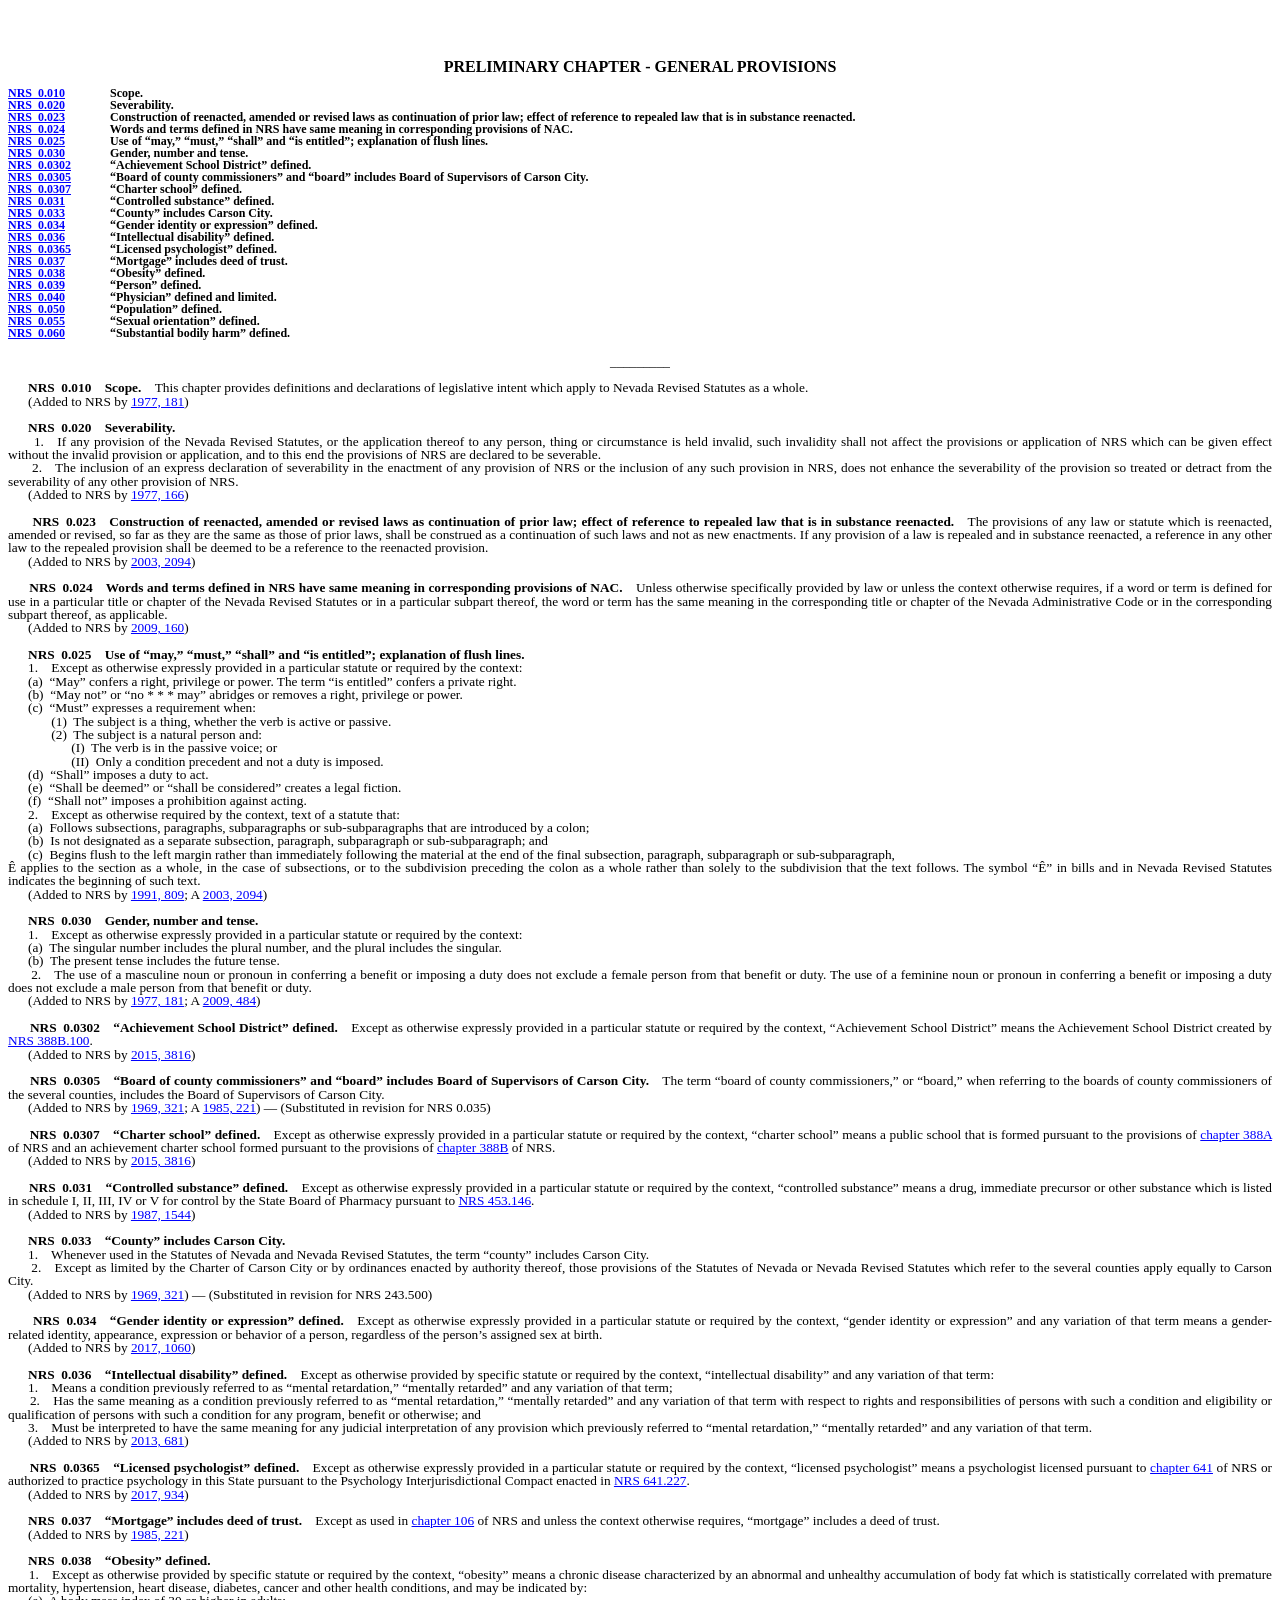
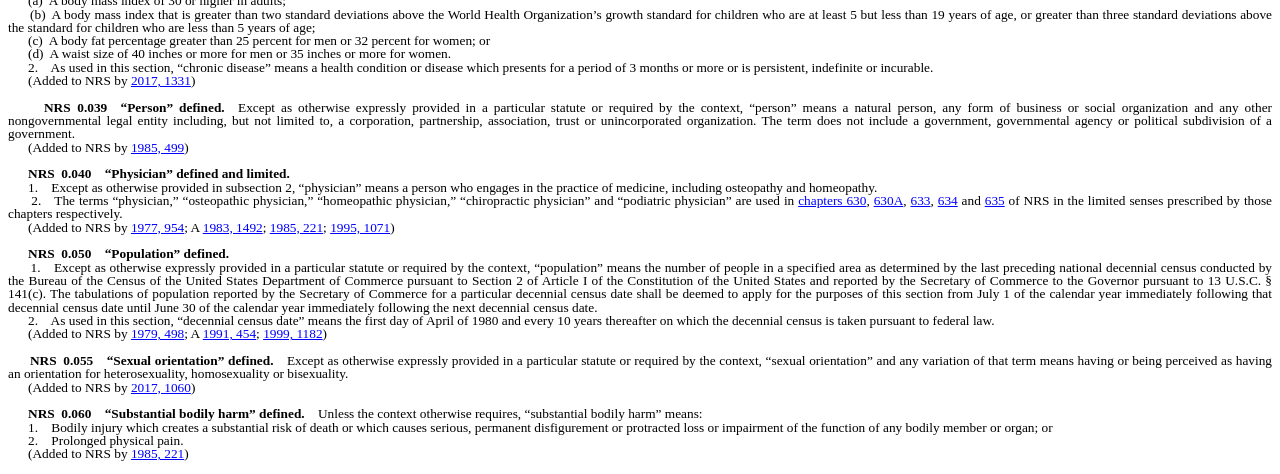
<file: test/fixtures/NRS-000.html>
<html>

<head>
<meta http-equiv=Content-Type content="text/html; charset=windows-1252">
<meta name=Generator content="Microsoft Word 14 (filtered)">
<meta name="format-detection" content="telephone=no">
<title>NRS: PRELIMINARY CHAPTER - GENERAL PROVISIONS</title>
<style>
<!--
 /* Font Definitions */
 @font-face
	{font-family:"MS Mincho";
	panose-1:2 2 6 9 4 2 5 8 3 4;}
@font-face
	{font-family:"MS Mincho";
	panose-1:2 2 6 9 4 2 5 8 3 4;}
@font-face
	{font-family:Tahoma;
	panose-1:2 11 6 4 3 5 4 4 2 4;}
@font-face
	{font-family:"Wingdings 3";
	panose-1:5 4 1 2 1 8 7 7 7 7;}
@font-face
	{font-family:"\@MS Mincho";
	panose-1:2 2 6 9 4 2 5 8 3 4;}
 /* Style Definitions */
 p.MsoNormal, li.MsoNormal, div.MsoNormal
	{margin:0in;
	margin-bottom:.0001pt;
	line-height:200%;
	font-size:10.0pt;
	font-family:"Times New Roman","serif";}
h1
	{margin-top:10.0pt;
	margin-right:0in;
	margin-bottom:10.0pt;
	margin-left:0in;
	text-align:center;
	line-height:10.0pt;
	page-break-after:avoid;
	font-size:10.0pt;
	font-family:"Times New Roman","serif";}
h2
	{margin-top:0in;
	margin-right:0in;
	margin-bottom:9.0pt;
	margin-left:0in;
	text-align:center;
	line-height:10.0pt;
	page-break-after:avoid;
	font-size:10.0pt;
	font-family:"Times New Roman","serif";
	font-variant:small-caps;}
p.MsoCommentText, li.MsoCommentText, div.MsoCommentText
	{mso-style-link:"Comment Text Char";
	margin-top:0in;
	margin-right:0in;
	margin-bottom:2.0pt;
	margin-left:0in;
	text-align:justify;
	line-height:7.5pt;
	font-size:7.5pt;
	font-family:"Times New Roman","serif";}
p.MsoHeader, li.MsoHeader, div.MsoHeader
	{margin:0in;
	margin-bottom:.0001pt;
	line-height:10.0pt;
	font-size:10.0pt;
	font-family:"Times New Roman","serif";}
p.MsoFooter, li.MsoFooter, div.MsoFooter
	{margin:0in;
	margin-bottom:.0001pt;
	line-height:10.0pt;
	font-size:10.0pt;
	font-family:"Times New Roman","serif";}
span.MsoCommentReference
	{font-family:"Times New Roman","serif";}
span.MsoLineNumber
	{font-family:"Times New Roman","serif";}
p.MsoMacroText, li.MsoMacroText, div.MsoMacroText
	{margin:0in;
	margin-bottom:.0001pt;
	line-height:10.0pt;
	font-size:10.0pt;
	font-family:"Courier New";}
p.MsoTitle, li.MsoTitle, div.MsoTitle
	{margin-top:12.0pt;
	margin-right:0in;
	margin-bottom:3.0pt;
	margin-left:0in;
	text-align:center;
	line-height:200%;
	punctuation-wrap:simple;
	text-autospace:none;
	font-size:12.0pt;
	font-family:"Times New Roman","serif";
	font-weight:bold;}
p.MsoBodyText, li.MsoBodyText, div.MsoBodyText
	{margin-top:0in;
	margin-right:0in;
	margin-bottom:6.0pt;
	margin-left:0in;
	text-indent:13.7pt;
	line-height:10.0pt;
	font-size:10.0pt;
	font-family:"Times New Roman","serif";}
p.MsoMessageHeader, li.MsoMessageHeader, div.MsoMessageHeader
	{margin-top:0in;
	margin-right:0in;
	margin-bottom:0in;
	margin-left:.75in;
	margin-bottom:.0001pt;
	text-indent:-.75in;
	line-height:200%;
	background:#CCCCCC;
	border:none;
	padding:0in;
	font-size:12.0pt;
	font-family:"Arial","sans-serif";}
a:link, span.MsoHyperlink
	{font-family:"Times New Roman","serif";
	color:blue;
	text-decoration:underline;}
a:visited, span.MsoHyperlinkFollowed
	{color:purple;
	text-decoration:underline;}
p.MsoCommentSubject, li.MsoCommentSubject, div.MsoCommentSubject
	{margin:0in;
	margin-bottom:.0001pt;
	line-height:200%;
	font-size:10.0pt;
	font-family:"Times New Roman","serif";
	font-weight:bold;}
span.AdvanceChapter
	{mso-style-name:AdvanceChapter;}
p.AnnoCenter, li.AnnoCenter, div.AnnoCenter
	{mso-style-name:"Anno Center";
	margin-top:0in;
	margin-right:0in;
	margin-bottom:2.0pt;
	margin-left:0in;
	text-align:center;
	line-height:7.5pt;
	page-break-after:avoid;
	font-size:7.5pt;
	font-family:"Times New Roman","serif";
	font-weight:bold;}
span.AnnoLeadline
	{mso-style-name:"Anno Leadline";
	font-weight:bold;}
p.AnnotationHead, li.AnnotationHead, div.AnnotationHead
	{mso-style-name:"Annotation Head";
	margin:0in;
	margin-bottom:.0001pt;
	line-height:7.5pt;
	page-break-after:avoid;
	font-size:7.5pt;
	font-family:"Times New Roman","serif";
	font-weight:bold;}
p.AnnotationHead1, li.AnnotationHead1, div.AnnotationHead1
	{mso-style-name:"Annotation Head1";
	margin-top:0in;
	margin-right:0in;
	margin-bottom:4.0pt;
	margin-left:0in;
	line-height:8.0pt;
	page-break-after:avoid;
	font-size:8.0pt;
	font-family:"Times New Roman","serif";
	font-weight:bold;}
p.Article, li.Article, div.Article
	{mso-style-name:Article;
	margin-top:10.0pt;
	margin-right:0in;
	margin-bottom:9.0pt;
	margin-left:0in;
	text-align:center;
	text-indent:13.7pt;
	line-height:10.0pt;
	page-break-after:avoid;
	font-size:10.0pt;
	font-family:"Times New Roman","serif";}
p.BillBody, li.BillBody, div.BillBody
	{mso-style-name:"Bill Body";
	margin:0in;
	margin-bottom:.0001pt;
	text-indent:.25in;
	line-height:200%;
	font-size:10.0pt;
	font-family:"Times New Roman","serif";}
p.Chapter, li.Chapter, div.Chapter
	{mso-style-name:Chapter;
	margin-top:40.0pt;
	margin-right:0in;
	margin-bottom:12.0pt;
	margin-left:0in;
	text-align:center;
	line-height:12.0pt;
	punctuation-wrap:simple;
	text-autospace:none;
	font-size:12.0pt;
	font-family:"Times New Roman","serif";}
p.Chaptertext, li.Chaptertext, div.Chaptertext
	{mso-style-name:"Chapter text";
	margin-top:0in;
	margin-right:0in;
	margin-bottom:4.0pt;
	margin-left:0in;
	text-align:center;
	line-height:12.0pt;
	punctuation-wrap:simple;
	text-autospace:none;
	font-size:12.0pt;
	font-family:"Times New Roman","serif";
	font-weight:bold;}
p.ChapterTitle, li.ChapterTitle, div.ChapterTitle
	{mso-style-name:"Chapter Title";
	margin-top:0in;
	margin-right:0in;
	margin-bottom:4.0pt;
	margin-left:0in;
	text-align:center;
	line-height:12.0pt;
	font-size:12.0pt;
	font-family:"Times New Roman","serif";
	font-weight:bold;}
p.COHead1, li.COHead1, div.COHead1
	{mso-style-name:"CO Head 1";
	margin-top:20.0pt;
	margin-right:0in;
	margin-bottom:10.0pt;
	margin-left:0in;
	text-align:center;
	line-height:10.0pt;
	font-size:10.0pt;
	font-family:"Times New Roman","serif";
	font-weight:bold;}
p.COHead2, li.COHead2, div.COHead2
	{mso-style-name:"CO Head 2";
	margin-top:20.0pt;
	margin-right:0in;
	margin-bottom:10.0pt;
	margin-left:0in;
	text-align:center;
	line-height:10.0pt;
	font-size:10.0pt;
	font-family:"Times New Roman","serif";
	font-weight:bold;}
p.COHead3, li.COHead3, div.COHead3
	{mso-style-name:"CO Head 3";
	margin-top:0in;
	margin-right:0in;
	margin-bottom:10.0pt;
	margin-left:0in;
	text-align:center;
	line-height:8.0pt;
	font-size:8.0pt;
	font-family:"Times New Roman","serif";}
p.COHead4, li.COHead4, div.COHead4
	{mso-style-name:"CO Head 4";
	margin-top:0in;
	margin-right:0in;
	margin-bottom:9.0pt;
	margin-left:0in;
	text-align:center;
	line-height:10.0pt;
	font-size:10.0pt;
	font-family:"Times New Roman","serif";
	font-variant:small-caps;
	font-weight:bold;}
p.COLeadline, li.COLeadline, div.COLeadline
	{mso-style-name:"CO Leadline";
	margin-top:0in;
	margin-right:0in;
	margin-bottom:0in;
	margin-left:1.5in;
	margin-bottom:.0001pt;
	text-align:justify;
	text-indent:-1.5in;
	line-height:9.0pt;
	font-size:9.0pt;
	font-family:"Times New Roman","serif";
	font-weight:bold;}
p.ConstSourceNote, li.ConstSourceNote, div.ConstSourceNote
	{mso-style-name:Const_SourceNote;
	margin-top:0in;
	margin-right:0in;
	margin-bottom:10.0pt;
	margin-left:0in;
	text-align:justify;
	line-height:8.0pt;
	font-size:8.0pt;
	font-family:"Times New Roman","serif";}
p.Level0, li.Level0, div.Level0
	{mso-style-name:Level0;
	margin-top:4.0pt;
	margin-right:0in;
	margin-bottom:2.0pt;
	margin-left:99.35pt;
	text-indent:-99.35pt;
	line-height:9.0pt;
	page-break-after:avoid;
	font-size:9.0pt;
	font-family:"Times New Roman","serif";
	font-weight:bold;}
p.Level1, li.Level1, div.Level1
	{mso-style-name:Level1;
	margin-top:0in;
	margin-right:0in;
	margin-bottom:0in;
	margin-left:99.0pt;
	margin-bottom:.0001pt;
	text-indent:-99.0pt;
	line-height:9.0pt;
	font-size:9.0pt;
	font-family:"Times New Roman","serif";}
p.ContinuedLine, li.ContinuedLine, div.ContinuedLine
	{mso-style-name:ContinuedLine;
	margin-top:0in;
	margin-right:0in;
	margin-bottom:0in;
	margin-left:99.35pt;
	margin-bottom:.0001pt;
	text-indent:-99.35pt;
	line-height:9.0pt;
	page-break-after:avoid;
	font-size:9.0pt;
	font-family:"Times New Roman","serif";}
span.DeleteFromNRS
	{mso-style-name:DeleteFromNRS;
	color:red;}
span.Ears
	{mso-style-name:Ears;}
span.Leadline
	{mso-style-name:Leadline;
	font-family:"Times New Roman","serif";
	font-weight:bold;}
span.Empty
	{mso-style-name:Empty;
	font-family:"Times New Roman","serif";
	font-weight:bold;}
span.IndexEars
	{mso-style-name:IndexEars;}
p.J-Dash, li.J-Dash, div.J-Dash
	{mso-style-name:J-Dash;
	margin-top:12.0pt;
	margin-right:0in;
	margin-bottom:0in;
	margin-left:0in;
	margin-bottom:.0001pt;
	text-align:center;
	line-height:10.0pt;
	font-size:10.0pt;
	font-family:"Times New Roman","serif";}
p.Letter, li.Letter, div.Letter
	{mso-style-name:Letter;
	margin-top:20.0pt;
	margin-right:0in;
	margin-bottom:10.0pt;
	margin-left:0in;
	text-align:center;
	line-height:9.0pt;
	font-size:9.0pt;
	font-family:"Times New Roman","serif";
	font-weight:bold;}
p.Level2, li.Level2, div.Level2
	{mso-style-name:Level2;
	margin-top:0in;
	margin-right:0in;
	margin-bottom:0in;
	margin-left:99.0pt;
	margin-bottom:.0001pt;
	text-indent:-99.0pt;
	line-height:9.0pt;
	font-size:9.0pt;
	font-family:"Times New Roman","serif";}
p.Level3, li.Level3, div.Level3
	{mso-style-name:Level3;
	margin-top:0in;
	margin-right:0in;
	margin-bottom:0in;
	margin-left:99.0pt;
	margin-bottom:.0001pt;
	text-indent:-99.0pt;
	line-height:9.0pt;
	font-size:9.0pt;
	font-family:"Times New Roman","serif";}
p.Level4, li.Level4, div.Level4
	{mso-style-name:Level4;
	margin-top:0in;
	margin-right:0in;
	margin-bottom:0in;
	margin-left:99.0pt;
	margin-bottom:.0001pt;
	text-indent:-99.0pt;
	line-height:9.0pt;
	font-size:9.0pt;
	font-family:"Times New Roman","serif";}
p.Level5, li.Level5, div.Level5
	{mso-style-name:Level5;
	margin-top:0in;
	margin-right:0in;
	margin-bottom:0in;
	margin-left:99.0pt;
	margin-bottom:.0001pt;
	text-indent:-99.0pt;
	line-height:9.0pt;
	font-size:9.0pt;
	font-family:"Times New Roman","serif";}
p.NACHead, li.NACHead, div.NACHead
	{mso-style-name:NACHead;
	margin-top:0in;
	margin-right:0in;
	margin-bottom:24.0pt;
	margin-left:0in;
	text-align:center;
	line-height:12.0pt;
	font-size:10.0pt;
	font-family:"Times New Roman","serif";
	font-weight:bold;}
span.NACLead
	{mso-style-name:NACLead;
	font-weight:bold;}
p.NACLevel1, li.NACLevel1, div.NACLevel1
	{mso-style-name:NACLevel1;
	margin-top:12.0pt;
	margin-right:0in;
	margin-bottom:12.0pt;
	margin-left:0in;
	text-align:center;
	line-height:12.0pt;
	font-size:10.0pt;
	font-family:"Times New Roman","serif";
	font-weight:bold;}
p.NACLevel2, li.NACLevel2, div.NACLevel2
	{mso-style-name:NACLevel2;
	margin-top:0in;
	margin-right:0in;
	margin-bottom:12.0pt;
	margin-left:0in;
	text-align:center;
	line-height:12.0pt;
	font-size:10.0pt;
	font-family:"Times New Roman","serif";
	font-weight:bold;}
p.NACReview, li.NACReview, div.NACReview
	{mso-style-name:NACReview;
	margin:0in;
	margin-bottom:.0001pt;
	text-align:justify;
	line-height:9.0pt;
	font-size:9.0pt;
	font-family:"Times New Roman","serif";}
span.NACSection
	{mso-style-name:NACSection;
	font-weight:bold;}
p.NACSource, li.NACSource, div.NACSource
	{mso-style-name:NACSource;
	margin-top:0in;
	margin-right:0in;
	margin-bottom:12.0pt;
	margin-left:0in;
	text-align:justify;
	line-height:12.0pt;
	font-size:10.0pt;
	font-family:"Times New Roman","serif";}
p.NACTable, li.NACTable, div.NACTable
	{mso-style-name:NACTable;
	margin:0in;
	margin-bottom:.0001pt;
	text-align:justify;
	line-height:12.0pt;
	font-size:10.0pt;
	font-family:"Times New Roman","serif";}
span.NewLanguage
	{mso-style-name:NewLanguage;
	color:blue;
	font-style:italic;}
p.RuleHead1, li.RuleHead1, div.RuleHead1
	{mso-style-name:"Rule Head 1";
	margin-top:0in;
	margin-right:0in;
	margin-bottom:12.0pt;
	margin-left:0in;
	text-align:center;
	line-height:12.0pt;
	font-size:10.0pt;
	font-family:"Times New Roman","serif";}
p.RuleIntro, li.RuleIntro, div.RuleIntro
	{mso-style-name:Rule_Intro;
	margin-top:0in;
	margin-right:0in;
	margin-bottom:10.0pt;
	margin-left:0in;
	text-align:center;
	line-height:10.0pt;
	page-break-after:avoid;
	font-size:10.0pt;
	font-family:"Times New Roman","serif";
	font-weight:bold;}
p.SectBody, li.SectBody, div.SectBody
	{mso-style-name:"Sect Body";
	margin:0in;
	margin-bottom:.0001pt;
	text-align:justify;
	line-height:10.0pt;
	font-size:10.0pt;
	font-family:"Times New Roman","serif";}
span.Section
	{mso-style-name:Section;
	font-weight:bold;}
span.See
	{mso-style-name:See;
	font-style:italic;}
p.SourceNote, li.SourceNote, div.SourceNote
	{mso-style-name:"Source Note";
	margin-top:0in;
	margin-right:0in;
	margin-bottom:10.0pt;
	margin-left:0in;
	text-align:justify;
	line-height:10.0pt;
	font-size:10.0pt;
	font-family:"Times New Roman","serif";}
p.TocNote, li.TocNote, div.TocNote
	{mso-style-name:TocNote;
	margin-top:20.0pt;
	margin-right:0in;
	margin-bottom:0in;
	margin-left:76.3pt;
	margin-bottom:.0001pt;
	text-align:justify;
	text-indent:-76.3pt;
	line-height:10.0pt;
	font-size:10.0pt;
	font-family:"Times New Roman","serif";
	font-weight:bold;}
p.WestPub, li.WestPub, div.WestPub
	{mso-style-name:WestPub;
	margin:0in;
	margin-bottom:.0001pt;
	text-align:justify;
	line-height:7.5pt;
	font-size:7.5pt;
	font-family:"Times New Roman","serif";}
p.XRefBody, li.XRefBody, div.XRefBody
	{mso-style-name:"XRef Body";
	margin-top:0in;
	margin-right:0in;
	margin-bottom:0in;
	margin-left:1.5in;
	margin-bottom:.0001pt;
	text-indent:-1.5in;
	line-height:9.0pt;
	font-size:9.0pt;
	font-family:"Times New Roman","serif";}
p.XRefChapter, li.XRefChapter, div.XRefChapter
	{mso-style-name:"XRef Chapter";
	margin-top:40.0pt;
	margin-right:0in;
	margin-bottom:12.0pt;
	margin-left:0in;
	text-align:center;
	line-height:12.0pt;
	font-size:12.0pt;
	font-family:"Times New Roman","serif";}
p.XRefHead, li.XRefHead, div.XRefHead
	{mso-style-name:"XRef Head";
	margin-top:24.0pt;
	margin-right:0in;
	margin-bottom:10.0pt;
	margin-left:0in;
	text-align:center;
	line-height:10.0pt;
	font-size:10.0pt;
	font-family:"Times New Roman","serif";}
p.XRefTitle, li.XRefTitle, div.XRefTitle
	{mso-style-name:"XRef Title";
	margin:0in;
	margin-bottom:.0001pt;
	text-align:center;
	line-height:12.0pt;
	font-size:12.0pt;
	font-family:"Times New Roman","serif";
	font-weight:bold;}
p.XRefEnd, li.XRefEnd, div.XRefEnd
	{mso-style-name:XRefEnd;
	margin-top:12.0pt;
	margin-right:0in;
	margin-bottom:0in;
	margin-left:0in;
	margin-bottom:.0001pt;
	text-align:center;
	line-height:10.0pt;
	font-size:10.0pt;
	font-family:"Times New Roman","serif";}
span.CommentTextChar
	{mso-style-name:"Comment Text Char";
	mso-style-link:"Comment Text";}
p.AnnoCenter2, li.AnnoCenter2, div.AnnoCenter2
	{mso-style-name:"Anno Center2";
	margin-top:0in;
	margin-right:0in;
	margin-bottom:2.0pt;
	margin-left:0in;
	text-align:center;
	line-height:7.5pt;
	page-break-after:avoid;
	font-size:7.5pt;
	font-family:"Times New Roman","serif";
	font-weight:bold;}
p.DocHeading, li.DocHeading, div.DocHeading
	{mso-style-name:DocHeading;
	margin-top:10.0pt;
	margin-right:0in;
	margin-bottom:10.0pt;
	margin-left:0in;
	text-align:center;
	line-height:10.0pt;
	page-break-after:avoid;
	punctuation-wrap:simple;
	text-autospace:none;
	font-size:10.0pt;
	font-family:"Times New Roman","serif";
	font-weight:bold;}
p.DocHeading2, li.DocHeading2, div.DocHeading2
	{mso-style-name:DocHeading2;
	margin-top:10.0pt;
	margin-right:0in;
	margin-bottom:10.0pt;
	margin-left:0in;
	text-align:center;
	line-height:10.0pt;
	page-break-after:avoid;
	punctuation-wrap:simple;
	text-autospace:none;
	font-size:10.0pt;
	font-family:"Times New Roman","serif";
	font-weight:bold;}
p.Citation, li.Citation, div.Citation
	{mso-style-name:Citation;
	margin:0in;
	margin-bottom:.0001pt;
	text-align:justify;
	line-height:10.0pt;
	punctuation-wrap:simple;
	text-autospace:none;
	font-size:10.0pt;
	font-family:"Times New Roman","serif";
	display:none;}
span.Extension
	{mso-style-name:Extension;
	font-family:"Tahoma","sans-serif";
	color:white;
	font-weight:bold;
	font-style:italic;}
 /* Page Definitions */
 @page WordSection1
	{size:8.5in 11.0in;
	margin:1.0in 1.0in 1.0in 1.0in;}
div.WordSection1
	{page:WordSection1;}
-->
</style>

</head>

<body lang=EN-US link=blue vlink=purple>

<div class="WordSection1">

<p class="MsoNormal"><b><span style='color:white'>[Rev. 6/2/2018 2:23:20
PM--2017]</span></b></p>

<p class="MsoTitle"><a name="NRS000"></a>PRELIMINARY CHAPTER - GENERAL PROVISIONS</p>

<p class="COLeadline"><a href="#NRS000Sec010">NRS&#8194;0.010</a>�������������� Scope.
</p>

<p class="COLeadline"><a href="#NRS000Sec020">NRS&#8194;0.020</a>�������������� Severability.</p>

<p class="COLeadline"><a href="#NRS000Sec023">NRS&#8194;0.023</a>�������������� Construction
of reenacted, amended or revised laws as continuation of prior law; effect of
reference to repealed law that is in substance reenacted.</p>

<p class="COLeadline"><a href="#NRS000Sec024">NRS&#8194;0.024</a>�������������� Words
and terms defined in NRS have same meaning in corresponding provisions of NAC.</p>

<p class="COLeadline"><a href="#NRS000Sec025">NRS&#8194;0.025</a>�������������� Use
of �may,� �must,� �shall� and �is entitled�; explanation of flush lines.</p>

<p class="COLeadline"><a href="#NRS000Sec030">NRS&#8194;0.030</a>�������������� Gender,
number and tense.</p>

<p class="COLeadline"><a href="#NRS000Sec0302">NRS&#8194;0.0302</a>������������ �Achievement
School District� defined. </p>

<p class="COLeadline"><a href="#NRS000Sec0305">NRS&#8194;0.0305</a>������������ �Board
of county commissioners� and �board� includes Board of Supervisors of Carson
City.</p>

<p class="COLeadline"><a href="#NRS000Sec0307">NRS&#8194;0.0307</a>������������ �Charter
school� defined. </p>

<p class="COLeadline"><a href="#NRS000Sec031">NRS&#8194;0.031</a>�������������� �Controlled
substance� defined.</p>

<p class="COLeadline"><a href="#NRS000Sec033">NRS&#8194;0.033</a>�������������� �County�
includes Carson City.</p>

<p class="COLeadline"><a href="#NRS000Sec034">NRS&#8194;0.034</a>�������������� �Gender
identity or expression� defined. </p>

<p class="COLeadline"><a href="#NRS000Sec036">NRS&#8194;0.036</a>�������������� �Intellectual
disability� defined.</p>

<p class="COLeadline"><a href="#NRS000Sec0365">NRS&#8194;0.0365</a>������������ �Licensed
psychologist� defined.</p>

<p class="COLeadline"><a href="#NRS000Sec037">NRS&#8194;0.037</a>�������������� �Mortgage�
includes deed of trust.</p>

<p class="COLeadline"><a href="#NRS000Sec038">NRS&#8194;0.038</a>�������������� �Obesity�
defined.</p>

<p class="COLeadline"><a href="#NRS000Sec039">NRS&#8194;0.039</a>�������������� �Person�
defined. </p>

<p class="COLeadline"><a href="#NRS000Sec040">NRS&#8194;0.040</a>�������������� �Physician�
defined and limited.</p>

<p class="COLeadline"><a href="#NRS000Sec050">NRS&#8194;0.050</a>�������������� �Population�
defined.</p>

<p class="COLeadline"><a href="#NRS000Sec055">NRS&#8194;0.055</a>�������������� �Sexual
orientation� defined.</p>

<p class="COLeadline"><a href="#NRS000Sec060">NRS&#8194;0.060</a>�������������� �Substantial
bodily harm� defined.</p>

<p class="J-Dash">_________</p>

<p class="SectBody">&nbsp;</p>

<p class="SectBody"><span class=Empty>����� <a name="NRS000Sec010"></a>NRS&#8194;</span><span
class=Section>0.010</span><span class=Empty>&#8194;&#8194;</span><span
class=Leadline>Scope.</span><span class=Empty>&#8194;&#8194;</span>This chapter
provides definitions and declarations of legislative intent which apply to
Nevada Revised Statutes as a whole.</p>

<p class="SourceNote">����� (Added to NRS by <a
href="../Statutes/59th/Stats197701.html#Stats197701page181">1977, 181</a>)</p>

<p class="SectBody"><span class=Empty>����� <a name="NRS000Sec020"></a>NRS&#8194;</span><span
class=Section>0.020</span><span class=Empty>&#8194;&#8194;</span><span
class=Leadline>Severability.</span></p>

<p class="SectBody">����� 1.&#8194;&#8194;If any provision of the Nevada Revised
Statutes, or the application thereof to any person, thing or circumstance is
held invalid, such invalidity shall not affect the provisions or application of
NRS which can be given effect without the invalid provision or application, and
to this end the provisions of NRS are declared to be severable.</p>

<p class="SectBody">����� 2.&#8194;&#8194;The inclusion of an express declaration
of severability in the enactment of any provision of NRS or the inclusion of
any such provision in NRS, does not enhance the severability of the provision
so treated or detract from the severability of any other provision of NRS.</p>

<p class="SourceNote">����� (Added to NRS by <a
href="../Statutes/59th/Stats197701.html#Stats197701page166">1977, 166</a>)</p>

<p class="SectBody"><span class=Empty>����� <a name="NRS000Sec023"></a>NRS&#8194;</span><span
class=Section>0.023</span><span class=Empty>&#8194;&#8194;</span><span
class=Leadline>Construction of reenacted, amended or revised laws as
continuation of prior law; effect of reference to repealed law that is in
substance reenacted.</span><span class=Empty>&#8194;&#8194;</span>The
provisions of any law or statute which is reenacted, amended or revised, so far
as they are the same as those of prior laws, shall be construed as a
continuation of such laws and not as new enactments. If any provision of a law
is repealed and in substance reenacted, a reference in any other law to the
repealed provision shall be deemed to be a reference to the reenacted
provision.</p>

<p class="SourceNote">����� (Added to NRS by <a
href="../Statutes/72nd/Stats200316.html#Stats200316page2094">2003, 2094</a>)</p>

<p class="SectBody"><span class=Empty>����� <a name="NRS000Sec024"></a>NRS&#8194;</span><span
class=Section>0.024</span><span class=Empty>&#8194;&#8194;</span><span
class=Leadline>Words and terms defined in NRS have same meaning in
corresponding provisions of NAC.</span><span class=Empty>&#8194;&#8194;</span>Unless
otherwise specifically provided by law or unless the context otherwise
requires, if a word or term is defined for use in a particular title or chapter
of the Nevada Revised Statutes or in a particular subpart thereof, the word or
term has the same meaning in the corresponding title or chapter of the Nevada
Administrative Code or in the corresponding subpart thereof, as applicable.</p>

<p class="SourceNote">����� (Added to NRS by <a
href="../Statutes/75th2009/Stats200902.html#Stats200902page160">2009, 160</a>)</p>

<p class="SectBody"><span class=Empty>����� <a name="NRS000Sec025"></a>NRS&#8194;</span><span
class=Section>0.025</span><span class=Empty>&#8194;&#8194;</span><span
class=Leadline>Use of �may,� �must,� �shall� and �is entitled�; explanation of
flush lines.</span></p>

<p class="SectBody">����� 1.&#8194;&#8194;Except as otherwise expressly provided
in a particular statute or required by the context:</p>

<p class="SectBody">����� (a)&#8194;�May� confers a right, privilege or power.
The term �is entitled� confers a private right.</p>

<p class="SectBody">����� (b)&#8194;�May not� or �no * * * may� abridges or
removes a right, privilege or power.</p>

<p class="SectBody">����� (c)&#8194;�Must� expresses a requirement when:</p>

<p class="SectBody">������������ (1)&#8194;The subject is a thing, whether the
verb is active or passive.</p>

<p class="SectBody">������������ (2)&#8194;The subject is a natural person and:</p>

<p class="SectBody">������������������ (I)&#8194;The verb is in the passive
voice; or</p>

<p class="SectBody">������������������ (II)&#8194;Only a condition precedent and
not a duty is imposed.</p>

<p class="SectBody">����� (d)&#8194;�Shall� imposes a duty to act.</p>

<p class="SectBody">����� (e)&#8194;�Shall be deemed� or �shall be considered�
creates a legal fiction.</p>

<p class="SectBody">����� (f)&#8194;�Shall not� imposes a prohibition against
acting.</p>

<p class="SectBody">����� 2.&#8194;&#8194;Except as otherwise required by the
context, text of a statute that:</p>

<p class="SectBody">����� (a)&#8194;Follows subsections, paragraphs,
subparagraphs or sub-subparagraphs that are introduced by a colon;</p>

<p class="SectBody">����� (b)&#8194;Is not designated as a separate subsection,
paragraph, subparagraph or sub-subparagraph; and</p>

<p class="SectBody">����� (c)&#8194;Begins flush to the left margin rather than
immediately following the material at the end of the final subsection,
paragraph, subparagraph or sub-subparagraph,</p>

<p class="SectBody"><span style='font-family:"Wingdings 3"'>�</span> applies to
the section as a whole, in the case of subsections, or to the subdivision
preceding the colon as a whole rather than solely to the subdivision that the
text follows. The symbol �<span style='font-family:"Wingdings 3"'>�</span>� in
bills and in Nevada Revised Statutes indicates the beginning of such text.</p>

<p class="SourceNote">����� (Added to NRS by <a
href="../Statutes/66th/Stats199104.html#Stats199104page809">1991, 809</a>; A <a
href="../Statutes/72nd/Stats200316.html#Stats200316page2094">2003, 2094</a>)</p>

<p class="SectBody"><span class=Empty>����� <a name="NRS000Sec030"></a>NRS&#8194;</span><span
class=Section>0.030</span><span class=Empty>&#8194;&#8194;</span><span
class=Leadline>Gender, number and tense.</span></p>

<p class="SectBody">����� 1.&#8194;&#8194;Except as otherwise expressly provided
in a particular statute or required by the context:</p>

<p class="SectBody">����� (a)&#8194;The singular number includes the plural
number, and the plural includes the singular.</p>

<p class="SectBody">����� (b)&#8194;The present tense includes the future tense.</p>

<p class="SectBody">����� 2.&#8194;&#8194;The use of a masculine noun or pronoun
in conferring a benefit or imposing a duty does not exclude a female person
from that benefit or duty. The use of a feminine noun or pronoun in conferring
a benefit or imposing a duty does not exclude a male person from that benefit
or duty.</p>

<p class="SourceNote">����� (Added to NRS by <a
href="../Statutes/59th/Stats197701.html#Stats197701page181">1977, 181</a>; A <a
href="../Statutes/75th2009/Stats200905.html#Stats200905page484">2009, 484</a>)</p>

<p class="SectBody"><span class=Empty>����� <a name="NRS000Sec0302"></a>NRS&#8194;</span><span
class=Section>0.0302</span><span class=Empty>&#8194;&#8194;</span><span
class=Leadline>�Achievement School District� defined.</span><span class=Empty>&#8194;&#8194;</span>Except
as otherwise expressly provided in a particular statute or required by the
context, �Achievement School District� means the Achievement School District
created by <a href="../NRS/NRS-388B.html#NRS388BSec100">NRS 388B.100</a>.</p>

<p class="SourceNote">����� (Added to NRS by <a
href="../Statutes/78th2015/Stats201534.html#Stats201534page3816">2015, 3816</a>)</p>

<p class="SectBody"><span class=Empty>����� <a name="NRS000Sec0305"></a>NRS&#8194;</span><span
class=Section>0.0305</span><span class=Empty>&#8194;&#8194;</span><span
class=Leadline>�Board of county commissioners� and �board� includes Board of
Supervisors of Carson City.</span><span class=Empty>&#8194;&#8194;</span>The
term �board of county commissioners,� or �board,� when referring to the boards
of county commissioners of the several counties, includes the Board of
Supervisors of Carson City.</p>

<p class="SourceNote">����� (Added to NRS by <a
href="../Statutes/55th/Stats196902.html#Stats196902page321">1969, 321</a>; A <a
href="../Statutes/63rd/Stats198501.html#Stats198501page221">1985, 221</a>) &#8212; (Substituted
in revision for NRS 0.035)</p>

<p class="SectBody"><span class=Empty>����� <a name="NRS000Sec0307"></a>NRS&#8194;</span><span
class=Section>0.0307</span><span class=Empty>&#8194;&#8194;</span><span
class=Leadline>�Charter school� defined.</span><span class=Empty>&#8194;&#8194;</span>Except
as otherwise expressly provided in a particular statute or required by the
context, �charter school� means a public school that is formed pursuant to the
provisions of <a href="../NRS/NRS-388A.html#NRS388A">chapter 388A</a> of NRS
and an achievement charter school formed pursuant to the provisions of <a
href="../NRS/NRS-388B.html#NRS388B">chapter 388B</a> of NRS.</p>

<p class="SourceNote">����� (Added to NRS by <a
href="../Statutes/78th2015/Stats201534.html#Stats201534page3816">2015, 3816</a>)</p>

<p class="SectBody"><span class=Empty>����� <a name="NRS000Sec031"></a>NRS&#8194;</span><span
class=Section>0.031</span><span class=Empty>&#8194;&#8194;</span><span
class=Leadline>�Controlled substance� defined.</span><span class=Empty>&#8194;&#8194;</span>Except
as otherwise expressly provided in a particular statute or required by the
context, �controlled substance� means a drug, immediate precursor or other
substance which is listed in schedule I, II, III, IV or V for control by the
State Board of Pharmacy pursuant to <a href="../NRS/NRS-453.html#NRS453Sec146">NRS
453.146</a>.</p>

<p class="SourceNote">����� (Added to NRS by <a
href="../Statutes/64th/Stats198707.html#Stats198707page1544">1987, 1544</a>)</p>

<p class="SectBody"><span class=Empty>����� <a name="NRS000Sec033"></a>NRS&#8194;</span><span
class=Section>0.033</span><span class=Empty>&#8194;&#8194;</span><span
class=Leadline>�County� includes Carson City.</span></p>

<p class="SectBody">����� 1.&#8194;&#8194;Whenever used in the Statutes of Nevada
and Nevada Revised Statutes, the term �county� includes Carson City.</p>

<p class="SectBody">����� 2.&#8194;&#8194;Except as limited by the Charter of
Carson City or by ordinances enacted by authority thereof, those provisions of
the Statutes of Nevada or Nevada Revised Statutes which refer to the several
counties apply equally to Carson City.</p>

<p class="SourceNote">����� (Added to NRS by <a
href="../Statutes/55th/Stats196902.html#Stats196902page321">1969, 321</a>) &#8212; (Substituted
in revision for NRS 243.500)</p>

<p class="SectBody"><span class=Empty>����� <a name="NRS000Sec034"></a>NRS&#8194;</span><span
class=Section>0.034</span><span class=Empty>&#8194;&#8194;</span><span
class=Leadline>�Gender identity or expression� defined.</span><span
class=Empty>&#8194;&#8194;</span>Except as otherwise expressly provided in a
particular statute or required by the context, �gender identity or expression�
and any variation of that term means a gender-related identity, appearance, expression
or behavior of a person, regardless of the person�s assigned sex at birth.</p>

<p class="SourceNote">����� (Added to NRS by <a
href="../Statutes/79th2017/Stats201707.html#Stats201707page1060">2017, 1060</a>)</p>

<p class="SectBody"><span class=Empty>����� <a name="NRS000Sec036"></a>NRS&#8194;</span><span
class=Section>0.036</span><span class=Empty>&#8194;&#8194;</span><span
class=Leadline>�Intellectual disability� defined.</span><span class=Empty>&#8194;&#8194;</span>Except
as otherwise provided by specific statute or required by the context,
�intellectual disability� and any variation of that term:</p>

<p class="SectBody">����� 1.&#8194;&#8194;Means a condition previously referred
to as �mental retardation,� �mentally retarded� and any variation of that term;</p>

<p class="SectBody">����� 2.&#8194;&#8194;Has the same meaning as a condition
previously referred to as �mental retardation,� �mentally retarded� and any
variation of that term with respect to rights and responsibilities of persons
with such a condition and eligibility or qualification of persons with such a
condition for any program, benefit or otherwise; and</p>

<p class="SectBody">����� 3.&#8194;&#8194;Must be interpreted to have the same
meaning for any judicial interpretation of any provision which previously
referred to �mental retardation,� �mentally retarded� and any variation of that
term.</p>

<p class="SourceNote">����� (Added to NRS by <a
href="../Statutes/77th2013/Stats201304.html#Stats201304page681">2013, 681</a>)</p>

<p class="SectBody"><span class=Empty>����� <a name="NRS000Sec0365"></a>NRS&#8194;</span><span
class=Section>0.0365</span><span class=Empty>&#8194;&#8194;</span><span
class=Leadline>�Licensed psychologist� defined.</span><span class=Empty>&#8194;&#8194;</span>Except
as otherwise expressly provided in a particular statute or required by the
context, �licensed psychologist� means a psychologist licensed pursuant to <a
href="../NRS/NRS-641.html#NRS641">chapter 641</a> of NRS or authorized to
practice psychology in this State pursuant to the Psychology
Interjurisdictional Compact enacted in <a
href="../NRS/NRS-641.html#NRS641Sec227">NRS 641.227</a>.</p>

<p class="SourceNote">����� (Added to NRS by <a
href="../Statutes/79th2017/Stats201706.html#Stats201706page934">2017, 934</a>)</p>

<p class="SectBody"><span class=Empty>����� <a name="NRS000Sec037"></a>NRS&#8194;</span><span
class=Section>0.037</span><span class=Empty>&#8194;&#8194;</span><span
class=Leadline>�Mortgage� includes deed of trust.</span><span class=Empty>&#8194;&#8194;</span>Except
as used in <a href="../NRS/NRS-106.html#NRS106">chapter 106</a> of NRS and
unless the context otherwise requires, �mortgage� includes a deed of trust.</p>

<p class="SourceNote">����� (Added to NRS by <a
href="../Statutes/63rd/Stats198501.html#Stats198501page221">1985, 221</a>)</p>

<p class="SectBody"><span class=Empty>����� <a name="NRS000Sec038"></a>NRS&#8194;</span><span
class=Section>0.038</span><span class=Empty>&#8194;&#8194;</span><span
class=Leadline>�Obesity� defined.</span></p>

<p class="SectBody">����� 1.&#8194;&#8194;Except as otherwise provided by
specific statute or required by the context, �obesity� means a chronic disease
characterized by an abnormal and unhealthy accumulation of body fat which is
statistically correlated with premature mortality, hypertension, heart disease,
diabetes, cancer and other health conditions, and may be indicated by:</p>

<p class="SectBody">����� (a)&#8194;A body mass index of 30 or higher in adults;</p>

<p class="SectBody">����� (b)&#8194;A body mass index that is greater than two
standard deviations above the World Health Organization�s growth standard for
children who are at least 5 but less than 19 years of age, or greater than
three standard deviations above the standard for children who are less than 5
years of age;</p>

<p class="SectBody">����� (c)&#8194;A body fat percentage greater than 25 percent
for men or 32 percent for women; or</p>

<p class="SectBody">����� (d)&#8194;A waist size of 40 inches or more for men or
35 inches or more for women.</p>

<p class="SectBody">����� 2.&#8194;&#8194;As used in this section, �chronic
disease� means a health condition or disease which presents for a period of 3
months or more or is persistent, indefinite or incurable.</p>

<p class="SourceNote">����� (Added to NRS by <a
href="../Statutes/79th2017/Stats201708.html#Stats201708page1331">2017, 1331</a>)</p>

<p class="SectBody"><span class=Empty>����� <a name="NRS000Sec039"></a>NRS&#8194;</span><span
class=Section>0.039</span><span class=Empty>&#8194;&#8194;</span><span
class=Leadline>�Person� defined.</span><span class=Empty>&#8194;&#8194;</span>Except
as otherwise expressly provided in a particular statute or required by the
context, �person� means a natural person, any form of business or social
organization and any other nongovernmental legal entity including, but not
limited to, a corporation, partnership, association, trust or unincorporated organization.
The term does not include a government, governmental agency or political
subdivision of a government.</p>

<p class="SourceNote">����� (Added to NRS by <a
href="../Statutes/63rd/Stats198503.html#Stats198503page499">1985, 499</a>)</p>

<p class="SectBody"><span class=Empty>����� <a name="NRS000Sec040"></a>NRS&#8194;</span><span
class=Section>0.040</span><span class=Empty>&#8194;&#8194;</span><span
class=Leadline>�Physician� defined and limited.</span></p>

<p class="SectBody">����� 1.&#8194;&#8194;Except as otherwise provided in
subsection 2, �physician� means a person who engages in the practice of
medicine, including osteopathy and homeopathy.</p>

<p class="SectBody">����� 2.&#8194;&#8194;The terms �physician,� �osteopathic
physician,� �homeopathic physician,� �chiropractic physician� and �podiatric
physician� are used in <a href="../NRS/NRS-630.html#NRS630">chapters 630</a>, <a
href="../NRS/NRS-630A.html#NRS630A">630A</a>, <a
href="../NRS/NRS-633.html#NRS633">633</a>, <a href="../NRS/NRS-634.html#NRS634">634</a>
and <a href="../NRS/NRS-635.html#NRS635">635</a> of NRS in the limited senses
prescribed by those chapters respectively.</p>

<p class="SourceNote">����� (Added to NRS by <a
href="../Statutes/59th/Stats197705.html#Stats197705page954">1977, 954</a>; A <a
href="../Statutes/62nd/Stats198307.html#Stats198307page1492">1983, 1492</a>; <a
href="../Statutes/63rd/Stats198501.html#Stats198501page221">1985, 221</a>; <a
href="../Statutes/68th/Stats199506.html#Stats199506page1071">1995, 1071</a>)</p>

<p class="SectBody"><span class=Empty>����� <a name="NRS000Sec050"></a>NRS&#8194;</span><span
class=Section>0.050</span><span class=Empty>&#8194;&#8194;</span><span
class=Leadline>�Population� defined.</span></p>

<p class="SectBody">����� 1.&#8194;&#8194;Except as otherwise expressly provided
in a particular statute or required by the context, �population� means the number
of people in a specified area as determined by the last preceding national
decennial census conducted by the Bureau of the Census of the United States
Department of Commerce pursuant to Section 2 of Article I of the Constitution
of the United States and reported by the Secretary of Commerce to the Governor
pursuant to 13 U.S.C. � 141(c). The tabulations of population reported by the
Secretary of Commerce for a particular decennial census date shall be deemed to
apply for the purposes of this section from July 1 of the calendar year
immediately following that decennial census date until June 30 of the calendar
year immediately following the next decennial census date.</p>

<p class="SectBody">����� 2.&#8194;&#8194;As used in this section, �decennial
census date� means the first day of April of 1980 and every 10 years thereafter
on which the decennial census is taken pursuant to federal law.</p>

<p class="SourceNote">����� (Added to NRS by <a
href="../Statutes/60th/Stats197903.html#Stats197903page498">1979, 498</a>; A <a
href="../Statutes/66th/Stats199102.html#Stats199102page454">1991, 454</a>; <a
href="../Statutes/70th/Stats199908.html#Stats199908page1182">1999, 1182</a>)</p>

<p class="SectBody"><span class=Empty>����� <a name="NRS000Sec055"></a>NRS&#8194;</span><span
class=Section>0.055</span><span class=Empty>&#8194;&#8194;</span><span
class=Leadline>�Sexual orientation� defined.</span><span class=Empty>&#8194;&#8194;</span>Except
as otherwise expressly provided in a particular statute or required by the
context, �sexual orientation� and any variation of that term means having or
being perceived as having an orientation for heterosexuality, homosexuality or
bisexuality.</p>

<p class="SourceNote">����� (Added to NRS by <a
href="../Statutes/79th2017/Stats201707.html#Stats201707page1060">2017, 1060</a>)</p>

<p class="SectBody"><span class=Empty>����� <a name="NRS000Sec060"></a>NRS&#8194;</span><span
class=Section>0.060</span><span class=Empty>&#8194;&#8194;</span><span
class=Leadline>�Substantial bodily harm� defined.</span><span class=Empty>&#8194;&#8194;</span>Unless
the context otherwise requires, �substantial bodily harm� means:</p>

<p class="SectBody">����� 1.&#8194;&#8194;Bodily injury which creates a
substantial risk of death or which causes serious, permanent disfigurement or
protracted loss or impairment of the function of any bodily member or organ; or</p>

<p class="SectBody">����� 2.&#8194;&#8194;Prolonged physical pain.</p>

<p class="SourceNote">����� (Added to NRS by <a
href="../Statutes/63rd/Stats198501.html#Stats198501page221">1985, 221</a>)</p>

</div>

</body>

</html>
</file>
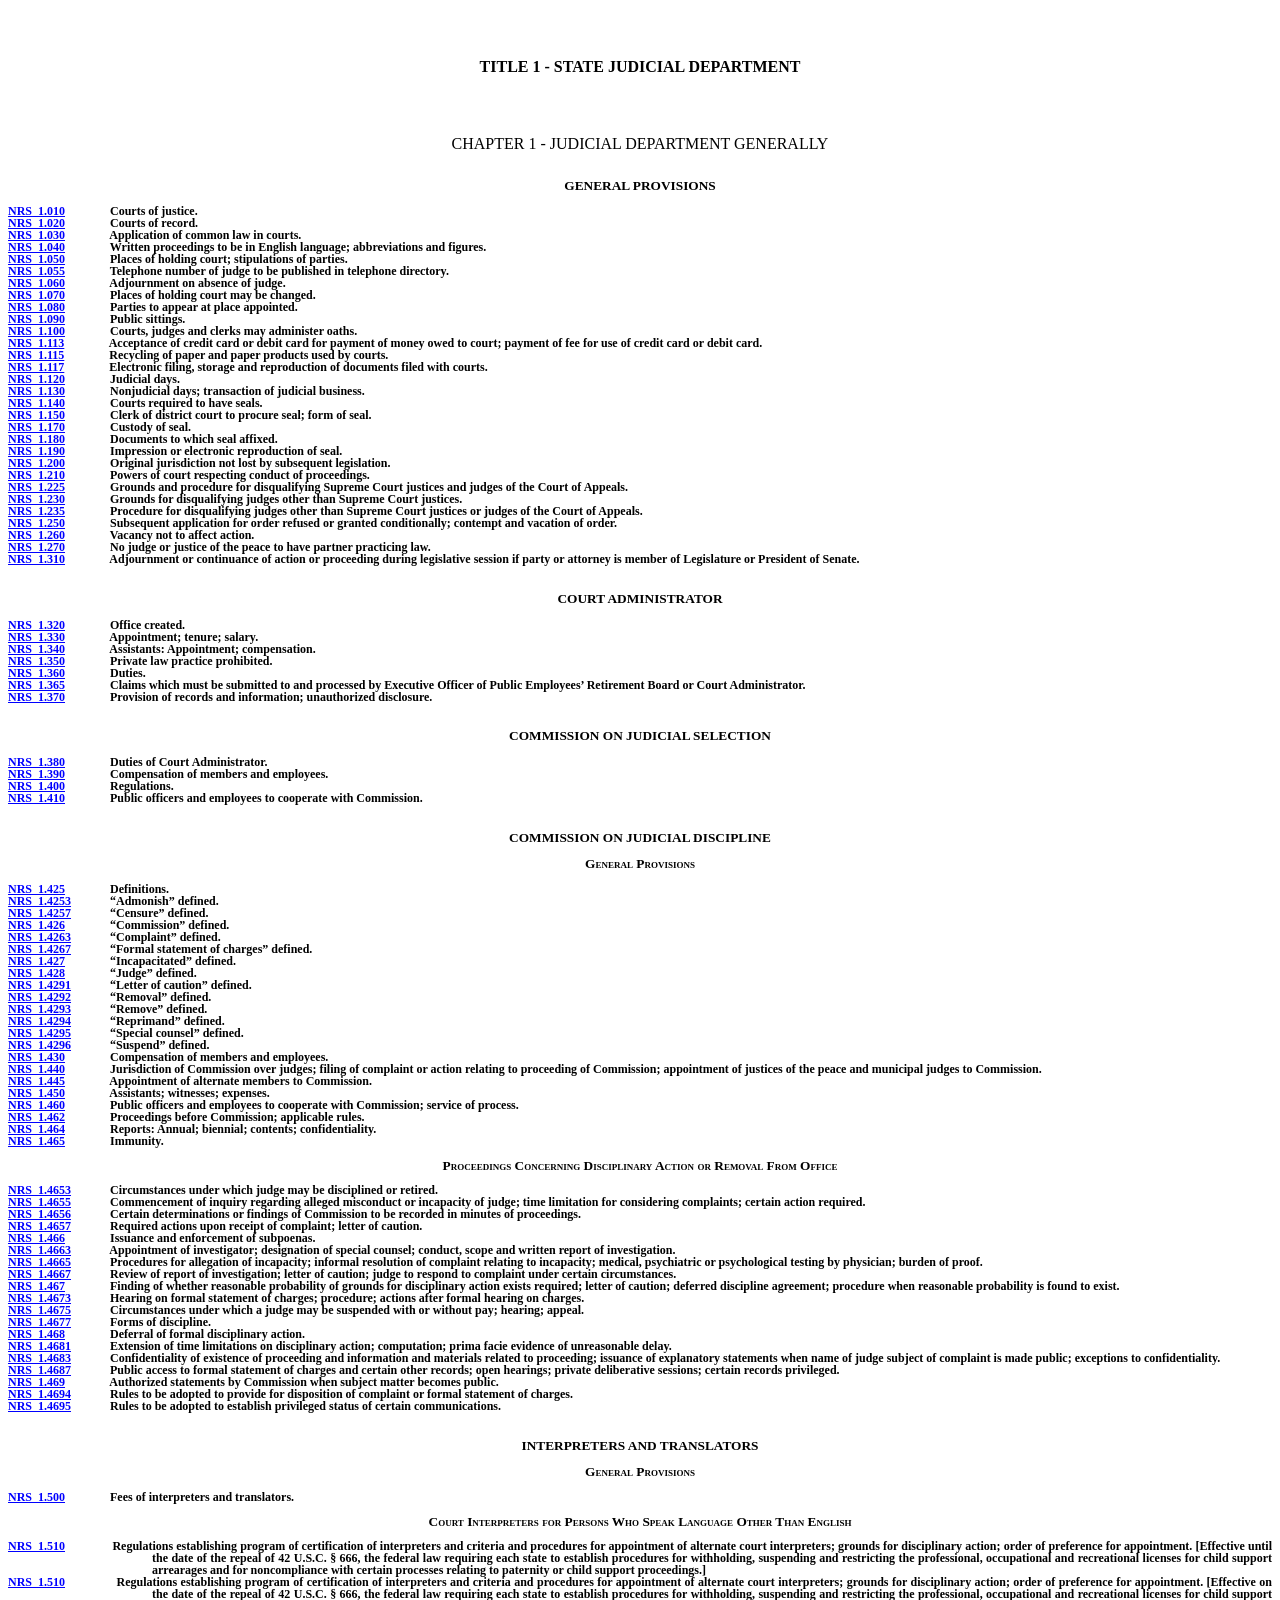
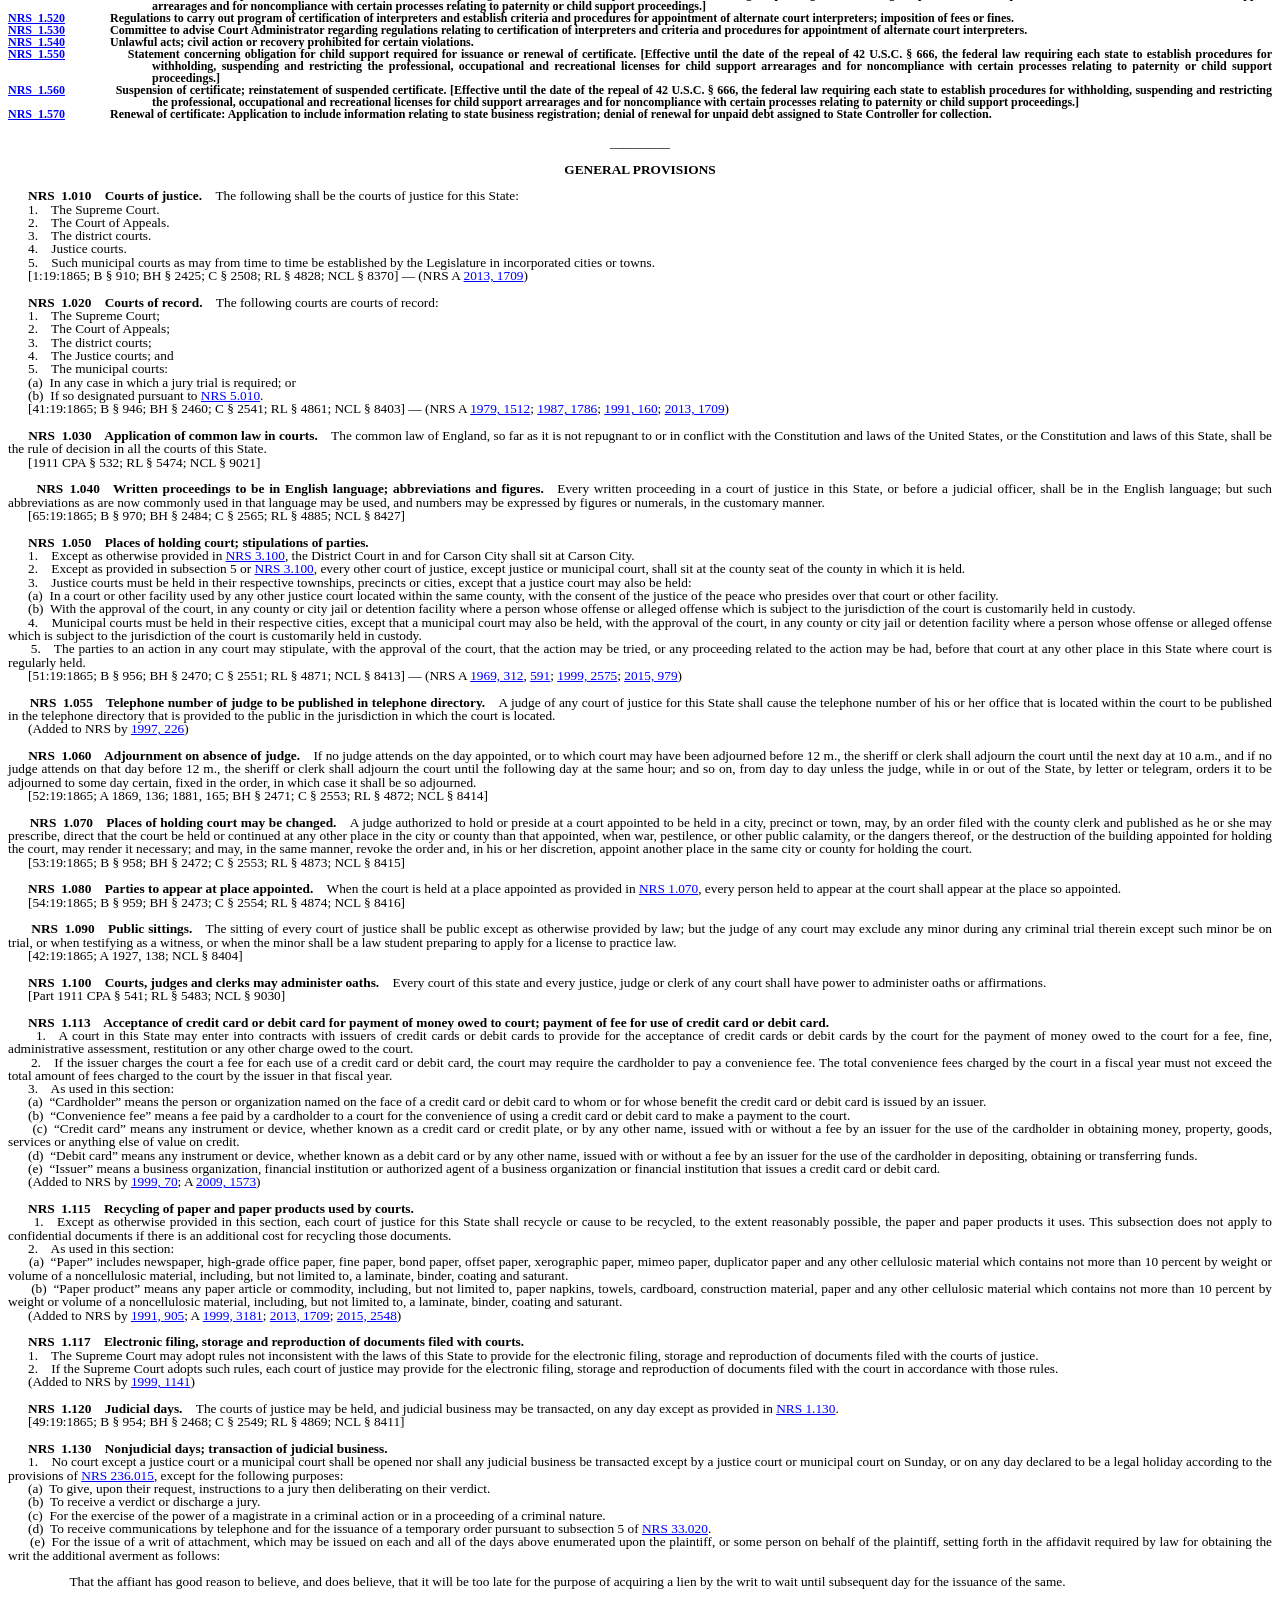
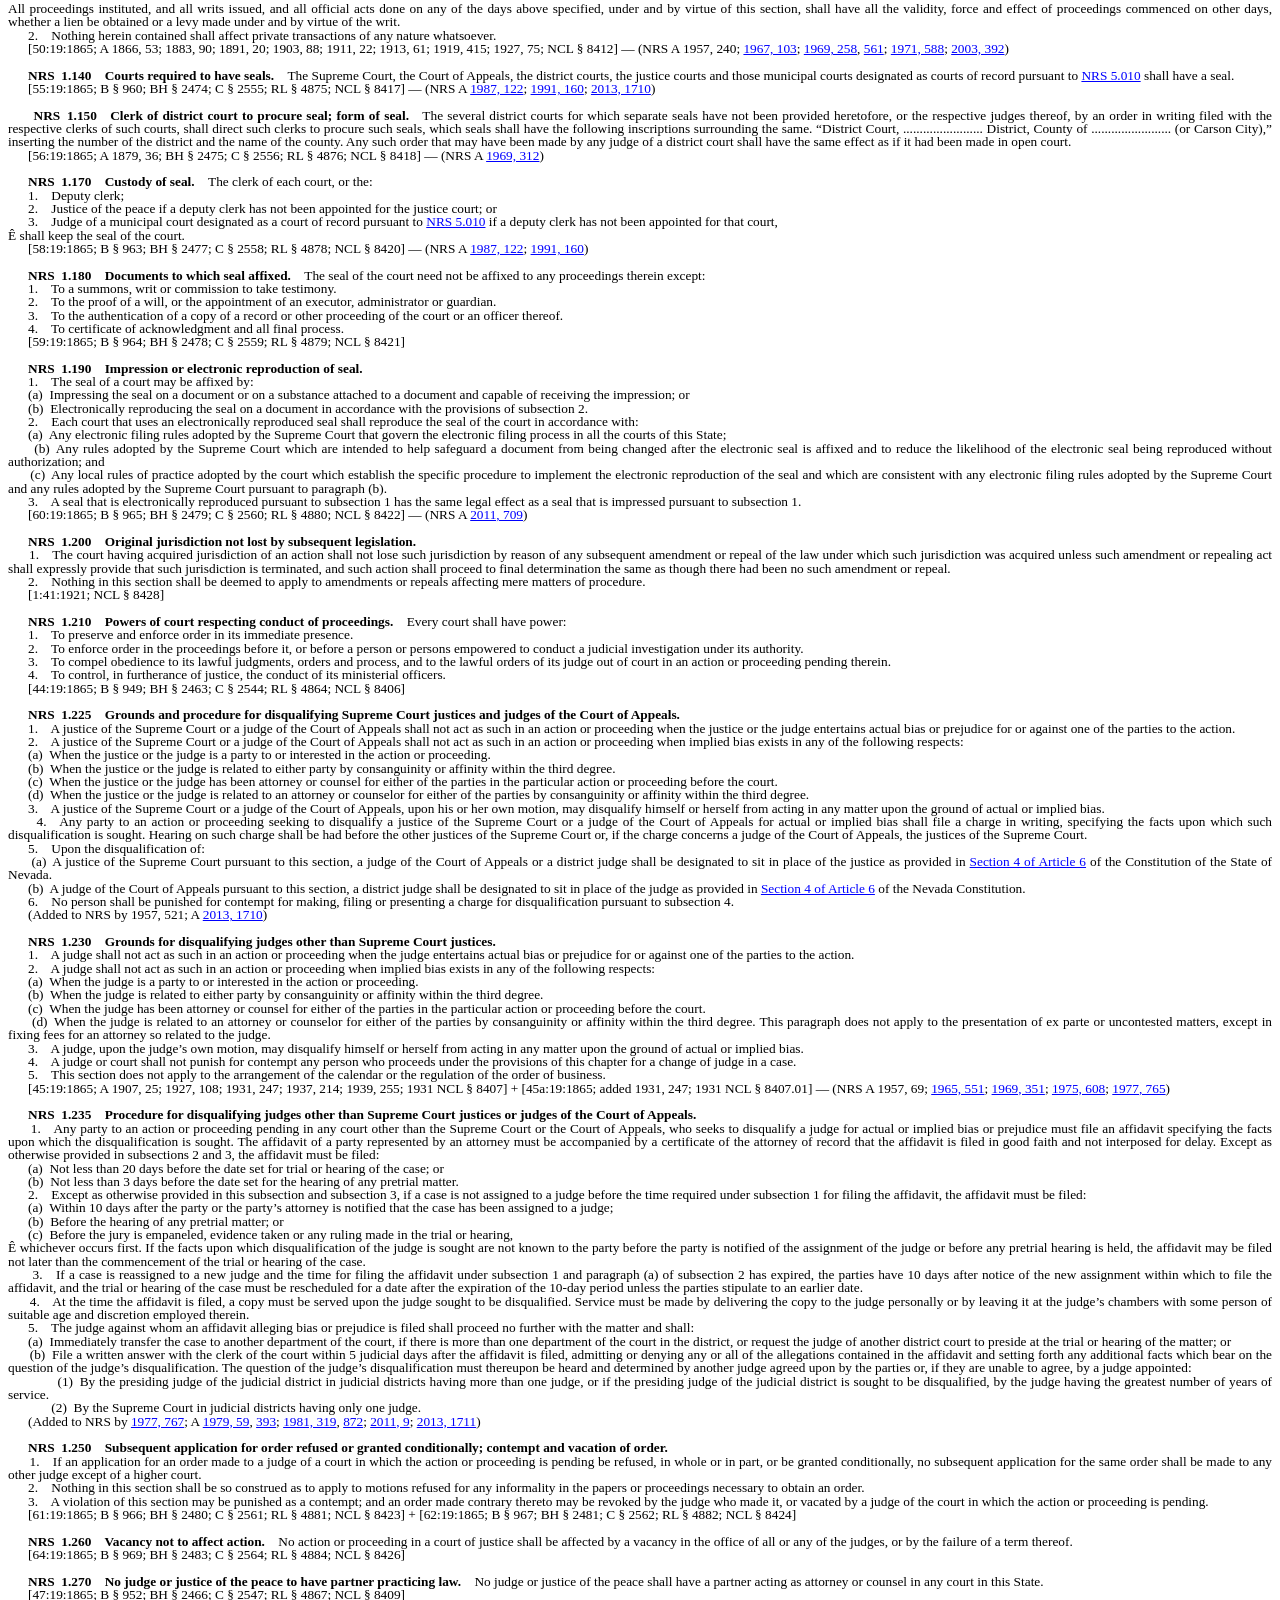
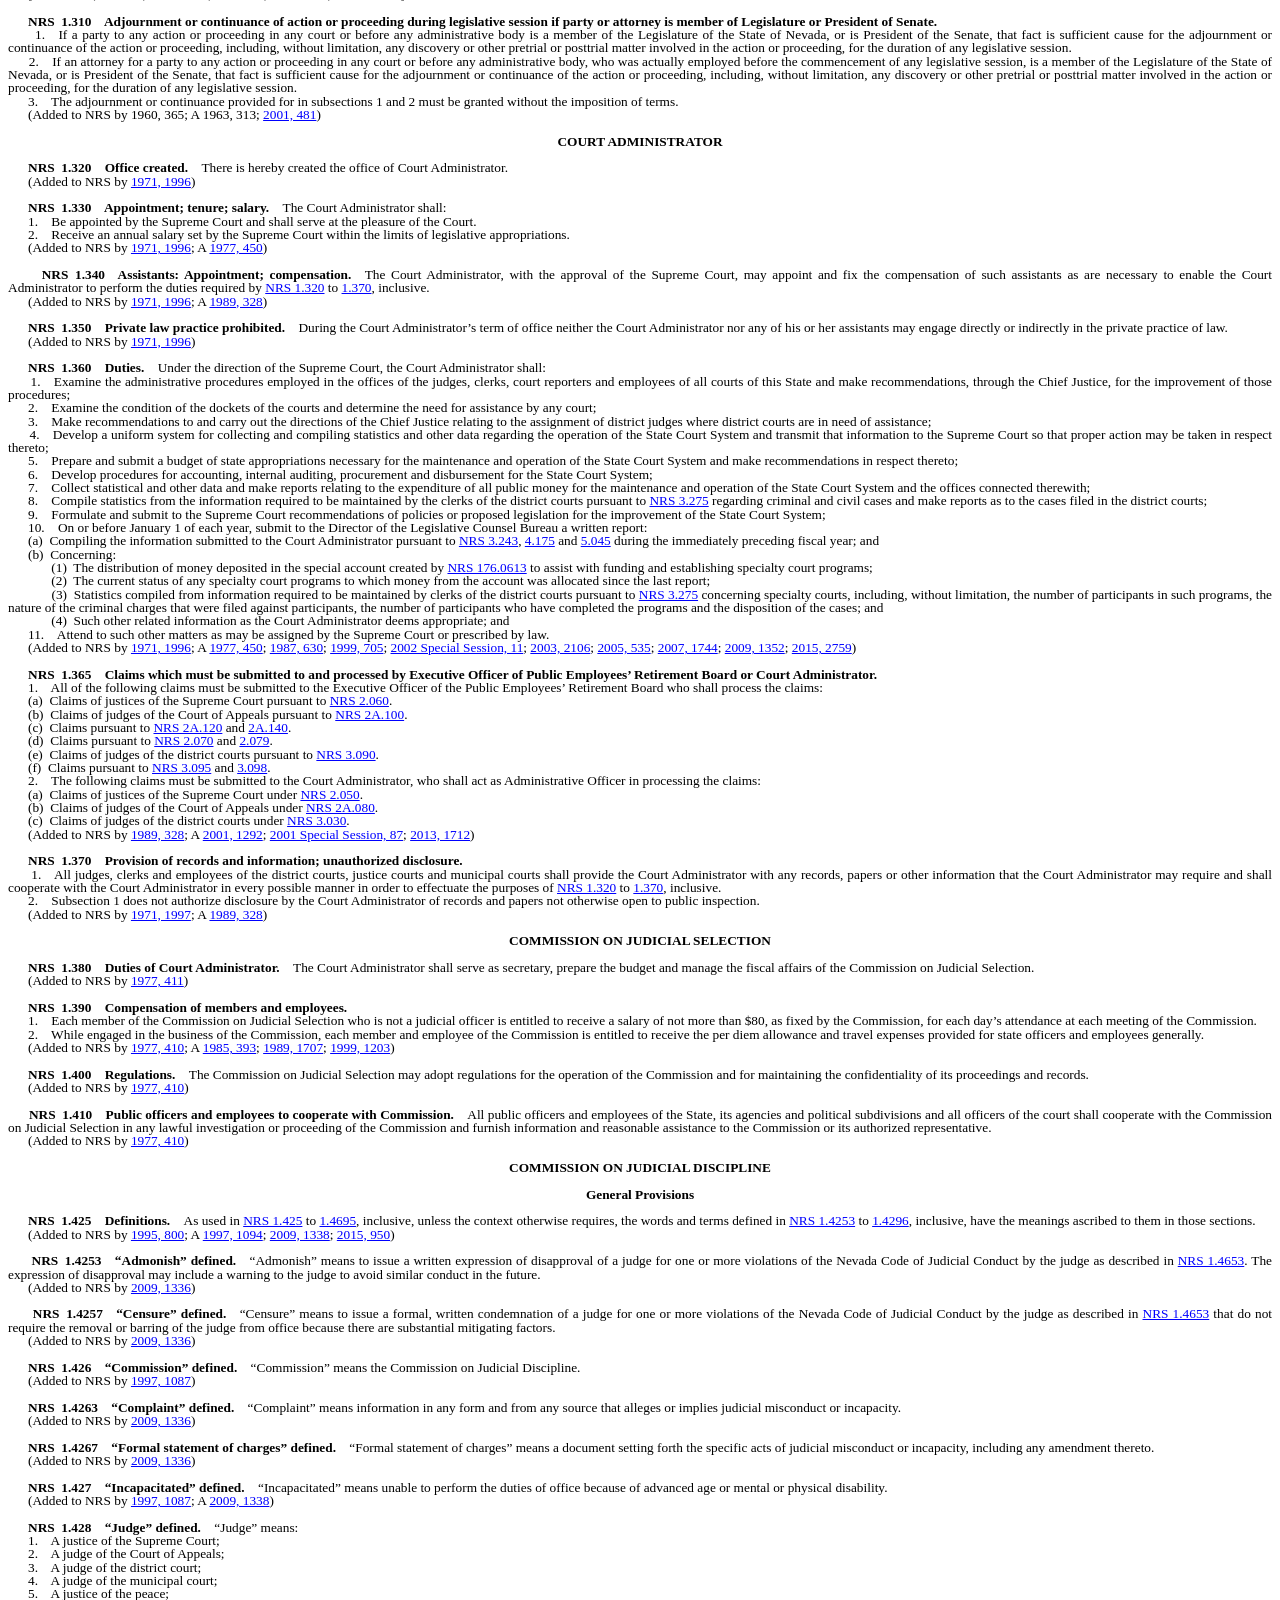
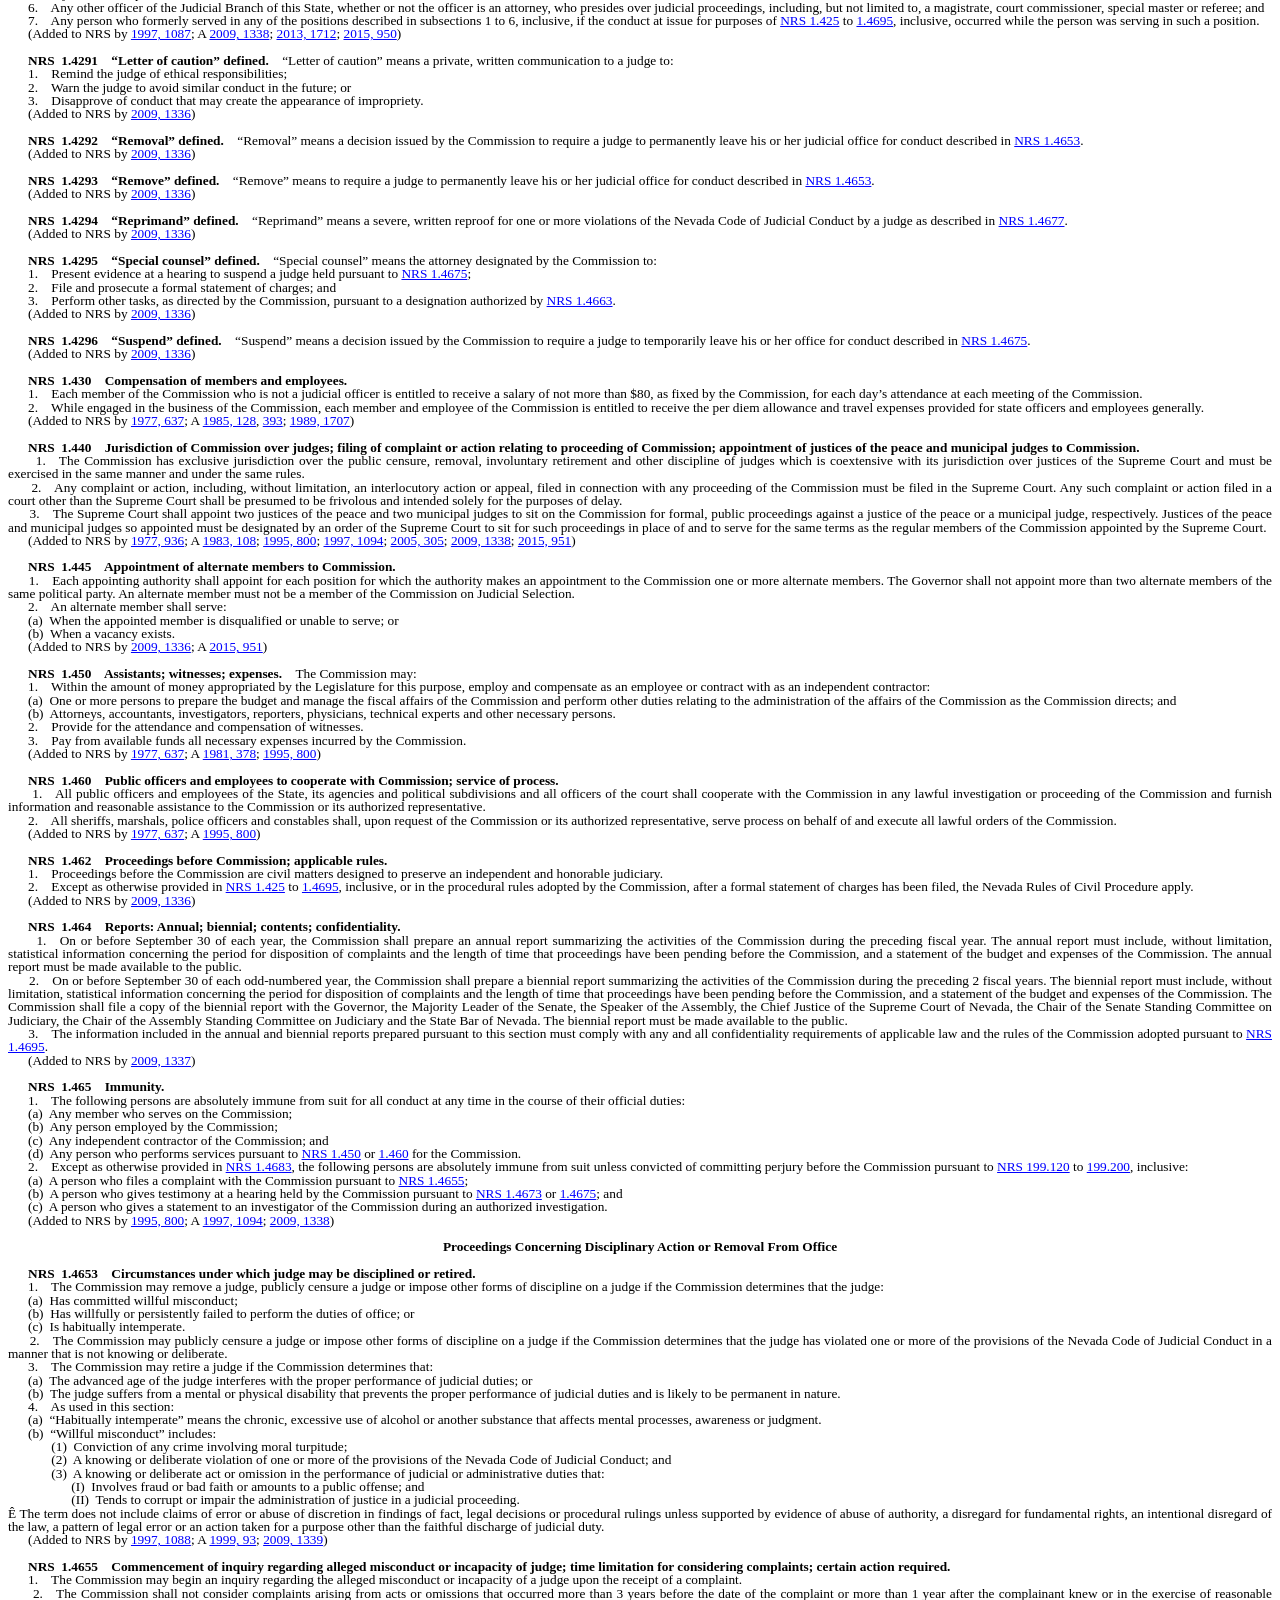
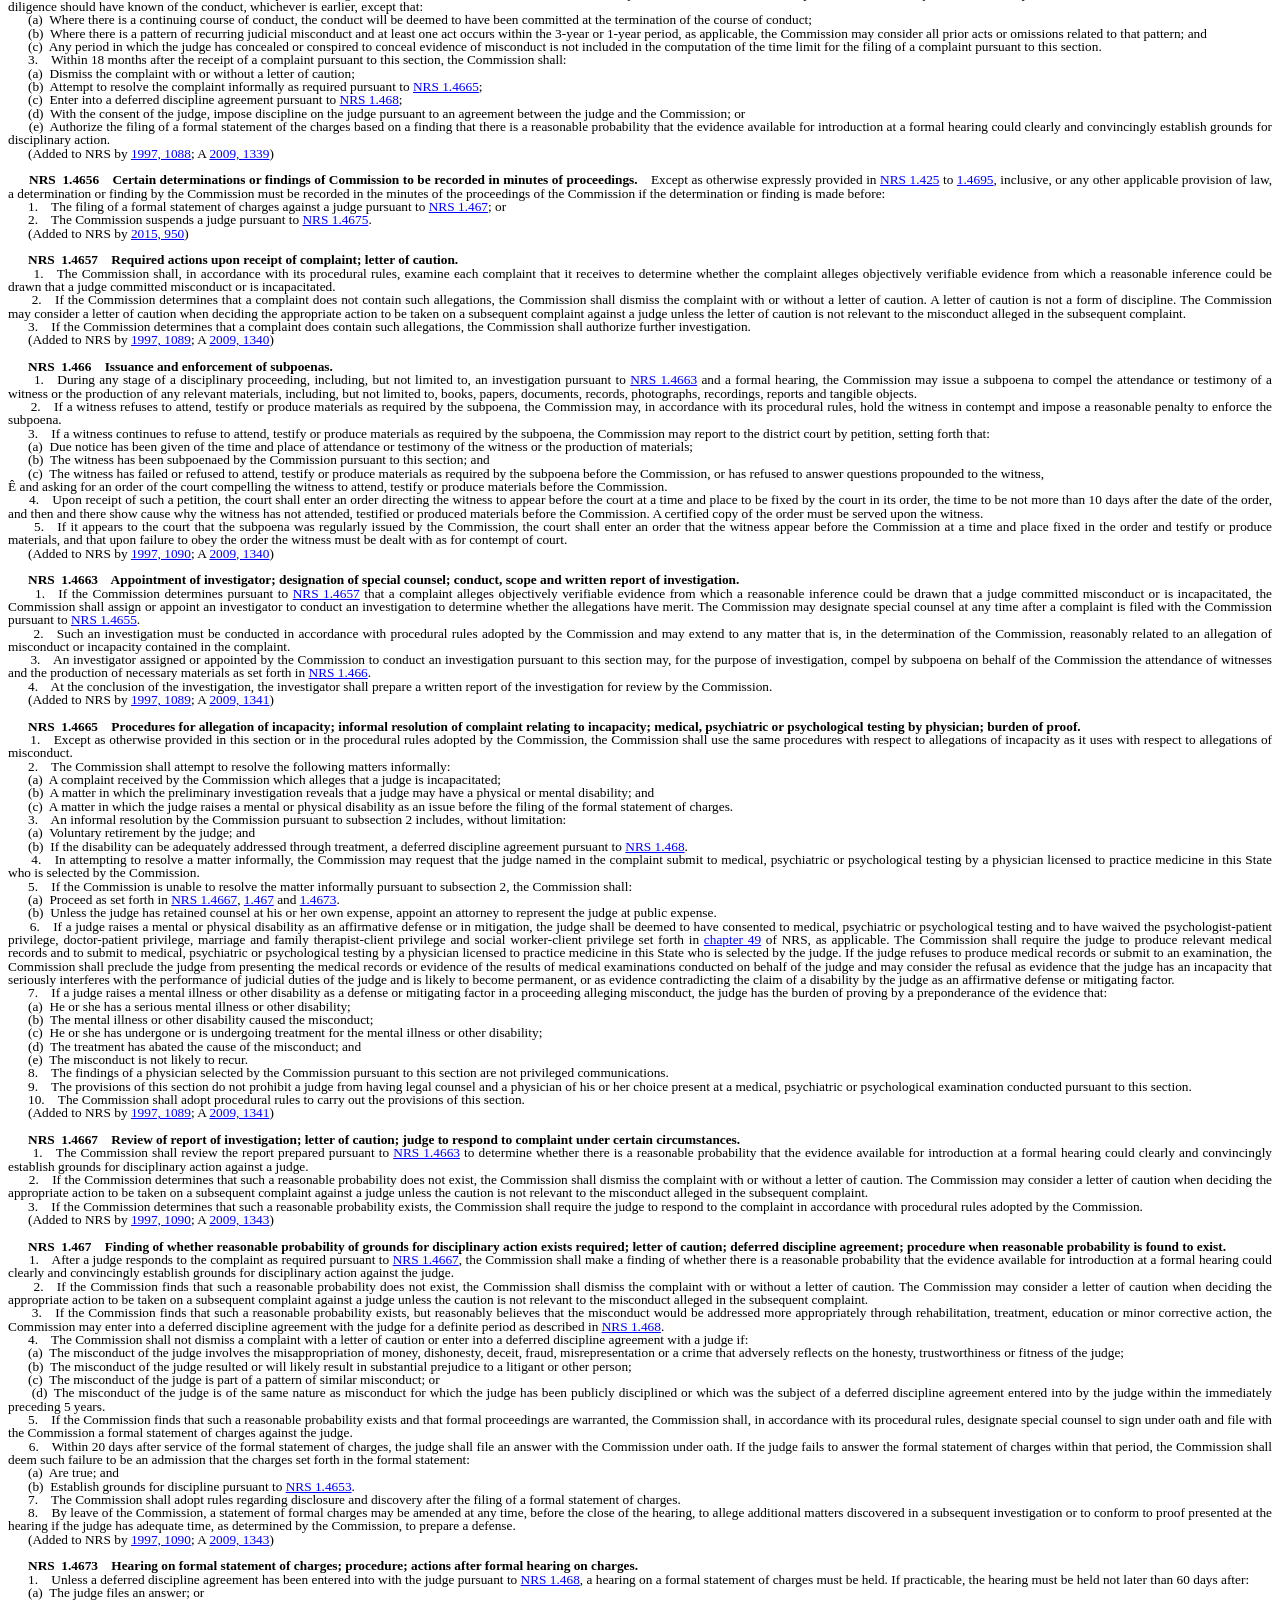
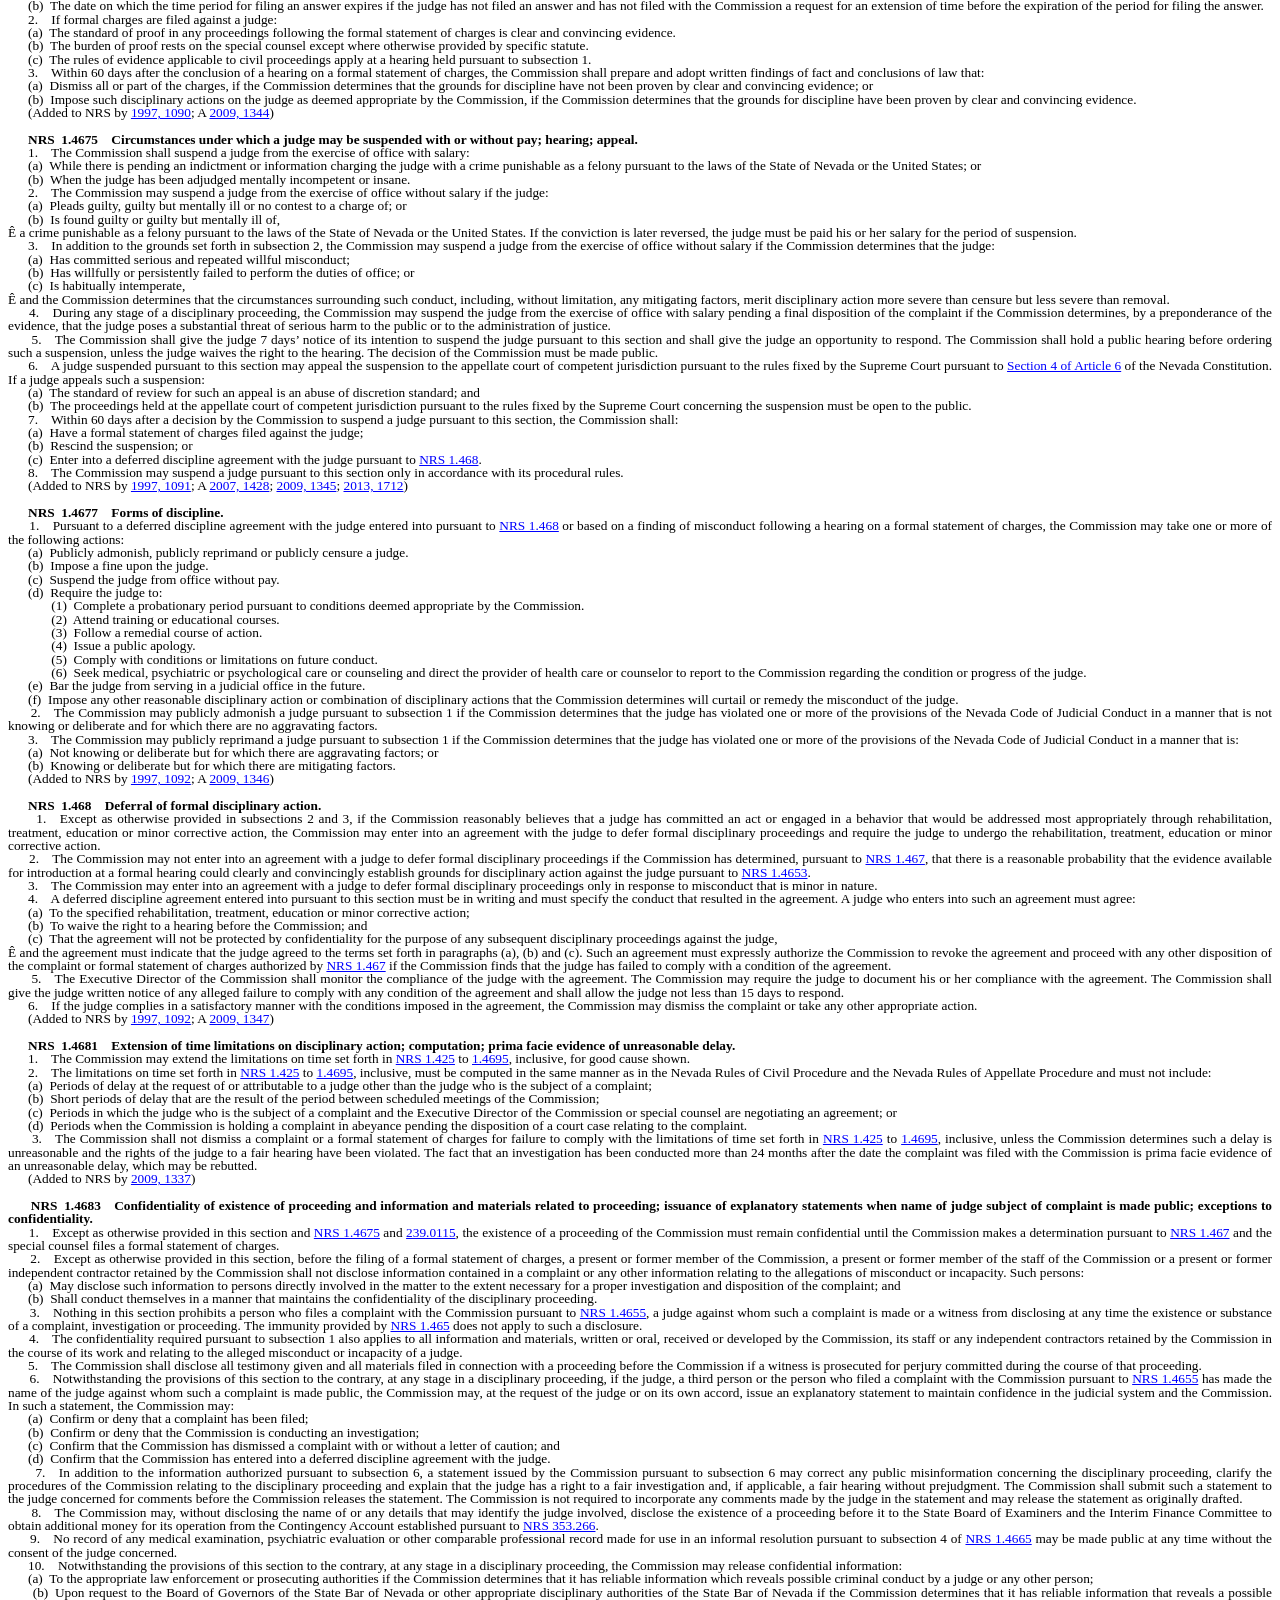
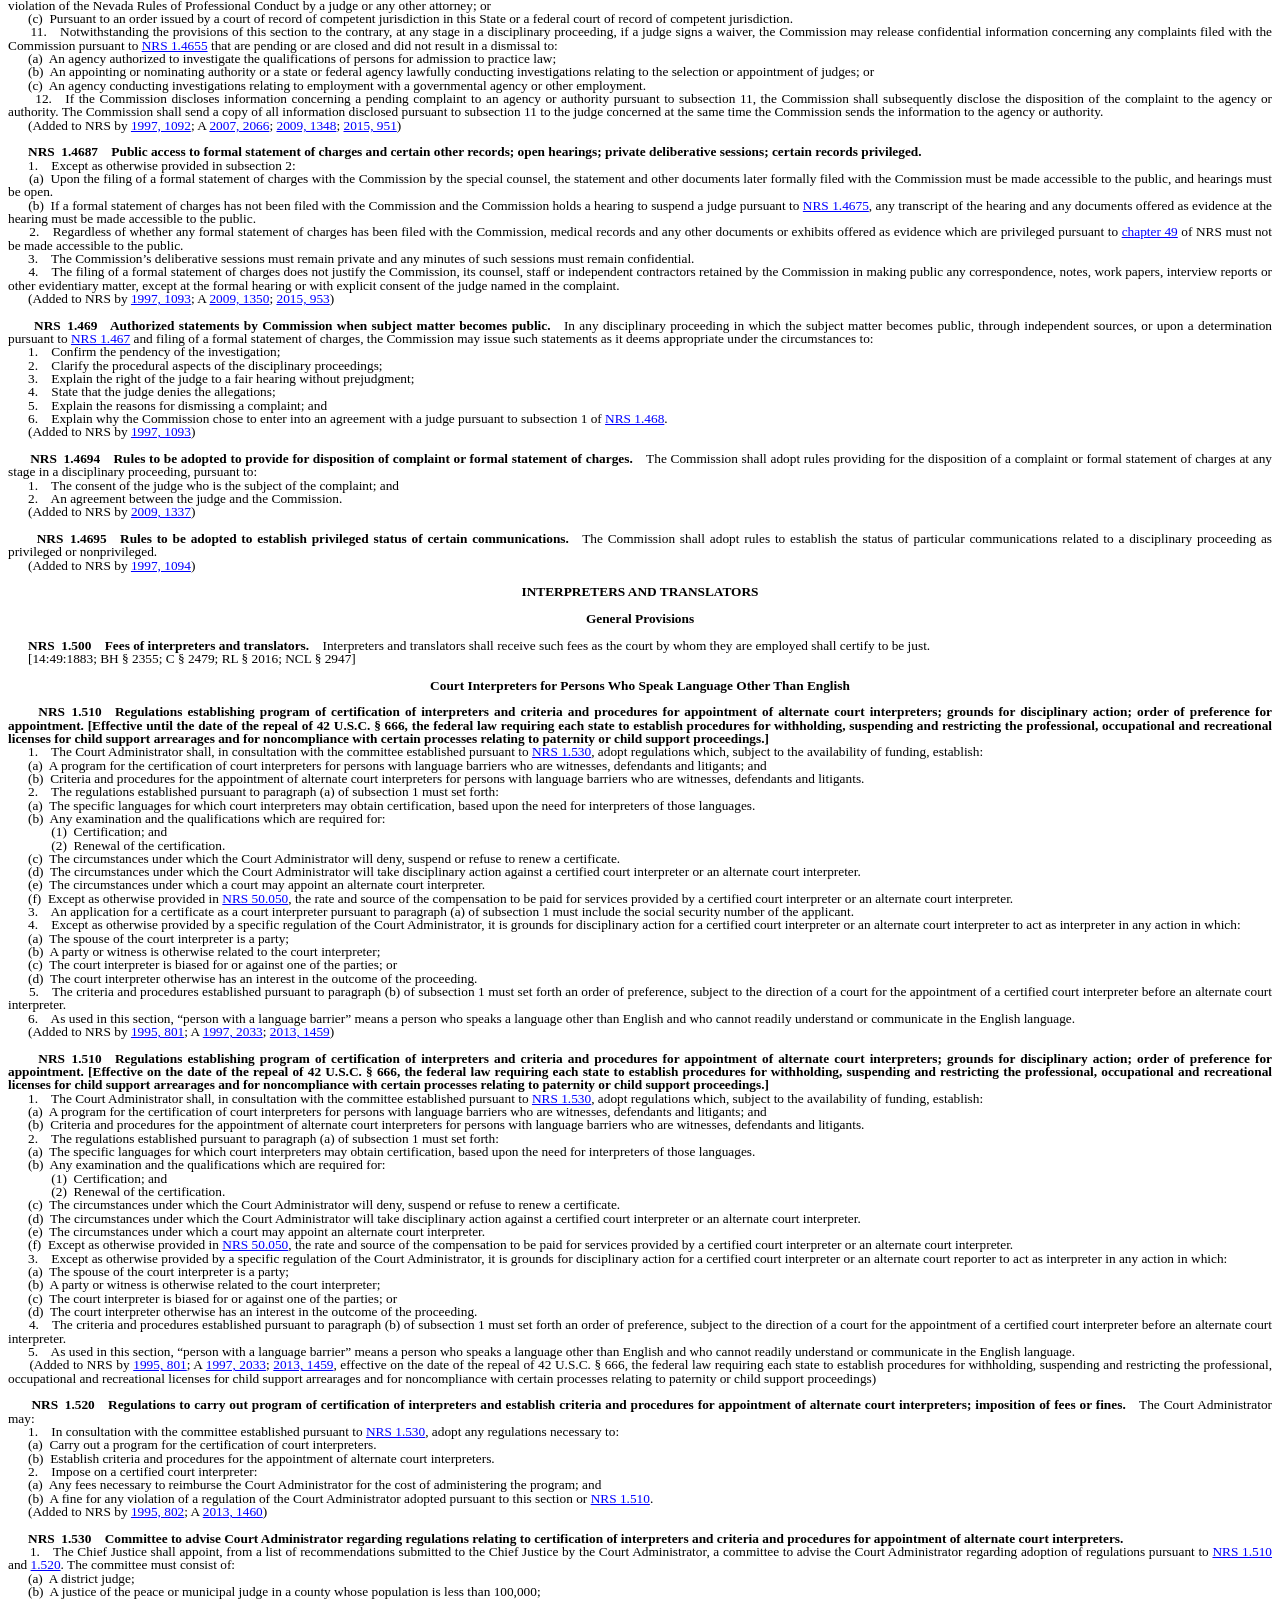
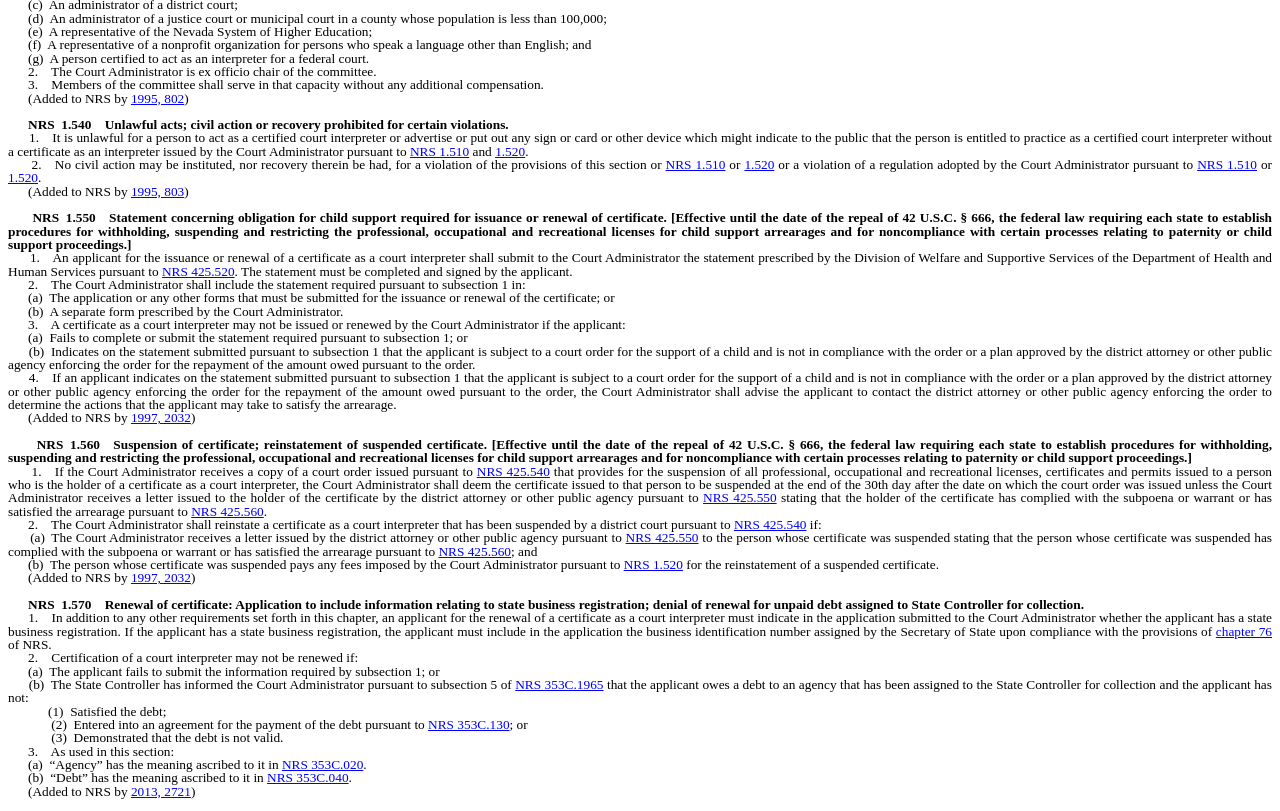
<file: test/fixtures/nrs-001.html>
<html>

<head>
<meta http-equiv=Content-Type content="text/html; charset=windows-1252">
<meta name=Generator content="Microsoft Word 14 (filtered)">
<title>NRS: CHAPTER 1 - JUDICIAL DEPARTMENT GENERALLY</title>

<style>
<!--
 /* Font Definitions */
 @font-face
	{font-family:Helvetica;
	panose-1:2 11 6 4 2 2 2 2 2 4;}
@font-face
	{font-family:Courier;
	panose-1:2 7 4 9 2 2 5 2 4 4;}
@font-face
	{font-family:"Tms Rmn";
	panose-1:2 2 6 3 4 5 5 2 3 4;}
@font-face
	{font-family:Helv;
	panose-1:2 11 6 4 2 2 2 3 2 4;}
@font-face
	{font-family:"New York";
	panose-1:2 4 5 3 6 5 6 2 3 4;}
@font-face
	{font-family:System;
	panose-1:0 0 0 0 0 0 0 0 0 0;}
@font-face
	{font-family:Wingdings;
	panose-1:5 0 0 0 0 0 0 0 0 0;}
@font-face
	{font-family:"MS Mincho";
	panose-1:2 2 6 9 4 2 5 8 3 4;}
@font-face
	{font-family:Batang;
	panose-1:2 3 6 0 0 1 1 1 1 1;}
@font-face
	{font-family:SimSun;
	panose-1:2 1 6 0 3 1 1 1 1 1;}
@font-face
	{font-family:PMingLiU;
	panose-1:2 2 5 0 0 0 0 0 0 0;}
@font-face
	{font-family:"MS Gothic";
	panose-1:2 11 6 9 7 2 5 8 2 4;}
@font-face
	{font-family:Dotum;
	panose-1:2 11 6 0 0 1 1 1 1 1;}
@font-face
	{font-family:SimHei;
	panose-1:2 1 6 9 6 1 1 1 1 1;}
@font-face
	{font-family:MingLiU;
	panose-1:2 2 5 9 0 0 0 0 0 0;}
@font-face
	{font-family:Mincho;
	panose-1:2 2 6 9 4 3 5 8 3 5;}
@font-face
	{font-family:Gulim;
	panose-1:2 11 6 0 0 1 1 1 1 1;}
@font-face
	{font-family:Century;
	panose-1:2 4 6 4 5 5 5 2 3 4;}
@font-face
	{font-family:"Angsana New";
	panose-1:2 2 6 3 5 4 5 2 3 4;}
@font-face
	{font-family:"Cordia New";
	panose-1:2 11 3 4 2 2 2 2 2 4;}
@font-face
	{font-family:Mangal;
	panose-1:2 4 5 3 5 2 3 3 2 2;}
@font-face
	{font-family:Latha;
	panose-1:2 11 6 4 2 2 2 2 2 4;}
@font-face
	{font-family:Sylfaen;
	panose-1:1 10 5 2 5 3 6 3 3 3;}
@font-face
	{font-family:Vrinda;
	panose-1:2 11 5 2 4 2 4 2 2 3;}
@font-face
	{font-family:Raavi;
	panose-1:2 11 5 2 4 2 4 2 2 3;}
@font-face
	{font-family:Shruti;
	panose-1:2 11 5 2 4 2 4 2 2 3;}
@font-face
	{font-family:Sendnya;
	panose-1:0 0 4 0 0 0 0 0 0 0;}
@font-face
	{font-family:Gautami;
	panose-1:2 11 5 2 4 2 4 2 2 3;}
@font-face
	{font-family:Tunga;
	panose-1:2 11 5 2 4 2 4 2 2 3;}
@font-face
	{font-family:"Estrangelo Edessa";
	panose-1:3 8 6 0 0 0 0 0 0 0;}
@font-face
	{font-family:"Cambria Math";
	panose-1:2 4 5 3 5 4 6 3 2 4;}
@font-face
	{font-family:"Arial Unicode MS";
	panose-1:2 11 6 4 2 2 2 2 2 4;}
@font-face
	{font-family:Cambria;
	panose-1:2 4 5 3 5 4 6 3 2 4;}
@font-face
	{font-family:Calibri;
	panose-1:2 15 5 2 2 2 4 3 2 4;}
@font-face
	{font-family:Tahoma;
	panose-1:2 11 6 4 3 5 4 4 2 4;}
@font-face
	{font-family:Verdana;
	panose-1:2 11 6 4 3 5 4 4 2 4;}
@font-face
	{font-family:"CG Times";}
@font-face
	{font-family:NevadaSecurity;
	panose-1:0 0 0 0 0 0 0 0 0 0;}
@font-face
	{font-family:"Wingdings 3";
	panose-1:5 4 1 2 1 8 7 7 7 7;}
@font-face
	{font-family:"\@MS Mincho";
	panose-1:2 2 6 9 4 2 5 8 3 4;}
 /* Style Definitions */
 p.MsoNormal, li.MsoNormal, div.MsoNormal
	{margin:0in;
	margin-bottom:.0001pt;
	line-height:200%;
	font-size:10.0pt;
	font-family:"Times New Roman","serif";}
h1
	{mso-style-link:"Heading 1 Char";
	margin-top:10.0pt;
	margin-right:0in;
	margin-bottom:10.0pt;
	margin-left:0in;
	text-align:center;
	line-height:10.0pt;
	page-break-after:avoid;
	font-size:10.0pt;
	font-family:"Times New Roman","serif";}
h2
	{margin-top:0in;
	margin-right:0in;
	margin-bottom:9.0pt;
	margin-left:0in;
	text-align:center;
	line-height:10.0pt;
	page-break-after:avoid;
	font-size:10.0pt;
	font-family:"Times New Roman","serif";
	font-variant:small-caps;}
p.MsoCommentText, li.MsoCommentText, div.MsoCommentText
	{mso-style-link:"Comment Text Char";
	margin-top:0in;
	margin-right:0in;
	margin-bottom:2.0pt;
	margin-left:0in;
	text-align:justify;
	line-height:7.5pt;
	font-size:7.5pt;
	font-family:"Times New Roman","serif";}
p.MsoHeader, li.MsoHeader, div.MsoHeader
	{margin:0in;
	margin-bottom:.0001pt;
	line-height:10.0pt;
	font-size:10.0pt;
	font-family:"Times New Roman","serif";}
p.MsoFooter, li.MsoFooter, div.MsoFooter
	{margin:0in;
	margin-bottom:.0001pt;
	line-height:10.0pt;
	font-size:10.0pt;
	font-family:"Times New Roman","serif";}
span.MsoCommentReference
	{font-family:"Times New Roman","serif";}
span.MsoLineNumber
	{font-family:"Times New Roman","serif";}
p.MsoMacroText, li.MsoMacroText, div.MsoMacroText
	{margin:0in;
	margin-bottom:.0001pt;
	line-height:10.0pt;
	font-size:10.0pt;
	font-family:"Courier New";}
p.MsoTitle, li.MsoTitle, div.MsoTitle
	{margin-top:12.0pt;
	margin-right:0in;
	margin-bottom:3.0pt;
	margin-left:0in;
	text-align:center;
	line-height:200%;
	punctuation-wrap:simple;
	text-autospace:none;
	font-size:12.0pt;
	font-family:"Times New Roman","serif";
	font-weight:bold;}
p.MsoBodyText, li.MsoBodyText, div.MsoBodyText
	{margin-top:0in;
	margin-right:0in;
	margin-bottom:6.0pt;
	margin-left:0in;
	text-indent:13.7pt;
	line-height:10.0pt;
	font-size:10.0pt;
	font-family:"Times New Roman","serif";}
p.MsoMessageHeader, li.MsoMessageHeader, div.MsoMessageHeader
	{margin-top:0in;
	margin-right:0in;
	margin-bottom:0in;
	margin-left:.75in;
	margin-bottom:.0001pt;
	text-indent:-.75in;
	line-height:200%;
	background:#CCCCCC;
	border:none;
	padding:0in;
	font-size:12.0pt;
	font-family:"Arial","sans-serif";}
a:link, span.MsoHyperlink
	{font-family:"Times New Roman","serif";
	color:blue;
	text-decoration:underline;}
a:visited, span.MsoHyperlinkFollowed
	{color:purple;
	text-decoration:underline;}
p.MsoCommentSubject, li.MsoCommentSubject, div.MsoCommentSubject
	{margin:0in;
	margin-bottom:.0001pt;
	line-height:200%;
	font-size:10.0pt;
	font-family:"Times New Roman","serif";
	font-weight:bold;}
span.AdvanceChapter
	{mso-style-name:AdvanceChapter;}
p.AnnoCenter, li.AnnoCenter, div.AnnoCenter
	{mso-style-name:"Anno Center";
	margin-top:0in;
	margin-right:0in;
	margin-bottom:2.0pt;
	margin-left:0in;
	text-align:center;
	line-height:7.5pt;
	page-break-after:avoid;
	font-size:7.5pt;
	font-family:"Times New Roman","serif";
	font-weight:bold;}
span.AnnoLeadline
	{mso-style-name:"Anno Leadline";
	font-weight:bold;}
p.AnnotationHead, li.AnnotationHead, div.AnnotationHead
	{mso-style-name:"Annotation Head";
	mso-style-link:"Annotation Head Char";
	margin:0in;
	margin-bottom:.0001pt;
	line-height:7.5pt;
	page-break-after:avoid;
	font-size:7.5pt;
	font-family:"Times New Roman","serif";
	font-weight:bold;}
p.AnnotationHead1, li.AnnotationHead1, div.AnnotationHead1
	{mso-style-name:"Annotation Head1";
	margin-top:0in;
	margin-right:0in;
	margin-bottom:4.0pt;
	margin-left:0in;
	line-height:8.0pt;
	page-break-after:avoid;
	font-size:8.0pt;
	font-family:"Times New Roman","serif";
	font-weight:bold;}
p.Article, li.Article, div.Article
	{mso-style-name:Article;
	margin-top:10.0pt;
	margin-right:0in;
	margin-bottom:9.0pt;
	margin-left:0in;
	text-align:center;
	text-indent:13.7pt;
	line-height:10.0pt;
	page-break-after:avoid;
	font-size:10.0pt;
	font-family:"Times New Roman","serif";}
p.BillBody, li.BillBody, div.BillBody
	{mso-style-name:"Bill Body";
	margin:0in;
	margin-bottom:.0001pt;
	text-indent:.25in;
	line-height:200%;
	font-size:10.0pt;
	font-family:"Times New Roman","serif";}
p.Chapter, li.Chapter, div.Chapter
	{mso-style-name:Chapter;
	margin-top:40.0pt;
	margin-right:0in;
	margin-bottom:12.0pt;
	margin-left:0in;
	text-align:center;
	line-height:12.0pt;
	punctuation-wrap:simple;
	text-autospace:none;
	font-size:12.0pt;
	font-family:"Times New Roman","serif";}
p.Chaptertext, li.Chaptertext, div.Chaptertext
	{mso-style-name:"Chapter text";
	margin-top:0in;
	margin-right:0in;
	margin-bottom:4.0pt;
	margin-left:0in;
	text-align:center;
	line-height:12.0pt;
	punctuation-wrap:simple;
	text-autospace:none;
	font-size:12.0pt;
	font-family:"Times New Roman","serif";
	font-weight:bold;}
p.ChapterTitle, li.ChapterTitle, div.ChapterTitle
	{mso-style-name:"Chapter Title";
	margin-top:0in;
	margin-right:0in;
	margin-bottom:4.0pt;
	margin-left:0in;
	text-align:center;
	line-height:12.0pt;
	font-size:12.0pt;
	font-family:"Times New Roman","serif";
	font-weight:bold;}
p.COHead1, li.COHead1, div.COHead1
	{mso-style-name:"CO Head 1";
	margin-top:20.0pt;
	margin-right:0in;
	margin-bottom:10.0pt;
	margin-left:0in;
	text-align:center;
	line-height:10.0pt;
	font-size:10.0pt;
	font-family:"Times New Roman","serif";
	font-weight:bold;}
p.COHead2, li.COHead2, div.COHead2
	{mso-style-name:"CO Head 2";
	margin-top:20.0pt;
	margin-right:0in;
	margin-bottom:10.0pt;
	margin-left:0in;
	text-align:center;
	line-height:10.0pt;
	font-size:10.0pt;
	font-family:"Times New Roman","serif";
	font-weight:bold;}
p.COHead3, li.COHead3, div.COHead3
	{mso-style-name:"CO Head 3";
	margin-top:0in;
	margin-right:0in;
	margin-bottom:10.0pt;
	margin-left:0in;
	text-align:center;
	line-height:8.0pt;
	font-size:8.0pt;
	font-family:"Times New Roman","serif";}
p.COHead4, li.COHead4, div.COHead4
	{mso-style-name:"CO Head 4";
	margin-top:0in;
	margin-right:0in;
	margin-bottom:9.0pt;
	margin-left:0in;
	text-align:center;
	line-height:10.0pt;
	font-size:10.0pt;
	font-family:"Times New Roman","serif";
	font-variant:small-caps;
	font-weight:bold;}
p.COLeadline, li.COLeadline, div.COLeadline
	{mso-style-name:"CO Leadline";
	margin-top:0in;
	margin-right:0in;
	margin-bottom:0in;
	margin-left:1.5in;
	margin-bottom:.0001pt;
	text-align:justify;
	text-indent:-1.5in;
	line-height:9.0pt;
	font-size:9.0pt;
	font-family:"Times New Roman","serif";
	font-weight:bold;}
p.ConstSourceNote, li.ConstSourceNote, div.ConstSourceNote
	{mso-style-name:Const_SourceNote;
	margin-top:0in;
	margin-right:0in;
	margin-bottom:10.0pt;
	margin-left:0in;
	text-align:justify;
	line-height:8.0pt;
	font-size:8.0pt;
	font-family:"Times New Roman","serif";}
p.Level0, li.Level0, div.Level0
	{mso-style-name:Level0;
	margin-top:4.0pt;
	margin-right:0in;
	margin-bottom:2.0pt;
	margin-left:99.35pt;
	text-indent:-99.35pt;
	line-height:9.0pt;
	page-break-after:avoid;
	font-size:9.0pt;
	font-family:"Times New Roman","serif";
	font-weight:bold;}
p.Level1, li.Level1, div.Level1
	{mso-style-name:Level1;
	margin-top:0in;
	margin-right:0in;
	margin-bottom:0in;
	margin-left:99.0pt;
	margin-bottom:.0001pt;
	text-indent:-99.0pt;
	line-height:9.0pt;
	font-size:9.0pt;
	font-family:"Times New Roman","serif";}
p.ContinuedLine, li.ContinuedLine, div.ContinuedLine
	{mso-style-name:ContinuedLine;
	margin-top:0in;
	margin-right:0in;
	margin-bottom:0in;
	margin-left:99.35pt;
	margin-bottom:.0001pt;
	text-indent:-99.35pt;
	line-height:9.0pt;
	page-break-after:avoid;
	font-size:9.0pt;
	font-family:"Times New Roman","serif";}
span.DeleteFromNRS
	{mso-style-name:DeleteFromNRS;
	color:red;}
span.Ears
	{mso-style-name:Ears;}
span.Leadline
	{mso-style-name:Leadline;
	font-family:"Times New Roman","serif";
	font-weight:bold;}
span.Empty
	{mso-style-name:Empty;
	font-family:"Times New Roman","serif";
	font-weight:bold;}
span.IndexEars
	{mso-style-name:IndexEars;}
p.J-Dash, li.J-Dash, div.J-Dash
	{mso-style-name:J-Dash;
	margin-top:12.0pt;
	margin-right:0in;
	margin-bottom:0in;
	margin-left:0in;
	margin-bottom:.0001pt;
	text-align:center;
	line-height:10.0pt;
	font-size:10.0pt;
	font-family:"Times New Roman","serif";}
p.Letter, li.Letter, div.Letter
	{mso-style-name:Letter;
	margin-top:20.0pt;
	margin-right:0in;
	margin-bottom:10.0pt;
	margin-left:0in;
	text-align:center;
	line-height:9.0pt;
	font-size:9.0pt;
	font-family:"Times New Roman","serif";
	font-weight:bold;}
p.Level2, li.Level2, div.Level2
	{mso-style-name:Level2;
	margin-top:0in;
	margin-right:0in;
	margin-bottom:0in;
	margin-left:99.0pt;
	margin-bottom:.0001pt;
	text-indent:-99.0pt;
	line-height:9.0pt;
	font-size:9.0pt;
	font-family:"Times New Roman","serif";}
p.Level3, li.Level3, div.Level3
	{mso-style-name:Level3;
	margin-top:0in;
	margin-right:0in;
	margin-bottom:0in;
	margin-left:99.0pt;
	margin-bottom:.0001pt;
	text-indent:-99.0pt;
	line-height:9.0pt;
	font-size:9.0pt;
	font-family:"Times New Roman","serif";}
p.Level4, li.Level4, div.Level4
	{mso-style-name:Level4;
	margin-top:0in;
	margin-right:0in;
	margin-bottom:0in;
	margin-left:99.0pt;
	margin-bottom:.0001pt;
	text-indent:-99.0pt;
	line-height:9.0pt;
	font-size:9.0pt;
	font-family:"Times New Roman","serif";}
p.Level5, li.Level5, div.Level5
	{mso-style-name:Level5;
	margin-top:0in;
	margin-right:0in;
	margin-bottom:0in;
	margin-left:99.0pt;
	margin-bottom:.0001pt;
	text-indent:-99.0pt;
	line-height:9.0pt;
	font-size:9.0pt;
	font-family:"Times New Roman","serif";}
p.NACHead, li.NACHead, div.NACHead
	{mso-style-name:NACHead;
	margin-top:0in;
	margin-right:0in;
	margin-bottom:24.0pt;
	margin-left:0in;
	text-align:center;
	line-height:12.0pt;
	font-size:10.0pt;
	font-family:"Times New Roman","serif";
	font-weight:bold;}
span.NACLead
	{mso-style-name:NACLead;
	font-weight:bold;}
p.NACLevel1, li.NACLevel1, div.NACLevel1
	{mso-style-name:NACLevel1;
	margin-top:12.0pt;
	margin-right:0in;
	margin-bottom:12.0pt;
	margin-left:0in;
	text-align:center;
	line-height:12.0pt;
	font-size:10.0pt;
	font-family:"Times New Roman","serif";
	font-weight:bold;}
p.NACLevel2, li.NACLevel2, div.NACLevel2
	{mso-style-name:NACLevel2;
	margin-top:0in;
	margin-right:0in;
	margin-bottom:12.0pt;
	margin-left:0in;
	text-align:center;
	line-height:12.0pt;
	font-size:10.0pt;
	font-family:"Times New Roman","serif";
	font-weight:bold;}
p.NACReview, li.NACReview, div.NACReview
	{mso-style-name:NACReview;
	margin:0in;
	margin-bottom:.0001pt;
	text-align:justify;
	line-height:9.0pt;
	font-size:9.0pt;
	font-family:"Times New Roman","serif";}
span.NACSection
	{mso-style-name:NACSection;
	font-weight:bold;}
p.NACSource, li.NACSource, div.NACSource
	{mso-style-name:NACSource;
	margin-top:0in;
	margin-right:0in;
	margin-bottom:12.0pt;
	margin-left:0in;
	text-align:justify;
	line-height:12.0pt;
	font-size:10.0pt;
	font-family:"Times New Roman","serif";}
p.NACTable, li.NACTable, div.NACTable
	{mso-style-name:NACTable;
	margin:0in;
	margin-bottom:.0001pt;
	text-align:justify;
	line-height:12.0pt;
	font-size:10.0pt;
	font-family:"Times New Roman","serif";}
span.NewLanguage
	{mso-style-name:NewLanguage;
	color:blue;
	font-style:italic;}
p.RuleHead1, li.RuleHead1, div.RuleHead1
	{mso-style-name:"Rule Head 1";
	margin-top:0in;
	margin-right:0in;
	margin-bottom:12.0pt;
	margin-left:0in;
	text-align:center;
	line-height:12.0pt;
	font-size:10.0pt;
	font-family:"Times New Roman","serif";}
p.RuleIntro, li.RuleIntro, div.RuleIntro
	{mso-style-name:Rule_Intro;
	margin-top:0in;
	margin-right:0in;
	margin-bottom:10.0pt;
	margin-left:0in;
	text-align:center;
	line-height:10.0pt;
	page-break-after:avoid;
	font-size:10.0pt;
	font-family:"Times New Roman","serif";
	font-weight:bold;}
p.SectBody, li.SectBody, div.SectBody
	{mso-style-name:"Sect Body";
	mso-style-link:"Sect Body Char";
	margin:0in;
	margin-bottom:.0001pt;
	text-align:justify;
	line-height:10.0pt;
	font-size:10.0pt;
	font-family:"Times New Roman","serif";}
span.Section
	{mso-style-name:Section;
	font-weight:bold;}
span.See
	{mso-style-name:See;
	font-style:italic;}
p.SourceNote, li.SourceNote, div.SourceNote
	{mso-style-name:"Source Note";
	margin-top:0in;
	margin-right:0in;
	margin-bottom:10.0pt;
	margin-left:0in;
	text-align:justify;
	line-height:10.0pt;
	font-size:10.0pt;
	font-family:"Times New Roman","serif";}
p.TocNote, li.TocNote, div.TocNote
	{mso-style-name:TocNote;
	margin-top:20.0pt;
	margin-right:0in;
	margin-bottom:0in;
	margin-left:76.3pt;
	margin-bottom:.0001pt;
	text-align:justify;
	text-indent:-76.3pt;
	line-height:10.0pt;
	font-size:10.0pt;
	font-family:"Times New Roman","serif";
	font-weight:bold;}
p.WestPub, li.WestPub, div.WestPub
	{mso-style-name:WestPub;
	margin:0in;
	margin-bottom:.0001pt;
	text-align:justify;
	line-height:7.5pt;
	font-size:7.5pt;
	font-family:"Times New Roman","serif";}
p.XRefBody, li.XRefBody, div.XRefBody
	{mso-style-name:"XRef Body";
	margin-top:0in;
	margin-right:0in;
	margin-bottom:0in;
	margin-left:1.5in;
	margin-bottom:.0001pt;
	text-indent:-1.5in;
	line-height:9.0pt;
	font-size:9.0pt;
	font-family:"Times New Roman","serif";}
p.XRefChapter, li.XRefChapter, div.XRefChapter
	{mso-style-name:"XRef Chapter";
	margin-top:40.0pt;
	margin-right:0in;
	margin-bottom:12.0pt;
	margin-left:0in;
	text-align:center;
	line-height:12.0pt;
	font-size:12.0pt;
	font-family:"Times New Roman","serif";}
p.XRefHead, li.XRefHead, div.XRefHead
	{mso-style-name:"XRef Head";
	margin-top:24.0pt;
	margin-right:0in;
	margin-bottom:10.0pt;
	margin-left:0in;
	text-align:center;
	line-height:10.0pt;
	font-size:10.0pt;
	font-family:"Times New Roman","serif";}
p.XRefTitle, li.XRefTitle, div.XRefTitle
	{mso-style-name:"XRef Title";
	margin:0in;
	margin-bottom:.0001pt;
	text-align:center;
	line-height:12.0pt;
	font-size:12.0pt;
	font-family:"Times New Roman","serif";
	font-weight:bold;}
p.XRefEnd, li.XRefEnd, div.XRefEnd
	{mso-style-name:XRefEnd;
	margin-top:12.0pt;
	margin-right:0in;
	margin-bottom:0in;
	margin-left:0in;
	margin-bottom:.0001pt;
	text-align:center;
	line-height:10.0pt;
	font-size:10.0pt;
	font-family:"Times New Roman","serif";}
span.CommentTextChar
	{mso-style-name:"Comment Text Char";
	mso-style-link:"Comment Text";}
p.AnnoCenter2, li.AnnoCenter2, div.AnnoCenter2
	{mso-style-name:"Anno Center2";
	margin-top:0in;
	margin-right:0in;
	margin-bottom:2.0pt;
	margin-left:0in;
	text-align:center;
	line-height:7.5pt;
	page-break-after:avoid;
	font-size:7.5pt;
	font-family:"Times New Roman","serif";
	font-weight:bold;}
span.SectBodyChar
	{mso-style-name:"Sect Body Char";
	mso-style-link:"Sect Body";}
span.Heading1Char
	{mso-style-name:"Heading 1 Char";
	mso-style-link:"Heading 1";
	font-weight:bold;}
span.AnnotationHeadChar
	{mso-style-name:"Annotation Head Char";
	mso-style-link:"Annotation Head";
	font-weight:bold;}
p.DocHeading, li.DocHeading, div.DocHeading
	{mso-style-name:DocHeading;
	margin-top:10.0pt;
	margin-right:0in;
	margin-bottom:10.0pt;
	margin-left:0in;
	text-align:center;
	line-height:10.0pt;
	page-break-after:avoid;
	punctuation-wrap:simple;
	text-autospace:none;
	font-size:10.0pt;
	font-family:"Times New Roman","serif";
	font-weight:bold;}
p.DocHeading2, li.DocHeading2, div.DocHeading2
	{mso-style-name:DocHeading2;
	margin-top:10.0pt;
	margin-right:0in;
	margin-bottom:10.0pt;
	margin-left:0in;
	text-align:center;
	line-height:10.0pt;
	page-break-after:avoid;
	punctuation-wrap:simple;
	text-autospace:none;
	font-size:10.0pt;
	font-family:"Times New Roman","serif";
	font-weight:bold;}
p.Citation, li.Citation, div.Citation
	{mso-style-name:Citation;
	margin:0in;
	margin-bottom:.0001pt;
	text-align:justify;
	line-height:10.0pt;
	punctuation-wrap:simple;
	text-autospace:none;
	font-size:10.0pt;
	font-family:"Times New Roman","serif";
	display:none;}
span.Extension
	{mso-style-name:Extension;
	font-family:"Tahoma","sans-serif";
	color:white;
	font-weight:bold;
	font-style:italic;}
span.msoIns
	{mso-style-name:"";
	text-decoration:underline;
	color:fuchsia;}
span.msoDel
	{mso-style-name:"";
	text-decoration:line-through;
	color:teal;}
 /* Page Definitions */
 @page WordSection1
	{size:8.5in 11.0in;
	margin:1.0in 1.0in 1.0in 1.0in;}
div.WordSection1
	{page:WordSection1;}
-->
</style>

</head>

<body lang=EN-US link=blue vlink=purple>

<div class="WordSection1">

<p class="MsoNormal"><b><span style='color:white'>[Rev. 5/24/2016 2:33:27
PM--2015]</span></b></p>

<p class="MsoTitle">TITLE 1 - STATE JUDICIAL DEPARTMENT</p>

<p class="Chapter"><a name="NRS001"></a>CHAPTER 1 - JUDICIAL DEPARTMENT GENERALLY</p>

<p class="COHead2">GENERAL PROVISIONS</p>

<p class="COLeadline"><a href="#NRS001Sec010">NRS&#8194;1.010</a>�������������� Courts
of justice. </p>

<p class="COLeadline"><a href="#NRS001Sec020">NRS&#8194;1.020</a>�������������� Courts
of record.</p>

<p class="COLeadline"><a href="#NRS001Sec030">NRS&#8194;1.030</a>�������������� Application
of common law in courts.</p>

<p class="COLeadline"><a href="#NRS001Sec040">NRS&#8194;1.040</a>�������������� Written
proceedings to be in English language; abbreviations and figures.</p>

<p class="COLeadline"><a href="#NRS001Sec050">NRS&#8194;1.050</a>�������������� Places
of holding court; stipulations of parties.</p>

<p class="COLeadline"><a href="#NRS001Sec055">NRS&#8194;1.055</a>�������������� Telephone
number of judge to be published in telephone directory.</p>

<p class="COLeadline"><a href="#NRS001Sec060">NRS&#8194;1.060</a>�������������� Adjournment
on absence of judge.</p>

<p class="COLeadline"><a href="#NRS001Sec070">NRS&#8194;1.070</a>�������������� Places
of holding court may be changed.</p>

<p class="COLeadline"><a href="#NRS001Sec080">NRS&#8194;1.080</a>�������������� Parties
to appear at place appointed.</p>

<p class="COLeadline"><a href="#NRS001Sec090">NRS&#8194;1.090</a>�������������� Public
sittings.</p>

<p class="COLeadline"><a href="#NRS001Sec100">NRS&#8194;1.100</a>�������������� Courts,
judges and clerks may administer oaths.</p>

<p class="COLeadline"><a href="#NRS001Sec113">NRS&#8194;1.113</a>�������������� Acceptance
of credit card or debit card for payment of money owed to court; payment of fee
for use of credit card or debit card.</p>

<p class="COLeadline"><a href="#NRS001Sec115">NRS&#8194;1.115</a>�������������� Recycling
of paper and paper products used by courts.</p>

<p class="COLeadline"><a href="#NRS001Sec117">NRS&#8194;1.117</a>�������������� Electronic
filing, storage and reproduction of documents filed with courts.</p>

<p class="COLeadline"><a href="#NRS001Sec120">NRS&#8194;1.120</a>�������������� Judicial
days.</p>

<p class="COLeadline"><a href="#NRS001Sec130">NRS&#8194;1.130</a>�������������� Nonjudicial
days; transaction of judicial business.</p>

<p class="COLeadline"><a href="#NRS001Sec140">NRS&#8194;1.140</a>�������������� Courts
required to have seals.</p>

<p class="COLeadline"><a href="#NRS001Sec150">NRS&#8194;1.150</a>�������������� Clerk
of district court to procure seal; form of seal.</p>

<p class="COLeadline"><a href="#NRS001Sec170">NRS&#8194;1.170</a>�������������� Custody
of seal.</p>

<p class="COLeadline"><a href="#NRS001Sec180">NRS&#8194;1.180</a>�������������� Documents
to which seal affixed.</p>

<p class="COLeadline"><a href="#NRS001Sec190">NRS&#8194;1.190</a>�������������� Impression
or electronic reproduction of seal.</p>

<p class="COLeadline"><a href="#NRS001Sec200">NRS&#8194;1.200</a>�������������� Original
jurisdiction not lost by subsequent legislation.</p>

<p class="COLeadline"><a href="#NRS001Sec210">NRS&#8194;1.210</a>�������������� Powers
of court respecting conduct of proceedings.</p>

<p class="COLeadline"><a href="#NRS001Sec225">NRS&#8194;1.225</a>�������������� Grounds
and procedure for disqualifying Supreme Court justices and judges of the Court
of Appeals.</p>

<p class="COLeadline"><a href="#NRS001Sec230">NRS&#8194;1.230</a>�������������� Grounds
for disqualifying judges other than Supreme Court justices.</p>

<p class="COLeadline"><a href="#NRS001Sec235">NRS&#8194;1.235</a>�������������� Procedure
for disqualifying judges other than Supreme Court justices or judges of the
Court of Appeals.</p>

<p class="COLeadline"><a href="#NRS001Sec250">NRS&#8194;1.250</a>�������������� Subsequent
application for order refused or granted conditionally; contempt and vacation
of order.</p>

<p class="COLeadline"><a href="#NRS001Sec260">NRS&#8194;1.260</a>�������������� Vacancy
not to affect action.</p>

<p class="COLeadline"><a href="#NRS001Sec270">NRS&#8194;1.270</a>�������������� No
judge or justice of the peace to have partner practicing law.</p>

<p class="COLeadline"><a href="#NRS001Sec310">NRS&#8194;1.310</a>�������������� Adjournment
or continuance of action or proceeding during legislative session if party or
attorney is member of Legislature or President of Senate.</p>

<p class="COHead2">COURT ADMINISTRATOR</p>

<p class="COLeadline"><a href="#NRS001Sec320">NRS&#8194;1.320</a>�������������� Office
created.</p>

<p class="COLeadline"><a href="#NRS001Sec330">NRS&#8194;1.330</a>�������������� Appointment;
tenure; salary.</p>

<p class="COLeadline"><a href="#NRS001Sec340">NRS&#8194;1.340</a>�������������� Assistants:
Appointment; compensation.</p>

<p class="COLeadline"><a href="#NRS001Sec350">NRS&#8194;1.350</a>�������������� Private
law practice prohibited.</p>

<p class="COLeadline"><a href="#NRS001Sec360">NRS&#8194;1.360</a>�������������� Duties.</p>

<p class="COLeadline"><a href="#NRS001Sec365">NRS&#8194;1.365</a>�������������� Claims
which must be submitted to and processed by Executive Officer of Public
Employees� Retirement Board or Court Administrator.</p>

<p class="COLeadline"><a href="#NRS001Sec370">NRS&#8194;1.370</a>�������������� Provision
of records and information; unauthorized disclosure.</p>

<p class="COHead2">COMMISSION ON JUDICIAL SELECTION</p>

<p class="COLeadline"><a href="#NRS001Sec380">NRS&#8194;1.380</a>�������������� Duties
of Court Administrator.</p>

<p class="COLeadline"><a href="#NRS001Sec390">NRS&#8194;1.390</a>�������������� Compensation
of members and employees.</p>

<p class="COLeadline"><a href="#NRS001Sec400">NRS&#8194;1.400</a>�������������� Regulations.</p>

<p class="COLeadline"><a href="#NRS001Sec410">NRS&#8194;1.410</a>�������������� Public
officers and employees to cooperate with Commission.</p>

<p class="COHead2">COMMISSION ON JUDICIAL DISCIPLINE</p>

<p class="COHead4">General Provisions</p>

<p class="COLeadline"><a href="#NRS001Sec425">NRS&#8194;1.425</a>�������������� Definitions.</p>

<p class="COLeadline"><a href="#NRS001Sec4253">NRS&#8194;1.4253</a>������������ �Admonish�
defined.</p>

<p class="COLeadline"><a href="#NRS001Sec4257">NRS&#8194;1.4257</a>������������ �Censure�
defined.</p>

<p class="COLeadline"><a href="#NRS001Sec426">NRS&#8194;1.426</a>�������������� �Commission�
defined.</p>

<p class="COLeadline"><a href="#NRS001Sec4263">NRS&#8194;1.4263</a>������������ �Complaint�
defined.</p>

<p class="COLeadline"><a href="#NRS001Sec4267">NRS&#8194;1.4267</a>������������ �Formal
statement of charges� defined.</p>

<p class="COLeadline"><a href="#NRS001Sec427">NRS&#8194;1.427</a>�������������� �Incapacitated�
defined.</p>

<p class="COLeadline"><a href="#NRS001Sec428">NRS&#8194;1.428</a>�������������� �Judge�
defined.</p>

<p class="COLeadline"><a href="#NRS001Sec4291">NRS&#8194;1.4291</a>������������ �Letter
of caution� defined.</p>

<p class="COLeadline"><a href="#NRS001Sec4292">NRS&#8194;1.4292</a>������������ �Removal�
defined.</p>

<p class="COLeadline"><a href="#NRS001Sec4293">NRS&#8194;1.4293</a>������������ �Remove�
defined.</p>

<p class="COLeadline"><a href="#NRS001Sec4294">NRS&#8194;1.4294</a>������������ �Reprimand�
defined.</p>

<p class="COLeadline"><a href="#NRS001Sec4295">NRS&#8194;1.4295</a>������������ �Special
counsel� defined.</p>

<p class="COLeadline"><a href="#NRS001Sec4296">NRS&#8194;1.4296</a>������������ �Suspend�
defined.</p>

<p class="COLeadline"><a href="#NRS001Sec430">NRS&#8194;1.430</a>�������������� Compensation
of members and employees.</p>

<p class="COLeadline"><a href="#NRS001Sec440">NRS&#8194;1.440</a>�������������� Jurisdiction
of Commission over judges; filing of complaint or action relating to proceeding
of Commission; appointment of justices of the peace and municipal judges to
Commission.</p>

<p class="COLeadline"><a href="#NRS001Sec445">NRS&#8194;1.445</a>�������������� Appointment
of alternate members to Commission.</p>

<p class="COLeadline"><a href="#NRS001Sec450">NRS&#8194;1.450</a>�������������� Assistants;
witnesses; expenses.</p>

<p class="COLeadline"><a href="#NRS001Sec460">NRS&#8194;1.460</a>�������������� Public
officers and employees to cooperate with Commission; service of process.</p>

<p class="COLeadline"><a href="#NRS001Sec462">NRS&#8194;1.462</a>�������������� Proceedings
before Commission; applicable rules.</p>

<p class="COLeadline"><a href="#NRS001Sec464">NRS&#8194;1.464</a>�������������� Reports:
Annual; biennial; contents; confidentiality.</p>

<p class="COLeadline"><a href="#NRS001Sec465">NRS&#8194;1.465</a>�������������� Immunity.</p>

<p class="COLeadline">&nbsp;</p>

<p class="COHead4">Proceedings Concerning Disciplinary Action or Removal From
Office</p>

<p class="COLeadline"><a href="#NRS001Sec4653">NRS&#8194;1.4653</a>������������ Circumstances
under which judge may be disciplined or retired.</p>

<p class="COLeadline"><a href="#NRS001Sec4655">NRS&#8194;1.4655</a>������������ Commencement
of inquiry regarding alleged misconduct or incapacity of judge; time limitation
for considering complaints; certain action required.</p>

<p class="COLeadline"><a href="#NRS001Sec4656">NRS&#8194;1.4656</a>������������ Certain
determinations or findings of Commission to be recorded in minutes of
proceedings.</p>

<p class="COLeadline"><a href="#NRS001Sec4657">NRS&#8194;1.4657</a>������������ Required
actions upon receipt of complaint; letter of caution.</p>

<p class="COLeadline"><a href="#NRS001Sec466">NRS&#8194;1.466</a>�������������� Issuance
and enforcement of subpoenas.</p>

<p class="COLeadline"><a href="#NRS001Sec4663">NRS&#8194;1.4663</a>������������ Appointment
of investigator; designation of special counsel; conduct, scope and written
report of investigation.</p>

<p class="COLeadline"><a href="#NRS001Sec4665">NRS&#8194;1.4665</a>������������ Procedures
for allegation of incapacity; informal resolution of complaint relating to
incapacity; medical, psychiatric or psychological testing by physician; burden
of proof.</p>

<p class="COLeadline"><a href="#NRS001Sec4667">NRS&#8194;1.4667</a>������������ Review
of report of investigation; letter of caution; judge to respond to complaint
under certain circumstances.</p>

<p class="COLeadline"><a href="#NRS001Sec467">NRS&#8194;1.467</a>�������������� Finding
of whether reasonable probability of grounds for disciplinary action exists
required; letter of caution; deferred discipline agreement; procedure when
reasonable probability is found to exist.</p>

<p class="COLeadline"><a href="#NRS001Sec4673">NRS&#8194;1.4673</a>������������ Hearing
on formal statement of charges; procedure; actions after formal hearing on
charges.</p>

<p class="COLeadline"><a href="#NRS001Sec4675">NRS&#8194;1.4675</a>������������ Circumstances
under which a judge may be suspended with or without pay; hearing; appeal.</p>

<p class="COLeadline"><a href="#NRS001Sec4677">NRS&#8194;1.4677</a>������������ Forms
of discipline.</p>

<p class="COLeadline"><a href="#NRS001Sec468">NRS&#8194;1.468</a>�������������� Deferral
of formal disciplinary action.</p>

<p class="COLeadline"><a href="#NRS001Sec4681">NRS&#8194;1.4681</a>������������ Extension
of time limitations on disciplinary action; computation; prima facie evidence
of unreasonable delay.</p>

<p class="COLeadline"><a href="#NRS001Sec4683">NRS&#8194;1.4683</a>������������ Confidentiality
of existence of proceeding and information and materials related to proceeding;
issuance of explanatory statements when name of judge subject of complaint is
made public; exceptions to confidentiality.</p>

<p class="COLeadline"><a href="#NRS001Sec4687">NRS&#8194;1.4687</a>������������ Public
access to formal statement of charges and certain other records; open hearings;
private deliberative sessions; certain records privileged.</p>

<p class="COLeadline"><a href="#NRS001Sec469">NRS&#8194;1.469</a>�������������� Authorized
statements by Commission when subject matter becomes public.</p>

<p class="COLeadline"><a href="#NRS001Sec4694">NRS&#8194;1.4694</a>������������ Rules
to be adopted to provide for disposition of complaint or formal statement of
charges.</p>

<p class="COLeadline"><a href="#NRS001Sec4695">NRS&#8194;1.4695</a>������������ Rules
to be adopted to establish privileged status of certain communications.</p>

<p class="COHead2">INTERPRETERS AND TRANSLATORS</p>

<p class="COHead4">General Provisions</p>

<p class="COLeadline"><a href="#NRS001Sec500">NRS&#8194;1.500</a>�������������� Fees
of interpreters and translators.</p>

<p class="COLeadline">&nbsp;</p>

<p class="COHead4" style='page-break-after:avoid'>Court Interpreters for Persons
Who Speak Language Other Than English</p>

<p class="COLeadline"><a href="#NRS001Sec510">NRS&#8194;1.510</a>�������������� Regulations
establishing program of certification of interpreters and criteria and
procedures for appointment of alternate court interpreters; grounds for
disciplinary action; order of preference for appointment. [Effective until the
date of the repeal of 42 U.S.C. � 666, the federal law requiring each state to
establish procedures for withholding, suspending and restricting the
professional, occupational and recreational licenses for child support
arrearages and for noncompliance with certain processes relating to paternity
or child support proceedings.]</p>

<p class="COLeadline"><a href="#NRS001Sec510">NRS&#8194;1.510</a>�������������� Regulations
establishing program of certification of interpreters and criteria and
procedures for appointment of alternate court interpreters; grounds for
disciplinary action; order of preference for appointment. [Effective on the
date of the repeal of 42 U.S.C. � 666, the federal law requiring each state to
establish procedures for withholding, suspending and restricting the
professional, occupational and recreational licenses for child support
arrearages and for noncompliance with certain processes relating to paternity
or child support proceedings.]</p>

<p class="COLeadline"><a href="#NRS001Sec520">NRS&#8194;1.520</a>�������������� Regulations
to carry out program of certification of interpreters and establish criteria
and procedures for appointment of alternate court interpreters; imposition of
fees or fines.</p>

<p class="COLeadline"><a href="#NRS001Sec530">NRS&#8194;1.530</a>�������������� Committee
to advise Court Administrator regarding regulations relating to certification
of interpreters and criteria and procedures for appointment of alternate court
interpreters.</p>

<p class="COLeadline"><a href="#NRS001Sec540">NRS&#8194;1.540</a>�������������� Unlawful
acts; civil action or recovery prohibited for certain violations.</p>

<p class="COLeadline"><a href="#NRS001Sec550">NRS&#8194;1.550</a>�������������� Statement
concerning obligation for child support required for issuance or renewal of
certificate. [Effective until the date of the repeal of 42 U.S.C. � 666, the
federal law requiring each state to establish procedures for withholding,
suspending and restricting the professional, occupational and recreational
licenses for child support arrearages and for noncompliance with certain
processes relating to paternity or child support proceedings.]</p>

<p class="COLeadline"><a href="#NRS001Sec560">NRS&#8194;1.560</a>�������������� Suspension
of certificate; reinstatement of suspended certificate. [Effective until the
date of the repeal of 42 U.S.C. � 666, the federal law requiring each state to
establish procedures for withholding, suspending and restricting the
professional, occupational and recreational licenses for child support
arrearages and for noncompliance with certain processes relating to paternity
or child support proceedings.]</p>

<p class="COLeadline"><a href="#NRS001Sec570">NRS&#8194;1.570</a>�������������� Renewal
of certificate: Application to include information relating to state business
registration; denial of renewal for unpaid debt assigned to State Controller
for collection.</p>

<p class="J-Dash">_________</p>

<p class="DocHeading">GENERAL PROVISIONS</p>

<p class="SectBody"><span class=Empty>����� <a name="NRS001Sec010"></a>NRS&#8194;</span><span
class=Section>1.010</span><span class=Empty>&#8194;&#8194;</span><span
class=Leadline>Courts of justice.</span><span class=Empty>&#8194;&#8194;</span>The
following shall be the courts of justice for this State:</p>

<p class="SectBody">����� 1.&#8194;&#8194;The Supreme Court.</p>

<p class="SectBody">����� 2.&#8194;&#8194;The Court of Appeals.</p>

<p class="SectBody">����� 3.&#8194;&#8194;The district courts.</p>

<p class="SectBody">����� 4.&#8194;&#8194;Justice courts.</p>

<p class="SectBody">����� 5.&#8194;&#8194;Such municipal courts as may from time
to time be established by the Legislature in incorporated cities or towns.</p>

<p class="SourceNote">����� [1:19:1865; B � 910; BH � 2425; C � 2508; RL � 4828;
NCL � 8370] &#8212; (NRS A <a
href="../Statutes/77th2013/Stats201311.html#Stats201311page1709">2013, 1709</a>)</p>

<p class="SectBody"><span class=Empty>����� <a name="NRS001Sec020"></a>NRS&#8194;</span><span
class=Section>1.020</span><span class=Empty>&#8194;&#8194;</span><span
class=Leadline>Courts of record.</span><span class=Empty>&#8194;&#8194;</span>The
following courts are courts of record:</p>

<p class="SectBody">����� 1.&#8194;&#8194;The Supreme Court;</p>

<p class="SectBody">����� 2.&#8194;&#8194;The Court of Appeals;</p>

<p class="SectBody">����� 3.&#8194;&#8194;The district courts;</p>

<p class="SectBody">����� 4.&#8194;&#8194;The Justice courts; and</p>

<p class="SectBody">����� 5.&#8194;&#8194;The municipal courts:</p>

<p class="SectBody">����� (a)&#8194;In any case in which a jury trial is
required; or</p>

<p class="SectBody">����� (b)&#8194;If so designated pursuant to <a
href="NRS-005.html#NRS005Sec010">NRS 5.010</a>.</p>

<p class="SourceNote">����� [41:19:1865; B � 946; BH � 2460; C � 2541; RL � 4861;
NCL � 8403] &#8212; (NRS A <a
href="../Statutes/60th/Stats197908.html#Stats197908page1512">1979, 1512</a>; <a
href="../Statutes/64th/Stats198708.html#Stats198708page1786">1987, 1786</a>; <a
href="../Statutes/66th/Stats199101.html#Stats199101page160">1991, 160</a>; <a
href="../Statutes/77th2013/Stats201311.html#Stats201311page1709">2013, 1709</a>)</p>

<p class="SectBody"><span class=Empty>����� <a name="NRS001Sec030"></a>NRS&#8194;</span><span
class=Section>1.030</span><span class=Empty>&#8194;&#8194;</span><span
class=Leadline>Application of common law in courts.</span><span class=Empty>&#8194;&#8194;</span>The
common law of England, so far as it is not repugnant to or in conflict with the
Constitution and laws of the United States, or the Constitution and laws of
this State, shall be the rule of decision in all the courts of this State.</p>

<p class="SourceNote">����� [1911 CPA � 532; RL � 5474; NCL � 9021]</p>

<p class="SectBody"><span class=Empty>����� <a name="NRS001Sec040"></a>NRS&#8194;</span><span
class=Section>1.040</span><span class=Empty>&#8194;&#8194;</span><span
class=Leadline>Written proceedings to be in English language; abbreviations and
figures.</span><span class=Empty>&#8194;&#8194;</span>Every written proceeding
in a court of justice in this State, or before a judicial officer, shall be in
the English language; but such abbreviations as are now commonly used in that
language may be used, and numbers may be expressed by figures or numerals, in
the customary manner.</p>

<p class="SourceNote">����� [65:19:1865; B � 970; BH � 2484; C � 2565; RL � 4885;
NCL � 8427]</p>

<p class="SectBody"><span class=Empty>����� <a name="NRS001Sec050"></a>NRS&#8194;</span><span
class=Section>1.050</span><span class=Empty>&#8194;&#8194;</span><span
class=Leadline>Places of holding court; stipulations of parties.</span></p>

<p class="SectBody">����� 1.&#8194;&#8194;Except as otherwise provided in <a
href="NRS-003.html#NRS003Sec100">NRS 3.100</a>, the District Court in and for
Carson City shall sit at Carson City.</p>

<p class="SectBody">����� 2.&#8194;&#8194;Except as provided in subsection 5 or <a
href="NRS-003.html#NRS003Sec100">NRS 3.100</a>, every other court of justice,
except justice or municipal court, shall sit at the county seat of the county
in which it is held.</p>

<p class="SectBody">����� 3.&#8194;&#8194;Justice courts must be held in their
respective townships, precincts or cities, except that a justice court may also
be held:</p>

<p class="SectBody">����� (a)&#8194;In a court or other facility used by any
other justice court located within the same county, with the consent of the
justice of the peace who presides over that court or other facility.</p>

<p class="SectBody">����� (b)&#8194;With the approval of the court, in any county
or city jail or detention facility where a person whose offense or alleged
offense which is subject to the jurisdiction of the court is customarily held
in custody.</p>

<p class="SectBody">����� 4.&#8194;&#8194;Municipal courts must be held in their
respective cities, except that a municipal court may also be held, with the
approval of the court, in any county or city jail or detention facility where a
person whose offense or alleged offense which is subject to the jurisdiction of
the court is customarily held in custody.</p>

<p class="SectBody">����� 5.&#8194;&#8194;The parties to an action in any court
may stipulate, with the approval of the court, that the action may be tried, or
any proceeding related to the action may be had, before that court at any other
place in this State where court is regularly held.</p>

<p class="SourceNote">����� [51:19:1865; B � 956; BH � 2470; C � 2551; RL � 4871;
NCL � 8413] &#8212; (NRS A <a
href="../Statutes/55th/Stats196902.html#Stats196902page312">1969, 312</a>, <a
href="../Statutes/55th/Stats196903.html#Stats196903page591">591</a>; <a
href="../Statutes/70th/Stats199916.html#Stats199916page2575">1999, 2575</a>; <a
href="../Statutes/78th2015/Stats201509.html#Stats201509page979">2015, 979</a>)</p>

<p class="SectBody"><span class=Empty>����� <a name="NRS001Sec055"></a>NRS&#8194;</span><span
class=Section>1.055</span><span class=Empty>&#8194;&#8194;</span><span
class=Leadline>Telephone number of judge to be published in telephone
directory.</span><span class=Empty>&#8194;&#8194;</span>A judge of any court of
justice for this State shall cause the telephone number of his or her office
that is located within the court to be published in the telephone directory
that is provided to the public in the jurisdiction in which the court is
located.</p>

<p class="SourceNote">����� (Added to NRS by <a
href="../Statutes/69th/Stats199702.html#Stats199702page226">1997, 226</a>)</p>

<p class="SectBody"><span class=Empty>����� <a name="NRS001Sec060"></a>NRS&#8194;</span><span
class=Section>1.060</span><span class=Empty>&#8194;&#8194;</span><span
class=Leadline>Adjournment on absence of judge.</span><span class=Empty>&#8194;&#8194;</span>If
no judge attends on the day appointed, or to which court may have been
adjourned before 12 m., the sheriff or clerk shall adjourn the court until the
next day at 10 a.m., and if no judge attends on that day before 12 m., the
sheriff or clerk shall adjourn the court until the following day at the same
hour; and so on, from day to day unless the judge, while in or out of the
State, by letter or telegram, orders it to be adjourned to some day certain,
fixed in the order, in which case it shall be so adjourned.</p>

<p class="SourceNote">����� [52:19:1865; A 1869, 136; 1881, 165; BH � 2471; C �
2553; RL � 4872; NCL � 8414]</p>

<p class="SectBody"><span class=Empty>����� <a name="NRS001Sec070"></a>NRS&#8194;</span><span
class=Section>1.070</span><span class=Empty>&#8194;&#8194;</span><span
class=Leadline>Places of holding court may be changed.</span><span class=Empty>&#8194;&#8194;</span>A
judge authorized to hold or preside at a court appointed to be held in a city,
precinct or town, may, by an order filed with the county clerk and published as
he or she may prescribe, direct that the court be held or continued at any
other place in the city or county than that appointed, when war, pestilence, or
other public calamity, or the dangers thereof, or the destruction of the
building appointed for holding the court, may render it necessary; and may, in
the same manner, revoke the order and, in his or her discretion, appoint
another place in the same city or county for holding the court.</p>

<p class="SourceNote">����� [53:19:1865; B � 958; BH � 2472; C � 2553; RL � 4873;
NCL � 8415]</p>

<p class="SectBody"><span class=Empty>����� <a name="NRS001Sec080"></a>NRS&#8194;</span><span
class=Section>1.080</span><span class=Empty>&#8194;&#8194;</span><span
class=Leadline>Parties to appear at place appointed.</span><span class=Empty>&#8194;&#8194;</span>When
the court is held at a place appointed as provided in <a href="#NRS001Sec070">NRS
1.070</a>, every person held to appear at the court shall appear at the place
so appointed.</p>

<p class="SourceNote">����� [54:19:1865; B � 959; BH � 2473; C � 2554; RL � 4874;
NCL � 8416]</p>

<p class="SectBody"><span class=Empty>����� <a name="NRS001Sec090"></a>NRS&#8194;</span><span
class=Section>1.090</span><span class=Empty>&#8194;&#8194;</span><span
class=Leadline>Public sittings.</span><span class=Empty>&#8194;&#8194;</span>The
sitting of every court of justice shall be public except as otherwise provided
by law; but the judge of any court may exclude any minor during any criminal
trial therein except such minor be on trial, or when testifying as a witness,
or when the minor shall be a law student preparing to apply for a license to
practice law.</p>

<p class="SourceNote">����� [42:19:1865; A 1927, 138; NCL � 8404]</p>

<p class="SectBody"><span class=Empty>����� <a name="NRS001Sec100"></a>NRS&#8194;</span><span
class=Section>1.100</span><span class=Empty>&#8194;&#8194;</span><span
class=Leadline>Courts, judges and clerks may administer oaths.</span><span
class=Empty>&#8194;&#8194;</span>Every court of this state and every justice,
judge or clerk of any court shall have power to administer oaths or
affirmations.</p>

<p class="SourceNote">����� [Part 1911 CPA � 541; RL � 5483; NCL � 9030]</p>

<p class="SectBody"><span class=Empty>����� <a name="NRS001Sec113"></a>NRS&#8194;</span><span
class=Section>1.113</span><span class=Empty>&#8194;&#8194;</span><span
class=Leadline>Acceptance of credit card or debit card for payment of money
owed to court; payment of fee for use of credit card or debit card.</span></p>

<p class="SectBody">����� 1.&#8194;&#8194;A court in this State may enter into
contracts with issuers of credit cards or debit cards to provide for the
acceptance of credit cards or debit cards by the court for the payment of money
owed to the court for a fee, fine, administrative assessment, restitution or
any other charge owed to the court.</p>

<p class="SectBody">����� 2.&#8194;&#8194;If the issuer charges the court a fee
for each use of a credit card or debit card, the court may require the
cardholder to pay a convenience fee. The total convenience fees charged by the
court in a fiscal year must not exceed the total amount of fees charged to the
court by the issuer in that fiscal year.</p>

<p class="SectBody">����� 3.&#8194;&#8194;As used in this section:</p>

<p class="SectBody">����� (a)&#8194;�Cardholder� means the person or organization
named on the face of a credit card or debit card to whom or for whose benefit
the credit card or debit card is issued by an issuer.</p>

<p class="SectBody">����� (b)&#8194;�Convenience fee� means a fee paid by a
cardholder to a court for the convenience of using a credit card or debit card
to make a payment to the court.</p>

<p class="SectBody">����� (c)&#8194;�Credit card� means any instrument or device,
whether known as a credit card or credit plate, or by any other name, issued
with or without a fee by an issuer for the use of the cardholder in obtaining
money, property, goods, services or anything else of value on credit.</p>

<p class="SectBody">����� (d)&#8194;�Debit card� means any instrument or device,
whether known as a debit card or by any other name, issued with or without a
fee by an issuer for the use of the cardholder in depositing, obtaining or
transferring funds.</p>

<p class="SectBody">����� (e)&#8194;�Issuer� means a business organization,
financial institution or authorized agent of a business organization or
financial institution that issues a credit card or debit card.</p>

<p class="SourceNote">����� (Added to NRS by <a
href="../Statutes/70th/Stats199901.html#Stats199901page70">1999, 70</a>; A <a
href="../Statutes/75th2009/Stats200916.html#Stats200916page1573">2009, 1573</a>)</p>

<p class="SectBody"><span class=Empty>����� <a name="NRS001Sec115"></a>NRS&#8194;</span><span
class=Section>1.115</span><span class=Empty>&#8194;&#8194;</span><span
class=Leadline>Recycling of paper and paper products used by courts.</span></p>

<p class="SectBody">����� 1.&#8194;&#8194;Except as otherwise provided in this
section, each court of justice for this State shall recycle or cause to be
recycled, to the extent reasonably possible, the paper and paper products it uses.
This subsection does not apply to confidential documents if there is an
additional cost for recycling those documents.</p>

<p class="SectBody">����� 2.&#8194;&#8194;As used in this section:</p>

<p class="SectBody">����� (a)&#8194;�Paper� includes newspaper, high-grade office
paper, fine paper, bond paper, offset paper, xerographic paper, mimeo paper,
duplicator paper and any other cellulosic material which contains not more than
10 percent by weight or volume of a noncellulosic material, including, but not
limited to, a laminate, binder, coating and saturant.</p>

<p class="SectBody">����� (b)&#8194;�Paper product� means any paper article or
commodity, including, but not limited to, paper napkins, towels, cardboard,
construction material, paper and any other cellulosic material which contains
not more than 10 percent by weight or volume of a noncellulosic material,
including, but not limited to, a laminate, binder, coating and saturant.</p>

<p class="SourceNote">����� (Added to NRS by <a
href="../Statutes/66th/Stats199104.html#Stats199104page905">1991, 905</a>; A <a
href="../Statutes/70th/Stats199920.html#Stats199920page3181">1999, 3181</a>; <a
href="../Statutes/77th2013/Stats201311.html#Stats201311page1709">2013, 1709</a>;
<a href="../Statutes/78th2015/Stats201524.html#Stats201524page2548">2015, 2548</a>)</p>

<p class="SectBody"><span class=Empty>����� <a name="NRS001Sec117"></a>NRS&#8194;</span><span
class=Section>1.117</span><span class=Empty>&#8194;&#8194;</span><span
class=Leadline>Electronic filing, storage and reproduction of documents filed
with courts.</span></p>

<p class="SectBody">����� 1.&#8194;&#8194;The Supreme Court may adopt rules not
inconsistent with the laws of this State to provide for the electronic filing,
storage and reproduction of documents filed with the courts of justice.</p>

<p class="SectBody">����� 2.&#8194;&#8194;If the Supreme Court adopts such rules,
each court of justice may provide for the electronic filing, storage and
reproduction of documents filed with the court in accordance with those rules.</p>

<p class="SourceNote">����� (Added to NRS by <a
href="../Statutes/70th/Stats199908.html#Stats199908page1141">1999, 1141</a>)</p>

<p class="SectBody"><span class=Empty>����� <a name="NRS001Sec120"></a>NRS&#8194;</span><span
class=Section>1.120</span><span class=Empty>&#8194;&#8194;</span><span
class=Leadline>Judicial days.</span><span class=Empty>&#8194;&#8194;</span>The
courts of justice may be held, and judicial business may be transacted, on any
day except as provided in <a href="#NRS001Sec130">NRS 1.130</a>.</p>

<p class="SourceNote">����� [49:19:1865; B � 954; BH � 2468; C � 2549; RL � 4869;
NCL � 8411]</p>

<p class="SectBody"><span class=Empty>����� <a name="NRS001Sec130"></a>NRS&#8194;</span><span
class=Section>1.130</span><span class=Empty>&#8194;&#8194;</span><span
class=Leadline>Nonjudicial days; transaction of judicial business.</span></p>

<p class="SectBody">����� 1.&#8194;&#8194;No court except a justice court or a
municipal court shall be opened nor shall any judicial business be transacted
except by a justice court or municipal court on Sunday, or on any day declared
to be a legal holiday according to the provisions of <a
href="NRS-236.html#NRS236Sec015">NRS 236.015</a>, except for the following
purposes:</p>

<p class="SectBody">����� (a)&#8194;To give, upon their request, instructions to
a jury then deliberating on their verdict.</p>

<p class="SectBody">����� (b)&#8194;To receive a verdict or discharge a jury.</p>

<p class="SectBody">����� (c)&#8194;For the exercise of the power of a magistrate
in a criminal action or in a proceeding of a criminal nature.</p>

<p class="SectBody">����� (d)&#8194;To receive communications by telephone and
for the issuance of a temporary order pursuant to subsection 5 of <a
href="NRS-033.html#NRS033Sec020">NRS 33.020</a>.</p>

<p class="SectBody">����� (e)&#8194;For the issue of a writ of attachment, which
may be issued on each and all of the days above enumerated upon the plaintiff,
or some person on behalf of the plaintiff, setting forth in the affidavit
required by law for obtaining the writ the additional averment as follows:</p>

<p class="SectBody">&nbsp;</p>

<p class="SectBody" style='margin-left:.4in'>������ That the affiant has good
reason to believe, and does believe, that it will be too late for the purpose
of acquiring a lien by the writ to wait until subsequent day for the issuance
of the same.</p>

<p class="SectBody">&nbsp;</p>

<p class="SectBody">All proceedings instituted, and all writs issued, and all
official acts done on any of the days above specified, under and by virtue of
this section, shall have all the validity, force and effect of proceedings
commenced on other days, whether a lien be obtained or a levy made under and by
virtue of the writ.</p>

<p class="SectBody">����� 2.&#8194;&#8194;Nothing herein contained shall affect
private transactions of any nature whatsoever.</p>

<p class="SourceNote">����� [50:19:1865; A 1866, 53; 1883, 90; 1891, 20; 1903,
88; 1911, 22; 1913, 61; 1919, 415; 1927, 75; NCL � 8412] &#8212; (NRS A 1957, 240; <a
href="../Statutes/54th/Stats196701.html#Stats196701page103">1967, 103</a>; <a
href="../Statutes/55th/Stats196902.html#Stats196902page258">1969, 258</a>, <a
href="../Statutes/55th/Stats196903.html#Stats196903page561">561</a>; <a
href="../Statutes/56th/Stats197103.html#Stats197103page588">1971, 588</a>; <a
href="../Statutes/72nd/Stats200302.html#Stats200302page392">2003, 392</a>)</p>

<p class="SectBody"><span class=Empty>����� <a name="NRS001Sec140"></a>NRS&#8194;</span><span
class=Section>1.140</span><span class=Empty>&#8194;&#8194;</span><span
class=Leadline>Courts required to have seals.</span><span class=Empty>&#8194;&#8194;</span>The
Supreme Court, the Court of Appeals, the district courts, the justice courts
and those municipal courts designated as courts of record pursuant to <a
href="NRS-005.html#NRS005Sec010">NRS 5.010</a> shall have a seal.</p>

<p class="SourceNote">����� [55:19:1865; B � 960; BH � 2474; C � 2555; RL � 4875;
NCL � 8417] &#8212; (NRS A <a
href="../Statutes/64th/Stats198701.html#Stats198701page122">1987, 122</a>; <a
href="../Statutes/66th/Stats199101.html#Stats199101page160">1991, 160</a>; <a
href="../Statutes/77th2013/Stats201311.html#Stats201311page1710">2013, 1710</a>)</p>

<p class="SectBody"><span class=Empty>����� <a name="NRS001Sec150"></a>NRS&#8194;</span><span
class=Section>1.150</span><span class=Empty>&#8194;&#8194;</span><span
class=Leadline>Clerk of district court to procure seal; form of seal.</span><span
class=Empty>&#8194;&#8194;</span>The several district courts for which separate
seals have not been provided heretofore, or the respective judges thereof, by
an order in writing filed with the respective clerks of such courts, shall
direct such clerks to procure such seals, which seals shall have the following
inscriptions surrounding the same. �District Court, ........................
District, County of ........................ (or Carson City),� inserting the
number of the district and the name of the county. Any such order that may have
been made by any judge of a district court shall have the same effect as if it
had been made in open court.</p>

<p class="SourceNote">����� [56:19:1865; A 1879, 36; BH � 2475; C � 2556; RL �
4876; NCL � 8418] &#8212; (NRS A <a
href="../Statutes/55th/Stats196902.html#Stats196902page312">1969, 312</a>)</p>

<p class="SectBody"><span class=Empty>����� <a name="NRS001Sec170"></a>NRS&#8194;</span><span
class=Section>1.170</span><span class=Empty>&#8194;&#8194;</span><span
class=Leadline>Custody of seal.</span><span class=Empty>&#8194;&#8194;</span>The
clerk of each court, or the:</p>

<p class="SectBody">����� 1.&#8194;&#8194;Deputy clerk;</p>

<p class="SectBody">����� 2.&#8194;&#8194;Justice of the peace if a deputy clerk
has not been appointed for the justice court; or</p>

<p class="SectBody">����� 3.&#8194;&#8194;Judge of a municipal court designated
as a court of record pursuant to <a href="NRS-005.html#NRS005Sec010">NRS 5.010</a>
if a deputy clerk has not been appointed for that court,</p>

<p class="SectBody"><span style='font-family:"Wingdings 3"'>�</span> shall keep
the seal of the court.</p>

<p class="SourceNote">����� [58:19:1865; B � 963; BH � 2477; C � 2558; RL � 4878;
NCL � 8420] &#8212; (NRS A <a
href="../Statutes/64th/Stats198701.html#Stats198701page122">1987, 122</a>; <a
href="../Statutes/66th/Stats199101.html#Stats199101page160">1991, 160</a>)</p>

<p class="SectBody"><span class=Empty>����� <a name="NRS001Sec180"></a>NRS&#8194;</span><span
class=Section>1.180</span><span class=Empty>&#8194;&#8194;</span><span
class=Leadline>Documents to which seal affixed.</span><span class=Empty>&#8194;&#8194;</span>The
seal of the court need not be affixed to any proceedings therein except:</p>

<p class="SectBody">����� 1.&#8194;&#8194;To a summons, writ or commission to
take testimony.</p>

<p class="SectBody">����� 2.&#8194;&#8194;To the proof of a will, or the
appointment of an executor, administrator or guardian.</p>

<p class="SectBody">����� 3.&#8194;&#8194;To the authentication of a copy of a
record or other proceeding of the court or an officer thereof.</p>

<p class="SectBody">����� 4.&#8194;&#8194;To certificate of acknowledgment and
all final process.</p>

<p class="SourceNote">����� [59:19:1865; B � 964; BH � 2478; C � 2559; RL � 4879;
NCL � 8421]</p>

<p class="SectBody"><span class=Empty>����� <a name="NRS001Sec190"></a>NRS&#8194;</span><span
class=Section>1.190</span><span class=Empty>&#8194;&#8194;</span><span
class=Leadline>Impression or electronic reproduction of seal.</span></p>

<p class="SectBody">����� 1.&#8194;&#8194;The seal of a court may be affixed by:</p>

<p class="SectBody">����� (a)&#8194;Impressing the seal on a document or on a
substance attached to a document and capable of receiving the impression; or</p>

<p class="SectBody">����� (b)&#8194;Electronically reproducing the seal on a
document in accordance with the provisions of subsection 2.</p>

<p class="SectBody">����� 2.&#8194;&#8194;Each court that uses an electronically
reproduced seal shall reproduce the seal of the court in accordance with:</p>

<p class="SectBody">����� (a)&#8194;Any electronic filing rules adopted by the
Supreme Court that govern the electronic filing process in all the courts of
this State;</p>

<p class="SectBody">����� (b)&#8194;Any rules adopted by the Supreme Court which
are intended to help safeguard a document from being changed after the
electronic seal is affixed and to reduce the likelihood of the electronic seal
being reproduced without authorization; and</p>

<p class="SectBody">����� (c)&#8194;Any local rules of practice adopted by the
court which establish the specific procedure to implement the electronic
reproduction of the seal and which are consistent with any electronic filing
rules adopted by the Supreme Court and any rules adopted by the Supreme Court
pursuant to paragraph (b).</p>

<p class="SectBody">����� 3.&#8194;&#8194;A seal that is electronically
reproduced pursuant to subsection 1 has the same legal effect as a seal that is
impressed pursuant to subsection 1.</p>

<p class="SourceNote">����� [60:19:1865; B � 965; BH � 2479; C � 2560; RL � 4880;
NCL � 8422] &#8212; (NRS A <a
href="../Statutes/76th2011/Stats201106.html#Stats201106page709">2011, 709</a>)</p>

<p class="SectBody"><span class=Empty>����� <a name="NRS001Sec200"></a>NRS&#8194;</span><span
class=Section>1.200</span><span class=Empty>&#8194;&#8194;</span><span
class=Leadline>Original jurisdiction not lost by subsequent legislation.</span></p>

<p class="SectBody">����� 1.&#8194;&#8194;The court having acquired jurisdiction
of an action shall not lose such jurisdiction by reason of any subsequent
amendment or repeal of the law under which such jurisdiction was acquired
unless such amendment or repealing act shall expressly provide that such
jurisdiction is terminated, and such action shall proceed to final
determination the same as though there had been no such amendment or repeal.</p>

<p class="SectBody">����� 2.&#8194;&#8194;Nothing in this section shall be deemed
to apply to amendments or repeals affecting mere matters of procedure.</p>

<p class="SourceNote">����� [1:41:1921; NCL � 8428]</p>

<p class="SectBody"><span class=Empty>����� <a name="NRS001Sec210"></a>NRS&#8194;</span><span
class=Section>1.210</span><span class=Empty>&#8194;&#8194;</span><span
class=Leadline>Powers of court respecting conduct of proceedings.</span><span
class=Empty>&#8194;&#8194;</span>Every court shall have power:</p>

<p class="SectBody">����� 1.&#8194;&#8194;To preserve and enforce order in its
immediate presence.</p>

<p class="SectBody">����� 2.&#8194;&#8194;To enforce order in the proceedings
before it, or before a person or persons empowered to conduct a judicial
investigation under its authority.</p>

<p class="SectBody">����� 3.&#8194;&#8194;To compel obedience to its lawful
judgments, orders and process, and to the lawful orders of its judge out of
court in an action or proceeding pending therein.</p>

<p class="SectBody">����� 4.&#8194;&#8194;To control, in furtherance of justice,
the conduct of its ministerial officers.</p>

<p class="SourceNote">����� [44:19:1865; B � 949; BH � 2463; C � 2544; RL � 4864;
NCL � 8406]</p>

<p class="SectBody"><span class=Empty>����� <a name="NRS001Sec225"></a>NRS&#8194;</span><span
class=Section>1.225</span><span class=Empty>&#8194;&#8194;</span><span
class=Leadline>Grounds and procedure for disqualifying Supreme Court justices
and judges of the Court of Appeals.</span></p>

<p class="SectBody">����� 1.&#8194;&#8194;A justice of the Supreme Court or a
judge of the Court of Appeals shall not act as such in an action or proceeding
when the justice or the judge entertains actual bias or prejudice for or
against one of the parties to the action.</p>

<p class="SectBody">����� 2.&#8194;&#8194;A justice of the Supreme Court or a
judge of the Court of Appeals shall not act as such in an action or proceeding
when implied bias exists in any of the following respects:</p>

<p class="SectBody">����� (a)&#8194;When the justice or the judge is a party to
or interested in the action or proceeding.</p>

<p class="SectBody">����� (b)&#8194;When the justice or the judge is related to
either party by consanguinity or affinity within the third degree.</p>

<p class="SectBody">����� (c)&#8194;When the justice or the judge has been
attorney or counsel for either of the parties in the particular action or
proceeding before the court.</p>

<p class="SectBody">����� (d)&#8194;When the justice or the judge is related to
an attorney or counselor for either of the parties by consanguinity or affinity
within the third degree.</p>

<p class="SectBody">����� 3.&#8194;&#8194;A justice of the Supreme Court or a
judge of the Court of Appeals, upon his or her own motion, may disqualify
himself or herself from acting in any matter upon the ground of actual or
implied bias.</p>

<p class="SectBody">����� 4.&#8194;&#8194;Any party to an action or proceeding
seeking to disqualify a justice of the Supreme Court or a judge of the Court of
Appeals for actual or implied bias shall file a charge in writing, specifying
the facts upon which such disqualification is sought. Hearing on such charge
shall be had before the other justices of the Supreme Court or, if the charge
concerns a judge of the Court of Appeals, the justices of the Supreme Court.</p>

<p class="SectBody">����� 5.&#8194;&#8194;Upon the disqualification of:</p>

<p class="SectBody">����� (a)&#8194;A justice of the Supreme Court pursuant to
this section, a judge of the Court of Appeals or a district judge shall be
designated to sit in place of the justice as provided in <a
href="../Const/NvConst.html#Art6Sec4">Section 4 of Article 6</a> of the
Constitution of the State of Nevada.</p>

<p class="SectBody">����� (b)&#8194;A judge of the Court of Appeals pursuant to
this section, a district judge shall be designated to sit in place of the judge
as provided in <a href="../Const/NvConst.html#Art6Sec4">Section 4 of Article 6</a>
of the Nevada Constitution.</p>

<p class="SectBody">����� 6.&#8194;&#8194;No person shall be punished for
contempt for making, filing or presenting a charge for disqualification
pursuant to subsection 4.</p>

<p class="SourceNote">����� (Added to NRS by 1957, 521; A <a
href="../Statutes/77th2013/Stats201311.html#Stats201311page1710">2013, 1710</a>)</p>

<p class="SectBody"><span class=Empty>����� <a name="NRS001Sec230"></a>NRS&#8194;</span><span
class=Section>1.230</span><span class=Empty>&#8194;&#8194;</span><span
class=Leadline>Grounds for disqualifying judges other than Supreme Court
justices.</span></p>

<p class="SectBody">����� 1.&#8194;&#8194;A judge shall not act as such in an
action or proceeding when the judge entertains actual bias or prejudice for or
against one of the parties to the action.</p>

<p class="SectBody">����� 2.&#8194;&#8194;A judge shall not act as such in an
action or proceeding when implied bias exists in any of the following respects:</p>

<p class="SectBody">����� (a)&#8194;When the judge is a party to or interested in
the action or proceeding.</p>

<p class="SectBody">����� (b)&#8194;When the judge is related to either party by
consanguinity or affinity within the third degree.</p>

<p class="SectBody">����� (c)&#8194;When the judge has been attorney or counsel
for either of the parties in the particular action or proceeding before the
court.</p>

<p class="SectBody">����� (d)&#8194;When the judge is related to an attorney or
counselor for either of the parties by consanguinity or affinity within the
third degree. This paragraph does not apply to the presentation of ex parte or
uncontested matters, except in fixing fees for an attorney so related to the
judge.</p>

<p class="SectBody">����� 3.&#8194;&#8194;A judge, upon the judge�s own motion,
may disqualify himself or herself from acting in any matter upon the ground of
actual or implied bias.</p>

<p class="SectBody">����� 4.&#8194;&#8194;A judge or court shall not punish for
contempt any person who proceeds under the provisions of this chapter for a
change of judge in a case.</p>

<p class="SectBody">����� 5.&#8194;&#8194;This section does not apply to the
arrangement of the calendar or the regulation of the order of business.</p>

<p class="SourceNote">����� [45:19:1865; A 1907, 25; 1927, 108; 1931, 247; 1937,
214; 1939, 255; 1931 NCL � 8407] + [45a:19:1865; added 1931, 247; 1931 NCL �
8407.01] &#8212; (NRS A 1957, 69; <a
href="../Statutes/53rd/Stats196503.html#Stats196503page551">1965, 551</a>; <a
href="../Statutes/55th/Stats196902.html#Stats196902page351">1969, 351</a>; <a
href="../Statutes/58th/Stats197503.html#Stats197503page608">1975, 608</a>; <a
href="../Statutes/59th/Stats197704.html#Stats197704page765">1977, 765</a>)</p>

<p class="SectBody"><span class=Empty>����� <a name="NRS001Sec235"></a>NRS&#8194;</span><span
class=Section>1.235</span><span class=Empty>&#8194;&#8194;</span><span
class=Leadline>Procedure for disqualifying judges other than Supreme Court
justices or judges of the Court of Appeals.</span></p>

<p class="SectBody">����� 1.&#8194;&#8194;Any party to an action or proceeding
pending in any court other than the Supreme Court or the Court of Appeals, who
seeks to disqualify a judge for actual or implied bias or prejudice must file
an affidavit specifying the facts upon which the disqualification is sought.
The affidavit of a party represented by an attorney must be accompanied by a
certificate of the attorney of record that the affidavit is filed in good faith
and not interposed for delay. Except as otherwise provided in subsections 2 and
3, the affidavit must be filed:</p>

<p class="SectBody">����� (a)&#8194;Not less than 20 days before the date set for
trial or hearing of the case; or</p>

<p class="SectBody">����� (b)&#8194;Not less than 3 days before the date set for
the hearing of any pretrial matter.</p>

<p class="SectBody">����� 2.&#8194;&#8194;Except as otherwise provided in this
subsection and subsection 3, if a case is not assigned to a judge before the
time required under subsection 1 for filing the affidavit, the affidavit must
be filed:</p>

<p class="SectBody">����� (a)&#8194;Within 10 days after the party or the party�s
attorney is notified that the case has been assigned to a judge;</p>

<p class="SectBody">����� (b)&#8194;Before the hearing of any pretrial matter; or</p>

<p class="SectBody">����� (c)&#8194;Before the jury is empaneled, evidence taken
or any ruling made in the trial or hearing,</p>

<p class="SectBody"><span style='font-family:"Wingdings 3"'>�</span> whichever
occurs first. If the facts upon which disqualification of the judge is sought
are not known to the party before the party is notified of the assignment of
the judge or before any pretrial hearing is held, the affidavit may be filed
not later than the commencement of the trial or hearing of the case.</p>

<p class="SectBody">����� 3.&#8194;&#8194;If a case is reassigned to a new judge
and the time for filing the affidavit under subsection 1 and paragraph (a) of
subsection 2 has expired, the parties have 10 days after notice of the new
assignment within which to file the affidavit, and the trial or hearing of the
case must be rescheduled for a date after the expiration of the 10-day period
unless the parties stipulate to an earlier date.</p>

<p class="SectBody">����� 4.&#8194;&#8194;At the time the affidavit is filed, a
copy must be served upon the judge sought to be disqualified. Service must be
made by delivering the copy to the judge personally or by leaving it at the
judge�s chambers with some person of suitable age and discretion employed
therein.</p>

<p class="SectBody">����� 5.&#8194;&#8194;The judge against whom an affidavit
alleging bias or prejudice is filed shall proceed no further with the matter
and shall:</p>

<p class="SectBody">����� (a)&#8194;Immediately transfer the case to another
department of the court, if there is more than one department of the court in
the district, or request the judge of another district court to preside at the
trial or hearing of the matter; or</p>

<p class="SectBody">����� (b)&#8194;File a written answer with the clerk of the
court within 5 judicial days after the affidavit is filed, admitting or denying
any or all of the allegations contained in the affidavit and setting forth any
additional facts which bear on the question of the judge�s disqualification.
The question of the judge�s disqualification must thereupon be heard and
determined by another judge agreed upon by the parties or, if they are unable
to agree, by a judge appointed:</p>

<p class="SectBody">������������ (1)&#8194;By the presiding judge of the judicial
district in judicial districts having more than one judge, or if the presiding
judge of the judicial district is sought to be disqualified, by the judge
having the greatest number of years of service.</p>

<p class="SectBody">������������ (2)&#8194;By the Supreme Court in judicial
districts having only one judge.</p>

<p class="SourceNote">����� (Added to NRS by <a
href="../Statutes/59th/Stats197704.html#Stats197704page767">1977, 767</a>; A <a
href="../Statutes/60th/Stats197901.html#Stats197901page59">1979, 59</a>, <a
href="../Statutes/60th/Stats197902.html#Stats197902page393">393</a>; <a
href="../Statutes/61st/Stats198102.html#Stats198102page319">1981, 319</a>, <a
href="../Statutes/61st/Stats198105.html#Stats198105page872">872</a>; <a
href="../Statutes/76th2011/Stats201101.html#Stats201101page9">2011, 9</a>; <a
href="../Statutes/77th2013/Stats201311.html#Stats201311page1711">2013, 1711</a>)</p>

<p class="SectBody"><span class=Empty>����� <a name="NRS001Sec250"></a>NRS&#8194;</span><span
class=Section>1.250</span><span class=Empty>&#8194;&#8194;</span><span
class=Leadline>Subsequent application for order refused or granted
conditionally; contempt and vacation of order.</span></p>

<p class="SectBody">����� 1.&#8194;&#8194;If an application for an order made to
a judge of a court in which the action or proceeding is pending be refused, in
whole or in part, or be granted conditionally, no subsequent application for
the same order shall be made to any other judge except of a higher court.</p>

<p class="SectBody">����� 2.&#8194;&#8194;Nothing in this section shall be so
construed as to apply to motions refused for any informality in the papers or
proceedings necessary to obtain an order.</p>

<p class="SectBody">����� 3.&#8194;&#8194;A violation of this section may be
punished as a contempt; and an order made contrary thereto may be revoked by
the judge who made it, or vacated by a judge of the court in which the action
or proceeding is pending.</p>

<p class="SourceNote">����� [61:19:1865; B � 966; BH � 2480; C � 2561; RL � 4881;
NCL � 8423] + [62:19:1865; B � 967; BH � 2481; C � 2562; RL � 4882; NCL � 8424]</p>

<p class="SectBody"><span class=Empty>����� <a name="NRS001Sec260"></a>NRS&#8194;</span><span
class=Section>1.260</span><span class=Empty>&#8194;&#8194;</span><span
class=Leadline>Vacancy not to affect action.</span><span class=Empty>&#8194;&#8194;</span>No
action or proceeding in a court of justice shall be affected by a vacancy in
the office of all or any of the judges, or by the failure of a term thereof.</p>

<p class="SourceNote">����� [64:19:1865; B � 969; BH � 2483; C � 2564; RL � 4884;
NCL � 8426]</p>

<p class="SectBody"><span class=Empty>����� <a name="NRS001Sec270"></a>NRS&#8194;</span><span
class=Section>1.270</span><span class=Empty>&#8194;&#8194;</span><span
class=Leadline>No judge or justice of the peace to have partner practicing law.</span><span
class=Empty>&#8194;&#8194;</span>No judge or justice of the peace shall have a
partner acting as attorney or counsel in any court in this State.</p>

<p class="SourceNote">����� [47:19:1865; B � 952; BH � 2466; C � 2547; RL � 4867;
NCL � 8409]</p>

<p class="SectBody"><span class=Empty>����� <a name="NRS001Sec310"></a>NRS&#8194;</span><span
class=Section>1.310</span><span class=Empty>&#8194;&#8194;</span><span
class=Leadline>Adjournment or continuance of action or proceeding during
legislative session if party or attorney is member of Legislature or President
of Senate.</span></p>

<p class="SectBody">����� 1.&#8194;&#8194;If a party to any action or proceeding
in any court or before any administrative body is a member of the Legislature
of the State of Nevada, or is President of the Senate, that fact is sufficient
cause for the adjournment or continuance of the action or proceeding,
including, without limitation, any discovery or other pretrial or posttrial
matter involved in the action or proceeding, for the duration of any
legislative session.</p>

<p class="SectBody">����� 2.&#8194;&#8194;If an attorney for a party to any
action or proceeding in any court or before any administrative body, who was
actually employed before the commencement of any legislative session, is a
member of the Legislature of the State of Nevada, or is President of the
Senate, that fact is sufficient cause for the adjournment or continuance of the
action or proceeding, including, without limitation, any discovery or other
pretrial or posttrial matter involved in the action or proceeding, for the
duration of any legislative session.</p>

<p class="SectBody">����� 3.&#8194;&#8194;The adjournment or continuance provided
for in subsections 1 and 2 must be granted without the imposition of terms.</p>

<p class="SourceNote">����� (Added to NRS by 1960, 365; A 1963, 313; <a
href="../Statutes/71st/Stats200104.html#Stats200104page481">2001, 481</a>)</p>

<p class="DocHeading">COURT ADMINISTRATOR</p>

<p class="SectBody"><span class=Empty>����� <a name="NRS001Sec320"></a>NRS&#8194;</span><span
class=Section>1.320</span><span class=Empty>&#8194;&#8194;</span><span
class=Leadline>Office created.</span><span class=Empty>&#8194;&#8194;</span>There
is hereby created the office of Court Administrator.</p>

<p class="SourceNote">����� (Added to NRS by <a
href="../Statutes/56th/Stats197109.html#Stats197109page1996">1971, 1996</a>)</p>

<p class="SectBody"><span class=Empty>����� <a name="NRS001Sec330"></a>NRS&#8194;</span><span
class=Section>1.330</span><span class=Empty>&#8194;&#8194;</span><span
class=Leadline>Appointment; tenure; salary.</span><span class=Empty>&#8194;&#8194;</span>The
Court Administrator shall:</p>

<p class="SectBody">����� 1.&#8194;&#8194;Be appointed by the Supreme Court and
shall serve at the pleasure of the Court.</p>

<p class="SectBody">����� 2.&#8194;&#8194;Receive an annual salary set by the
Supreme Court within the limits of legislative appropriations.</p>

<p class="SourceNote">����� (Added to NRS by <a
href="../Statutes/56th/Stats197109.html#Stats197109page1996">1971, 1996</a>; A <a
href="../Statutes/59th/Stats197702.html#Stats197702page450">1977, 450</a>)</p>

<p class="SectBody"><span class=Empty>����� <a name="NRS001Sec340"></a>NRS&#8194;</span><span
class=Section>1.340</span><span class=Empty>&#8194;&#8194;</span><span
class=Leadline>Assistants: Appointment; compensation.</span><span class=Empty>&#8194;&#8194;</span>The
Court Administrator, with the approval of the Supreme Court, may appoint and
fix the compensation of such assistants as are necessary to enable the Court
Administrator to perform the duties required by <a href="#NRS001Sec320">NRS
1.320</a> to <a href="#NRS001Sec370">1.370</a>, inclusive.</p>

<p class="SourceNote">����� (Added to NRS by <a
href="../Statutes/56th/Stats197109.html#Stats197109page1996">1971, 1996</a>; A <a
href="../Statutes/65th/Stats198902.html#Stats198902page328">1989, 328</a>)</p>

<p class="SectBody"><span class=Empty>����� <a name="NRS001Sec350"></a>NRS&#8194;</span><span
class=Section>1.350</span><span class=Empty>&#8194;&#8194;</span><span
class=Leadline>Private law practice prohibited.</span><span class=Empty>&#8194;&#8194;</span>During
the Court Administrator�s term of office neither the Court Administrator nor
any of his or her assistants may engage directly or indirectly in the private
practice of law.</p>

<p class="SourceNote">����� (Added to NRS by <a
href="../Statutes/56th/Stats197109.html#Stats197109page1996">1971, 1996</a>)</p>

<p class="SectBody"><span class=Empty>����� <a name="NRS001Sec360"></a>NRS&#8194;</span><span
class=Section>1.360</span><span class=Empty>&#8194;&#8194;</span><span
class=Leadline>Duties.</span><span class=Empty>&#8194;&#8194;</span>Under the
direction of the Supreme Court, the Court Administrator shall:</p>

<p class="SectBody">����� 1.&#8194;&#8194;Examine the administrative procedures
employed in the offices of the judges, clerks, court reporters and employees of
all courts of this State and make recommendations, through the Chief Justice,
for the improvement of those procedures;</p>

<p class="SectBody">����� 2.&#8194;&#8194;Examine the condition of the dockets of
the courts and determine the need for assistance by any court;</p>

<p class="SectBody">����� 3.&#8194;&#8194;Make recommendations to and carry out
the directions of the Chief Justice relating to the assignment of district
judges where district courts are in need of assistance;</p>

<p class="SectBody">����� 4.&#8194;&#8194;Develop a uniform system for collecting
and compiling statistics and other data regarding the operation of the State
Court System and transmit that information to the Supreme Court so that proper
action may be taken in respect thereto;</p>

<p class="SectBody">����� 5.&#8194;&#8194;Prepare and submit a budget of state
appropriations necessary for the maintenance and operation of the State Court
System and make recommendations in respect thereto;</p>

<p class="SectBody">����� 6.&#8194;&#8194;Develop procedures for accounting,
internal auditing, procurement and disbursement for the State Court System;</p>

<p class="SectBody">����� 7.&#8194;&#8194;Collect statistical and other data and
make reports relating to the expenditure of all public money for the
maintenance and operation of the State Court System and the offices connected
therewith;</p>

<p class="SectBody">����� 8.&#8194;&#8194;Compile statistics from the information
required to be maintained by the clerks of the district courts pursuant to <a
href="NRS-003.html#NRS003Sec275">NRS 3.275</a> regarding criminal and civil
cases and make reports as to the cases filed in the district courts;</p>

<p class="SectBody">����� 9.&#8194;&#8194;Formulate and submit to the Supreme
Court recommendations of policies or proposed legislation for the improvement
of the State Court System;</p>

<p class="SectBody">����� 10.&#8194;&#8194;On or before January 1 of each year,
submit to the Director of the Legislative Counsel Bureau a written report:</p>

<p class="SectBody">����� (a)&#8194;Compiling the information submitted to the
Court Administrator pursuant to <a href="NRS-003.html#NRS003Sec243">NRS 3.243</a>,
<a href="NRS-004.html#NRS004Sec175">4.175</a> and <a
href="NRS-005.html#NRS005Sec045">5.045</a> during the immediately preceding
fiscal year; and</p>

<p class="SectBody">����� (b)&#8194;Concerning:</p>

<p class="SectBody">������������ (1)&#8194;The distribution of money deposited in
the special account created by <a href="NRS-176.html#NRS176Sec0613">NRS
176.0613</a> to assist with funding and establishing specialty court programs;</p>

<p class="SectBody">������������ (2)&#8194;The current status of any specialty
court programs to which money from the account was allocated since the last
report;</p>

<p class="SectBody">������������ (3)&#8194;Statistics compiled from information
required to be maintained by clerks of the district courts pursuant to <a
href="NRS-003.html#NRS003Sec275">NRS 3.275</a> concerning specialty courts,
including, without limitation, the number of participants in such programs, the
nature of the criminal charges that were filed against participants, the number
of participants who have completed the programs and the disposition of the
cases; and</p>

<p class="SectBody">������������ (4)&#8194;Such other related information as the
Court Administrator deems appropriate; and</p>

<p class="SectBody">����� 11.&#8194;&#8194;Attend to such other matters as may be
assigned by the Supreme Court or prescribed by law.</p>

<p class="SourceNote">����� (Added to NRS by <a
href="../Statutes/56th/Stats197109.html#Stats197109page1996">1971, 1996</a>; A <a
href="../Statutes/59th/Stats197702.html#Stats197702page450">1977, 450</a>; <a
href="../Statutes/64th/Stats198703.html#Stats198703page630">1987, 630</a>; <a
href="../Statutes/70th/Stats199904.html#Stats199904page705">1999, 705</a>; <a
href="../Statutes/18thSS/Stats2002SS1801.html#Stats2002SS1801page11">2002
Special Session, 11</a>; <a
href="../Statutes/72nd/Stats200317.html#Stats200317page2106">2003, 2106</a>; <a
href="../Statutes/73rd/Stats200506.html#Stats200506page535">2005, 535</a>; <a
href="../Statutes/74th/Stats200715.html#Stats200715page1744">2007, 1744</a>; <a
href="../Statutes/75th2009/Stats200914.html#Stats200914page1352">2009, 1352</a>;
<a href="../Statutes/78th2015/Stats201526.html#Stats201526page2759">2015, 2759</a>)</p>

<p class="SectBody"><span class=Empty>����� <a name="NRS001Sec365"></a>NRS&#8194;</span><span
class=Section>1.365</span><span class=Empty>&#8194;&#8194;</span><span
class=Leadline>Claims which must be submitted to and processed by Executive
Officer of Public Employees� Retirement Board or Court Administrator.</span></p>

<p class="SectBody">����� 1.&#8194;&#8194;All of the following claims must be
submitted to the Executive Officer of the Public Employees� Retirement Board
who shall process the claims:</p>

<p class="SectBody">����� (a)&#8194;Claims of justices of the Supreme Court
pursuant to <a href="NRS-002.html#NRS002Sec060">NRS 2.060</a>.</p>

<p class="SectBody">����� (b)&#8194;Claims of judges of the Court of Appeals
pursuant to <a href="NRS-002A.html#NRS002ASec100">NRS 2A.100</a>.</p>

<p class="SectBody">����� (c)&#8194;Claims pursuant to <a
href="NRS-002A.html#NRS002ASec120">NRS 2A.120</a> and <a
href="NRS-002A.html#NRS002ASec140">2A.140</a>.</p>

<p class="SectBody">����� (d)&#8194;Claims pursuant to <a
href="NRS-002.html#NRS002Sec070">NRS 2.070</a> and <a
href="NRS-002.html#NRS002Sec079">2.079</a>.</p>

<p class="SectBody">����� (e)&#8194;Claims of judges of the district courts
pursuant to <a href="NRS-003.html#NRS003Sec090">NRS 3.090</a>.</p>

<p class="SectBody">����� (f)&#8194;Claims pursuant to <a
href="NRS-003.html#NRS003Sec095">NRS 3.095</a> and <a
href="NRS-003.html#NRS003Sec098">3.098</a>.</p>

<p class="SectBody">����� 2.&#8194;&#8194;The following claims must be submitted
to the Court Administrator, who shall act as Administrative Officer in
processing the claims:</p>

<p class="SectBody">����� (a)&#8194;Claims of justices of the Supreme Court under
<a href="NRS-002.html#NRS002Sec050">NRS 2.050</a>.</p>

<p class="SectBody">����� (b)&#8194;Claims of judges of the Court of Appeals
under <a href="NRS-002A.html#NRS002ASec080">NRS 2A.080</a>.</p>

<p class="SectBody">����� (c)&#8194;Claims of judges of the district courts under
<a href="NRS-003.html#NRS003Sec030">NRS 3.030</a>.</p>

<p class="SourceNote">����� (Added to NRS by <a
href="../Statutes/65th/Stats198902.html#Stats198902page328">1989, 328</a>; A <a
href="../Statutes/71st/Stats200109.html#Stats200109page1292">2001, 1292</a>; <a
href="../Statutes/17thSS/Stats2001SS1701.html#Stats2001SS1701page87">2001
Special Session, 87</a>; <a
href="../Statutes/77th2013/Stats201311.html#Stats201311page1712">2013, 1712</a>)</p>

<p class="SectBody"><span class=Empty>����� <a name="NRS001Sec370"></a>NRS&#8194;</span><span
class=Section>1.370</span><span class=Empty>&#8194;&#8194;</span><span
class=Leadline>Provision of records and information; unauthorized disclosure.</span></p>

<p class="SectBody">����� 1.&#8194;&#8194;All judges, clerks and employees of the
district courts, justice courts and municipal courts shall provide the Court
Administrator with any records, papers or other information that the Court
Administrator may require and shall cooperate with the Court Administrator in
every possible manner in order to effectuate the purposes of <a
href="#NRS001Sec320">NRS 1.320</a> to <a href="#NRS001Sec370">1.370</a>,
inclusive.</p>

<p class="SectBody">����� 2.&#8194;&#8194;Subsection 1 does not authorize
disclosure by the Court Administrator of records and papers not otherwise open
to public inspection.</p>

<p class="SourceNote">����� (Added to NRS by <a
href="../Statutes/56th/Stats197109.html#Stats197109page1997">1971, 1997</a>; A <a
href="../Statutes/65th/Stats198902.html#Stats198902page328">1989, 328</a>)</p>

<p class="DocHeading">COMMISSION ON JUDICIAL SELECTION</p>

<p class="SectBody"><span class=Empty>����� <a name="NRS001Sec380"></a>NRS&#8194;</span><span
class=Section>1.380</span><span class=Empty>&#8194;&#8194;</span><span
class=Leadline>Duties of Court Administrator.</span><span class=Empty>&#8194;&#8194;</span>The
Court Administrator shall serve as secretary, prepare the budget and manage the
fiscal affairs of the Commission on Judicial Selection.</p>

<p class="SourceNote">����� (Added to NRS by <a
href="../Statutes/59th/Stats197702.html#Stats197702page411">1977, 411</a>)</p>

<p class="SectBody"><span class=Empty>����� <a name="NRS001Sec390"></a>NRS&#8194;</span><span
class=Section>1.390</span><span class=Empty>&#8194;&#8194;</span><span
class=Leadline>Compensation of members and employees.</span></p>

<p class="SectBody">����� 1.&#8194;&#8194;Each member of the Commission on
Judicial Selection who is not a judicial officer is entitled to receive a
salary of not more than $80, as fixed by the Commission, for each day�s
attendance at each meeting of the Commission.</p>

<p class="SectBody">����� 2.&#8194;&#8194;While engaged in the business of the
Commission, each member and employee of the Commission is entitled to receive
the per diem allowance and travel expenses provided for state officers and
employees generally.</p>

<p class="SourceNote">����� (Added to NRS by <a
href="../Statutes/59th/Stats197702.html#Stats197702page410">1977, 410</a>; A <a
href="../Statutes/63rd/Stats198502.html#Stats198502page393">1985, 393</a>; <a
href="../Statutes/65th/Stats198909.html#Stats198909page1707">1989, 1707</a>; <a
href="../Statutes/70th/Stats199908.html#Stats199908page1203">1999, 1203</a>)</p>

<p class="SectBody"><span class=Empty>����� <a name="NRS001Sec400"></a>NRS&#8194;</span><span
class=Section>1.400</span><span class=Empty>&#8194;&#8194;</span><span
class=Leadline>Regulations.</span><span class=Empty>&#8194;&#8194;</span>The
Commission on Judicial Selection may adopt regulations for the operation of the
Commission and for maintaining the confidentiality of its proceedings and
records.</p>

<p class="SourceNote">����� (Added to NRS by <a
href="../Statutes/59th/Stats197702.html#Stats197702page410">1977, 410</a>)</p>

<p class="SectBody"><span class=Empty>����� <a name="NRS001Sec410"></a>NRS&#8194;</span><span
class=Section>1.410</span><span class=Empty>&#8194;&#8194;</span><span
class=Leadline>Public officers and employees to cooperate with Commission.</span><span
class=Empty>&#8194;&#8194;</span>All public officers and employees of the
State, its agencies and political subdivisions and all officers of the court
shall cooperate with the Commission on Judicial Selection in any lawful
investigation or proceeding of the Commission and furnish information and
reasonable assistance to the Commission or its authorized representative.</p>

<p class="SourceNote">����� (Added to NRS by <a
href="../Statutes/59th/Stats197702.html#Stats197702page410">1977, 410</a>)</p>

<p class="DocHeading">COMMISSION ON JUDICIAL DISCIPLINE</p>

<p class="DocHeading2">General Provisions</p>

<p class="SectBody"><span class=Empty>����� <a name="NRS001Sec425"></a>NRS&#8194;</span><span
class=Section>1.425</span><span class=Empty>&#8194;&#8194;</span><span
class=Leadline>Definitions.</span><span class=Empty>&#8194;&#8194;</span>As
used in <a href="#NRS001Sec425">NRS 1.425</a> to <a href="#NRS001Sec4695">1.4695</a>,
inclusive, unless the context otherwise requires, the words and terms defined
in <a href="#NRS001Sec4253">NRS 1.4253</a> to <a href="#NRS001Sec4296">1.4296</a>,
inclusive, have the meanings ascribed to them in those sections.</p>

<p class="SourceNote">����� (Added to NRS by <a
href="../Statutes/68th/Stats199504.html#Stats199504page800">1995, 800</a>; A <a
href="../Statutes/69th/Stats199708.html#Stats199708page1094">1997, 1094</a>; <a
href="../Statutes/75th2009/Stats200914.html#Stats200914page1338">2009, 1338</a>;
<a href="../Statutes/78th2015/Stats201509.html#Stats201509page950">2015, 950</a>)</p>

<p class="SectBody"><span class=Empty>����� <a name="NRS001Sec4253"></a>NRS&#8194;</span><span
class=Section>1.4253</span><span class=Empty>&#8194;&#8194;</span><span
class=Leadline>�Admonish� defined.</span><span class=Empty>&#8194;&#8194;</span>�Admonish�
means to issue a written expression of disapproval of a judge for one or more
violations of the Nevada Code of Judicial Conduct by the judge as described in <a
href="#NRS001Sec4653">NRS 1.4653</a>. The expression of disapproval may include
a warning to the judge to avoid similar conduct in the future.</p>

<p class="SourceNote">����� (Added to NRS by <a
href="../Statutes/75th2009/Stats200914.html#Stats200914page1336">2009, 1336</a>)</p>

<p class="SectBody"><span class=Empty>����� <a name="NRS001Sec4257"></a>NRS&#8194;</span><span
class=Section>1.4257</span><span class=Empty>&#8194;&#8194;</span><span
class=Leadline>�Censure� defined.</span><span class=Empty>&#8194;&#8194;</span>�Censure�
means to issue a formal, written condemnation of a judge for one or more
violations of the Nevada Code of Judicial Conduct by the judge as described in <a
href="#NRS001Sec4653">NRS 1.4653</a> that do not require the removal or barring
of the judge from office because there are substantial mitigating factors.</p>

<p class="SourceNote">����� (Added to NRS by <a
href="../Statutes/75th2009/Stats200914.html#Stats200914page1336">2009, 1336</a>)</p>

<p class="SectBody"><span class=Empty>����� <a name="NRS001Sec426"></a>NRS&#8194;</span><span
class=Section>1.426</span><span class=Empty>&#8194;&#8194;</span><span
class=Leadline>�Commission� defined.</span><span class=Empty>&#8194;&#8194;</span>�Commission�
means the Commission on Judicial Discipline.</p>

<p class="SourceNote">����� (Added to NRS by <a
href="../Statutes/69th/Stats199708.html#Stats199708page1087">1997, 1087</a>)</p>

<p class="SectBody"><span class=Empty>����� <a name="NRS001Sec4263"></a>NRS&#8194;</span><span
class=Section>1.4263</span><span class=Empty>&#8194;&#8194;</span><span
class=Leadline>�Complaint� defined.</span><span class=Empty>&#8194;&#8194;</span>�Complaint�
means information in any form and from any source that alleges or implies
judicial misconduct or incapacity.</p>

<p class="SourceNote">����� (Added to NRS by <a
href="../Statutes/75th2009/Stats200914.html#Stats200914page1336">2009, 1336</a>)</p>

<p class="SectBody"><span class=Empty>����� <a name="NRS001Sec4267"></a>NRS&#8194;</span><span
class=Section>1.4267</span><span class=Empty>&#8194;&#8194;</span><span
class=Leadline>�Formal statement of charges� defined.</span><span class=Empty>&#8194;&#8194;</span>�Formal
statement of charges� means a document setting forth the specific acts of
judicial misconduct or incapacity, including any amendment thereto.</p>

<p class="SourceNote">����� (Added to NRS by <a
href="../Statutes/75th2009/Stats200914.html#Stats200914page1336">2009, 1336</a>)</p>

<p class="SectBody"><span class=Empty>����� <a name="NRS001Sec427"></a>NRS&#8194;</span><span
class=Section>1.427</span><span class=Empty>&#8194;&#8194;</span><span
class=Leadline>�Incapacitated� defined.</span><span class=Empty>&#8194;&#8194;</span>�Incapacitated�
means unable to perform the duties of office because of advanced age or mental
or physical disability.</p>

<p class="SourceNote">����� (Added to NRS by <a
href="../Statutes/69th/Stats199708.html#Stats199708page1087">1997, 1087</a>; A <a
href="../Statutes/75th2009/Stats200914.html#Stats200914page1338">2009, 1338</a>)</p>

<p class="SectBody"><span class=Empty>����� <a name="NRS001Sec428"></a>NRS&#8194;</span><span
class=Section>1.428</span><span class=Empty>&#8194;&#8194;</span><span
class=Leadline>�Judge� defined.</span><span class=Empty>&#8194;&#8194;</span>�Judge�
means:</p>

<p class="SectBody">����� 1.&#8194;&#8194;A justice of the Supreme Court;</p>

<p class="SectBody">����� 2.&#8194;&#8194;A judge of the Court of Appeals;</p>

<p class="SectBody">����� 3.&#8194;&#8194;A judge of the district court;</p>

<p class="SectBody">����� 4.&#8194;&#8194;A judge of the municipal court;</p>

<p class="SectBody">����� 5.&#8194;&#8194;A justice of the peace;</p>

<p class="SectBody">����� 6.&#8194;&#8194;Any other officer of the Judicial
Branch of this State, whether or not the officer is an attorney, who presides
over judicial proceedings, including, but not limited to, a magistrate, court
commissioner, special master or referee; and</p>

<p class="SectBody">����� 7.&#8194;&#8194;Any person who formerly served in any
of the positions described in subsections 1 to 6, inclusive, if the conduct at
issue for purposes of <a href="#NRS001Sec425">NRS 1.425</a> to <a
href="#NRS001Sec4695">1.4695</a>, inclusive, occurred while the person was
serving in such a position.</p>

<p class="SourceNote">����� (Added to NRS by <a
href="../Statutes/69th/Stats199708.html#Stats199708page1087">1997, 1087</a>; A <a
href="../Statutes/75th2009/Stats200914.html#Stats200914page1338">2009, 1338</a>;
<a href="../Statutes/77th2013/Stats201311.html#Stats201311page1712">2013, 1712</a>;
<a href="../Statutes/78th2015/Stats201509.html#Stats201509page950">2015, 950</a>)</p>

<p class="SectBody"><span class=Empty>����� <a name="NRS001Sec4291"></a>NRS&#8194;</span><span
class=Section>1.4291</span><span class=Empty>&#8194;&#8194;</span><span
class=Leadline>�Letter of caution� defined.</span><span class=Empty>&#8194;&#8194;</span>�Letter
of caution� means a private, written communication to a judge to:</p>

<p class="SectBody">����� 1.&#8194;&#8194;Remind the judge of ethical
responsibilities;</p>

<p class="SectBody">����� 2.&#8194;&#8194;Warn the judge to avoid similar conduct
in the future; or</p>

<p class="SectBody">����� 3.&#8194;&#8194;Disapprove of conduct that may create
the appearance of impropriety.</p>

<p class="SourceNote">����� (Added to NRS by <a
href="../Statutes/75th2009/Stats200914.html#Stats200914page1336">2009, 1336</a>)</p>

<p class="SectBody"><span class=Empty>����� <a name="NRS001Sec4292"></a>NRS&#8194;</span><span
class=Section>1.4292</span><span class=Empty>&#8194;&#8194;</span><span
class=Leadline>�Removal� defined.</span><span class=Empty>&#8194;&#8194;</span>�Removal�
means a decision issued by the Commission to require a judge to permanently
leave his or her judicial office for conduct described in <a
href="#NRS001Sec4653">NRS 1.4653</a>.</p>

<p class="SourceNote">����� (Added to NRS by <a
href="../Statutes/75th2009/Stats200914.html#Stats200914page1336">2009, 1336</a>)</p>

<p class="SectBody"><span class=Empty>����� <a name="NRS001Sec4293"></a>NRS&#8194;</span><span
class=Section>1.4293</span><span class=Empty>&#8194;&#8194;</span><span
class=Leadline>�Remove� defined.</span><span class=Empty>&#8194;&#8194;</span>�Remove�
means to require a judge to permanently leave his or her judicial office for
conduct described in <a href="#NRS001Sec4653">NRS 1.4653</a>.</p>

<p class="SourceNote">����� (Added to NRS by <a
href="../Statutes/75th2009/Stats200914.html#Stats200914page1336">2009, 1336</a>)</p>

<p class="SectBody"><span class=Empty>����� <a name="NRS001Sec4294"></a>NRS&#8194;</span><span
class=Section>1.4294</span><span class=Empty>&#8194;&#8194;</span><span
class=Leadline>�Reprimand� defined.</span><span class=Empty>&#8194;&#8194;</span>�Reprimand�
means a severe, written reproof for one or more violations of the Nevada Code
of Judicial Conduct by a judge as described in <a href="#NRS001Sec4677">NRS
1.4677</a>.</p>

<p class="SourceNote">����� (Added to NRS by <a
href="../Statutes/75th2009/Stats200914.html#Stats200914page1336">2009, 1336</a>)</p>

<p class="SectBody"><span class=Empty>����� <a name="NRS001Sec4295"></a>NRS&#8194;</span><span
class=Section>1.4295</span><span class=Empty>&#8194;&#8194;</span><span
class=Leadline>�Special counsel� defined.</span><span class=Empty>&#8194;&#8194;</span>�Special
counsel� means the attorney designated by the Commission to:</p>

<p class="SectBody">����� 1.&#8194;&#8194;Present evidence at a hearing to
suspend a judge held pursuant to <a href="#NRS001Sec4675">NRS 1.4675</a>;</p>

<p class="SectBody">����� 2.&#8194;&#8194;File and prosecute a formal statement
of charges; and</p>

<p class="SectBody">����� 3.&#8194;&#8194;Perform other tasks, as directed by the
Commission, pursuant to a designation authorized by <a href="#NRS001Sec4663">NRS
1.4663</a>.</p>

<p class="SourceNote">����� (Added to NRS by <a
href="../Statutes/75th2009/Stats200914.html#Stats200914page1336">2009, 1336</a>)</p>

<p class="SectBody"><span class=Empty>����� <a name="NRS001Sec4296"></a>NRS&#8194;</span><span
class=Section>1.4296</span><span class=Empty>&#8194;&#8194;</span><span
class=Leadline>�Suspend� defined.</span><span class=Empty>&#8194;&#8194;</span>�Suspend�
means a decision issued by the Commission to require a judge to temporarily
leave his or her office for conduct described in <a href="#NRS001Sec4675">NRS
1.4675</a>.</p>

<p class="SourceNote">����� (Added to NRS by <a
href="../Statutes/75th2009/Stats200914.html#Stats200914page1336">2009, 1336</a>)</p>

<p class="SectBody"><span class=Empty>����� <a name="NRS001Sec430"></a>NRS&#8194;</span><span
class=Section>1.430</span><span class=Empty>&#8194;&#8194;</span><span
class=Leadline>Compensation of members and employees.</span></p>

<p class="SectBody">����� 1.&#8194;&#8194;Each member of the Commission who is
not a judicial officer is entitled to receive a salary of not more than $80, as
fixed by the Commission, for each day�s attendance at each meeting of the
Commission.</p>

<p class="SectBody">����� 2.&#8194;&#8194;While engaged in the business of the
Commission, each member and employee of the Commission is entitled to receive
the per diem allowance and travel expenses provided for state officers and
employees generally.</p>

<p class="SourceNote">����� (Added to NRS by <a
href="../Statutes/59th/Stats197703.html#Stats197703page637">1977, 637</a>; A <a
href="../Statutes/63rd/Stats198501.html#Stats198501page128">1985, 128</a>, <a
href="../Statutes/63rd/Stats198502.html#Stats198502page393">393</a>; <a
href="../Statutes/65th/Stats198909.html#Stats198909page1707">1989, 1707</a>)</p>

<p class="SectBody"><span class=Empty>����� <a name="NRS001Sec440"></a>NRS&#8194;</span><span
class=Section>1.440</span><span class=Empty>&#8194;&#8194;</span><span
class=Leadline>Jurisdiction of Commission over judges; filing of complaint or
action relating to proceeding of Commission; appointment of justices of the
peace and municipal judges to Commission.</span></p>

<p class="SectBody">����� 1.&#8194;&#8194;The Commission has exclusive
jurisdiction over the public censure, removal, involuntary retirement and other
discipline of judges which is coextensive with its jurisdiction over justices
of the Supreme Court and must be exercised in the same manner and under the
same rules.</p>

<p class="SectBody">����� 2.&#8194;&#8194;Any complaint or action, including,
without limitation, an interlocutory action or appeal, filed in connection with
any proceeding of the Commission must be filed in the Supreme Court. Any such
complaint or action filed in a court other than the Supreme Court shall be
presumed to be frivolous and intended solely for the purposes of delay.</p>

<p class="SectBody">����� 3.&#8194;&#8194;The Supreme Court shall appoint two
justices of the peace and two municipal judges to sit on the Commission for
formal, public proceedings against a justice of the peace or a municipal judge,
respectively. Justices of the peace and municipal judges so appointed must be
designated by an order of the Supreme Court to sit for such proceedings in
place of and to serve for the same terms as the regular members of the Commission
appointed by the Supreme Court.</p>

<p class="SourceNote">����� (Added to NRS by <a
href="../Statutes/59th/Stats197705.html#Stats197705page936">1977, 936</a>; A <a
href="../Statutes/62nd/Stats198301.html#Stats198301page108">1983, 108</a>; <a
href="../Statutes/68th/Stats199504.html#Stats199504page800">1995, 800</a>; <a
href="../Statutes/69th/Stats199708.html#Stats199708page1094">1997, 1094</a>; <a
href="../Statutes/73rd/Stats200504.html#Stats200504page305">2005, 305</a>; <a
href="../Statutes/75th2009/Stats200914.html#Stats200914page1338">2009, 1338</a>;
<a href="../Statutes/78th2015/Stats201509.html#Stats201509page951">2015, 951</a>)</p>

<p class="SectBody"><span class=Empty>����� <a name="NRS001Sec445"></a>NRS&#8194;</span><span
class=Section>1.445</span><span class=Empty>&#8194;&#8194;</span><span
class=Leadline>Appointment of alternate members to Commission.</span></p>

<p class="SectBody">����� 1.&#8194;&#8194;Each appointing authority shall appoint
for each position for which the authority makes an appointment to the
Commission one or more alternate members. The Governor shall not appoint more
than two alternate members of the same political party. An alternate member
must not be a member of the Commission on Judicial Selection.</p>

<p class="SectBody">����� 2.&#8194;&#8194;An alternate member shall serve:</p>

<p class="SectBody">����� (a)&#8194;When the appointed member is disqualified or
unable to serve; or</p>

<p class="SectBody">����� (b)&#8194;When a vacancy exists.</p>

<p class="SourceNote">����� (Added to NRS by <a
href="../Statutes/75th2009/Stats200914.html#Stats200914page1336">2009, 1336</a>;
A <a href="../Statutes/78th2015/Stats201509.html#Stats201509page951">2015, 951</a>)</p>

<p class="SectBody"><span class=Empty>����� <a name="NRS001Sec450"></a>NRS&#8194;</span><span
class=Section>1.450</span><span class=Empty>&#8194;&#8194;</span><span
class=Leadline>Assistants; witnesses; expenses.</span><span class=Empty>&#8194;&#8194;</span>The
Commission may:</p>

<p class="SectBody">����� 1.&#8194;&#8194;Within the amount of money appropriated
by the Legislature for this purpose, employ and compensate as an employee or
contract with as an independent contractor:</p>

<p class="SectBody">����� (a)&#8194;One or more persons to prepare the budget and
manage the fiscal affairs of the Commission and perform other duties relating
to the administration of the affairs of the Commission as the Commission
directs; and</p>

<p class="SectBody">����� (b)&#8194;Attorneys, accountants, investigators,
reporters, physicians, technical experts and other necessary persons.</p>

<p class="SectBody">����� 2.&#8194;&#8194;Provide for the attendance and
compensation of witnesses.</p>

<p class="SectBody">����� 3.&#8194;&#8194;Pay from available funds all necessary
expenses incurred by the Commission.</p>

<p class="SourceNote">����� (Added to NRS by <a
href="../Statutes/59th/Stats197703.html#Stats197703page637">1977, 637</a>; A <a
href="../Statutes/61st/Stats198102.html#Stats198102page378">1981, 378</a>; <a
href="../Statutes/68th/Stats199504.html#Stats199504page800">1995, 800</a>)</p>

<p class="SectBody"><span class=Empty>����� <a name="NRS001Sec460"></a>NRS&#8194;</span><span
class=Section>1.460</span><span class=Empty>&#8194;&#8194;</span><span
class=Leadline>Public officers and employees to cooperate with Commission;
service of process.</span></p>

<p class="SectBody">����� 1.&#8194;&#8194;All public officers and employees of
the State, its agencies and political subdivisions and all officers of the
court shall cooperate with the Commission in any lawful investigation or
proceeding of the Commission and furnish information and reasonable assistance
to the Commission or its authorized representative.</p>

<p class="SectBody">����� 2.&#8194;&#8194;All sheriffs, marshals, police officers
and constables shall, upon request of the Commission or its authorized
representative, serve process on behalf of and execute all lawful orders of the
Commission.</p>

<p class="SourceNote">����� (Added to NRS by <a
href="../Statutes/59th/Stats197703.html#Stats197703page637">1977, 637</a>; A <a
href="../Statutes/68th/Stats199504.html#Stats199504page800">1995, 800</a>)</p>

<p class="SectBody"><span class=Empty>����� <a name="NRS001Sec462"></a>NRS&#8194;</span><span
class=Section>1.462</span><span class=Empty>&#8194;&#8194;</span><span
class=Leadline>Proceedings before Commission; applicable rules.</span></p>

<p class="SectBody">����� 1.&#8194;&#8194;Proceedings before the Commission are
civil matters designed to preserve an independent and honorable judiciary.</p>

<p class="SectBody">����� 2.&#8194;&#8194;Except as otherwise provided in <a
href="#NRS001Sec425">NRS 1.425</a> to <a href="#NRS001Sec4695">1.4695</a>,
inclusive, or in the procedural rules adopted by the Commission, after a formal
statement of charges has been filed, the Nevada Rules of Civil Procedure apply.</p>

<p class="SourceNote">����� (Added to NRS by <a
href="../Statutes/75th2009/Stats200914.html#Stats200914page1336">2009, 1336</a>)</p>

<p class="SectBody"><span class=Empty>����� <a name="NRS001Sec464"></a>NRS&#8194;</span><span
class=Section>1.464</span><span class=Empty>&#8194;&#8194;</span><span
class=Leadline>Reports: Annual; biennial; contents; confidentiality.</span></p>

<p class="SectBody">����� 1.&#8194;&#8194;On or before September 30 of each year,
the Commission shall prepare an annual report summarizing the activities of the
Commission during the preceding fiscal year. The annual report must include,
without limitation, statistical information concerning the period for
disposition of complaints and the length of time that proceedings have been
pending before the Commission, and a statement of the budget and expenses of
the Commission. The annual report must be made available to the public.</p>

<p class="SectBody">����� 2.&#8194;&#8194;On or before September 30 of each
odd-numbered year, the Commission shall prepare a biennial report summarizing
the activities of the Commission during the preceding 2 fiscal years. The
biennial report must include, without limitation, statistical information
concerning the period for disposition of complaints and the length of time that
proceedings have been pending before the Commission, and a statement of the
budget and expenses of the Commission. The Commission shall file a copy of the
biennial report with the Governor, the Majority Leader of the Senate, the
Speaker of the Assembly, the Chief Justice of the Supreme Court of Nevada, the
Chair of the Senate Standing Committee on Judiciary, the Chair of the Assembly
Standing Committee on Judiciary and the State Bar of Nevada. The biennial
report must be made available to the public.</p>

<p class="SectBody">����� 3.&#8194;&#8194;The information included in the annual
and biennial reports prepared pursuant to this section must comply with any and
all confidentiality requirements of applicable law and the rules of the
Commission adopted pursuant to <a href="#NRS001Sec4695">NRS 1.4695</a>.</p>

<p class="SourceNote">����� (Added to NRS by <a
href="../Statutes/75th2009/Stats200914.html#Stats200914page1337">2009, 1337</a>)</p>

<p class="SectBody"><span class=Empty>����� <a name="NRS001Sec465"></a>NRS&#8194;</span><span
class=Section>1.465</span><span class=Empty>&#8194;&#8194;</span><span
class=Leadline>Immunity.</span></p>

<p class="SectBody">����� 1.&#8194;&#8194;The following persons are absolutely
immune from suit for all conduct at any time in the course of their official
duties:</p>

<p class="SectBody">����� (a)&#8194;Any member who serves on the Commission;</p>

<p class="SectBody">����� (b)&#8194;Any person employed by the Commission;</p>

<p class="SectBody">����� (c)&#8194;Any independent contractor of the Commission;
and</p>

<p class="SectBody">����� (d)&#8194;Any person who performs services pursuant to <a
href="#NRS001Sec450">NRS 1.450</a> or <a href="#NRS001Sec460">1.460</a> for the
Commission.</p>

<p class="SectBody">����� 2.&#8194;&#8194;Except as otherwise provided in <a
href="#NRS001Sec4683">NRS 1.4683</a>, the following persons are absolutely
immune from suit unless convicted of committing perjury before the Commission
pursuant to <a href="NRS-199.html#NRS199Sec120">NRS 199.120</a> to <a
href="NRS-199.html#NRS199Sec200">199.200</a>, inclusive:</p>

<p class="SectBody">����� (a)&#8194;A person who files a complaint with the
Commission pursuant to <a href="#NRS001Sec4655">NRS 1.4655</a>;</p>

<p class="SectBody">����� (b)&#8194;A person who gives testimony at a hearing
held by the Commission pursuant to <a href="#NRS001Sec4673">NRS 1.4673</a> or <a
href="#NRS001Sec4675">1.4675</a>; and</p>

<p class="SectBody">����� (c)&#8194;A person who gives a statement to an
investigator of the Commission during an authorized investigation.</p>

<p class="SourceNote">����� (Added to NRS by <a
href="../Statutes/68th/Stats199504.html#Stats199504page800">1995, 800</a>; A <a
href="../Statutes/69th/Stats199708.html#Stats199708page1094">1997, 1094</a>; <a
href="../Statutes/75th2009/Stats200914.html#Stats200914page1338">2009, 1338</a>)</p>

<p class="DocHeading2">Proceedings Concerning Disciplinary Action or Removal From
Office</p>

<p class="SectBody"><span class=Empty>����� <a name="NRS001Sec4653"></a>NRS&#8194;</span><span
class=Section>1.4653</span><span class=Empty>&#8194;&#8194;</span><span
class=Leadline>Circumstances under which judge may be disciplined or retired.</span></p>

<p class="SectBody">����� 1.&#8194;&#8194;The Commission may remove a judge,
publicly censure a judge or impose other forms of discipline on a judge if the
Commission determines that the judge:</p>

<p class="SectBody">����� (a)&#8194;Has committed willful misconduct;</p>

<p class="SectBody">����� (b)&#8194;Has willfully or persistently failed to
perform the duties of office; or</p>

<p class="SectBody">����� (c)&#8194;Is habitually intemperate.</p>

<p class="SectBody">����� 2.&#8194;&#8194;The Commission may publicly censure a
judge or impose other forms of discipline on a judge if the Commission
determines that the judge has violated one or more of the provisions of the
Nevada Code of Judicial Conduct in a manner that is not knowing or deliberate.</p>

<p class="SectBody">����� 3.&#8194;&#8194;The Commission may retire a judge if
the Commission determines that:</p>

<p class="SectBody">����� (a)&#8194;The advanced age of the judge interferes with
the proper performance of judicial duties; or</p>

<p class="SectBody">����� (b)&#8194;The judge suffers from a mental or physical
disability that prevents the proper performance of judicial duties and is
likely to be permanent in nature.</p>

<p class="SectBody">����� 4.&#8194;&#8194;As used in this section:</p>

<p class="SectBody">����� (a)&#8194;�Habitually intemperate� means the chronic,
excessive use of alcohol or another substance that affects mental processes,
awareness or judgment.</p>

<p class="SectBody">����� (b)&#8194;�Willful misconduct� includes:</p>

<p class="SectBody">������������ (1)&#8194;Conviction of any crime involving
moral turpitude;</p>

<p class="SectBody">������������ (2)&#8194;A knowing or deliberate violation of
one or more of the provisions of the Nevada Code of Judicial Conduct; and</p>

<p class="SectBody">������������ (3)&#8194;A knowing or deliberate act or
omission in the performance of judicial or administrative duties that:</p>

<p class="SectBody">������������������ (I)&#8194;Involves fraud or bad faith or
amounts to a public offense; and</p>

<p class="SectBody">������������������ (II)&#8194;Tends to corrupt or impair the
administration of justice in a judicial proceeding.</p>

<p class="SectBody"><span style='font-family:"Wingdings 3"'>�</span> The term
does not include claims of error or abuse of discretion in findings of fact,
legal decisions or procedural rulings unless supported by evidence of abuse of
authority, a disregard for fundamental rights, an intentional disregard of the
law, a pattern of legal error or an action taken for a purpose other than the
faithful discharge of judicial duty.</p>

<p class="SourceNote">����� (Added to NRS by <a
href="../Statutes/69th/Stats199708.html#Stats199708page1088">1997, 1088</a>; A <a
href="../Statutes/70th/Stats199902.html#Stats199902page93">1999, 93</a>; <a
href="../Statutes/75th2009/Stats200914.html#Stats200914page1339">2009, 1339</a>)</p>

<p class="SectBody"><span class=Empty>����� <a name="NRS001Sec4655"></a>NRS&#8194;</span><span
class=Section>1.4655</span><span class=Empty>&#8194;&#8194;</span><span
class=Leadline>Commencement of inquiry regarding alleged misconduct or
incapacity of judge; time limitation for considering complaints; certain action
required.</span></p>

<p class="SectBody">����� 1.&#8194;&#8194;The Commission may begin an inquiry
regarding the alleged misconduct or incapacity of a judge upon the receipt of a
complaint.</p>

<p class="SectBody">����� 2.&#8194;&#8194;The Commission shall not consider
complaints arising from acts or omissions that occurred more than 3 years
before the date of the complaint or more than 1 year after the complainant knew
or in the exercise of reasonable diligence should have known of the conduct,
whichever is earlier, except that:</p>

<p class="SectBody">����� (a)&#8194;Where there is a continuing course of
conduct, the conduct will be deemed to have been committed at the termination
of the course of conduct;</p>

<p class="SectBody">����� (b)&#8194;Where there is a pattern of recurring
judicial misconduct and at least one act occurs within the 3-year or 1-year
period, as applicable, the Commission may consider all prior acts or omissions
related to that pattern; and</p>

<p class="SectBody">����� (c)&#8194;Any period in which the judge has concealed
or conspired to conceal evidence of misconduct is not included in the
computation of the time limit for the filing of a complaint pursuant to this
section.</p>

<p class="SectBody">����� 3.&#8194;&#8194;Within 18 months after the receipt of a
complaint pursuant to this section, the Commission shall:</p>

<p class="SectBody">����� (a)&#8194;Dismiss the complaint with or without a
letter of caution;</p>

<p class="SectBody">����� (b)&#8194;Attempt to resolve the complaint informally
as required pursuant to <a href="#NRS001Sec4665">NRS 1.4665</a>;</p>

<p class="SectBody">����� (c)&#8194;Enter into a deferred discipline agreement
pursuant to <a href="#NRS001Sec468">NRS 1.468</a>;</p>

<p class="SectBody">����� (d)&#8194;With the consent of the judge, impose
discipline on the judge pursuant to an agreement between the judge and the
Commission; or</p>

<p class="SectBody">����� (e)&#8194;Authorize the filing of a formal statement of
the charges based on a finding that there is a reasonable probability that the
evidence available for introduction at a formal hearing could clearly and
convincingly establish grounds for disciplinary action.</p>

<p class="SourceNote">����� (Added to NRS by <a
href="../Statutes/69th/Stats199708.html#Stats199708page1088">1997, 1088</a>; A <a
href="../Statutes/75th2009/Stats200914.html#Stats200914page1339">2009, 1339</a>)</p>

<p class="SectBody"><span class=Empty>����� <a name="NRS001Sec4656"></a>NRS&#8194;</span><span
class=Section>1.4656</span><span class=Empty>&#8194;&#8194;</span><span
class=Leadline>Certain determinations or findings of Commission to be recorded
in minutes of proceedings.</span><span class=Empty>&#8194;&#8194;</span>Except
as otherwise expressly provided in <a href="#NRS001Sec425">NRS 1.425</a> to <a
href="#NRS001Sec4695">1.4695</a>, inclusive, or any other applicable provision
of law, a determination or finding by the Commission must be recorded in the
minutes of the proceedings of the Commission if the determination or finding is
made before:</p>

<p class="SectBody">����� 1.&#8194;&#8194;The filing of a formal statement of
charges against a judge pursuant to <a href="#NRS001Sec467">NRS 1.467</a>; or</p>

<p class="SectBody">����� 2.&#8194;&#8194;The Commission suspends a judge
pursuant to <a href="#NRS001Sec4675">NRS 1.4675</a>.</p>

<p class="SourceNote">����� (Added to NRS by <a
href="../Statutes/78th2015/Stats201509.html#Stats201509page950">2015, 950</a>)</p>

<p class="SectBody"><span class=Empty>����� <a name="NRS001Sec4657"></a>NRS&#8194;</span><span
class=Section>1.4657</span><span class=Empty>&#8194;&#8194;</span><span
class=Leadline>Required actions upon receipt of complaint; letter of caution.</span></p>

<p class="SectBody">����� 1.&#8194;&#8194;The Commission shall, in accordance
with its procedural rules, examine each complaint that it receives to determine
whether the complaint alleges objectively verifiable evidence from which a
reasonable inference could be drawn that a judge committed misconduct or is
incapacitated.</p>

<p class="SectBody">����� 2.&#8194;&#8194;If the Commission determines that a
complaint does not contain such allegations, the Commission shall dismiss the
complaint with or without a letter of caution. A letter of caution is not a
form of discipline. The Commission may consider a letter of caution when
deciding the appropriate action to be taken on a subsequent complaint against a
judge unless the letter of caution is not relevant to the misconduct alleged in
the subsequent complaint.</p>

<p class="SectBody">����� 3.&#8194;&#8194;If the Commission determines that a
complaint does contain such allegations, the Commission shall authorize further
investigation. </p>

<p class="SourceNote">����� (Added to NRS by <a
href="../Statutes/69th/Stats199708.html#Stats199708page1089">1997, 1089</a>; A <a
href="../Statutes/75th2009/Stats200914.html#Stats200914page1340">2009, 1340</a>)</p>

<p class="SectBody"><span class=Empty>����� <a name="NRS001Sec466"></a>NRS&#8194;</span><span
class=Section>1.466</span><span class=Empty>&#8194;&#8194;</span><span
class=Leadline>Issuance and enforcement of subpoenas.</span></p>

<p class="SectBody">����� 1.&#8194;&#8194;During any stage of a disciplinary
proceeding, including, but not limited to, an investigation pursuant to <a
href="#NRS001Sec4663">NRS 1.4663</a> and a formal hearing, the Commission may
issue a subpoena to compel the attendance or testimony of a witness or the
production of any relevant materials, including, but not limited to, books,
papers, documents, records, photographs, recordings, reports and tangible
objects.</p>

<p class="SectBody">����� 2.&#8194;&#8194;If a witness refuses to attend, testify
or produce materials as required by the subpoena, the Commission may, in
accordance with its procedural rules, hold the witness in contempt and impose a
reasonable penalty to enforce the subpoena.</p>

<p class="SectBody">����� 3.&#8194;&#8194;If a witness continues to refuse to
attend, testify or produce materials as required by the subpoena, the
Commission may report to the district court by petition, setting forth that:</p>

<p class="SectBody">����� (a)&#8194;Due notice has been given of the time and
place of attendance or testimony of the witness or the production of materials;</p>

<p class="SectBody">����� (b)&#8194;The witness has been subpoenaed by the
Commission pursuant to this section; and</p>

<p class="SectBody">����� (c)&#8194;The witness has failed or refused to attend,
testify or produce materials as required by the subpoena before the Commission,
or has refused to answer questions propounded to the witness,</p>

<p class="SectBody"><span style='font-family:"Wingdings 3"'>�</span> and asking
for an order of the court compelling the witness to attend, testify or produce
materials before the Commission.</p>

<p class="SectBody">����� 4.&#8194;&#8194;Upon receipt of such a petition, the
court shall enter an order directing the witness to appear before the court at
a time and place to be fixed by the court in its order, the time to be not more
than 10 days after the date of the order, and then and there show cause why the
witness has not attended, testified or produced materials before the
Commission. A certified copy of the order must be served upon the witness.</p>

<p class="SectBody">����� 5.&#8194;&#8194;If it appears to the court that the
subpoena was regularly issued by the Commission, the court shall enter an order
that the witness appear before the Commission at a time and place fixed in the
order and testify or produce materials, and that upon failure to obey the order
the witness must be dealt with as for contempt of court.</p>

<p class="SourceNote">����� (Added to NRS by <a
href="../Statutes/69th/Stats199708.html#Stats199708page1090">1997, 1090</a>; A <a
href="../Statutes/75th2009/Stats200914.html#Stats200914page1340">2009, 1340</a>)</p>

<p class="SectBody"><span class=Empty>����� <a name="NRS001Sec4663"></a>NRS&#8194;</span><span
class=Section>1.4663</span><span class=Empty>&#8194;&#8194;</span><span
class=Leadline>Appointment of investigator; designation of special counsel;
conduct, scope and written report of investigation.</span></p>

<p class="SectBody">����� 1.&#8194;&#8194;If the Commission determines pursuant
to <a href="#NRS001Sec4657">NRS 1.4657</a> that a complaint alleges objectively
verifiable evidence from which a reasonable inference could be drawn that a
judge committed misconduct or is incapacitated, the Commission shall assign or
appoint an investigator to conduct an investigation to determine whether the
allegations have merit. The Commission may designate special counsel at any
time after a complaint is filed with the Commission pursuant to <a
href="#NRS001Sec4655">NRS 1.4655</a>.</p>

<p class="SectBody">����� 2.&#8194;&#8194;Such an investigation must be conducted
in accordance with procedural rules adopted by the Commission and may extend to
any matter that is, in the determination of the Commission, reasonably related
to an allegation of misconduct or incapacity contained in the complaint.</p>

<p class="SectBody">����� 3.&#8194;&#8194;An investigator assigned or appointed
by the Commission to conduct an investigation pursuant to this section may, for
the purpose of investigation, compel by subpoena on behalf of the Commission
the attendance of witnesses and the production of necessary materials as set
forth in <a href="#NRS001Sec466">NRS 1.466</a>.</p>

<p class="SectBody">����� 4.&#8194;&#8194;At the conclusion of the investigation,
the investigator shall prepare a written report of the investigation for review
by the Commission.</p>

<p class="SourceNote">����� (Added to NRS by <a
href="../Statutes/69th/Stats199708.html#Stats199708page1089">1997, 1089</a>; A <a
href="../Statutes/75th2009/Stats200914.html#Stats200914page1341">2009, 1341</a>)</p>

<p class="SectBody"><span class=Empty>����� <a name="NRS001Sec4665"></a>NRS&#8194;</span><span
class=Section>1.4665</span><span class=Empty>&#8194;&#8194;</span><span
class=Leadline>Procedures for allegation of incapacity; informal resolution of
complaint relating to incapacity; medical, psychiatric or psychological testing
by physician; burden of proof.</span></p>

<p class="SectBody">����� 1.&#8194;&#8194;Except as otherwise provided in this
section or in the procedural rules adopted by the Commission, the Commission
shall use the same procedures with respect to allegations of incapacity as it
uses with respect to allegations of misconduct.</p>

<p class="SectBody">����� 2.&#8194;&#8194;The Commission shall attempt to resolve
the following matters informally:</p>

<p class="SectBody">����� (a)&#8194;A complaint received by the Commission which
alleges that a judge is incapacitated;</p>

<p class="SectBody">����� (b)&#8194;A matter in which the preliminary
investigation reveals that a judge may have a physical or mental disability;
and</p>

<p class="SectBody">����� (c)&#8194;A matter in which the judge raises a mental
or physical disability as an issue before the filing of the formal statement of
charges.</p>

<p class="SectBody">����� 3.&#8194;&#8194;An informal resolution by the
Commission pursuant to subsection 2 includes, without limitation:</p>

<p class="SectBody">����� (a)&#8194;Voluntary retirement by the judge; and</p>

<p class="SectBody">����� (b)&#8194;If the disability can be adequately addressed
through treatment, a deferred discipline agreement pursuant to <a
href="#NRS001Sec468">NRS 1.468</a>.</p>

<p class="SectBody">����� 4.&#8194;&#8194;In attempting to resolve a matter
informally, the Commission may request that the judge named in the complaint
submit to medical, psychiatric or psychological testing by a physician licensed
to practice medicine in this State who is selected by the Commission.</p>

<p class="SectBody">����� 5.&#8194;&#8194;If the Commission is unable to resolve
the matter informally pursuant to subsection 2, the Commission shall:</p>

<p class="SectBody">����� (a)&#8194;Proceed as set forth in <a
href="#NRS001Sec4667">NRS 1.4667</a>, <a href="#NRS001Sec467">1.467</a> and <a
href="#NRS001Sec4673">1.4673</a>.</p>

<p class="SectBody">����� (b)&#8194;Unless the judge has retained counsel at his
or her own expense, appoint an attorney to represent the judge at public
expense.</p>

<p class="SectBody">����� 6.&#8194;&#8194;If a judge raises a mental or physical
disability as an affirmative defense or in mitigation, the judge shall be
deemed to have consented to medical, psychiatric or psychological testing and
to have waived the psychologist-patient privilege, doctor-patient privilege,
marriage and family therapist-client privilege and social worker-client
privilege set forth in <a href="NRS-049.html#NRS049">chapter 49</a> of NRS, as
applicable. The Commission shall require the judge to produce relevant medical
records and to submit to medical, psychiatric or psychological testing by a
physician licensed to practice medicine in this State who is selected by the
judge. If the judge refuses to produce medical records or submit to an
examination, the Commission shall preclude the judge from presenting the
medical records or evidence of the results of medical examinations conducted on
behalf of the judge and may consider the refusal as evidence that the judge has
an incapacity that seriously interferes with the performance of judicial duties
of the judge and is likely to become permanent, or as evidence contradicting
the claim of a disability by the judge as an affirmative defense or mitigating
factor.</p>

<p class="SectBody">����� 7.&#8194;&#8194;If a judge raises a mental illness or
other disability as a defense or mitigating factor in a proceeding alleging
misconduct, the judge has the burden of proving by a preponderance of the
evidence that:</p>

<p class="SectBody">����� (a)&#8194;He or she has a serious mental illness or
other disability;</p>

<p class="SectBody">����� (b)&#8194;The mental illness or other disability caused
the misconduct;</p>

<p class="SectBody">����� (c)&#8194;He or she has undergone or is undergoing
treatment for the mental illness or other disability;</p>

<p class="SectBody">����� (d)&#8194;The treatment has abated the cause of the
misconduct; and</p>

<p class="SectBody">����� (e)&#8194;The misconduct is not likely to recur.</p>

<p class="SectBody">����� 8.&#8194;&#8194;The findings of a physician selected by
the Commission pursuant to this section are not privileged communications.</p>

<p class="SectBody">����� 9.&#8194;&#8194;The provisions of this section do not
prohibit a judge from having legal counsel and a physician of his or her choice
present at a medical, psychiatric or psychological examination conducted
pursuant to this section.</p>

<p class="SectBody">����� 10.&#8194;&#8194;The Commission shall adopt procedural
rules to carry out the provisions of this section.</p>

<p class="SourceNote">����� (Added to NRS by <a
href="../Statutes/69th/Stats199708.html#Stats199708page1089">1997, 1089</a>; A <a
href="../Statutes/75th2009/Stats200914.html#Stats200914page1341">2009, 1341</a>)</p>

<p class="SectBody"><span class=Empty>����� <a name="NRS001Sec4667"></a>NRS&#8194;</span><span
class=Section>1.4667</span><span class=Empty>&#8194;&#8194;</span><span
class=Leadline>Review of report of investigation; letter of caution; judge to
respond to complaint under certain circumstances.</span></p>

<p class="SectBody">����� 1.&#8194;&#8194;The Commission shall review the report
prepared pursuant to <a href="#NRS001Sec4663">NRS 1.4663</a> to determine
whether there is a reasonable probability that the evidence available for
introduction at a formal hearing could clearly and convincingly establish
grounds for disciplinary action against a judge.</p>

<p class="SectBody">����� 2.&#8194;&#8194;If the Commission determines that such
a reasonable probability does not exist, the Commission shall dismiss the
complaint with or without a letter of caution. The Commission may consider a
letter of caution when deciding the appropriate action to be taken on a
subsequent complaint against a judge unless the caution is not relevant to the
misconduct alleged in the subsequent complaint.</p>

<p class="SectBody">����� 3.&#8194;&#8194;If the Commission determines that such
a reasonable probability exists, the Commission shall require the judge to
respond to the complaint in accordance with procedural rules adopted by the
Commission.</p>

<p class="SourceNote">����� (Added to NRS by <a
href="../Statutes/69th/Stats199708.html#Stats199708page1090">1997, 1090</a>; A <a
href="../Statutes/75th2009/Stats200914.html#Stats200914page1343">2009, 1343</a>)</p>

<p class="SectBody"><span class=Empty>����� <a name="NRS001Sec467"></a>NRS&#8194;</span><span
class=Section>1.467</span><span class=Empty>&#8194;&#8194;</span><span
class=Leadline>Finding of whether reasonable probability of grounds for
disciplinary action exists required; letter of caution; deferred discipline
agreement; procedure when reasonable probability is found to exist.</span></p>

<p class="SectBody">����� 1.&#8194;&#8194;After a judge responds to the complaint
as required pursuant to <a href="#NRS001Sec4667">NRS 1.4667</a>, the Commission
shall make a finding of whether there is a reasonable probability that the
evidence available for introduction at a formal hearing could clearly and
convincingly establish grounds for disciplinary action against the judge.</p>

<p class="SectBody">����� 2.&#8194;&#8194;If the Commission finds that such a
reasonable probability does not exist, the Commission shall dismiss the
complaint with or without a letter of caution. The Commission may consider a
letter of caution when deciding the appropriate action to be taken on a
subsequent complaint against a judge unless the caution is not relevant to the
misconduct alleged in the subsequent complaint.</p>

<p class="SectBody">����� 3.&#8194;&#8194;If the Commission finds that such a
reasonable probability exists, but reasonably believes that the misconduct
would be addressed more appropriately through rehabilitation, treatment,
education or minor corrective action, the Commission may enter into a deferred
discipline agreement with the judge for a definite period as described in <a
href="#NRS001Sec468">NRS 1.468</a>.</p>

<p class="SectBody">����� 4.&#8194;&#8194;The Commission shall not dismiss a
complaint with a letter of caution or enter into a deferred discipline
agreement with a judge if:</p>

<p class="SectBody">����� (a)&#8194;The misconduct of the judge involves the
misappropriation of money, dishonesty, deceit, fraud, misrepresentation or a
crime that adversely reflects on the honesty, trustworthiness or fitness of the
judge;</p>

<p class="SectBody">����� (b)&#8194;The misconduct of the judge resulted or will
likely result in substantial prejudice to a litigant or other person;</p>

<p class="SectBody">����� (c)&#8194;The misconduct of the judge is part of a
pattern of similar misconduct; or</p>

<p class="SectBody">����� (d)&#8194;The misconduct of the judge is of the same
nature as misconduct for which the judge has been publicly disciplined or which
was the subject of a deferred discipline agreement entered into by the judge
within the immediately preceding 5 years.</p>

<p class="SectBody">����� 5.&#8194;&#8194;If the Commission finds that such a
reasonable probability exists and that formal proceedings are warranted, the
Commission shall, in accordance with its procedural rules, designate special
counsel to sign under oath and file with the Commission a formal statement of
charges against the judge.</p>

<p class="SectBody">����� 6.&#8194;&#8194;Within 20 days after service of the
formal statement of charges, the judge shall file an answer with the Commission
under oath. If the judge fails to answer the formal statement of charges within
that period, the Commission shall deem such failure to be an admission that the
charges set forth in the formal statement:</p>

<p class="SectBody">����� (a)&#8194;Are true; and</p>

<p class="SectBody">����� (b)&#8194;Establish grounds for discipline pursuant to <a
href="#NRS001Sec4653">NRS 1.4653</a>.</p>

<p class="SectBody">����� 7.&#8194;&#8194;The Commission shall adopt rules
regarding disclosure and discovery after the filing of a formal statement of
charges.</p>

<p class="SectBody">����� 8.&#8194;&#8194;By leave of the Commission, a statement
of formal charges may be amended at any time, before the close of the hearing,
to allege additional matters discovered in a subsequent investigation or to
conform to proof presented at the hearing if the judge has adequate time, as
determined by the Commission, to prepare a defense.</p>

<p class="SourceNote">����� (Added to NRS by <a
href="../Statutes/69th/Stats199708.html#Stats199708page1090">1997, 1090</a>; A <a
href="../Statutes/75th2009/Stats200914.html#Stats200914page1343">2009, 1343</a>)</p>

<p class="SectBody"><span class=Empty>����� <a name="NRS001Sec4673"></a>NRS&#8194;</span><span
class=Section>1.4673</span><span class=Empty>&#8194;&#8194;</span><span
class=Leadline>Hearing on formal statement of charges; procedure; actions after
formal hearing on charges.</span></p>

<p class="SectBody">����� 1.&#8194;&#8194;Unless a deferred discipline agreement
has been entered into with the judge pursuant to <a href="#NRS001Sec468">NRS
1.468</a>, a hearing on a formal statement of charges must be held. If
practicable, the hearing must be held not later than 60 days after:</p>

<p class="SectBody">����� (a)&#8194;The judge files an answer; or</p>

<p class="SectBody">����� (b)&#8194;The date on which the time period for filing
an answer expires if the judge has not filed an answer and has not filed with
the Commission a request for an extension of time before the expiration of the
period for filing the answer.</p>

<p class="SectBody">����� 2.&#8194;&#8194;If formal charges are filed against a
judge:</p>

<p class="SectBody">����� (a)&#8194;The standard of proof in any proceedings
following the formal statement of charges is clear and convincing evidence.</p>

<p class="SectBody">����� (b)&#8194;The burden of proof rests on the special
counsel except where otherwise provided by specific statute.</p>

<p class="SectBody">����� (c)&#8194;The rules of evidence applicable to civil
proceedings apply at a hearing held pursuant to subsection 1.</p>

<p class="SectBody">����� 3.&#8194;&#8194;Within 60 days after the conclusion of
a hearing on a formal statement of charges, the Commission shall prepare and
adopt written findings of fact and conclusions of law that:</p>

<p class="SectBody">����� (a)&#8194;Dismiss all or part of the charges, if the
Commission determines that the grounds for discipline have not been proven by
clear and convincing evidence; or</p>

<p class="SectBody">����� (b)&#8194;Impose such disciplinary actions on the judge
as deemed appropriate by the Commission, if the Commission determines that the
grounds for discipline have been proven by clear and convincing evidence.</p>

<p class="SourceNote">����� (Added to NRS by <a
href="../Statutes/69th/Stats199708.html#Stats199708page1090">1997, 1090</a>; A <a
href="../Statutes/75th2009/Stats200914.html#Stats200914page1344">2009, 1344</a>)</p>

<p class="SectBody"><span class=Empty>����� <a name="NRS001Sec4675"></a>NRS&#8194;</span><span
class=Section>1.4675</span><span class=Empty>&#8194;&#8194;</span><span
class=Leadline>Circumstances under which a judge may be suspended with or
without pay; hearing; appeal.</span></p>

<p class="SectBody">����� 1.&#8194;&#8194;The Commission shall suspend a judge
from the exercise of office with salary:</p>

<p class="SectBody">����� (a)&#8194;While there is pending an indictment or
information charging the judge with a crime punishable as a felony pursuant to
the laws of the State of Nevada or the United States; or</p>

<p class="SectBody">����� (b)&#8194;When the judge has been adjudged mentally
incompetent or insane.</p>

<p class="SectBody">����� 2.&#8194;&#8194;The Commission may suspend a judge from
the exercise of office without salary if the judge:</p>

<p class="SectBody">����� (a)&#8194;Pleads guilty, guilty but mentally ill or no
contest to a charge of; or</p>

<p class="SectBody">����� (b)&#8194;Is found guilty or guilty but mentally ill
of,</p>

<p class="SectBody"><span style='font-family:"Wingdings 3"'>�</span> a crime
punishable as a felony pursuant to the laws of the State of Nevada or the
United States. If the conviction is later reversed, the judge must be paid his
or her salary for the period of suspension.</p>

<p class="SectBody">����� 3.&#8194;&#8194;In addition to the grounds set forth in
subsection 2, the Commission may suspend a judge from the exercise of office
without salary if the Commission determines that the judge:</p>

<p class="SectBody">����� (a)&#8194;Has committed serious and repeated willful
misconduct;</p>

<p class="SectBody">����� (b)&#8194;Has willfully or persistently failed to
perform the duties of office; or</p>

<p class="SectBody">����� (c)&#8194;Is habitually intemperate,</p>

<p class="SectBody"><span style='font-family:"Wingdings 3"'>�</span> and the
Commission determines that the circumstances surrounding such conduct,
including, without limitation, any mitigating factors, merit disciplinary
action more severe than censure but less severe than removal.</p>

<p class="SectBody">����� 4.&#8194;&#8194;During any stage of a disciplinary
proceeding, the Commission may suspend the judge from the exercise of office
with salary pending a final disposition of the complaint if the Commission
determines, by a preponderance of the evidence, that the judge poses a
substantial threat of serious harm to the public or to the administration of
justice.</p>

<p class="SectBody">����� 5.&#8194;&#8194;The Commission shall give the judge 7
days� notice of its intention to suspend the judge pursuant to this section and
shall give the judge an opportunity to respond. The Commission shall hold a
public hearing before ordering such a suspension, unless the judge waives the
right to the hearing. The decision of the Commission must be made public.</p>

<p class="SectBody">����� 6.&#8194;&#8194;A judge suspended pursuant to this
section may appeal the suspension to the appellate court of competent
jurisdiction pursuant to the rules fixed by the Supreme Court pursuant to <a
href="../Const/NvConst.html#Art6Sec4">Section 4 of Article 6</a> of the Nevada
Constitution. If a judge appeals such a suspension:</p>

<p class="SectBody">����� (a)&#8194;The standard of review for such an appeal is
an abuse of discretion standard; and</p>

<p class="SectBody">����� (b)&#8194;The proceedings held at the appellate court
of competent jurisdiction pursuant to the rules fixed by the Supreme Court
concerning the suspension must be open to the public.</p>

<p class="SectBody">����� 7.&#8194;&#8194;Within 60 days after a decision by the
Commission to suspend a judge pursuant to this section, the Commission shall:</p>

<p class="SectBody">����� (a)&#8194;Have a formal statement of charges filed
against the judge;</p>

<p class="SectBody">����� (b)&#8194;Rescind the suspension; or</p>

<p class="SectBody">����� (c)&#8194;Enter into a deferred discipline agreement
with the judge pursuant to <a href="#NRS001Sec468">NRS 1.468</a>.</p>

<p class="SectBody">����� 8.&#8194;&#8194;The Commission may suspend a judge
pursuant to this section only in accordance with its procedural rules.</p>

<p class="SourceNote">����� (Added to NRS by <a
href="../Statutes/69th/Stats199708.html#Stats199708page1091">1997, 1091</a>; A <a
href="../Statutes/74th/Stats200712.html#Stats200712page1428">2007, 1428</a>; <a
href="../Statutes/75th2009/Stats200914.html#Stats200914page1345">2009, 1345</a>;
<a href="../Statutes/77th2013/Stats201311.html#Stats201311page1712">2013, 1712</a>)</p>

<p class="SectBody"><span class=Empty>����� <a name="NRS001Sec4677"></a>NRS&#8194;</span><span
class=Section>1.4677</span><span class=Empty>&#8194;&#8194;</span><span
class=Leadline>Forms of discipline.</span></p>

<p class="SectBody">����� 1.&#8194;&#8194;Pursuant to a deferred discipline
agreement with the judge entered into pursuant to <a href="#NRS001Sec468">NRS
1.468</a> or based on a finding of misconduct following a hearing on a formal
statement of charges, the Commission may take one or more of the following
actions:</p>

<p class="SectBody">����� (a)&#8194;Publicly admonish, publicly reprimand or
publicly censure a judge.</p>

<p class="SectBody">����� (b)&#8194;Impose a fine upon the judge.</p>

<p class="SectBody">����� (c)&#8194;Suspend the judge from office without pay.</p>

<p class="SectBody">����� (d)&#8194;Require the judge to:</p>

<p class="SectBody">������������ (1)&#8194;Complete a probationary period
pursuant to conditions deemed appropriate by the Commission.</p>

<p class="SectBody">������������ (2)&#8194;Attend training or educational
courses.</p>

<p class="SectBody">������������ (3)&#8194;Follow a remedial course of action.</p>

<p class="SectBody">������������ (4)&#8194;Issue a public apology.</p>

<p class="SectBody">������������ (5)&#8194;Comply with conditions or limitations
on future conduct.</p>

<p class="SectBody">������������ (6)&#8194;Seek medical, psychiatric or psychological
care or counseling and direct the provider of health care or counselor to
report to the Commission regarding the condition or progress of the judge.</p>

<p class="SectBody">����� (e)&#8194;Bar the judge from serving in a judicial
office in the future.</p>

<p class="SectBody">����� (f)&#8194;Impose any other reasonable disciplinary
action or combination of disciplinary actions that the Commission determines
will curtail or remedy the misconduct of the judge.</p>

<p class="SectBody">����� 2.&#8194;&#8194;The Commission may publicly admonish a
judge pursuant to subsection 1 if the Commission determines that the judge has
violated one or more of the provisions of the Nevada Code of Judicial Conduct
in a manner that is not knowing or deliberate and for which there are no
aggravating factors.</p>

<p class="SectBody">����� 3.&#8194;&#8194;The Commission may publicly reprimand a
judge pursuant to subsection 1 if the Commission determines that the judge has
violated one or more of the provisions of the Nevada Code of Judicial Conduct
in a manner that is:</p>

<p class="SectBody">����� (a)&#8194;Not knowing or deliberate but for which there
are aggravating factors; or</p>

<p class="SectBody">����� (b)&#8194;Knowing or deliberate but for which there are
mitigating factors.</p>

<p class="SourceNote">����� (Added to NRS by <a
href="../Statutes/69th/Stats199708.html#Stats199708page1092">1997, 1092</a>; A <a
href="../Statutes/75th2009/Stats200914.html#Stats200914page1346">2009, 1346</a>)</p>

<p class="SectBody"><span class=Empty>����� <a name="NRS001Sec468"></a>NRS&#8194;</span><span
class=Section>1.468</span><span class=Empty>&#8194;&#8194;</span><span
class=Leadline>Deferral of formal disciplinary action.</span></p>

<p class="SectBody">����� 1.&#8194;&#8194;Except as otherwise provided in
subsections 2 and 3, if the Commission reasonably believes that a judge has
committed an act or engaged in a behavior that would be addressed most
appropriately through rehabilitation, treatment, education or minor corrective
action, the Commission may enter into an agreement with the judge to defer
formal disciplinary proceedings and require the judge to undergo the
rehabilitation, treatment, education or minor corrective action.</p>

<p class="SectBody">����� 2.&#8194;&#8194;The Commission may not enter into an
agreement with a judge to defer formal disciplinary proceedings if the
Commission has determined, pursuant to <a href="#NRS001Sec467">NRS 1.467</a>,
that there is a reasonable probability that the evidence available for
introduction at a formal hearing could clearly and convincingly establish
grounds for disciplinary action against the judge pursuant to <a
href="#NRS001Sec4653">NRS 1.4653</a>.</p>

<p class="SectBody">����� 3.&#8194;&#8194;The Commission may enter into an
agreement with a judge to defer formal disciplinary proceedings only in
response to misconduct that is minor in nature.</p>

<p class="SectBody">����� 4.&#8194;&#8194;A deferred discipline agreement entered
into pursuant to this section must be in writing and must specify the conduct
that resulted in the agreement. A judge who enters into such an agreement must
agree:</p>

<p class="SectBody">����� (a)&#8194;To the specified rehabilitation, treatment,
education or minor corrective action;</p>

<p class="SectBody">����� (b)&#8194;To waive the right to a hearing before the
Commission; and </p>

<p class="SectBody">����� (c)&#8194;That the agreement will not be protected by
confidentiality for the purpose of any subsequent disciplinary proceedings
against the judge,</p>

<p class="SectBody"><span style='font-family:"Wingdings 3"'>�</span> and the
agreement must indicate that the judge agreed to the terms set forth in
paragraphs (a), (b) and (c). Such an agreement must expressly authorize the
Commission to revoke the agreement and proceed with any other disposition of
the complaint or formal statement of charges authorized by <a
href="#NRS001Sec467">NRS 1.467</a> if the Commission finds that the judge has
failed to comply with a condition of the agreement.</p>

<p class="SectBody">����� 5.&#8194;&#8194;The Executive Director of the Commission
shall monitor the compliance of the judge with the agreement. The Commission
may require the judge to document his or her compliance with the agreement. The
Commission shall give the judge written notice of any alleged failure to comply
with any condition of the agreement and shall allow the judge not less than 15
days to respond.</p>

<p class="SectBody">����� 6.&#8194;&#8194;If the judge complies in a satisfactory
manner with the conditions imposed in the agreement, the Commission may dismiss
the complaint or take any other appropriate action.</p>

<p class="SourceNote">����� (Added to NRS by <a
href="../Statutes/69th/Stats199708.html#Stats199708page1092">1997, 1092</a>; A <a
href="../Statutes/75th2009/Stats200914.html#Stats200914page1347">2009, 1347</a>)</p>

<p class="SectBody"><span class=Empty>����� <a name="NRS001Sec4681"></a>NRS&#8194;</span><span
class=Section>1.4681</span><span class=Empty>&#8194;&#8194;</span><span
class=Leadline>Extension of time limitations on disciplinary action;
computation; prima facie evidence of unreasonable delay.</span></p>

<p class="SectBody">����� 1.&#8194;&#8194;The Commission may extend the
limitations on time set forth in <a href="#NRS001Sec425">NRS 1.425</a> to <a
href="#NRS001Sec4695">1.4695</a>, inclusive, for good cause shown.</p>

<p class="SectBody">����� 2.&#8194;&#8194;The limitations on time set forth in <a
href="#NRS001Sec425">NRS 1.425</a> to <a href="#NRS001Sec4695">1.4695</a>,
inclusive, must be computed in the same manner as in the Nevada Rules of Civil
Procedure and the Nevada Rules of Appellate Procedure and must not include:</p>

<p class="SectBody">����� (a)&#8194;Periods of delay at the request of or
attributable to a judge other than the judge who is the subject of a complaint;</p>

<p class="SectBody">����� (b)&#8194;Short periods of delay that are the result of
the period between scheduled meetings of the Commission;</p>

<p class="SectBody">����� (c)&#8194;Periods in which the judge who is the subject
of a complaint and the Executive Director of the Commission or special counsel
are negotiating an agreement; or</p>

<p class="SectBody">����� (d)&#8194;Periods when the Commission is holding a
complaint in abeyance pending the disposition of a court case relating to the
complaint.</p>

<p class="SectBody">����� 3.&#8194;&#8194;The Commission shall not dismiss a
complaint or a formal statement of charges for failure to comply with the
limitations of time set forth in <a href="#NRS001Sec425">NRS 1.425</a> to <a
href="#NRS001Sec4695">1.4695</a>, inclusive, unless the Commission determines
such a delay is unreasonable and the rights of the judge to a fair hearing have
been violated. The fact that an investigation has been conducted more than 24
months after the date the complaint was filed with the Commission is prima
facie evidence of an unreasonable delay, which may be rebutted.</p>

<p class="SourceNote">����� (Added to NRS by <a
href="../Statutes/75th2009/Stats200914.html#Stats200914page1337">2009, 1337</a>)</p>

<p class="SectBody"><span class=Empty>����� <a name="NRS001Sec4683"></a>NRS&#8194;</span><span
class=Section>1.4683</span><span class=Empty>&#8194;&#8194;</span><span
class=Leadline>Confidentiality of existence of proceeding and information and
materials related to proceeding; issuance of explanatory statements when name
of judge subject of complaint is made public; exceptions to confidentiality.</span></p>

<p class="SectBody">����� 1.&#8194;&#8194;Except as otherwise provided in this
section and <a href="#NRS001Sec4675">NRS 1.4675</a> and <a
href="NRS-239.html#NRS239Sec0115">239.0115</a>, the existence of a proceeding
of the Commission must remain confidential until the Commission makes a
determination pursuant to <a href="#NRS001Sec467">NRS 1.467</a> and the special
counsel files a formal statement of charges.</p>

<p class="SectBody">����� 2.&#8194;&#8194;Except as otherwise provided in this
section, before the filing of a formal statement of charges, a present or
former member of the Commission, a present or former member of the staff of the
Commission or a present or former independent contractor retained by the
Commission shall not disclose information contained in a complaint or any other
information relating to the allegations of misconduct or incapacity. Such
persons:</p>

<p class="SectBody">����� (a)&#8194;May disclose such information to persons
directly involved in the matter to the extent necessary for a proper
investigation and disposition of the complaint; and</p>

<p class="SectBody">����� (b)&#8194;Shall conduct themselves in a manner that
maintains the confidentiality of the disciplinary proceeding.</p>

<p class="SectBody">����� 3.&#8194;&#8194;Nothing in this section prohibits a
person who files a complaint with the Commission pursuant to <a
href="#NRS001Sec4655">NRS 1.4655</a>, a judge against whom such a complaint is
made or a witness from disclosing at any time the existence or substance of a
complaint, investigation or proceeding. The immunity provided by <a
href="#NRS001Sec465">NRS 1.465</a> does not apply to such a disclosure.</p>

<p class="SectBody">����� 4.&#8194;&#8194;The confidentiality required pursuant
to subsection 1 also applies to all information and materials, written or oral,
received or developed by the Commission, its staff or any independent
contractors retained by the Commission in the course of its work and relating
to the alleged misconduct or incapacity of a judge.</p>

<p class="SectBody">����� 5.&#8194;&#8194;The Commission shall disclose all
testimony given and all materials filed in connection with a proceeding before
the Commission if a witness is prosecuted for perjury committed during the
course of that proceeding.</p>

<p class="SectBody">����� 6.&#8194;&#8194;Notwithstanding the provisions of this
section to the contrary, at any stage in a disciplinary proceeding, if the
judge, a third person or the person who filed a complaint with the Commission
pursuant to <a href="#NRS001Sec4655">NRS 1.4655</a> has made the name of the
judge against whom such a complaint is made public, the Commission may, at the
request of the judge or on its own accord, issue an explanatory statement to
maintain confidence in the judicial system and the Commission. In such a statement,
the Commission may:</p>

<p class="SectBody">����� (a)&#8194;Confirm or deny that a complaint has been
filed;</p>

<p class="SectBody">����� (b)&#8194;Confirm or deny that the Commission is
conducting an investigation;</p>

<p class="SectBody">����� (c)&#8194;Confirm that the Commission has dismissed a
complaint with or without a letter of caution; and</p>

<p class="SectBody">����� (d)&#8194;Confirm that the Commission has entered into
a deferred discipline agreement with the judge.</p>

<p class="SectBody">����� 7.&#8194;&#8194;In addition to the information
authorized pursuant to subsection 6, a statement issued by the Commission
pursuant to subsection 6 may correct any public misinformation concerning the
disciplinary proceeding, clarify the procedures of the Commission relating to
the disciplinary proceeding and explain that the judge has a right to a fair
investigation and, if applicable, a fair hearing without prejudgment. The Commission
shall submit such a statement to the judge concerned for comments before the
Commission releases the statement. The Commission is not required to
incorporate any comments made by the judge in the statement and may release the
statement as originally drafted.</p>

<p class="SectBody">����� 8.&#8194;&#8194;The Commission may, without disclosing
the name of or any details that may identify the judge involved, disclose the
existence of a proceeding before it to the State Board of Examiners and the
Interim Finance Committee to obtain additional money for its operation from the
Contingency Account established pursuant to <a href="NRS-353.html#NRS353Sec266">NRS
353.266</a>.</p>

<p class="SectBody">����� 9.&#8194;&#8194;No record of any medical examination,
psychiatric evaluation or other comparable professional record made for use in
an informal resolution pursuant to subsection 4 of <a href="#NRS001Sec4665">NRS
1.4665</a> may be made public at any time without the consent of the judge
concerned.</p>

<p class="SectBody">����� 10.&#8194;&#8194;Notwithstanding the provisions of this
section to the contrary, at any stage in a disciplinary proceeding, the
Commission may release confidential information:</p>

<p class="SectBody">����� (a)&#8194;To the appropriate law enforcement or
prosecuting authorities if the Commission determines that it has reliable information
which reveals possible criminal conduct by a judge or any other person;</p>

<p class="SectBody">����� (b)&#8194;Upon request to the Board of Governors of the
State Bar of Nevada or other appropriate disciplinary authorities of the State
Bar of Nevada if the Commission determines that it has reliable information
that reveals a possible violation of the Nevada Rules of Professional Conduct
by a judge or any other attorney; or</p>

<p class="SectBody">����� (c)&#8194;Pursuant to an order issued by a court of
record of competent jurisdiction in this State or a federal court of record of
competent jurisdiction.</p>

<p class="SectBody">����� 11.&#8194;&#8194;Notwithstanding the provisions of this
section to the contrary, at any stage in a disciplinary proceeding, if a judge
signs a waiver, the Commission may release confidential information concerning
any complaints filed with the Commission pursuant to <a href="#NRS001Sec4655">NRS
1.4655</a> that are pending or are closed and did not result in a dismissal to:</p>

<p class="SectBody">����� (a)&#8194;An agency authorized to investigate the
qualifications of persons for admission to practice law;</p>

<p class="SectBody">����� (b)&#8194;An appointing or nominating authority or a
state or federal agency lawfully conducting investigations relating to the
selection or appointment of judges; or</p>

<p class="SectBody">����� (c)&#8194;An agency conducting investigations relating
to employment with a governmental agency or other employment.</p>

<p class="SectBody">����� 12.&#8194;&#8194;If the Commission discloses
information concerning a pending complaint to an agency or authority pursuant
to subsection 11, the Commission shall subsequently disclose the disposition of
the complaint to the agency or authority. The Commission shall send a copy of
all information disclosed pursuant to subsection 11 to the judge concerned at
the same time the Commission sends the information to the agency or authority.</p>

<p class="SourceNote">����� (Added to NRS by <a
href="../Statutes/69th/Stats199708.html#Stats199708page1092">1997, 1092</a>; A <a
href="../Statutes/74th/Stats200717.html#Stats200717page2066">2007, 2066</a>; <a
href="../Statutes/75th2009/Stats200914.html#Stats200914page1348">2009, 1348</a>;
<a href="../Statutes/78th2015/Stats201509.html#Stats201509page951">2015, 951</a>)</p>

<p class="SectBody"><span class=Empty>����� <a name="NRS001Sec4687"></a>NRS&#8194;</span><span
class=Section>1.4687</span><span class=Empty>&#8194;&#8194;</span><span
class=Leadline>Public access to formal statement of charges and certain other
records; open hearings; private deliberative sessions; certain records
privileged.</span></p>

<p class="SectBody">����� 1.&#8194;&#8194;Except as otherwise provided in
subsection 2:</p>

<p class="SectBody">����� (a)&#8194;Upon the filing of a formal statement of
charges with the Commission by the special counsel, the statement and other
documents later formally filed with the Commission must be made accessible to
the public, and hearings must be open.</p>

<p class="SectBody">����� (b)&#8194;If a formal statement of charges has not been
filed with the Commission and the Commission holds a hearing to suspend a judge
pursuant to <a href="#NRS001Sec4675">NRS 1.4675</a>, any transcript of the
hearing and any documents offered as evidence at the hearing must be made
accessible to the public.</p>

<p class="SectBody">����� 2.&#8194;&#8194;Regardless of whether any formal
statement of charges has been filed with the Commission, medical records and
any other documents or exhibits offered as evidence which are privileged
pursuant to <a href="NRS-049.html#NRS049">chapter 49</a> of NRS must not be
made accessible to the public.</p>

<p class="SectBody">����� 3.&#8194;&#8194;The Commission�s deliberative sessions
must remain private and any minutes of such sessions must remain confidential.</p>

<p class="SectBody">����� 4.&#8194;&#8194;The filing of a formal statement of
charges does not justify the Commission, its counsel, staff or independent
contractors retained by the Commission in making public any correspondence,
notes, work papers, interview reports or other evidentiary matter, except at
the formal hearing or with explicit consent of the judge named in the
complaint.</p>

<p class="SourceNote">����� (Added to NRS by <a
href="../Statutes/69th/Stats199708.html#Stats199708page1093">1997, 1093</a>; A <a
href="../Statutes/75th2009/Stats200914.html#Stats200914page1350">2009, 1350</a>;
<a href="../Statutes/78th2015/Stats201509.html#Stats201509page953">2015, 953</a>)</p>

<p class="SectBody"><span class=Empty>����� <a name="NRS001Sec469"></a>NRS&#8194;</span><span
class=Section>1.469</span><span class=Empty>&#8194;&#8194;</span><span
class=Leadline>Authorized statements by Commission when subject matter becomes
public.</span><span class=Empty>&#8194;&#8194;</span>In any disciplinary
proceeding in which the subject matter becomes public, through independent
sources, or upon a determination pursuant to <a href="#NRS001Sec467">NRS 1.467</a>
and filing of a formal statement of charges, the Commission may issue such
statements as it deems appropriate under the circumstances to:</p>

<p class="SectBody">����� 1.&#8194;&#8194;Confirm the pendency of the
investigation;</p>

<p class="SectBody">����� 2.&#8194;&#8194;Clarify the procedural aspects of the
disciplinary proceedings;</p>

<p class="SectBody">����� 3.&#8194;&#8194;Explain the right of the judge to a
fair hearing without prejudgment;</p>

<p class="SectBody">����� 4.&#8194;&#8194;State that the judge denies the
allegations;</p>

<p class="SectBody">����� 5.&#8194;&#8194;Explain the reasons for dismissing a
complaint; and</p>

<p class="SectBody">����� 6.&#8194;&#8194;Explain why the Commission chose to
enter into an agreement with a judge pursuant to subsection 1 of <a
href="#NRS001Sec468">NRS 1.468</a>.</p>

<p class="SourceNote">����� (Added to NRS by <a
href="../Statutes/69th/Stats199708.html#Stats199708page1093">1997, 1093</a>)</p>

<p class="SectBody"><span class=Empty>����� <a name="NRS001Sec4694"></a>NRS&#8194;</span><span
class=Section>1.4694</span><span class=Empty>&#8194;&#8194;</span><span
class=Leadline>Rules to be adopted to provide for disposition of complaint or
formal statement of charges.</span><span class=Empty>&#8194;&#8194;</span>The
Commission shall adopt rules providing for the disposition of a complaint or
formal statement of charges at any stage in a disciplinary proceeding, pursuant
to:</p>

<p class="SectBody">����� 1.&#8194;&#8194;The consent of the judge who is the
subject of the complaint; and</p>

<p class="SectBody">����� 2.&#8194;&#8194;An agreement between the judge and the Commission.</p>

<p class="SourceNote">����� (Added to NRS by <a
href="../Statutes/75th2009/Stats200914.html#Stats200914page1337">2009, 1337</a>)</p>

<p class="SectBody"><span class=Empty>����� <a name="NRS001Sec4695"></a>NRS&#8194;</span><span
class=Section>1.4695</span><span class=Empty>&#8194;&#8194;</span><span
class=Leadline>Rules to be adopted to establish privileged status of certain
communications.</span><span class=Empty>&#8194;&#8194;</span>The Commission
shall adopt rules to establish the status of particular communications related
to a disciplinary proceeding as privileged or nonprivileged.</p>

<p class="SourceNote">����� (Added to NRS by <a
href="../Statutes/69th/Stats199708.html#Stats199708page1094">1997, 1094</a>)</p>

<p class="DocHeading">INTERPRETERS AND TRANSLATORS</p>

<p class="DocHeading2">General Provisions</p>

<p class="SectBody"><span class=Empty>����� <a name="NRS001Sec500"></a>NRS&#8194;</span><span
class=Section>1.500</span><span class=Empty>&#8194;&#8194;</span><span
class=Leadline>Fees of interpreters and translators.</span><span class=Empty>&#8194;&#8194;</span>Interpreters
and translators shall receive such fees as the court by whom they are employed
shall certify to be just.</p>

<p class="SourceNote">����� [14:49:1883; BH � 2355; C � 2479; RL � 2016; NCL �
2947]</p>

<p class="DocHeading2">Court Interpreters for Persons Who Speak Language Other
Than English</p>

<p class="SectBody"><span class=Empty>����� <a name="NRS001Sec510"></a>NRS&#8194;</span><span
class=Section>1.510</span><span class=Empty>&#8194;&#8194;</span><span
class=Leadline>Regulations establishing program of certification of
interpreters and criteria and procedures for appointment of alternate court
interpreters; grounds for disciplinary action; order of preference for
appointment. [Effective until the date of the repeal of 42 U.S.C. � 666, the
federal law requiring each state to establish procedures for withholding,
suspending and restricting the professional, occupational and recreational
licenses for child support arrearages and for noncompliance with certain
processes relating to paternity or child support proceedings.]</span></p>

<p class="SectBody">����� 1.&#8194;&#8194;The Court Administrator shall, in
consultation with the committee established pursuant to <a href="#NRS001Sec530">NRS
1.530</a>, adopt regulations which, subject to the availability of funding,
establish: </p>

<p class="SectBody">����� (a)&#8194;A program for the certification of court
interpreters for persons with language barriers who are witnesses, defendants
and litigants; and</p>

<p class="SectBody">����� (b)&#8194;Criteria and procedures for the appointment
of alternate court interpreters for persons with language barriers who are
witnesses, defendants and litigants.</p>

<p class="SectBody">����� 2.&#8194;&#8194;The regulations established pursuant to
paragraph (a) of subsection 1 must set forth:</p>

<p class="SectBody">����� (a)&#8194;The specific languages for which court
interpreters may obtain certification, based upon the need for interpreters of
those languages.</p>

<p class="SectBody">����� (b)&#8194;Any examination and the qualifications which
are required for:</p>

<p class="SectBody">������������ (1)&#8194;Certification; and</p>

<p class="SectBody">������������ (2)&#8194;Renewal of the certification.</p>

<p class="SectBody">����� (c)&#8194;The circumstances under which the Court
Administrator will deny, suspend or refuse to renew a certificate.</p>

<p class="SectBody">����� (d)&#8194;The circumstances under which the Court
Administrator will take disciplinary action against a certified court
interpreter or an alternate court interpreter.</p>

<p class="SectBody">����� (e)&#8194;The circumstances under which a court may
appoint an alternate court interpreter.</p>

<p class="SectBody">����� (f)&#8194;Except as otherwise provided in <a
href="NRS-050.html#NRS050Sec050">NRS 50.050</a>, the rate and source of the
compensation to be paid for services provided by a certified court interpreter
or an alternate court interpreter.</p>

<p class="SectBody">����� 3.&#8194;&#8194;An application for a certificate as a
court interpreter pursuant to paragraph (a) of subsection 1 must include the
social security number of the applicant.</p>

<p class="SectBody">����� 4.&#8194;&#8194;Except as otherwise provided by a
specific regulation of the Court Administrator, it is grounds for disciplinary
action for a certified court interpreter or an alternate court interpreter to
act as interpreter in any action in which:</p>

<p class="SectBody">����� (a)&#8194;The spouse of the court interpreter is a
party;</p>

<p class="SectBody">����� (b)&#8194;A party or witness is otherwise related to
the court interpreter;</p>

<p class="SectBody">����� (c)&#8194;The court interpreter is biased for or
against one of the parties; or</p>

<p class="SectBody">����� (d)&#8194;The court interpreter otherwise has an
interest in the outcome of the proceeding.</p>

<p class="SectBody">����� 5.&#8194;&#8194;The criteria and procedures established
pursuant to paragraph (b) of subsection 1 must set forth an order of preference,
subject to the direction of a court for the appointment of a certified court
interpreter before an alternate court interpreter.</p>

<p class="SectBody">����� 6.&#8194;&#8194;As used in this section, �person with a
language barrier� means a person who speaks a language other than English and
who cannot readily understand or communicate in the English language.</p>

<p class="SourceNote">����� (Added to NRS by <a
href="../Statutes/68th/Stats199505.html#Stats199505page801">1995, 801</a>; A <a
href="../Statutes/69th/Stats199714.html#Stats199714page2033">1997, 2033</a>; <a
href="../Statutes/77th2013/Stats201309.html#Stats201309page1459">2013, 1459</a>)</p>

<p class="SectBody"><span class=Empty>����� NRS&#8194;</span><span class=Section>1.510</span><span
class=Empty>&#8194;&#8194;</span><span class=Leadline>Regulations establishing
program of certification of interpreters and criteria and procedures for
appointment of alternate court interpreters; grounds for disciplinary action;
order of preference for appointment. [Effective on the date of the repeal of 42
U.S.C. � 666, the federal law requiring each state to establish procedures for
withholding, suspending and restricting the professional, occupational and
recreational licenses for child support arrearages and for noncompliance with
certain processes relating to paternity or child support proceedings.]</span></p>

<p class="SectBody">����� 1.&#8194;&#8194;The Court Administrator shall, in
consultation with the committee established pursuant to <a href="#NRS001Sec530">NRS
1.530</a>, adopt regulations which, subject to the availability of funding,
establish: </p>

<p class="SectBody">����� (a)&#8194;A program for the certification of court
interpreters for persons with language barriers who are witnesses, defendants
and litigants; and</p>

<p class="SectBody">����� (b)&#8194;Criteria and procedures for the appointment
of alternate court interpreters for persons with language barriers who are
witnesses, defendants and litigants.</p>

<p class="SectBody">����� 2.&#8194;&#8194;The regulations established pursuant to
paragraph (a) of subsection 1 must set forth:</p>

<p class="SectBody">����� (a)&#8194;The specific languages for which court
interpreters may obtain certification, based upon the need for interpreters of
those languages.</p>

<p class="SectBody">����� (b)&#8194;Any examination and the qualifications which
are required for:</p>

<p class="SectBody">������������ (1)&#8194;Certification; and</p>

<p class="SectBody">������������ (2)&#8194;Renewal of the certification.</p>

<p class="SectBody">����� (c)&#8194;The circumstances under which the Court
Administrator will deny, suspend or refuse to renew a certificate.</p>

<p class="SectBody">����� (d)&#8194;The circumstances under which the Court
Administrator will take disciplinary action against a certified court
interpreter or an alternate court interpreter.</p>

<p class="SectBody">����� (e)&#8194;The circumstances under which a court may
appoint an alternate court interpreter.</p>

<p class="SectBody">����� (f)&#8194;Except as otherwise provided in <a
href="NRS-050.html#NRS050Sec050">NRS 50.050</a>, the rate and source of the
compensation to be paid for services provided by a certified court interpreter
or an alternate court interpreter.</p>

<p class="SectBody">����� 3.&#8194;&#8194;Except as otherwise provided by a
specific regulation of the Court Administrator, it is grounds for disciplinary
action for a certified court interpreter or an alternate court reporter to act
as interpreter in any action in which:</p>

<p class="SectBody">����� (a)&#8194;The spouse of the court interpreter is a
party;</p>

<p class="SectBody">����� (b)&#8194;A party or witness is otherwise related to
the court interpreter;</p>

<p class="SectBody">����� (c)&#8194;The court interpreter is biased for or
against one of the parties; or</p>

<p class="SectBody">����� (d)&#8194;The court interpreter otherwise has an
interest in the outcome of the proceeding.</p>

<p class="SectBody">����� 4.&#8194;&#8194;The criteria and procedures established
pursuant to paragraph (b) of subsection 1 must set forth an order of
preference, subject to the direction of a court for the appointment of a
certified court interpreter before an alternate court interpreter.</p>

<p class="SectBody">����� 5.&#8194;&#8194;As used in this section, �person with a
language barrier� means a person who speaks a language other than English and
who cannot readily understand or communicate in the English language.</p>

<p class="SourceNote">����� (Added to NRS by <a
href="../Statutes/68th/Stats199505.html#Stats199505page801">1995, 801</a>; A <a
href="../Statutes/69th/Stats199714.html#Stats199714page2033">1997, 2033</a>; <a
href="../Statutes/77th2013/Stats201309.html#Stats201309page1459">2013, 1459</a>,
effective on the date of the repeal of 42 U.S.C. � 666, the federal law
requiring each state to establish procedures for withholding, suspending and
restricting the professional, occupational and recreational licenses for child
support arrearages and for noncompliance with certain processes relating to
paternity or child support proceedings)</p>

<p class="SectBody"><span class=Empty>����� <a name="NRS001Sec520"></a>NRS&#8194;</span><span
class=Section>1.520</span><span class=Empty>&#8194;&#8194;</span><span
class=Leadline>Regulations to carry out program of certification of
interpreters and establish criteria and procedures for appointment of alternate
court interpreters; imposition of fees or fines.</span><span class=Empty>&#8194;&#8194;</span>The
Court Administrator may:</p>

<p class="SectBody">����� 1.&#8194;&#8194;In consultation with the committee
established pursuant to <a href="#NRS001Sec530">NRS 1.530</a>, adopt any
regulations necessary to:</p>

<p class="SectBody">����� (a)&#8194;Carry out a program for the certification of
court interpreters.</p>

<p class="SectBody">����� (b)&#8194;Establish criteria and procedures for the
appointment of alternate court interpreters.</p>

<p class="SectBody">����� 2.&#8194;&#8194;Impose on a certified court
interpreter:</p>

<p class="SectBody">����� (a)&#8194;Any fees necessary to reimburse the Court
Administrator for the cost of administering the program; and</p>

<p class="SectBody">����� (b)&#8194;A fine for any violation of a regulation of
the Court Administrator adopted pursuant to this section or <a
href="#NRS001Sec510">NRS 1.510</a>.</p>

<p class="SourceNote">����� (Added to NRS by <a
href="../Statutes/68th/Stats199505.html#Stats199505page802">1995, 802</a>; A <a
href="../Statutes/77th2013/Stats201309.html#Stats201309page1460">2013, 1460</a>)</p>

<p class="SectBody"><span class=Empty>����� <a name="NRS001Sec530"></a>NRS&#8194;</span><span
class=Section>1.530</span><span class=Empty>&#8194;&#8194;</span><span
class=Leadline>Committee to advise Court Administrator regarding regulations
relating to certification of interpreters and criteria and procedures for
appointment of alternate court interpreters.</span></p>

<p class="SectBody">����� 1.&#8194;&#8194;The Chief Justice shall appoint, from a
list of recommendations submitted to the Chief Justice by the Court
Administrator, a committee to advise the Court Administrator regarding adoption
of regulations pursuant to <a href="#NRS001Sec510">NRS 1.510</a> and <a
href="#NRS001Sec520">1.520</a>. The committee must consist of:</p>

<p class="SectBody">����� (a)&#8194;A district judge;</p>

<p class="SectBody">����� (b)&#8194;A justice of the peace or municipal judge in
a county whose population is less than 100,000;</p>

<p class="SectBody">����� (c)&#8194;An administrator of a district court;</p>

<p class="SectBody">����� (d)&#8194;An administrator of a justice court or
municipal court in a county whose population is less than 100,000;</p>

<p class="SectBody">����� (e)&#8194;A representative of the Nevada System of
Higher Education;</p>

<p class="SectBody">����� (f)&#8194;A representative of a nonprofit organization
for persons who speak a language other than English; and</p>

<p class="SectBody">����� (g)&#8194;A person certified to act as an interpreter
for a federal court.</p>

<p class="SectBody">����� 2.&#8194;&#8194;The Court Administrator is ex officio
chair of the committee.</p>

<p class="SectBody">����� 3.&#8194;&#8194;Members of the committee shall serve in
that capacity without any additional compensation.</p>

<p class="SourceNote">����� (Added to NRS by <a
href="../Statutes/68th/Stats199505.html#Stats199505page802">1995, 802</a>)</p>

<p class="SectBody"><span class=Empty>����� <a name="NRS001Sec540"></a>NRS&#8194;</span><span
class=Section>1.540</span><span class=Empty>&#8194;&#8194;</span><span
class=Leadline>Unlawful acts; civil action or recovery prohibited for certain
violations.</span></p>

<p class="SectBody">����� 1.&#8194;&#8194;It is unlawful for a person to act as a
certified court interpreter or advertise or put out any sign or card or other
device which might indicate to the public that the person is entitled to
practice as a certified court interpreter without a certificate as an interpreter
issued by the Court Administrator pursuant to <a href="#NRS001Sec510">NRS 1.510</a>
and <a href="#NRS001Sec520">1.520</a>.</p>

<p class="SectBody">����� 2.&#8194;&#8194;No civil action may be instituted, nor
recovery therein be had, for a violation of the provisions of this section or <a
href="#NRS001Sec510">NRS 1.510</a> or <a href="#NRS001Sec520">1.520</a> or a
violation of a regulation adopted by the Court Administrator pursuant to <a
href="#NRS001Sec510">NRS 1.510</a> or <a href="#NRS001Sec520">1.520</a>.</p>

<p class="SourceNote">����� (Added to NRS by <a
href="../Statutes/68th/Stats199505.html#Stats199505page803">1995, 803</a>)</p>

<p class="SectBody"><span class=Empty>����� <a name="NRS001Sec550"></a>NRS&#8194;</span><span
class=Section>1.550</span><span class=Empty>&#8194;&#8194;</span><span
class=Leadline>Statement concerning obligation for child support required for
issuance or renewal of certificate. [Effective until the date of the repeal of
42 U.S.C. � 666, the federal law requiring each state to establish procedures
for withholding, suspending and restricting the professional, occupational and
recreational licenses for child support arrearages and for noncompliance with
certain processes relating to paternity or child support proceedings.]</span></p>

<p class="SectBody">����� 1.&#8194;&#8194;An applicant for the issuance or
renewal of a certificate as a court interpreter shall submit to the Court
Administrator the statement prescribed by the Division of Welfare and
Supportive Services of the Department of Health and Human Services pursuant to <a
href="NRS-425.html#NRS425Sec520">NRS 425.520</a>. The statement must be
completed and signed by the applicant.</p>

<p class="SectBody">����� 2.&#8194;&#8194;The Court Administrator shall include
the statement required pursuant to subsection 1 in:</p>

<p class="SectBody">����� (a)&#8194;The application or any other forms that must
be submitted for the issuance or renewal of the certificate; or</p>

<p class="SectBody">����� (b)&#8194;A separate form prescribed by the Court
Administrator.</p>

<p class="SectBody">����� 3.&#8194;&#8194;A certificate as a court interpreter
may not be issued or renewed by the Court Administrator if the applicant:</p>

<p class="SectBody">����� (a)&#8194;Fails to complete or submit the statement
required pursuant to subsection 1; or</p>

<p class="SectBody">����� (b)&#8194;Indicates on the statement submitted pursuant
to subsection 1 that the applicant is subject to a court order for the support
of a child and is not in compliance with the order or a plan approved by the
district attorney or other public agency enforcing the order for the repayment
of the amount owed pursuant to the order.</p>

<p class="SectBody">����� 4.&#8194;&#8194;If an applicant indicates on the
statement submitted pursuant to subsection 1 that the applicant is subject to a
court order for the support of a child and is not in compliance with the order
or a plan approved by the district attorney or other public agency enforcing
the order for the repayment of the amount owed pursuant to the order, the Court
Administrator shall advise the applicant to contact the district attorney or
other public agency enforcing the order to determine the actions that the
applicant may take to satisfy the arrearage.</p>

<p class="SourceNote">����� (Added to NRS by <a
href="../Statutes/69th/Stats199714.html#Stats199714page2032">1997, 2032</a>)</p>

<p class="SectBody"><span class=Empty>����� <a name="NRS001Sec560"></a>NRS&#8194;</span><span
class=Section>1.560</span><span class=Empty>&#8194;&#8194;</span><span
class=Leadline>Suspension of certificate; reinstatement of suspended
certificate. [Effective until the date of the repeal of 42 U.S.C. � 666, the
federal law requiring each state to establish procedures for withholding,
suspending and restricting the professional, occupational and recreational
licenses for child support arrearages and for noncompliance with certain
processes relating to paternity or child support proceedings.]</span></p>

<p class="SectBody">����� 1.&#8194;&#8194;If the Court Administrator receives a
copy of a court order issued pursuant to <a href="NRS-425.html#NRS425Sec540">NRS
425.540</a> that provides for the suspension of all professional, occupational
and recreational licenses, certificates and permits issued to a person who is
the holder of a certificate as a court interpreter, the Court Administrator
shall deem the certificate issued to that person to be suspended at the end of
the 30th day after the date on which the court order was issued unless the
Court Administrator receives a letter issued to the holder of the certificate
by the district attorney or other public agency pursuant to <a
href="NRS-425.html#NRS425Sec550">NRS 425.550</a> stating that the holder of the
certificate has complied with the subpoena or warrant or has satisfied the
arrearage pursuant to <a href="NRS-425.html#NRS425Sec560">NRS 425.560</a>.</p>

<p class="SectBody">����� 2.&#8194;&#8194;The Court Administrator shall reinstate
a certificate as a court interpreter that has been suspended by a district
court pursuant to <a href="NRS-425.html#NRS425Sec540">NRS 425.540</a> if:</p>

<p class="SectBody">����� (a)&#8194;The Court Administrator receives a letter
issued by the district attorney or other public agency pursuant to <a
href="NRS-425.html#NRS425Sec550">NRS 425.550</a> to the person whose
certificate was suspended stating that the person whose certificate was
suspended has complied with the subpoena or warrant or has satisfied the
arrearage pursuant to <a href="NRS-425.html#NRS425Sec560">NRS 425.560</a>; and</p>

<p class="SectBody">����� (b)&#8194;The person whose certificate was suspended
pays any fees imposed by the Court Administrator pursuant to <a
href="#NRS001Sec520">NRS 1.520</a> for the reinstatement of a suspended
certificate.</p>

<p class="SourceNote">����� (Added to NRS by <a
href="../Statutes/69th/Stats199714.html#Stats199714page2032">1997, 2032</a>)</p>

<p class="SectBody"><span class=Empty>����� <a name="NRS001Sec570"></a>NRS&#8194;</span><span
class=Section>1.570</span><span class=Empty>&#8194;&#8194;</span><span
class=Leadline>Renewal of certificate: Application to include information
relating to state business registration; denial of renewal for unpaid debt
assigned to State Controller for collection.</span></p>

<p class="SectBody">����� 1.&#8194;&#8194;In addition to any other requirements
set forth in this chapter, an applicant for the renewal of a certificate as a
court interpreter must indicate in the application submitted to the Court
Administrator whether the applicant has a state business registration. If the
applicant has a state business registration, the applicant must include in the
application the business identification number assigned by the Secretary of
State upon compliance with the provisions of <a href="NRS-076.html#NRS076">chapter
76</a> of NRS.</p>

<p class="SectBody">����� 2.&#8194;&#8194;Certification of a court interpreter
may not be renewed if:</p>

<p class="SectBody">����� (a)&#8194;The applicant fails to submit the information
required by subsection 1; or</p>

<p class="SectBody">����� (b)&#8194;The State Controller has informed the Court
Administrator pursuant to subsection 5 of <a href="NRS-353C.html#NRS353CSec1965">NRS
353C.1965</a> that the applicant owes a debt to an agency that has been
assigned to the State Controller for collection and the applicant has not:</p>

<p class="SectBody">����� ����� (1)&#8194;Satisfied the debt;</p>

<p class="SectBody">������������ (2)&#8194;Entered into an agreement for the
payment of the debt pursuant to <a href="NRS-353C.html#NRS353CSec130">NRS
353C.130</a>; or</p>

<p class="SectBody">������������ (3)&#8194;Demonstrated that the debt is not
valid.</p>

<p class="SectBody">����� 3.&#8194;&#8194;As used in this section:</p>

<p class="SectBody">����� (a)&#8194;�Agency� has the meaning ascribed to it in <a
href="NRS-353C.html#NRS353CSec020">NRS 353C.020</a>.</p>

<p class="SectBody">����� (b)&#8194;�Debt� has the meaning ascribed to it in <a
href="NRS-353C.html#NRS353CSec040">NRS 353C.040</a>.</p>

<p class="SourceNote">����� (Added to NRS by <a
href="../Statutes/77th2013/Stats201317.html#Stats201317page2721">2013, 2721</a>)</p>

</div>

</body>

</html>
</file>
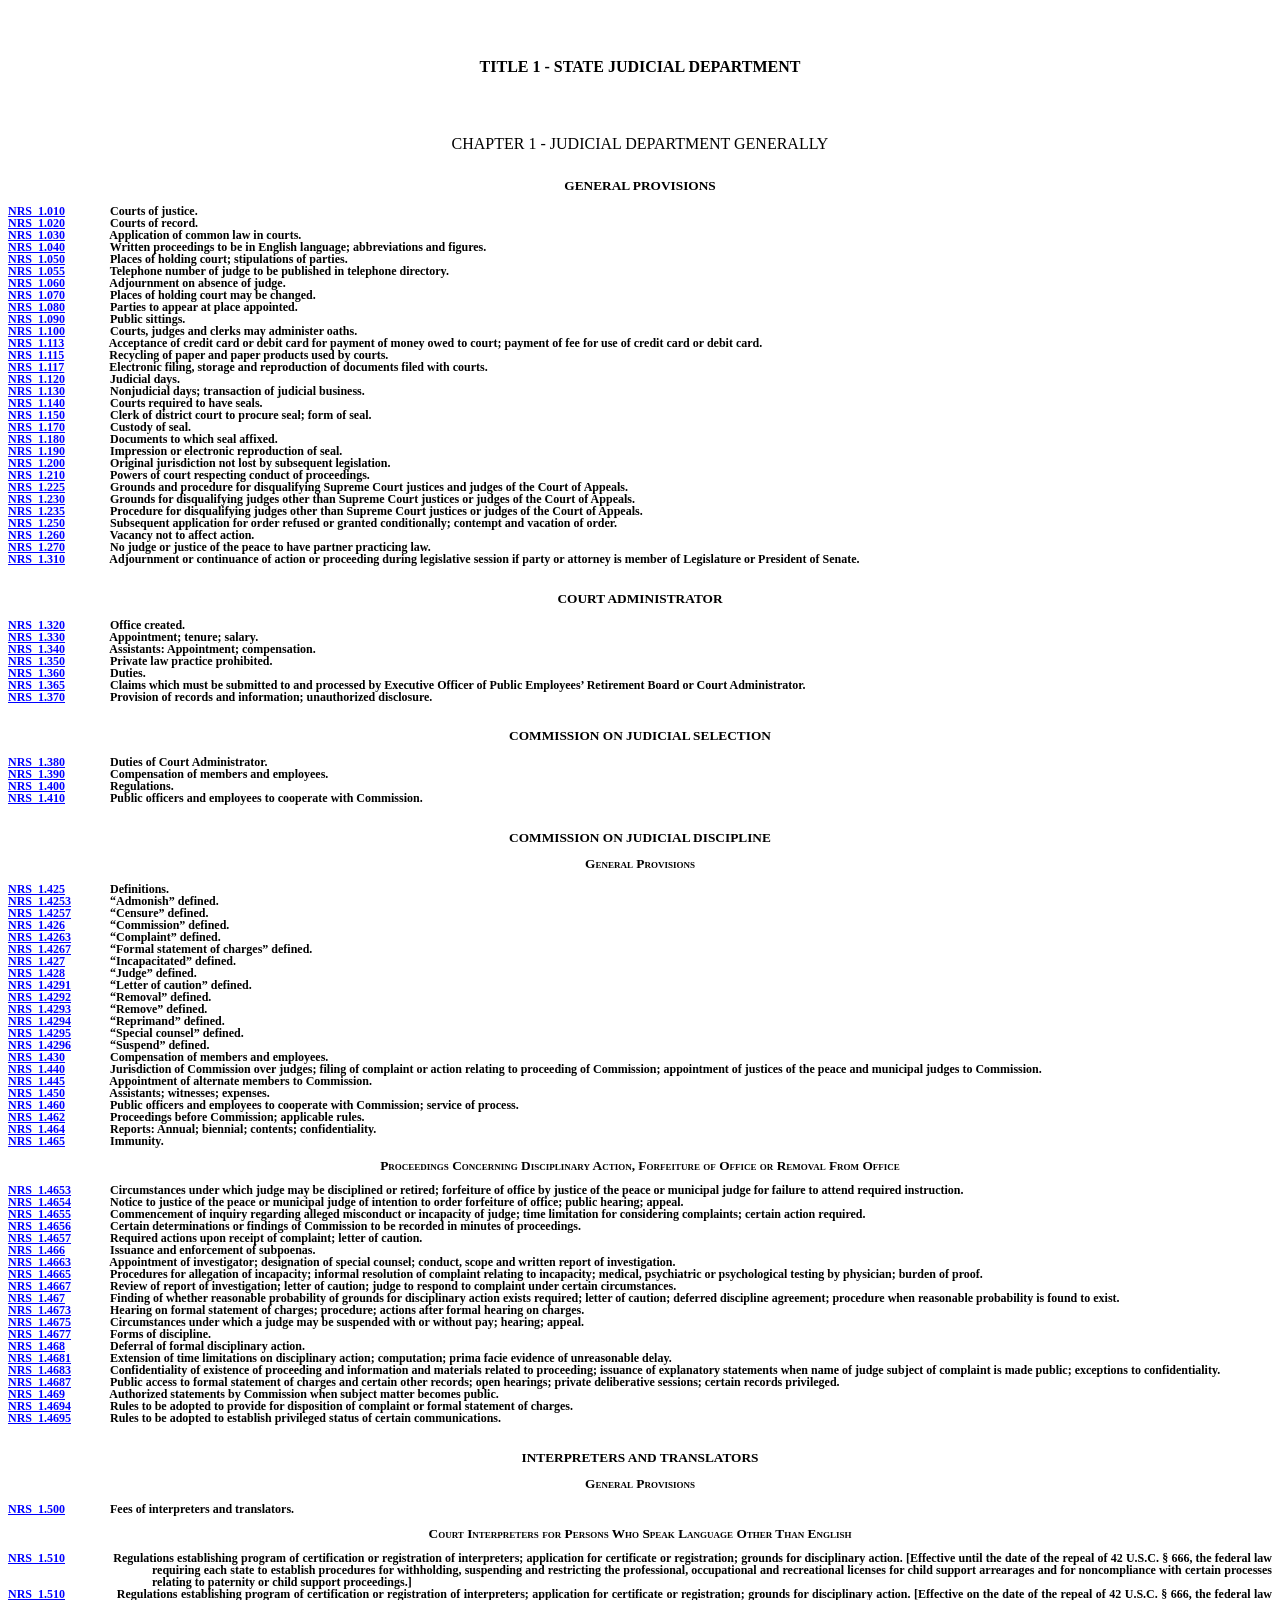
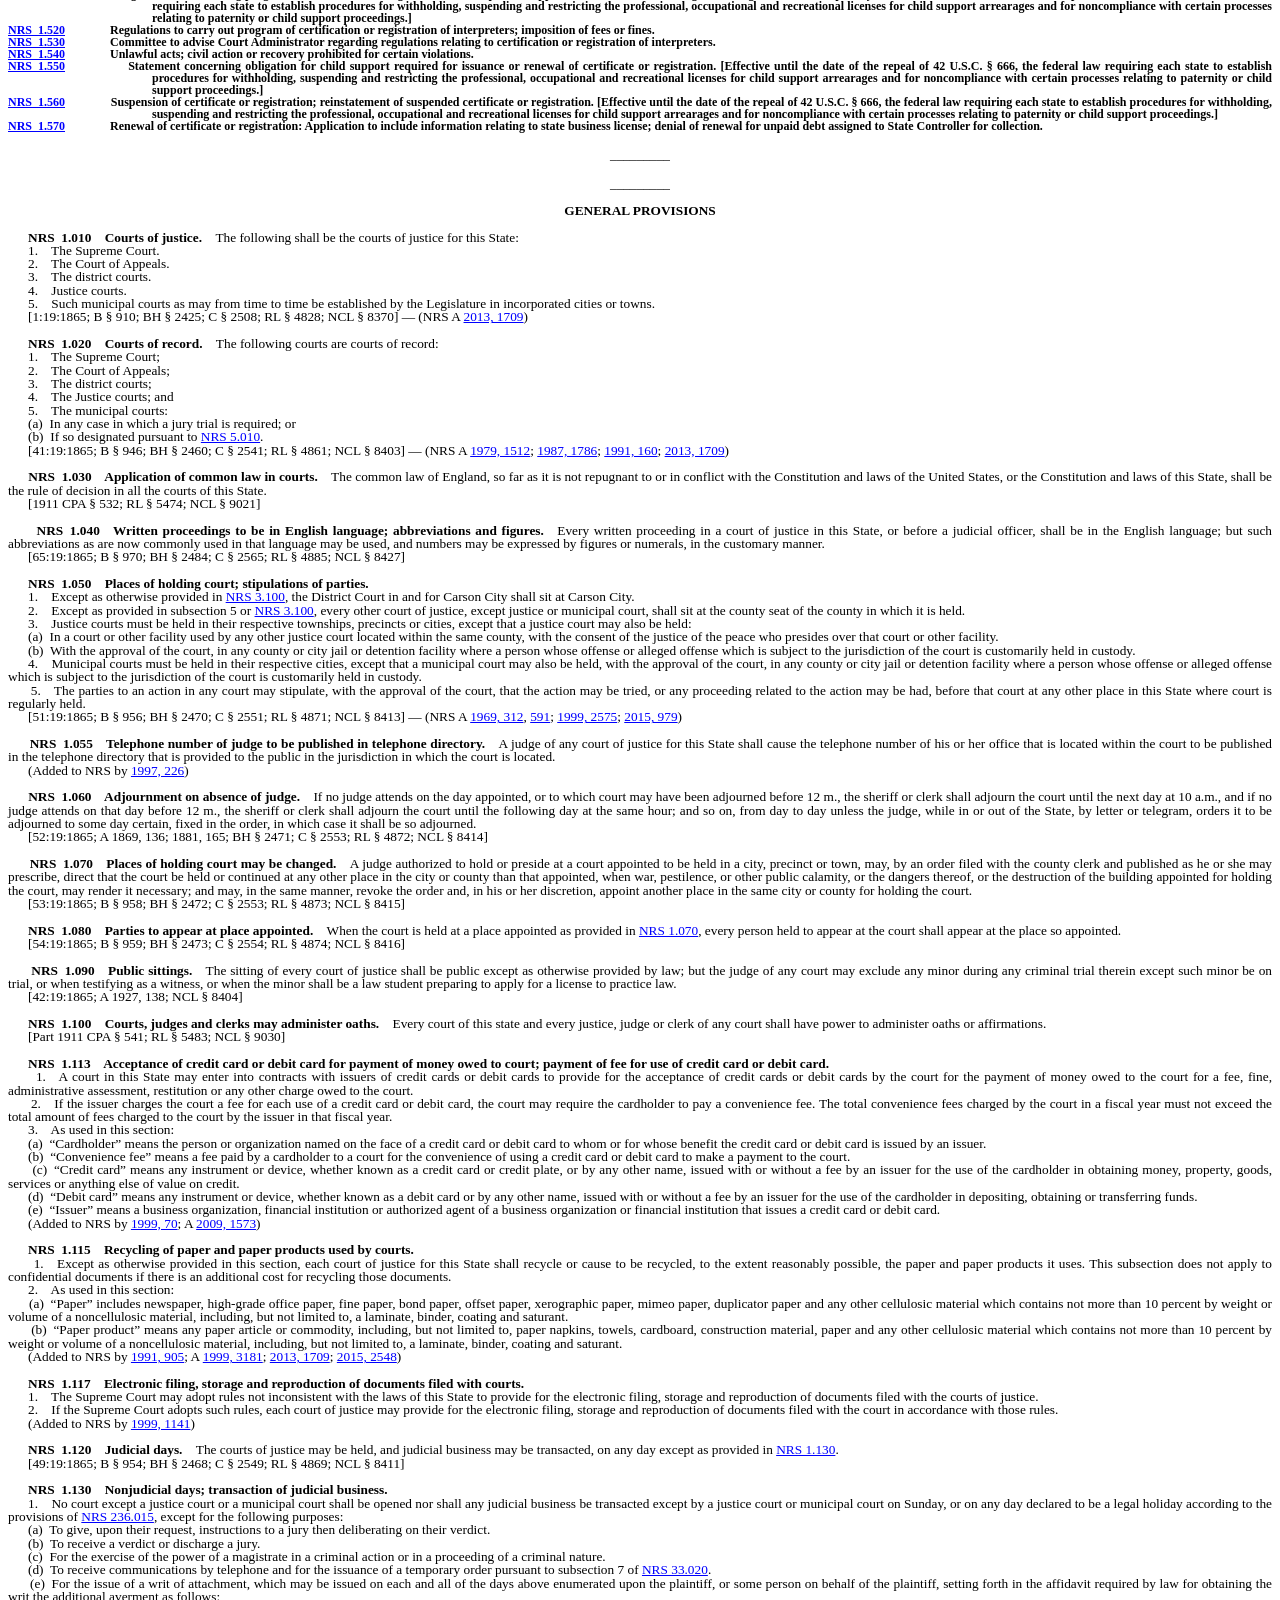
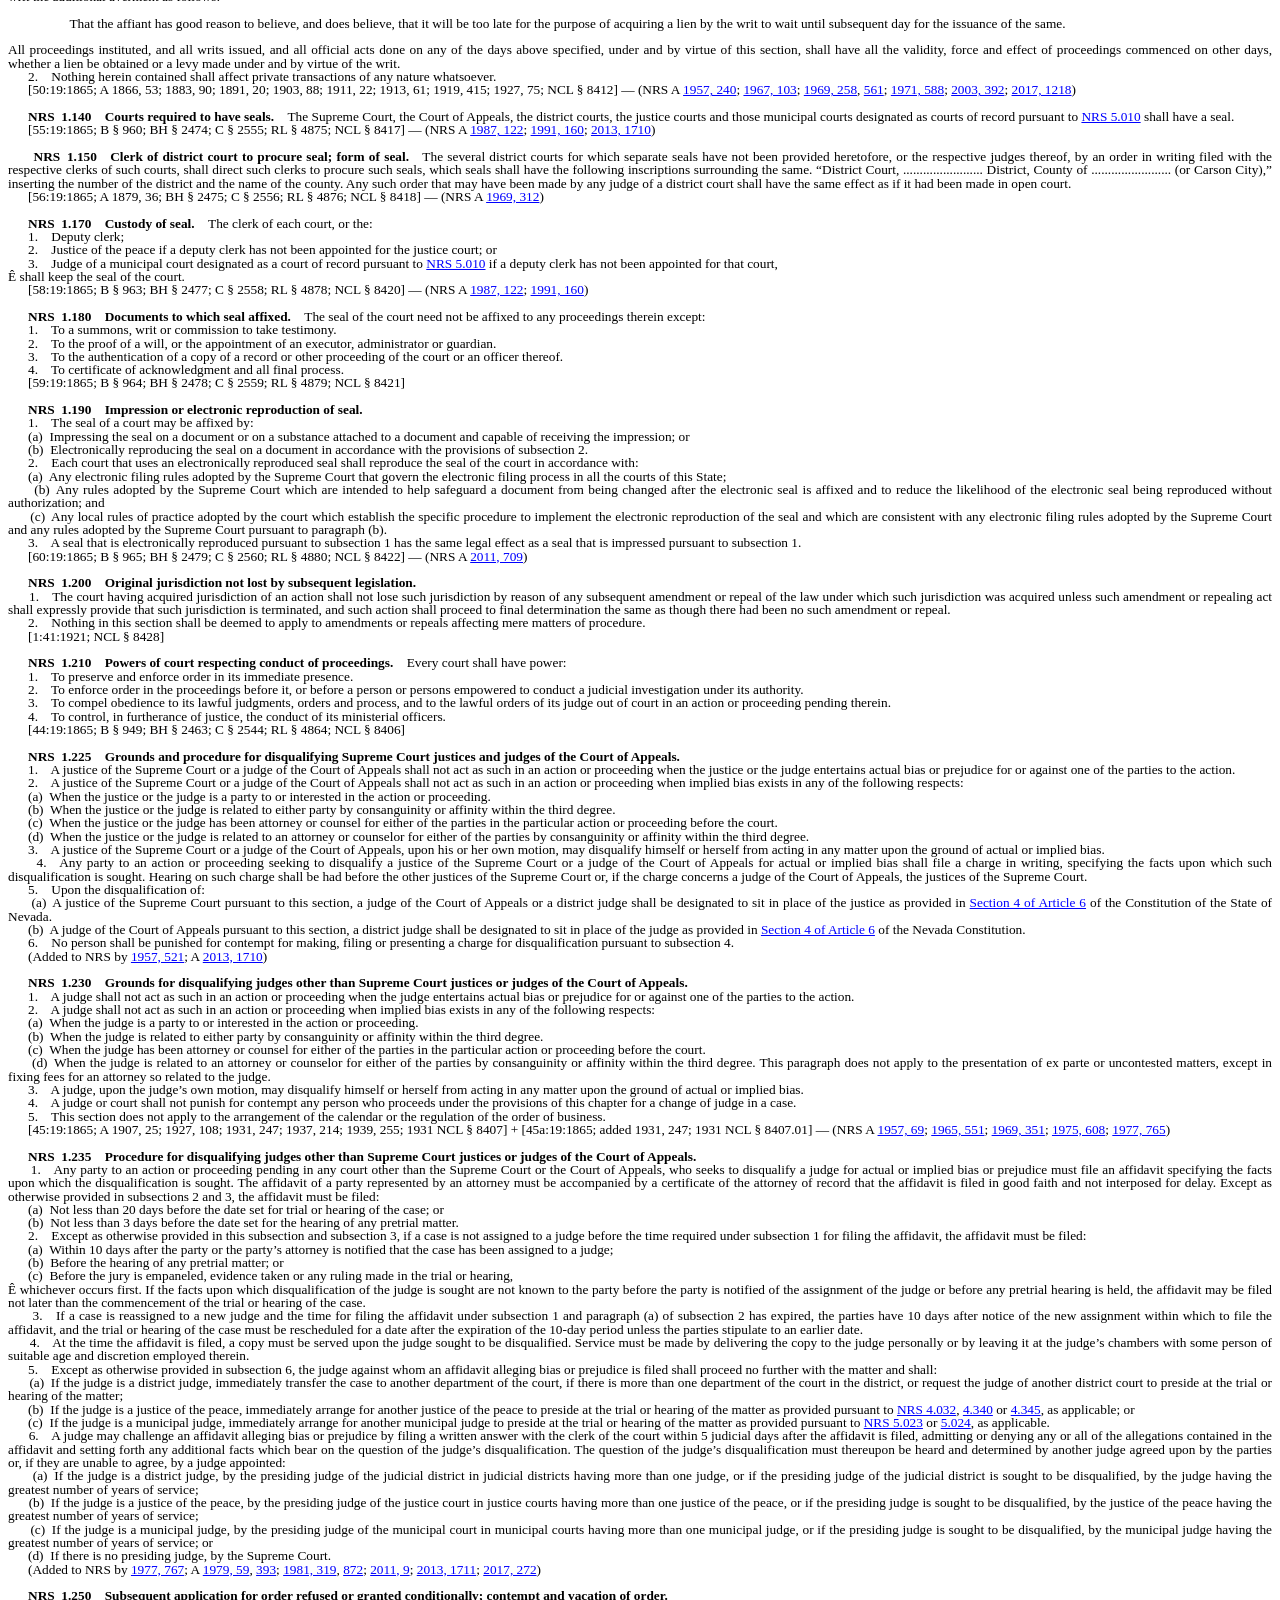
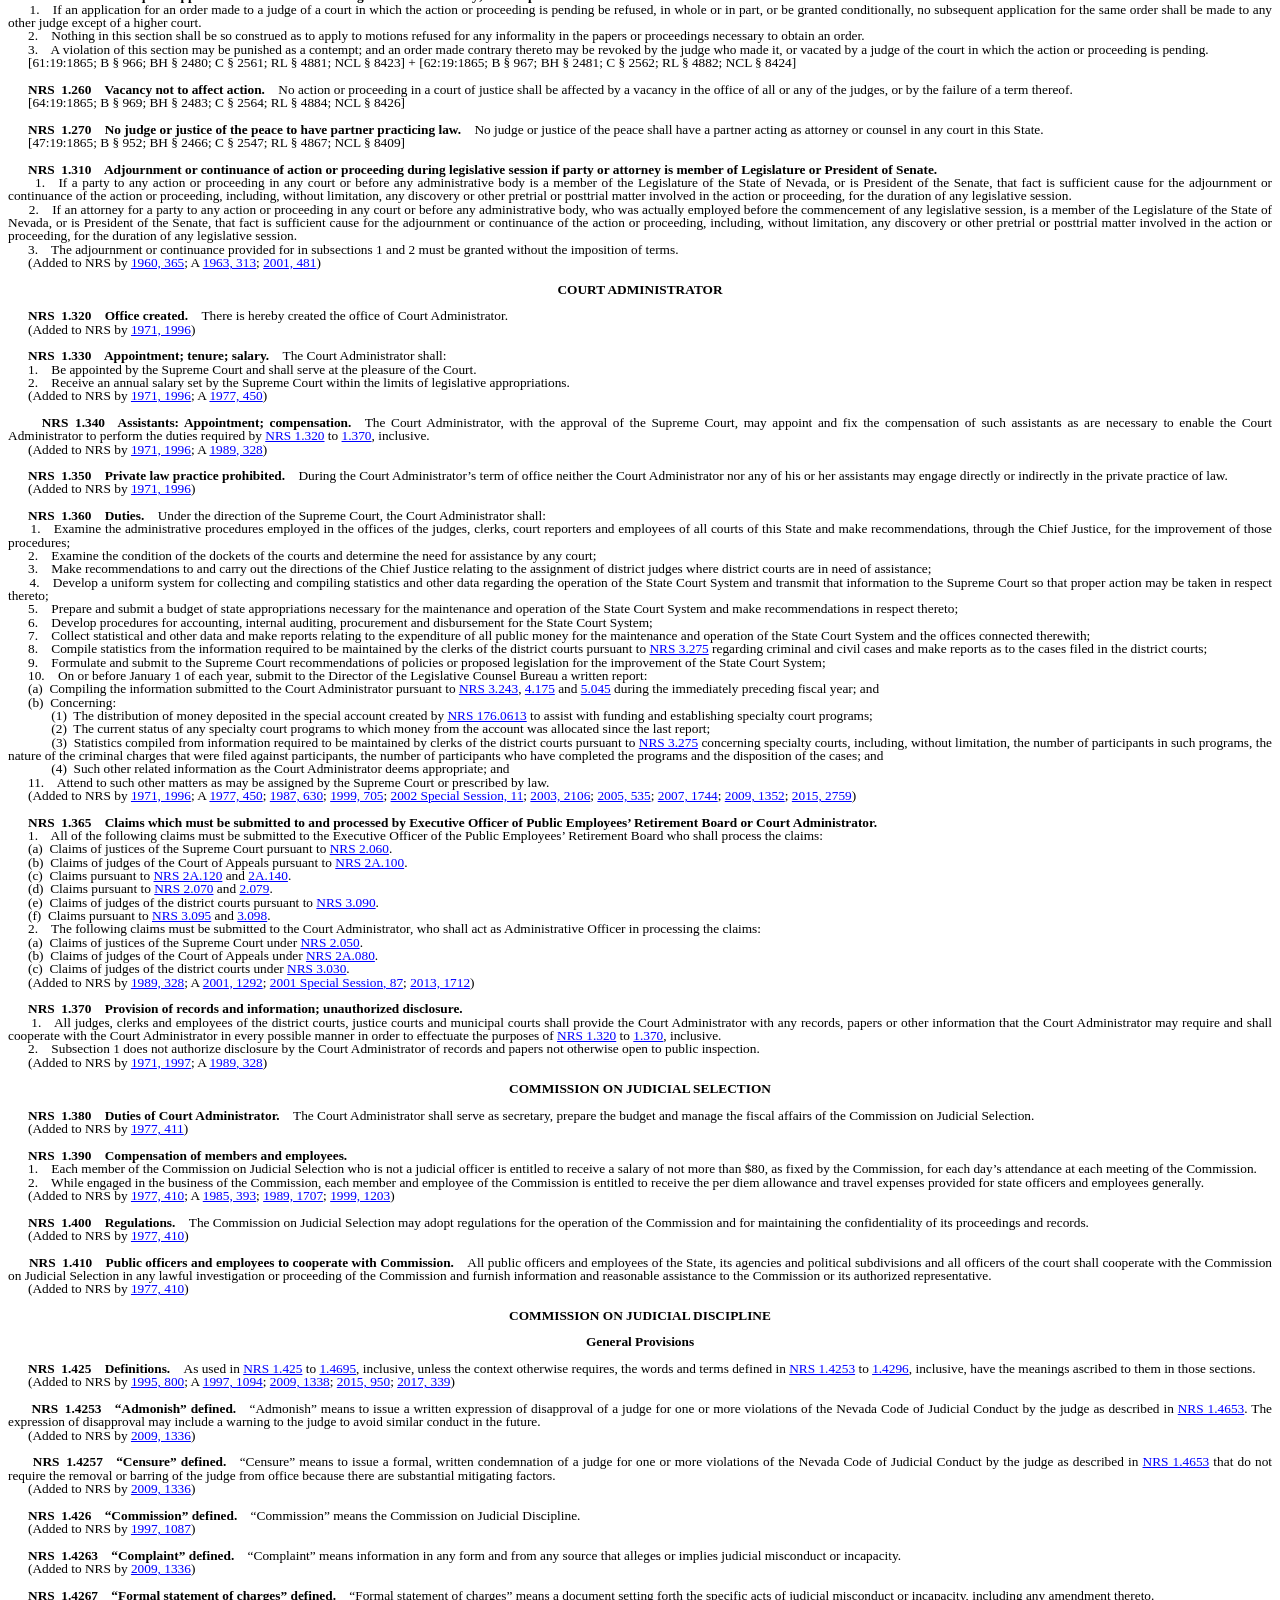
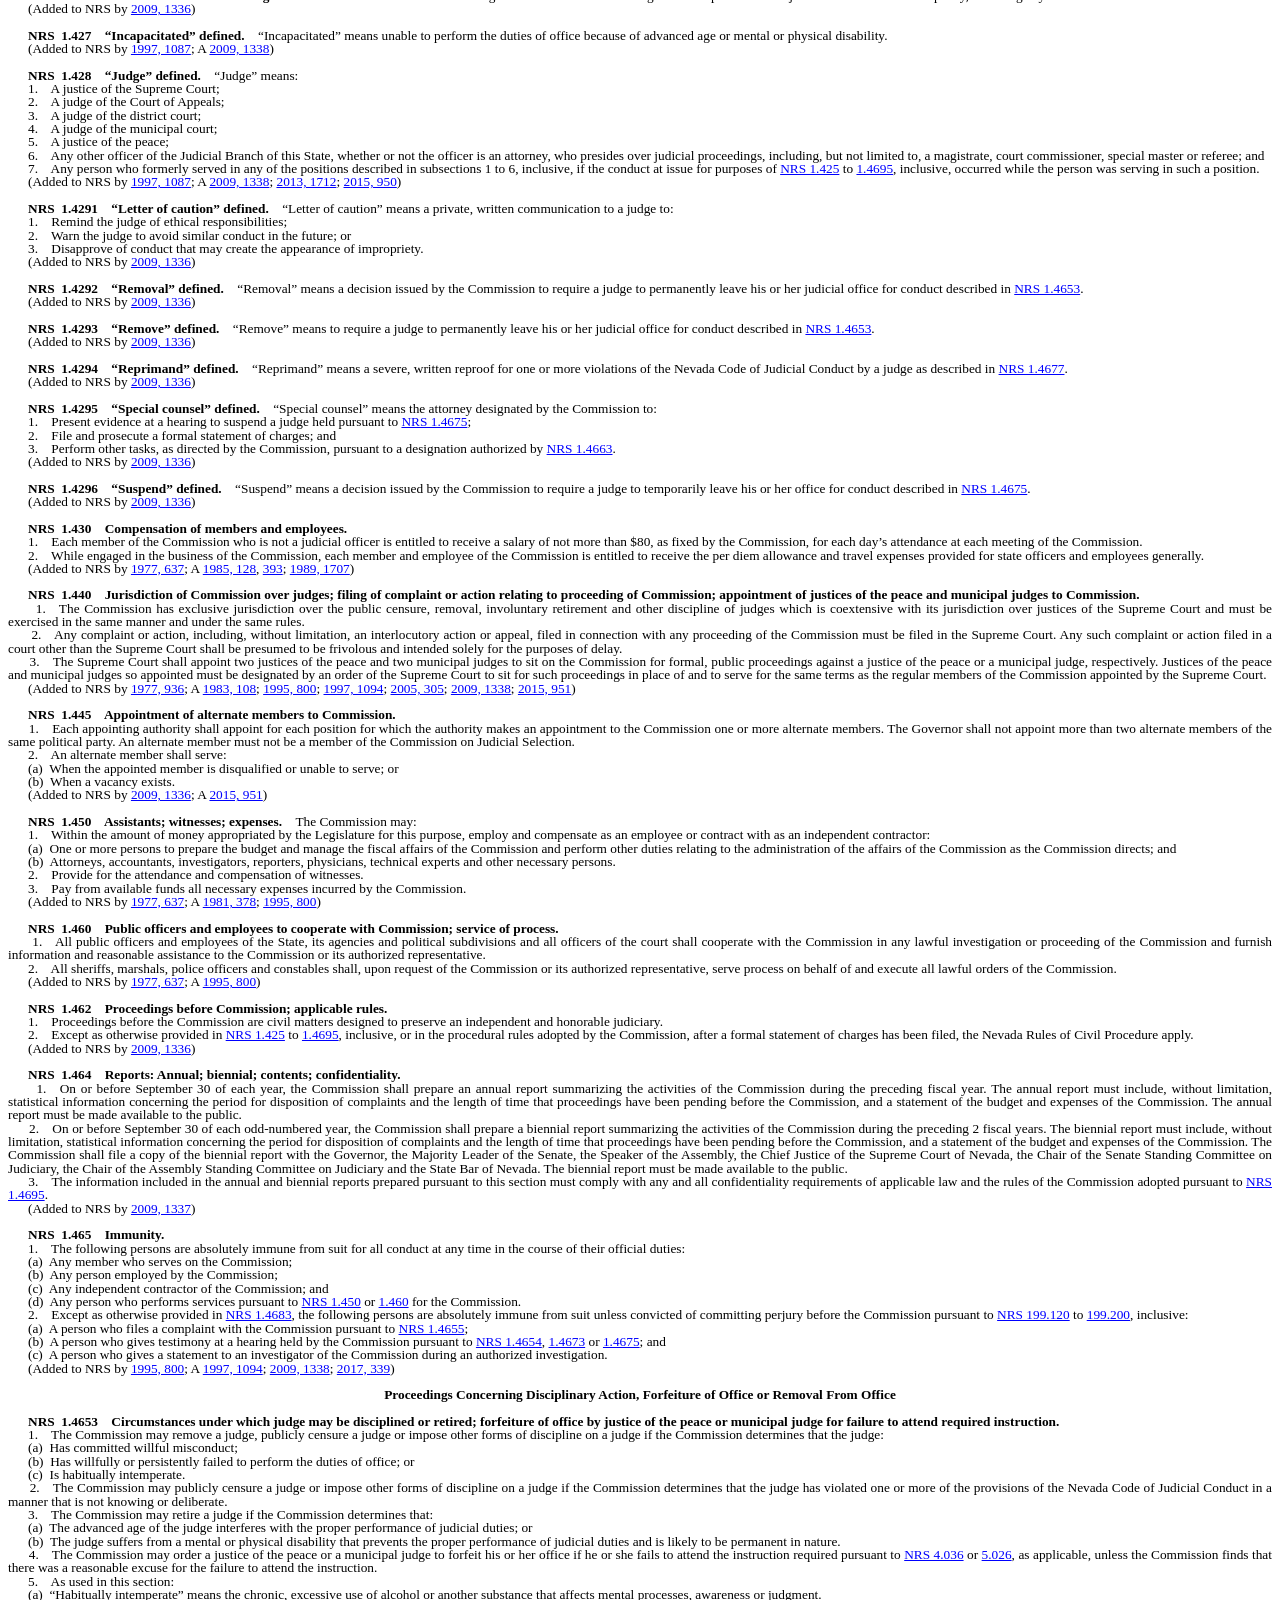
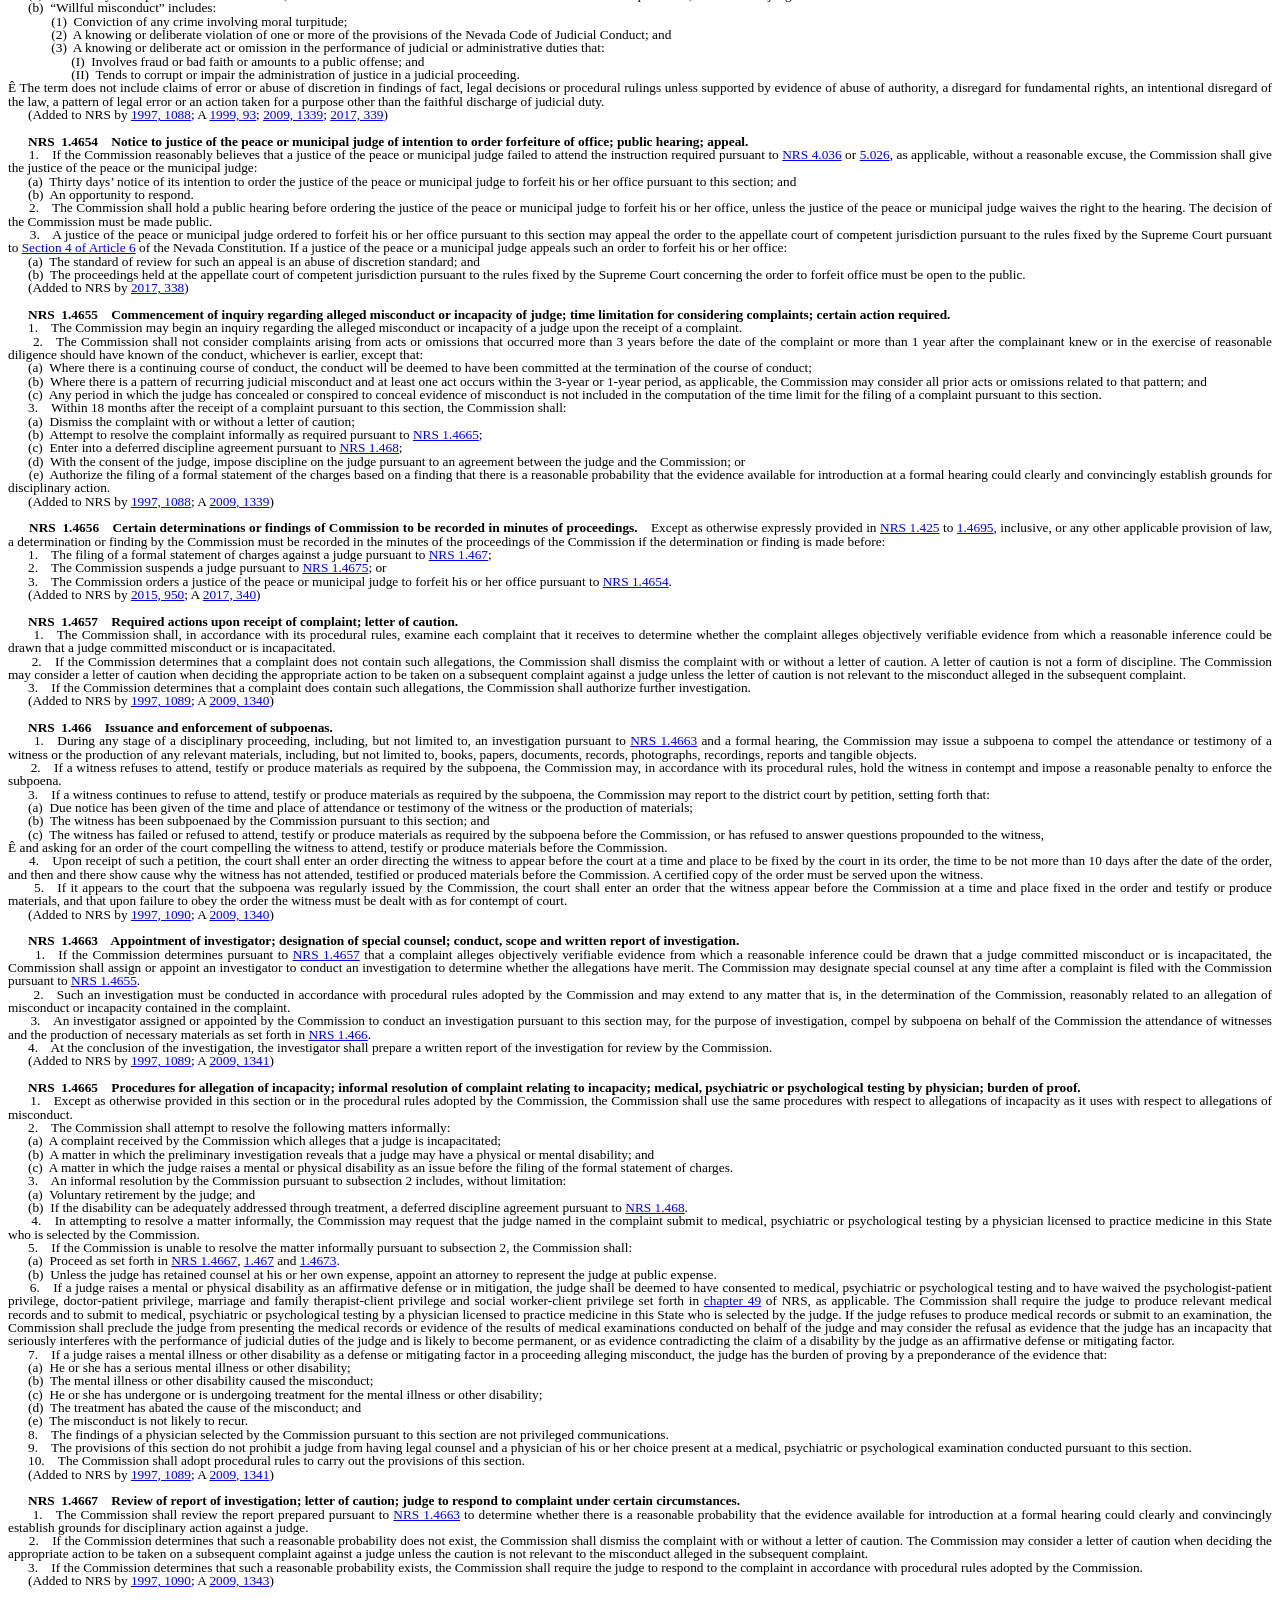
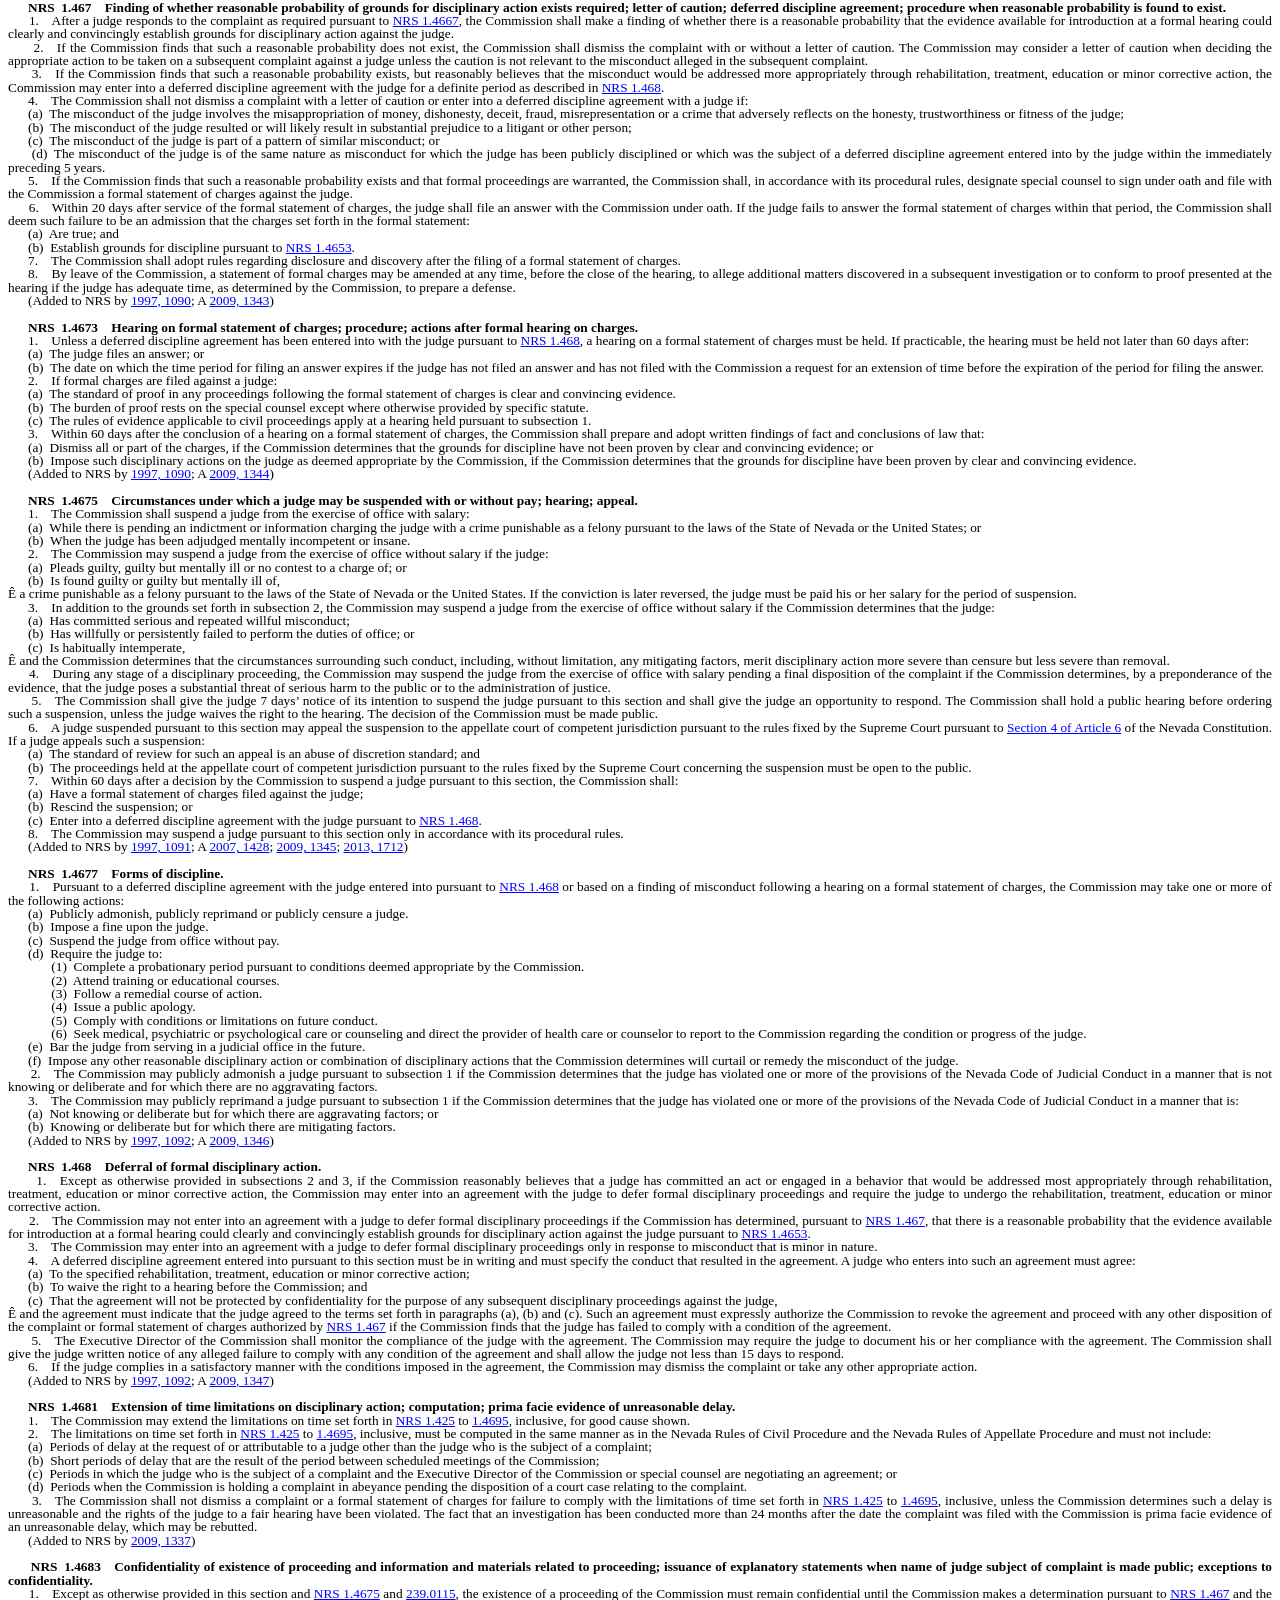
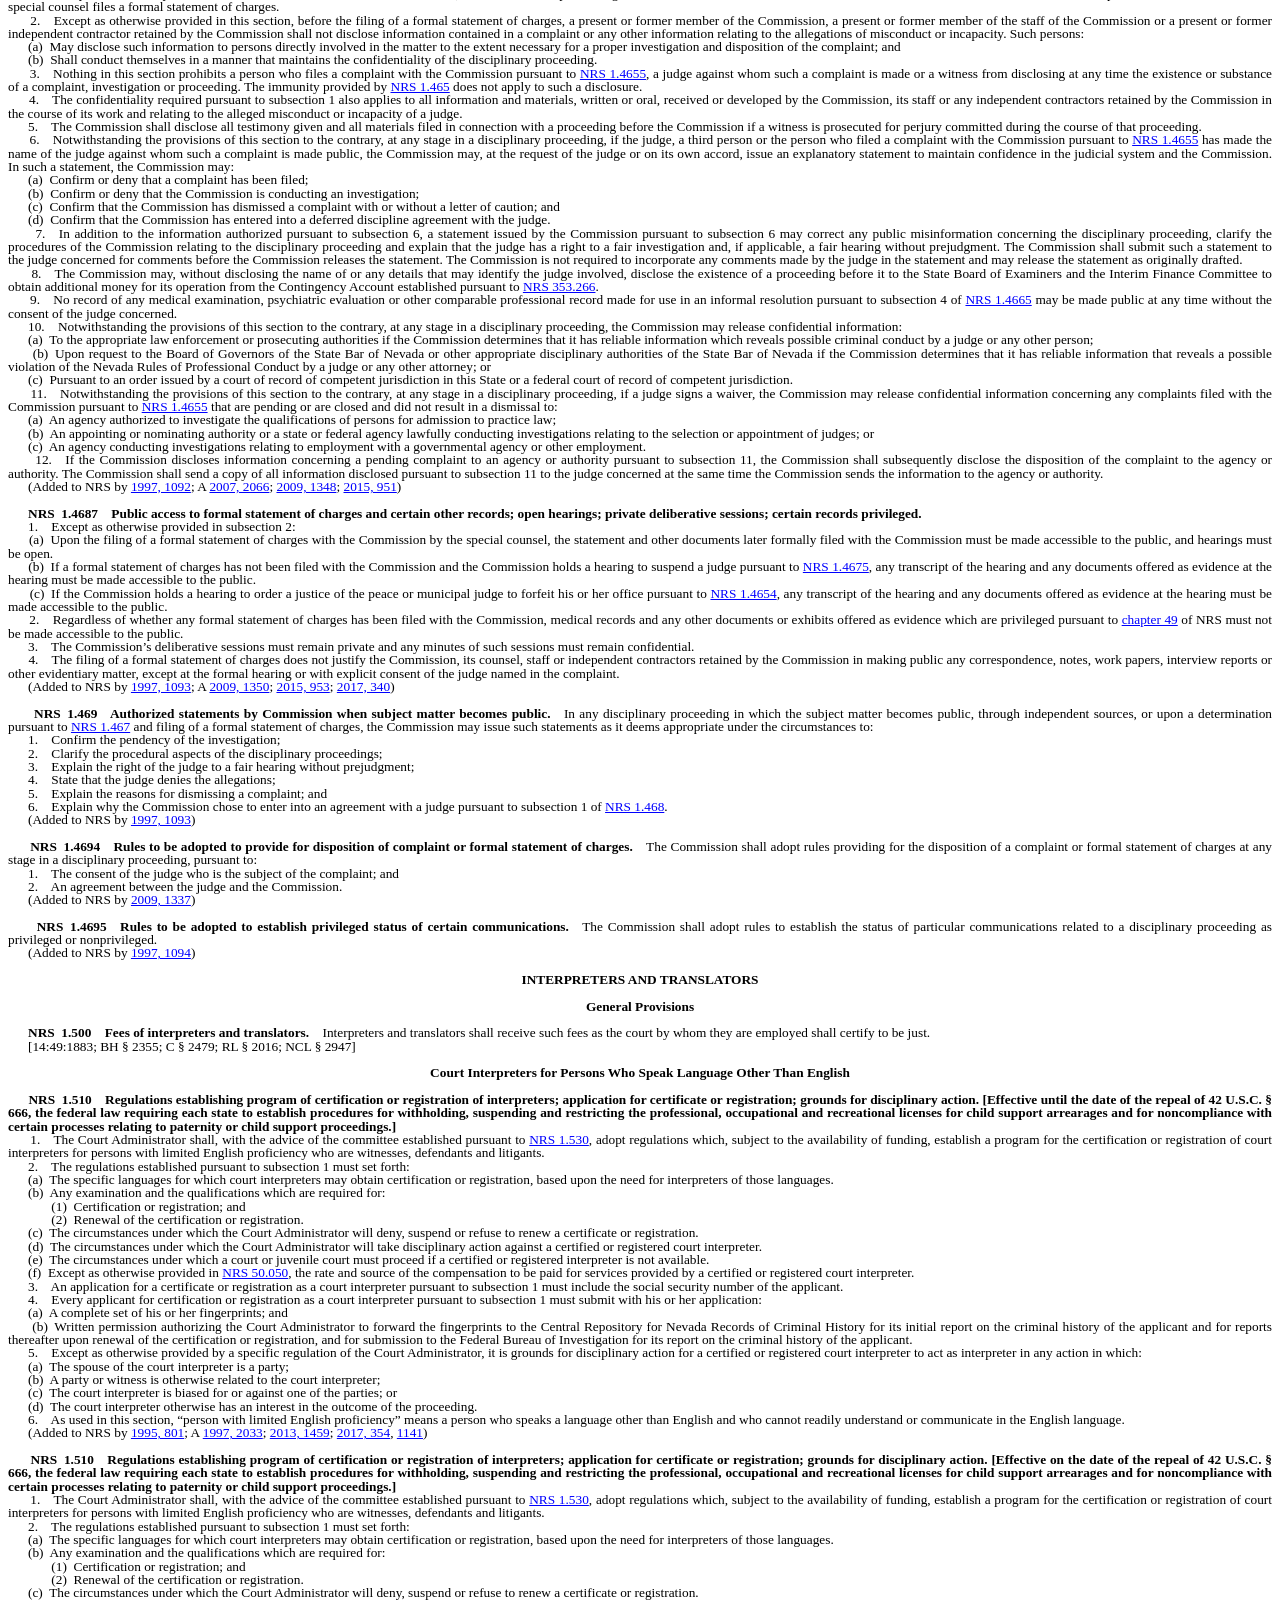
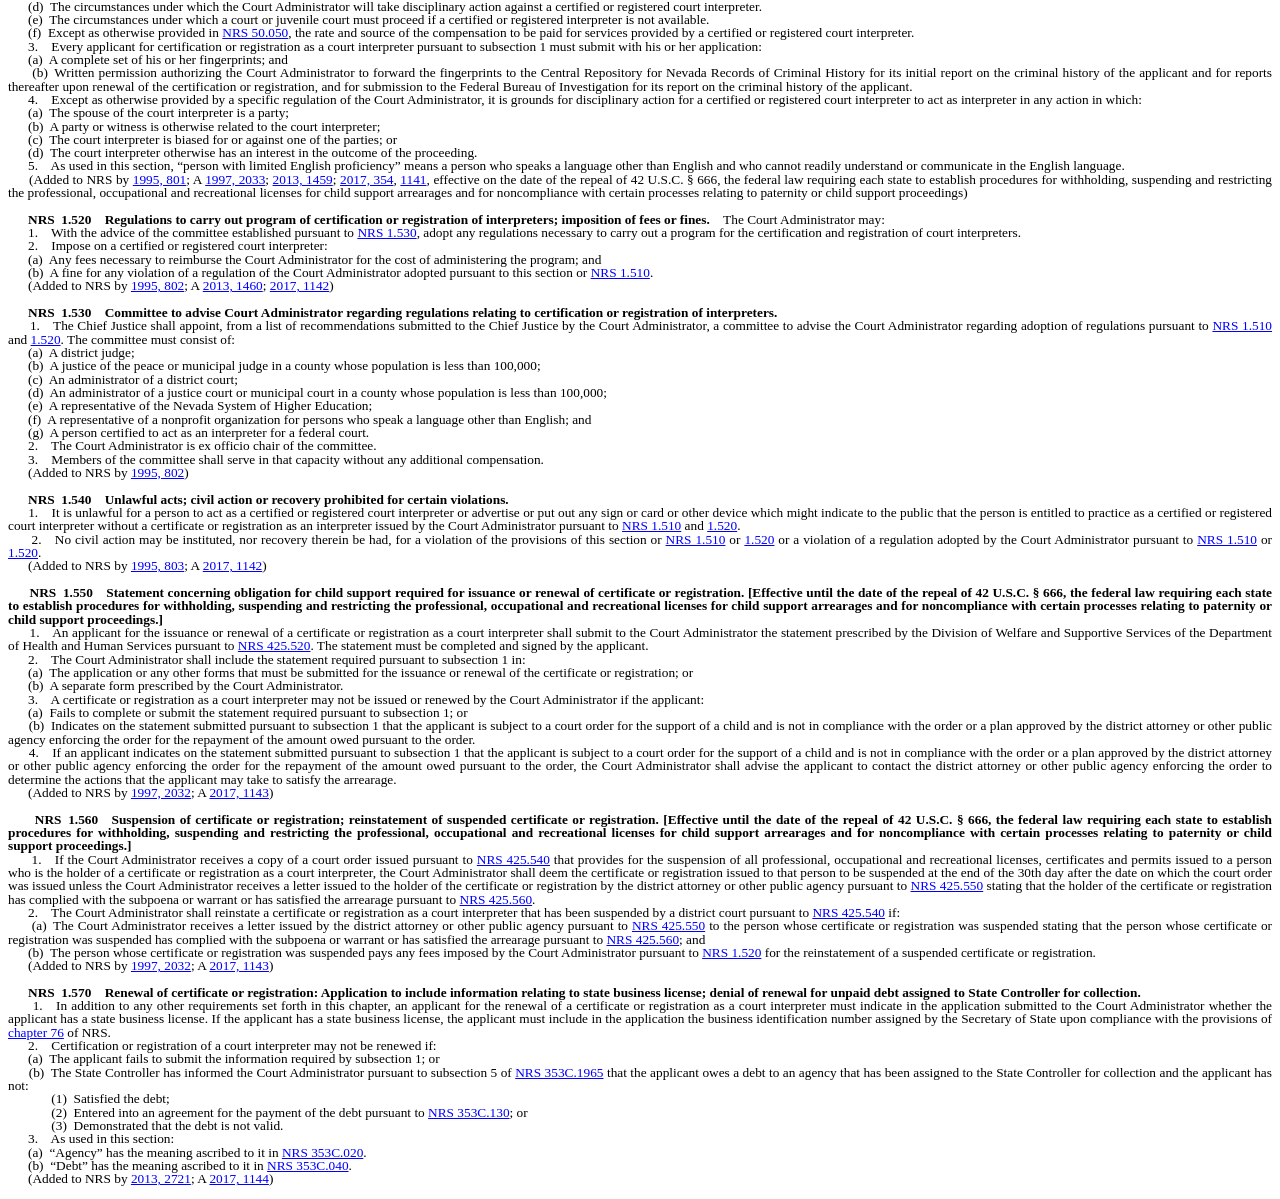
<file: test/fixtures/NRS-001.html>
<html>

<head>
<meta http-equiv=Content-Type content="text/html; charset=windows-1252">
<meta name=Generator content="Microsoft Word 14 (filtered)">
<meta name="format-detection" content="telephone=no">
<title>NRS: CHAPTER 1 - JUDICIAL DEPARTMENT GENERALLY</title>

<style>
<!--
 /* Font Definitions */
 @font-face
	{font-family:Helvetica;
	panose-1:2 11 6 4 2 2 2 2 2 4;}
@font-face
	{font-family:Courier;
	panose-1:2 7 4 9 2 2 5 2 4 4;}
@font-face
	{font-family:"Tms Rmn";
	panose-1:2 2 6 3 4 5 5 2 3 4;}
@font-face
	{font-family:Helv;
	panose-1:2 11 6 4 2 2 2 3 2 4;}
@font-face
	{font-family:"New York";
	panose-1:2 4 5 3 6 5 6 2 3 4;}
@font-face
	{font-family:System;
	panose-1:0 0 0 0 0 0 0 0 0 0;}
@font-face
	{font-family:Wingdings;
	panose-1:5 0 0 0 0 0 0 0 0 0;}
@font-face
	{font-family:"MS Mincho";
	panose-1:2 2 6 9 4 2 5 8 3 4;}
@font-face
	{font-family:Batang;
	panose-1:2 3 6 0 0 1 1 1 1 1;}
@font-face
	{font-family:SimSun;
	panose-1:2 1 6 0 3 1 1 1 1 1;}
@font-face
	{font-family:PMingLiU;
	panose-1:2 2 5 0 0 0 0 0 0 0;}
@font-face
	{font-family:"MS Gothic";
	panose-1:2 11 6 9 7 2 5 8 2 4;}
@font-face
	{font-family:Dotum;
	panose-1:2 11 6 0 0 1 1 1 1 1;}
@font-face
	{font-family:SimHei;
	panose-1:2 1 6 9 6 1 1 1 1 1;}
@font-face
	{font-family:MingLiU;
	panose-1:2 2 5 9 0 0 0 0 0 0;}
@font-face
	{font-family:Mincho;
	panose-1:2 2 6 9 4 3 5 8 3 5;}
@font-face
	{font-family:Gulim;
	panose-1:2 11 6 0 0 1 1 1 1 1;}
@font-face
	{font-family:Century;
	panose-1:2 4 6 4 5 5 5 2 3 4;}
@font-face
	{font-family:"Angsana New";
	panose-1:2 2 6 3 5 4 5 2 3 4;}
@font-face
	{font-family:"Cordia New";
	panose-1:2 11 3 4 2 2 2 2 2 4;}
@font-face
	{font-family:Mangal;
	panose-1:2 4 5 3 5 2 3 3 2 2;}
@font-face
	{font-family:Latha;
	panose-1:2 11 6 4 2 2 2 2 2 4;}
@font-face
	{font-family:Sylfaen;
	panose-1:1 10 5 2 5 3 6 3 3 3;}
@font-face
	{font-family:Vrinda;
	panose-1:2 11 5 2 4 2 4 2 2 3;}
@font-face
	{font-family:Raavi;
	panose-1:2 11 5 2 4 2 4 2 2 3;}
@font-face
	{font-family:Shruti;
	panose-1:2 11 5 2 4 2 4 2 2 3;}
@font-face
	{font-family:Sendnya;
	panose-1:0 0 4 0 0 0 0 0 0 0;}
@font-face
	{font-family:Gautami;
	panose-1:2 11 5 2 4 2 4 2 2 3;}
@font-face
	{font-family:Tunga;
	panose-1:2 11 5 2 4 2 4 2 2 3;}
@font-face
	{font-family:"Estrangelo Edessa";
	panose-1:3 8 6 0 0 0 0 0 0 0;}
@font-face
	{font-family:"Cambria Math";
	panose-1:2 4 5 3 5 4 6 3 2 4;}
@font-face
	{font-family:"Arial Unicode MS";
	panose-1:2 11 6 4 2 2 2 2 2 4;}
@font-face
	{font-family:Cambria;
	panose-1:2 4 5 3 5 4 6 3 2 4;}
@font-face
	{font-family:Calibri;
	panose-1:2 15 5 2 2 2 4 3 2 4;}
@font-face
	{font-family:Tahoma;
	panose-1:2 11 6 4 3 5 4 4 2 4;}
@font-face
	{font-family:Verdana;
	panose-1:2 11 6 4 3 5 4 4 2 4;}
@font-face
	{font-family:Consolas;
	panose-1:2 11 6 9 2 2 4 3 2 4;}
@font-face
	{font-family:"CG Times";}
@font-face
	{font-family:NevadaSecurity;
	panose-1:0 0 0 0 0 0 0 0 0 0;}
@font-face
	{font-family:"Wingdings 3";
	panose-1:5 4 1 2 1 8 7 7 7 7;}
@font-face
	{font-family:"\@MS Mincho";
	panose-1:2 2 6 9 4 2 5 8 3 4;}
 /* Style Definitions */
 p.MsoNormal, li.MsoNormal, div.MsoNormal
	{margin:0in;
	margin-bottom:.0001pt;
	line-height:200%;
	font-size:10.0pt;
	font-family:"Times New Roman","serif";}
h1
	{mso-style-link:"Heading 1 Char";
	margin-top:10.0pt;
	margin-right:0in;
	margin-bottom:10.0pt;
	margin-left:0in;
	text-align:center;
	line-height:10.0pt;
	page-break-after:avoid;
	font-size:10.0pt;
	font-family:"Times New Roman","serif";}
h2
	{margin-top:0in;
	margin-right:0in;
	margin-bottom:9.0pt;
	margin-left:0in;
	text-align:center;
	line-height:10.0pt;
	page-break-after:avoid;
	font-size:10.0pt;
	font-family:"Times New Roman","serif";
	font-variant:small-caps;}
p.MsoCommentText, li.MsoCommentText, div.MsoCommentText
	{mso-style-link:"Comment Text Char";
	margin-top:0in;
	margin-right:0in;
	margin-bottom:2.0pt;
	margin-left:0in;
	text-align:justify;
	line-height:7.5pt;
	font-size:7.5pt;
	font-family:"Times New Roman","serif";}
p.MsoHeader, li.MsoHeader, div.MsoHeader
	{margin:0in;
	margin-bottom:.0001pt;
	line-height:10.0pt;
	font-size:10.0pt;
	font-family:"Times New Roman","serif";}
p.MsoFooter, li.MsoFooter, div.MsoFooter
	{margin:0in;
	margin-bottom:.0001pt;
	line-height:10.0pt;
	font-size:10.0pt;
	font-family:"Times New Roman","serif";}
span.MsoCommentReference
	{font-family:"Times New Roman","serif";}
span.MsoLineNumber
	{font-family:"Times New Roman","serif";}
p.MsoMacroText, li.MsoMacroText, div.MsoMacroText
	{margin:0in;
	margin-bottom:.0001pt;
	line-height:10.0pt;
	font-size:10.0pt;
	font-family:"Courier New";}
p.MsoTitle, li.MsoTitle, div.MsoTitle
	{margin-top:12.0pt;
	margin-right:0in;
	margin-bottom:3.0pt;
	margin-left:0in;
	text-align:center;
	line-height:200%;
	punctuation-wrap:simple;
	text-autospace:none;
	font-size:12.0pt;
	font-family:"Times New Roman","serif";
	font-weight:bold;}
p.MsoBodyText, li.MsoBodyText, div.MsoBodyText
	{margin-top:0in;
	margin-right:0in;
	margin-bottom:6.0pt;
	margin-left:0in;
	text-indent:13.7pt;
	line-height:10.0pt;
	font-size:10.0pt;
	font-family:"Times New Roman","serif";}
p.MsoMessageHeader, li.MsoMessageHeader, div.MsoMessageHeader
	{margin-top:0in;
	margin-right:0in;
	margin-bottom:0in;
	margin-left:.75in;
	margin-bottom:.0001pt;
	text-indent:-.75in;
	line-height:200%;
	background:#CCCCCC;
	border:none;
	padding:0in;
	font-size:12.0pt;
	font-family:"Arial","sans-serif";}
a:link, span.MsoHyperlink
	{font-family:"Times New Roman","serif";
	color:blue;
	text-decoration:underline;}
a:visited, span.MsoHyperlinkFollowed
	{color:purple;
	text-decoration:underline;}
p.MsoCommentSubject, li.MsoCommentSubject, div.MsoCommentSubject
	{margin:0in;
	margin-bottom:.0001pt;
	line-height:200%;
	font-size:10.0pt;
	font-family:"Times New Roman","serif";
	font-weight:bold;}
span.AdvanceChapter
	{mso-style-name:AdvanceChapter;}
p.AnnoCenter, li.AnnoCenter, div.AnnoCenter
	{mso-style-name:"Anno Center";
	margin-top:0in;
	margin-right:0in;
	margin-bottom:2.0pt;
	margin-left:0in;
	text-align:center;
	line-height:7.5pt;
	page-break-after:avoid;
	font-size:7.5pt;
	font-family:"Times New Roman","serif";
	font-weight:bold;}
span.AnnoLeadline
	{mso-style-name:"Anno Leadline";
	font-weight:bold;}
p.AnnotationHead, li.AnnotationHead, div.AnnotationHead
	{mso-style-name:"Annotation Head";
	mso-style-link:"Annotation Head Char";
	margin:0in;
	margin-bottom:.0001pt;
	line-height:7.5pt;
	page-break-after:avoid;
	font-size:7.5pt;
	font-family:"Times New Roman","serif";
	font-weight:bold;}
p.AnnotationHead1, li.AnnotationHead1, div.AnnotationHead1
	{mso-style-name:"Annotation Head1";
	margin-top:0in;
	margin-right:0in;
	margin-bottom:4.0pt;
	margin-left:0in;
	line-height:8.0pt;
	page-break-after:avoid;
	font-size:8.0pt;
	font-family:"Times New Roman","serif";
	font-weight:bold;}
p.Article, li.Article, div.Article
	{mso-style-name:Article;
	margin-top:10.0pt;
	margin-right:0in;
	margin-bottom:9.0pt;
	margin-left:0in;
	text-align:center;
	text-indent:13.7pt;
	line-height:10.0pt;
	page-break-after:avoid;
	font-size:10.0pt;
	font-family:"Times New Roman","serif";}
p.BillBody, li.BillBody, div.BillBody
	{mso-style-name:"Bill Body";
	margin:0in;
	margin-bottom:.0001pt;
	text-indent:.25in;
	line-height:200%;
	font-size:10.0pt;
	font-family:"Times New Roman","serif";}
p.Chapter, li.Chapter, div.Chapter
	{mso-style-name:Chapter;
	margin-top:40.0pt;
	margin-right:0in;
	margin-bottom:12.0pt;
	margin-left:0in;
	text-align:center;
	line-height:12.0pt;
	punctuation-wrap:simple;
	text-autospace:none;
	font-size:12.0pt;
	font-family:"Times New Roman","serif";}
p.Chaptertext, li.Chaptertext, div.Chaptertext
	{mso-style-name:"Chapter text";
	margin-top:0in;
	margin-right:0in;
	margin-bottom:4.0pt;
	margin-left:0in;
	text-align:center;
	line-height:12.0pt;
	punctuation-wrap:simple;
	text-autospace:none;
	font-size:12.0pt;
	font-family:"Times New Roman","serif";
	font-weight:bold;}
p.ChapterTitle, li.ChapterTitle, div.ChapterTitle
	{mso-style-name:"Chapter Title";
	margin-top:0in;
	margin-right:0in;
	margin-bottom:4.0pt;
	margin-left:0in;
	text-align:center;
	line-height:12.0pt;
	font-size:12.0pt;
	font-family:"Times New Roman","serif";
	font-weight:bold;}
p.COHead1, li.COHead1, div.COHead1
	{mso-style-name:"CO Head 1";
	margin-top:20.0pt;
	margin-right:0in;
	margin-bottom:10.0pt;
	margin-left:0in;
	text-align:center;
	line-height:10.0pt;
	font-size:10.0pt;
	font-family:"Times New Roman","serif";
	font-weight:bold;}
p.COHead2, li.COHead2, div.COHead2
	{mso-style-name:"CO Head 2";
	margin-top:20.0pt;
	margin-right:0in;
	margin-bottom:10.0pt;
	margin-left:0in;
	text-align:center;
	line-height:10.0pt;
	font-size:10.0pt;
	font-family:"Times New Roman","serif";
	font-weight:bold;}
p.COHead3, li.COHead3, div.COHead3
	{mso-style-name:"CO Head 3";
	margin-top:0in;
	margin-right:0in;
	margin-bottom:10.0pt;
	margin-left:0in;
	text-align:center;
	line-height:8.0pt;
	font-size:8.0pt;
	font-family:"Times New Roman","serif";}
p.COHead4, li.COHead4, div.COHead4
	{mso-style-name:"CO Head 4";
	margin-top:0in;
	margin-right:0in;
	margin-bottom:9.0pt;
	margin-left:0in;
	text-align:center;
	line-height:10.0pt;
	font-size:10.0pt;
	font-family:"Times New Roman","serif";
	font-variant:small-caps;
	font-weight:bold;}
p.COLeadline, li.COLeadline, div.COLeadline
	{mso-style-name:"CO Leadline";
	margin-top:0in;
	margin-right:0in;
	margin-bottom:0in;
	margin-left:1.5in;
	margin-bottom:.0001pt;
	text-align:justify;
	text-indent:-1.5in;
	line-height:9.0pt;
	font-size:9.0pt;
	font-family:"Times New Roman","serif";
	font-weight:bold;}
p.ConstSourceNote, li.ConstSourceNote, div.ConstSourceNote
	{mso-style-name:Const_SourceNote;
	margin-top:0in;
	margin-right:0in;
	margin-bottom:10.0pt;
	margin-left:0in;
	text-align:justify;
	line-height:8.0pt;
	font-size:8.0pt;
	font-family:"Times New Roman","serif";}
p.Level0, li.Level0, div.Level0
	{mso-style-name:Level0;
	margin-top:4.0pt;
	margin-right:0in;
	margin-bottom:2.0pt;
	margin-left:99.35pt;
	text-indent:-99.35pt;
	line-height:9.0pt;
	page-break-after:avoid;
	font-size:9.0pt;
	font-family:"Times New Roman","serif";
	font-weight:bold;}
p.Level1, li.Level1, div.Level1
	{mso-style-name:Level1;
	margin-top:0in;
	margin-right:0in;
	margin-bottom:0in;
	margin-left:99.0pt;
	margin-bottom:.0001pt;
	text-indent:-99.0pt;
	line-height:9.0pt;
	font-size:9.0pt;
	font-family:"Times New Roman","serif";}
p.ContinuedLine, li.ContinuedLine, div.ContinuedLine
	{mso-style-name:ContinuedLine;
	margin-top:0in;
	margin-right:0in;
	margin-bottom:0in;
	margin-left:99.35pt;
	margin-bottom:.0001pt;
	text-indent:-99.35pt;
	line-height:9.0pt;
	page-break-after:avoid;
	font-size:9.0pt;
	font-family:"Times New Roman","serif";}
span.DeleteFromNRS
	{mso-style-name:DeleteFromNRS;
	color:red;}
span.Ears
	{mso-style-name:Ears;}
span.Leadline
	{mso-style-name:Leadline;
	font-family:"Times New Roman","serif";
	font-weight:bold;}
span.Empty
	{mso-style-name:Empty;
	font-family:"Times New Roman","serif";
	font-weight:bold;}
span.IndexEars
	{mso-style-name:IndexEars;}
p.J-Dash, li.J-Dash, div.J-Dash
	{mso-style-name:J-Dash;
	margin-top:12.0pt;
	margin-right:0in;
	margin-bottom:0in;
	margin-left:0in;
	margin-bottom:.0001pt;
	text-align:center;
	line-height:10.0pt;
	font-size:10.0pt;
	font-family:"Times New Roman","serif";}
p.Letter, li.Letter, div.Letter
	{mso-style-name:Letter;
	margin-top:20.0pt;
	margin-right:0in;
	margin-bottom:10.0pt;
	margin-left:0in;
	text-align:center;
	line-height:9.0pt;
	font-size:9.0pt;
	font-family:"Times New Roman","serif";
	font-weight:bold;}
p.Level2, li.Level2, div.Level2
	{mso-style-name:Level2;
	margin-top:0in;
	margin-right:0in;
	margin-bottom:0in;
	margin-left:99.0pt;
	margin-bottom:.0001pt;
	text-indent:-99.0pt;
	line-height:9.0pt;
	font-size:9.0pt;
	font-family:"Times New Roman","serif";}
p.Level3, li.Level3, div.Level3
	{mso-style-name:Level3;
	margin-top:0in;
	margin-right:0in;
	margin-bottom:0in;
	margin-left:99.0pt;
	margin-bottom:.0001pt;
	text-indent:-99.0pt;
	line-height:9.0pt;
	font-size:9.0pt;
	font-family:"Times New Roman","serif";}
p.Level4, li.Level4, div.Level4
	{mso-style-name:Level4;
	margin-top:0in;
	margin-right:0in;
	margin-bottom:0in;
	margin-left:99.0pt;
	margin-bottom:.0001pt;
	text-indent:-99.0pt;
	line-height:9.0pt;
	font-size:9.0pt;
	font-family:"Times New Roman","serif";}
p.Level5, li.Level5, div.Level5
	{mso-style-name:Level5;
	margin-top:0in;
	margin-right:0in;
	margin-bottom:0in;
	margin-left:99.0pt;
	margin-bottom:.0001pt;
	text-indent:-99.0pt;
	line-height:9.0pt;
	font-size:9.0pt;
	font-family:"Times New Roman","serif";}
p.NACHead, li.NACHead, div.NACHead
	{mso-style-name:NACHead;
	margin-top:0in;
	margin-right:0in;
	margin-bottom:24.0pt;
	margin-left:0in;
	text-align:center;
	line-height:12.0pt;
	font-size:10.0pt;
	font-family:"Times New Roman","serif";
	font-weight:bold;}
span.NACLead
	{mso-style-name:NACLead;
	font-weight:bold;}
p.NACLevel1, li.NACLevel1, div.NACLevel1
	{mso-style-name:NACLevel1;
	margin-top:12.0pt;
	margin-right:0in;
	margin-bottom:12.0pt;
	margin-left:0in;
	text-align:center;
	line-height:12.0pt;
	font-size:10.0pt;
	font-family:"Times New Roman","serif";
	font-weight:bold;}
p.NACLevel2, li.NACLevel2, div.NACLevel2
	{mso-style-name:NACLevel2;
	margin-top:0in;
	margin-right:0in;
	margin-bottom:12.0pt;
	margin-left:0in;
	text-align:center;
	line-height:12.0pt;
	font-size:10.0pt;
	font-family:"Times New Roman","serif";
	font-weight:bold;}
p.NACReview, li.NACReview, div.NACReview
	{mso-style-name:NACReview;
	margin:0in;
	margin-bottom:.0001pt;
	text-align:justify;
	line-height:9.0pt;
	font-size:9.0pt;
	font-family:"Times New Roman","serif";}
span.NACSection
	{mso-style-name:NACSection;
	font-weight:bold;}
p.NACSource, li.NACSource, div.NACSource
	{mso-style-name:NACSource;
	margin-top:0in;
	margin-right:0in;
	margin-bottom:12.0pt;
	margin-left:0in;
	text-align:justify;
	line-height:12.0pt;
	font-size:10.0pt;
	font-family:"Times New Roman","serif";}
p.NACTable, li.NACTable, div.NACTable
	{mso-style-name:NACTable;
	margin:0in;
	margin-bottom:.0001pt;
	text-align:justify;
	line-height:12.0pt;
	font-size:10.0pt;
	font-family:"Times New Roman","serif";}
span.NewLanguage
	{mso-style-name:NewLanguage;
	color:blue;
	font-style:italic;}
p.RuleHead1, li.RuleHead1, div.RuleHead1
	{mso-style-name:"Rule Head 1";
	margin-top:0in;
	margin-right:0in;
	margin-bottom:12.0pt;
	margin-left:0in;
	text-align:center;
	line-height:12.0pt;
	font-size:10.0pt;
	font-family:"Times New Roman","serif";}
p.RuleIntro, li.RuleIntro, div.RuleIntro
	{mso-style-name:Rule_Intro;
	margin-top:0in;
	margin-right:0in;
	margin-bottom:10.0pt;
	margin-left:0in;
	text-align:center;
	line-height:10.0pt;
	page-break-after:avoid;
	font-size:10.0pt;
	font-family:"Times New Roman","serif";
	font-weight:bold;}
p.SectBody, li.SectBody, div.SectBody
	{mso-style-name:"Sect Body";
	mso-style-link:"Sect Body Char";
	margin:0in;
	margin-bottom:.0001pt;
	text-align:justify;
	line-height:10.0pt;
	font-size:10.0pt;
	font-family:"Times New Roman","serif";}
span.Section
	{mso-style-name:Section;
	font-weight:bold;}
span.See
	{mso-style-name:See;
	font-style:italic;}
p.SourceNote, li.SourceNote, div.SourceNote
	{mso-style-name:"Source Note";
	margin-top:0in;
	margin-right:0in;
	margin-bottom:10.0pt;
	margin-left:0in;
	text-align:justify;
	line-height:10.0pt;
	font-size:10.0pt;
	font-family:"Times New Roman","serif";}
p.TocNote, li.TocNote, div.TocNote
	{mso-style-name:TocNote;
	margin-top:20.0pt;
	margin-right:0in;
	margin-bottom:0in;
	margin-left:76.3pt;
	margin-bottom:.0001pt;
	text-align:justify;
	text-indent:-76.3pt;
	line-height:10.0pt;
	font-size:10.0pt;
	font-family:"Times New Roman","serif";
	font-weight:bold;}
p.WestPub, li.WestPub, div.WestPub
	{mso-style-name:WestPub;
	margin:0in;
	margin-bottom:.0001pt;
	text-align:justify;
	line-height:7.5pt;
	font-size:7.5pt;
	font-family:"Times New Roman","serif";}
p.XRefBody, li.XRefBody, div.XRefBody
	{mso-style-name:"XRef Body";
	margin-top:0in;
	margin-right:0in;
	margin-bottom:0in;
	margin-left:1.5in;
	margin-bottom:.0001pt;
	text-indent:-1.5in;
	line-height:9.0pt;
	font-size:9.0pt;
	font-family:"Times New Roman","serif";}
p.XRefChapter, li.XRefChapter, div.XRefChapter
	{mso-style-name:"XRef Chapter";
	margin-top:40.0pt;
	margin-right:0in;
	margin-bottom:12.0pt;
	margin-left:0in;
	text-align:center;
	line-height:12.0pt;
	font-size:12.0pt;
	font-family:"Times New Roman","serif";}
p.XRefHead, li.XRefHead, div.XRefHead
	{mso-style-name:"XRef Head";
	margin-top:24.0pt;
	margin-right:0in;
	margin-bottom:10.0pt;
	margin-left:0in;
	text-align:center;
	line-height:10.0pt;
	font-size:10.0pt;
	font-family:"Times New Roman","serif";}
p.XRefTitle, li.XRefTitle, div.XRefTitle
	{mso-style-name:"XRef Title";
	margin:0in;
	margin-bottom:.0001pt;
	text-align:center;
	line-height:12.0pt;
	font-size:12.0pt;
	font-family:"Times New Roman","serif";
	font-weight:bold;}
p.XRefEnd, li.XRefEnd, div.XRefEnd
	{mso-style-name:XRefEnd;
	margin-top:12.0pt;
	margin-right:0in;
	margin-bottom:0in;
	margin-left:0in;
	margin-bottom:.0001pt;
	text-align:center;
	line-height:10.0pt;
	font-size:10.0pt;
	font-family:"Times New Roman","serif";}
span.CommentTextChar
	{mso-style-name:"Comment Text Char";
	mso-style-link:"Comment Text";}
p.AnnoCenter2, li.AnnoCenter2, div.AnnoCenter2
	{mso-style-name:"Anno Center2";
	margin-top:0in;
	margin-right:0in;
	margin-bottom:2.0pt;
	margin-left:0in;
	text-align:center;
	line-height:7.5pt;
	page-break-after:avoid;
	font-size:7.5pt;
	font-family:"Times New Roman","serif";
	font-weight:bold;}
span.SectBodyChar
	{mso-style-name:"Sect Body Char";
	mso-style-link:"Sect Body";}
span.Heading1Char
	{mso-style-name:"Heading 1 Char";
	mso-style-link:"Heading 1";
	font-weight:bold;}
span.AnnotationHeadChar
	{mso-style-name:"Annotation Head Char";
	mso-style-link:"Annotation Head";
	font-weight:bold;}
p.DocHeading, li.DocHeading, div.DocHeading
	{mso-style-name:DocHeading;
	margin-top:10.0pt;
	margin-right:0in;
	margin-bottom:10.0pt;
	margin-left:0in;
	text-align:center;
	line-height:10.0pt;
	page-break-after:avoid;
	punctuation-wrap:simple;
	text-autospace:none;
	font-size:10.0pt;
	font-family:"Times New Roman","serif";
	font-weight:bold;}
p.DocHeading2, li.DocHeading2, div.DocHeading2
	{mso-style-name:DocHeading2;
	margin-top:10.0pt;
	margin-right:0in;
	margin-bottom:10.0pt;
	margin-left:0in;
	text-align:center;
	line-height:10.0pt;
	page-break-after:avoid;
	punctuation-wrap:simple;
	text-autospace:none;
	font-size:10.0pt;
	font-family:"Times New Roman","serif";
	font-weight:bold;}
p.Citation, li.Citation, div.Citation
	{mso-style-name:Citation;
	margin:0in;
	margin-bottom:.0001pt;
	text-align:justify;
	line-height:10.0pt;
	punctuation-wrap:simple;
	text-autospace:none;
	font-size:10.0pt;
	font-family:"Times New Roman","serif";
	display:none;}
span.Extension
	{mso-style-name:Extension;
	font-family:"Tahoma","sans-serif";
	color:white;
	font-weight:bold;
	font-style:italic;}
span.msoIns
	{mso-style-name:"";
	text-decoration:underline;
	color:fuchsia;}
span.msoDel
	{mso-style-name:"";
	text-decoration:line-through;
	color:teal;}
 /* Page Definitions */
 @page WordSection1
	{size:8.5in 11.0in;
	margin:1.0in 1.0in 1.0in 1.0in;}
div.WordSection1
	{page:WordSection1;}
-->
</style>

</head>

<body lang=EN-US link=blue vlink=purple>

<div class="WordSection1">

<p class="MsoNormal"><b><span style='color:white'>[Rev. 6/2/2018 2:23:25
PM--2017]</span></b></p>

<p class="MsoTitle">TITLE 1 - STATE JUDICIAL DEPARTMENT</p>

<p class="Chapter"><a name="NRS001"></a>CHAPTER 1 - JUDICIAL DEPARTMENT GENERALLY</p>

<p class="COHead2">GENERAL PROVISIONS</p>

<p class="COLeadline"><a href="#NRS001Sec010">NRS&#8194;1.010</a>�������������� Courts
of justice. </p>

<p class="COLeadline"><a href="#NRS001Sec020">NRS&#8194;1.020</a>�������������� Courts
of record.</p>

<p class="COLeadline"><a href="#NRS001Sec030">NRS&#8194;1.030</a>�������������� Application
of common law in courts.</p>

<p class="COLeadline"><a href="#NRS001Sec040">NRS&#8194;1.040</a>�������������� Written
proceedings to be in English language; abbreviations and figures.</p>

<p class="COLeadline"><a href="#NRS001Sec050">NRS&#8194;1.050</a>�������������� Places
of holding court; stipulations of parties.</p>

<p class="COLeadline"><a href="#NRS001Sec055">NRS&#8194;1.055</a>�������������� Telephone
number of judge to be published in telephone directory.</p>

<p class="COLeadline"><a href="#NRS001Sec060">NRS&#8194;1.060</a>�������������� Adjournment
on absence of judge.</p>

<p class="COLeadline"><a href="#NRS001Sec070">NRS&#8194;1.070</a>�������������� Places
of holding court may be changed.</p>

<p class="COLeadline"><a href="#NRS001Sec080">NRS&#8194;1.080</a>�������������� Parties
to appear at place appointed.</p>

<p class="COLeadline"><a href="#NRS001Sec090">NRS&#8194;1.090</a>�������������� Public
sittings.</p>

<p class="COLeadline"><a href="#NRS001Sec100">NRS&#8194;1.100</a>�������������� Courts,
judges and clerks may administer oaths.</p>

<p class="COLeadline"><a href="#NRS001Sec113">NRS&#8194;1.113</a>�������������� Acceptance
of credit card or debit card for payment of money owed to court; payment of fee
for use of credit card or debit card.</p>

<p class="COLeadline"><a href="#NRS001Sec115">NRS&#8194;1.115</a>�������������� Recycling
of paper and paper products used by courts.</p>

<p class="COLeadline"><a href="#NRS001Sec117">NRS&#8194;1.117</a>�������������� Electronic
filing, storage and reproduction of documents filed with courts.</p>

<p class="COLeadline"><a href="#NRS001Sec120">NRS&#8194;1.120</a>�������������� Judicial
days.</p>

<p class="COLeadline"><a href="#NRS001Sec130">NRS&#8194;1.130</a>�������������� Nonjudicial
days; transaction of judicial business.</p>

<p class="COLeadline"><a href="#NRS001Sec140">NRS&#8194;1.140</a>�������������� Courts
required to have seals.</p>

<p class="COLeadline"><a href="#NRS001Sec150">NRS&#8194;1.150</a>�������������� Clerk
of district court to procure seal; form of seal.</p>

<p class="COLeadline"><a href="#NRS001Sec170">NRS&#8194;1.170</a>�������������� Custody
of seal.</p>

<p class="COLeadline"><a href="#NRS001Sec180">NRS&#8194;1.180</a>�������������� Documents
to which seal affixed.</p>

<p class="COLeadline"><a href="#NRS001Sec190">NRS&#8194;1.190</a>�������������� Impression
or electronic reproduction of seal.</p>

<p class="COLeadline"><a href="#NRS001Sec200">NRS&#8194;1.200</a>�������������� Original
jurisdiction not lost by subsequent legislation.</p>

<p class="COLeadline"><a href="#NRS001Sec210">NRS&#8194;1.210</a>�������������� Powers
of court respecting conduct of proceedings.</p>

<p class="COLeadline"><a href="#NRS001Sec225">NRS&#8194;1.225</a>�������������� Grounds
and procedure for disqualifying Supreme Court justices and judges of the Court
of Appeals.</p>

<p class="COLeadline"><a href="#NRS001Sec230">NRS&#8194;1.230</a>�������������� Grounds
for disqualifying judges other than Supreme Court justices or judges of the
Court of Appeals.</p>

<p class="COLeadline"><a href="#NRS001Sec235">NRS&#8194;1.235</a>�������������� Procedure
for disqualifying judges other than Supreme Court justices or judges of the
Court of Appeals.</p>

<p class="COLeadline"><a href="#NRS001Sec250">NRS&#8194;1.250</a>�������������� Subsequent
application for order refused or granted conditionally; contempt and vacation
of order.</p>

<p class="COLeadline"><a href="#NRS001Sec260">NRS&#8194;1.260</a>�������������� Vacancy
not to affect action.</p>

<p class="COLeadline"><a href="#NRS001Sec270">NRS&#8194;1.270</a>�������������� No
judge or justice of the peace to have partner practicing law.</p>

<p class="COLeadline"><a href="#NRS001Sec310">NRS&#8194;1.310</a>�������������� Adjournment
or continuance of action or proceeding during legislative session if party or
attorney is member of Legislature or President of Senate.</p>

<p class="COHead2">COURT ADMINISTRATOR</p>

<p class="COLeadline"><a href="#NRS001Sec320">NRS&#8194;1.320</a>�������������� Office
created.</p>

<p class="COLeadline"><a href="#NRS001Sec330">NRS&#8194;1.330</a>�������������� Appointment;
tenure; salary.</p>

<p class="COLeadline"><a href="#NRS001Sec340">NRS&#8194;1.340</a>�������������� Assistants:
Appointment; compensation.</p>

<p class="COLeadline"><a href="#NRS001Sec350">NRS&#8194;1.350</a>�������������� Private
law practice prohibited.</p>

<p class="COLeadline"><a href="#NRS001Sec360">NRS&#8194;1.360</a>�������������� Duties.</p>

<p class="COLeadline"><a href="#NRS001Sec365">NRS&#8194;1.365</a>�������������� Claims
which must be submitted to and processed by Executive Officer of Public
Employees� Retirement Board or Court Administrator.</p>

<p class="COLeadline"><a href="#NRS001Sec370">NRS&#8194;1.370</a>�������������� Provision
of records and information; unauthorized disclosure.</p>

<p class="COHead2">COMMISSION ON JUDICIAL SELECTION</p>

<p class="COLeadline"><a href="#NRS001Sec380">NRS&#8194;1.380</a>�������������� Duties
of Court Administrator.</p>

<p class="COLeadline"><a href="#NRS001Sec390">NRS&#8194;1.390</a>�������������� Compensation
of members and employees.</p>

<p class="COLeadline"><a href="#NRS001Sec400">NRS&#8194;1.400</a>�������������� Regulations.</p>

<p class="COLeadline"><a href="#NRS001Sec410">NRS&#8194;1.410</a>�������������� Public
officers and employees to cooperate with Commission.</p>

<p class="COHead2">COMMISSION ON JUDICIAL DISCIPLINE</p>

<p class="COHead4">General Provisions</p>

<p class="COLeadline"><a href="#NRS001Sec425">NRS&#8194;1.425</a>�������������� Definitions.</p>

<p class="COLeadline"><a href="#NRS001Sec4253">NRS&#8194;1.4253</a>������������ �Admonish�
defined.</p>

<p class="COLeadline"><a href="#NRS001Sec4257">NRS&#8194;1.4257</a>������������ �Censure�
defined.</p>

<p class="COLeadline"><a href="#NRS001Sec426">NRS&#8194;1.426</a>�������������� �Commission�
defined.</p>

<p class="COLeadline"><a href="#NRS001Sec4263">NRS&#8194;1.4263</a>������������ �Complaint�
defined.</p>

<p class="COLeadline"><a href="#NRS001Sec4267">NRS&#8194;1.4267</a>������������ �Formal
statement of charges� defined.</p>

<p class="COLeadline"><a href="#NRS001Sec427">NRS&#8194;1.427</a>�������������� �Incapacitated�
defined.</p>

<p class="COLeadline"><a href="#NRS001Sec428">NRS&#8194;1.428</a>�������������� �Judge�
defined.</p>

<p class="COLeadline"><a href="#NRS001Sec4291">NRS&#8194;1.4291</a>������������ �Letter
of caution� defined.</p>

<p class="COLeadline"><a href="#NRS001Sec4292">NRS&#8194;1.4292</a>������������ �Removal�
defined.</p>

<p class="COLeadline"><a href="#NRS001Sec4293">NRS&#8194;1.4293</a>������������ �Remove�
defined.</p>

<p class="COLeadline"><a href="#NRS001Sec4294">NRS&#8194;1.4294</a>������������ �Reprimand�
defined.</p>

<p class="COLeadline"><a href="#NRS001Sec4295">NRS&#8194;1.4295</a>������������ �Special
counsel� defined.</p>

<p class="COLeadline"><a href="#NRS001Sec4296">NRS&#8194;1.4296</a>������������ �Suspend�
defined.</p>

<p class="COLeadline"><a href="#NRS001Sec430">NRS&#8194;1.430</a>�������������� Compensation
of members and employees.</p>

<p class="COLeadline"><a href="#NRS001Sec440">NRS&#8194;1.440</a>�������������� Jurisdiction
of Commission over judges; filing of complaint or action relating to proceeding
of Commission; appointment of justices of the peace and municipal judges to
Commission.</p>

<p class="COLeadline"><a href="#NRS001Sec445">NRS&#8194;1.445</a>�������������� Appointment
of alternate members to Commission.</p>

<p class="COLeadline"><a href="#NRS001Sec450">NRS&#8194;1.450</a>�������������� Assistants;
witnesses; expenses.</p>

<p class="COLeadline"><a href="#NRS001Sec460">NRS&#8194;1.460</a>�������������� Public
officers and employees to cooperate with Commission; service of process.</p>

<p class="COLeadline"><a href="#NRS001Sec462">NRS&#8194;1.462</a>�������������� Proceedings
before Commission; applicable rules.</p>

<p class="COLeadline"><a href="#NRS001Sec464">NRS&#8194;1.464</a>�������������� Reports:
Annual; biennial; contents; confidentiality.</p>

<p class="COLeadline"><a href="#NRS001Sec465">NRS&#8194;1.465</a>�������������� Immunity.</p>

<p class="COLeadline">&nbsp;</p>

<p class="COHead4">Proceedings Concerning Disciplinary Action, Forfeiture of
Office or Removal From Office</p>

<p class="COLeadline"><a href="#NRS001Sec4653">NRS&#8194;1.4653</a>������������ Circumstances
under which judge may be disciplined or retired; forfeiture of office by
justice of the peace or municipal judge for failure to attend required
instruction.</p>

<p class="COLeadline"><a href="#NRS001Sec4654">NRS&#8194;1.4654</a>������������ Notice
to justice of the peace or municipal judge of intention to order forfeiture of
office; public hearing; appeal.</p>

<p class="COLeadline"><a href="#NRS001Sec4655">NRS&#8194;1.4655</a>������������ Commencement
of inquiry regarding alleged misconduct or incapacity of judge; time limitation
for considering complaints; certain action required.</p>

<p class="COLeadline"><a href="#NRS001Sec4656">NRS&#8194;1.4656</a>������������ Certain
determinations or findings of Commission to be recorded in minutes of
proceedings.</p>

<p class="COLeadline"><a href="#NRS001Sec4657">NRS&#8194;1.4657</a>������������ Required
actions upon receipt of complaint; letter of caution.</p>

<p class="COLeadline"><a href="#NRS001Sec466">NRS&#8194;1.466</a>�������������� Issuance
and enforcement of subpoenas.</p>

<p class="COLeadline"><a href="#NRS001Sec4663">NRS&#8194;1.4663</a>������������ Appointment
of investigator; designation of special counsel; conduct, scope and written
report of investigation.</p>

<p class="COLeadline"><a href="#NRS001Sec4665">NRS&#8194;1.4665</a>������������ Procedures
for allegation of incapacity; informal resolution of complaint relating to
incapacity; medical, psychiatric or psychological testing by physician; burden
of proof.</p>

<p class="COLeadline"><a href="#NRS001Sec4667">NRS&#8194;1.4667</a>������������ Review
of report of investigation; letter of caution; judge to respond to complaint
under certain circumstances.</p>

<p class="COLeadline"><a href="#NRS001Sec467">NRS&#8194;1.467</a>�������������� Finding
of whether reasonable probability of grounds for disciplinary action exists
required; letter of caution; deferred discipline agreement; procedure when
reasonable probability is found to exist.</p>

<p class="COLeadline"><a href="#NRS001Sec4673">NRS&#8194;1.4673</a>������������ Hearing
on formal statement of charges; procedure; actions after formal hearing on
charges.</p>

<p class="COLeadline"><a href="#NRS001Sec4675">NRS&#8194;1.4675</a>������������ Circumstances
under which a judge may be suspended with or without pay; hearing; appeal.</p>

<p class="COLeadline"><a href="#NRS001Sec4677">NRS&#8194;1.4677</a>������������ Forms
of discipline.</p>

<p class="COLeadline"><a href="#NRS001Sec468">NRS&#8194;1.468</a>�������������� Deferral
of formal disciplinary action.</p>

<p class="COLeadline"><a href="#NRS001Sec4681">NRS&#8194;1.4681</a>������������ Extension
of time limitations on disciplinary action; computation; prima facie evidence
of unreasonable delay.</p>

<p class="COLeadline"><a href="#NRS001Sec4683">NRS&#8194;1.4683</a>������������ Confidentiality
of existence of proceeding and information and materials related to proceeding;
issuance of explanatory statements when name of judge subject of complaint is
made public; exceptions to confidentiality.</p>

<p class="COLeadline"><a href="#NRS001Sec4687">NRS&#8194;1.4687</a>������������ Public
access to formal statement of charges and certain other records; open hearings;
private deliberative sessions; certain records privileged.</p>

<p class="COLeadline"><a href="#NRS001Sec469">NRS&#8194;1.469</a>�������������� Authorized
statements by Commission when subject matter becomes public.</p>

<p class="COLeadline"><a href="#NRS001Sec4694">NRS&#8194;1.4694</a>������������ Rules
to be adopted to provide for disposition of complaint or formal statement of
charges.</p>

<p class="COLeadline"><a href="#NRS001Sec4695">NRS&#8194;1.4695</a>������������ Rules
to be adopted to establish privileged status of certain communications.</p>

<p class="COHead2">INTERPRETERS AND TRANSLATORS</p>

<p class="COHead4">General Provisions</p>

<p class="COLeadline"><a href="#NRS001Sec500">NRS&#8194;1.500</a>�������������� Fees
of interpreters and translators.</p>

<p class="COLeadline">&nbsp;</p>

<p class="COHead4" style='page-break-after:avoid'>Court Interpreters for Persons
Who Speak Language Other Than English</p>

<p class="COLeadline"><a href="#NRS001Sec510">NRS&#8194;1.510</a>�������������� Regulations
establishing program of certification or registration of interpreters;
application for certificate or registration; grounds for disciplinary action.
[Effective until the date of the repeal of 42 U.S.C. � 666, the federal law
requiring each state to establish procedures for withholding, suspending and
restricting the professional, occupational and recreational licenses for child support
arrearages and for noncompliance with certain processes relating to paternity
or child support proceedings.]</p>

<p class="COLeadline"><a href="#NRS001Sec510">NRS&#8194;1.510</a>�������������� Regulations
establishing program of certification or registration of interpreters;
application for certificate or registration; grounds for disciplinary action.
[Effective on the date of the repeal of 42 U.S.C. � 666, the federal law
requiring each state to establish procedures for withholding, suspending and
restricting the professional, occupational and recreational licenses for child
support arrearages and for noncompliance with certain processes relating to
paternity or child support proceedings.]</p>

<p class="COLeadline"><a href="#NRS001Sec520">NRS&#8194;1.520</a>�������������� Regulations
to carry out program of certification or registration of interpreters;
imposition of fees or fines.</p>

<p class="COLeadline"><a href="#NRS001Sec530">NRS&#8194;1.530</a>�������������� Committee
to advise Court Administrator regarding regulations relating to certification
or registration of interpreters.</p>

<p class="COLeadline"><a href="#NRS001Sec540">NRS&#8194;1.540</a>�������������� Unlawful
acts; civil action or recovery prohibited for certain violations.</p>

<p class="COLeadline"><a href="#NRS001Sec550">NRS&#8194;1.550</a>�������������� Statement
concerning obligation for child support required for issuance or renewal of
certificate or registration. [Effective until the date of the repeal of 42
U.S.C. � 666, the federal law requiring each state to establish procedures for
withholding, suspending and restricting the professional, occupational and
recreational licenses for child support arrearages and for noncompliance with
certain processes relating to paternity or child support proceedings.]</p>

<p class="COLeadline"><a href="#NRS001Sec560">NRS&#8194;1.560</a>�������������� Suspension
of certificate or registration; reinstatement of suspended certificate or
registration. [Effective until the date of the repeal of 42 U.S.C. � 666, the
federal law requiring each state to establish procedures for withholding,
suspending and restricting the professional, occupational and recreational
licenses for child support arrearages and for noncompliance with certain
processes relating to paternity or child support proceedings.]</p>

<p class="COLeadline"><a href="#NRS001Sec570">NRS&#8194;1.570</a>�������������� Renewal
of certificate or registration: Application to include information relating to
state business license; denial of renewal for unpaid debt assigned to State
Controller for collection.</p>

<p class="J-Dash">_________</p>

<p class="J-Dash">_________</p>

<p class="DocHeading">GENERAL PROVISIONS</p>

<p class="SectBody"><span class=Empty>����� <a name="NRS001Sec010"></a>NRS&#8194;</span><span
class=Section>1.010</span><span class=Empty>&#8194;&#8194;</span><span
class=Leadline>Courts of justice.</span><span class=Empty>&#8194;&#8194;</span>The
following shall be the courts of justice for this State:</p>

<p class="SectBody">����� 1.&#8194;&#8194;The Supreme Court.</p>

<p class="SectBody">����� 2.&#8194;&#8194;The Court of Appeals.</p>

<p class="SectBody">����� 3.&#8194;&#8194;The district courts.</p>

<p class="SectBody">����� 4.&#8194;&#8194;Justice courts.</p>

<p class="SectBody">����� 5.&#8194;&#8194;Such municipal courts as may from time
to time be established by the Legislature in incorporated cities or towns.</p>

<p class="SourceNote">����� [1:19:1865; B � 910; BH � 2425; C � 2508; RL � 4828;
NCL � 8370] &#8212; (NRS A <a
href="../Statutes/77th2013/Stats201311.html#Stats201311page1709">2013, 1709</a>)</p>

<p class="SectBody"><span class=Empty>����� <a name="NRS001Sec020"></a>NRS&#8194;</span><span
class=Section>1.020</span><span class=Empty>&#8194;&#8194;</span><span
class=Leadline>Courts of record.</span><span class=Empty>&#8194;&#8194;</span>The
following courts are courts of record:</p>

<p class="SectBody">����� 1.&#8194;&#8194;The Supreme Court;</p>

<p class="SectBody">����� 2.&#8194;&#8194;The Court of Appeals;</p>

<p class="SectBody">����� 3.&#8194;&#8194;The district courts;</p>

<p class="SectBody">����� 4.&#8194;&#8194;The Justice courts; and</p>

<p class="SectBody">����� 5.&#8194;&#8194;The municipal courts:</p>

<p class="SectBody">����� (a)&#8194;In any case in which a jury trial is
required; or</p>

<p class="SectBody">����� (b)&#8194;If so designated pursuant to <a
href="../NRS/NRS-005.html#NRS005Sec010">NRS 5.010</a>.</p>

<p class="SourceNote">����� [41:19:1865; B � 946; BH � 2460; C � 2541; RL � 4861;
NCL � 8403] &#8212; (NRS A <a
href="../Statutes/60th/Stats197908.html#Stats197908page1512">1979, 1512</a>; <a
href="../Statutes/64th/Stats198708.html#Stats198708page1786">1987, 1786</a>; <a
href="../Statutes/66th/Stats199101.html#Stats199101page160">1991, 160</a>; <a
href="../Statutes/77th2013/Stats201311.html#Stats201311page1709">2013, 1709</a>)</p>

<p class="SectBody"><span class=Empty>����� <a name="NRS001Sec030"></a>NRS&#8194;</span><span
class=Section>1.030</span><span class=Empty>&#8194;&#8194;</span><span
class=Leadline>Application of common law in courts.</span><span class=Empty>&#8194;&#8194;</span>The
common law of England, so far as it is not repugnant to or in conflict with the
Constitution and laws of the United States, or the Constitution and laws of
this State, shall be the rule of decision in all the courts of this State.</p>

<p class="SourceNote">����� [1911 CPA � 532; RL � 5474; NCL � 9021]</p>

<p class="SectBody"><span class=Empty>����� <a name="NRS001Sec040"></a>NRS&#8194;</span><span
class=Section>1.040</span><span class=Empty>&#8194;&#8194;</span><span
class=Leadline>Written proceedings to be in English language; abbreviations and
figures.</span><span class=Empty>&#8194;&#8194;</span>Every written proceeding
in a court of justice in this State, or before a judicial officer, shall be in
the English language; but such abbreviations as are now commonly used in that
language may be used, and numbers may be expressed by figures or numerals, in
the customary manner.</p>

<p class="SourceNote">����� [65:19:1865; B � 970; BH � 2484; C � 2565; RL � 4885;
NCL � 8427]</p>

<p class="SectBody"><span class=Empty>����� <a name="NRS001Sec050"></a>NRS&#8194;</span><span
class=Section>1.050</span><span class=Empty>&#8194;&#8194;</span><span
class=Leadline>Places of holding court; stipulations of parties.</span></p>

<p class="SectBody">����� 1.&#8194;&#8194;Except as otherwise provided in <a
href="../NRS/NRS-003.html#NRS003Sec100">NRS 3.100</a>, the District Court in
and for Carson City shall sit at Carson City.</p>

<p class="SectBody">����� 2.&#8194;&#8194;Except as provided in subsection 5 or <a
href="../NRS/NRS-003.html#NRS003Sec100">NRS 3.100</a>, every other court of
justice, except justice or municipal court, shall sit at the county seat of the
county in which it is held.</p>

<p class="SectBody">����� 3.&#8194;&#8194;Justice courts must be held in their
respective townships, precincts or cities, except that a justice court may also
be held:</p>

<p class="SectBody">����� (a)&#8194;In a court or other facility used by any
other justice court located within the same county, with the consent of the
justice of the peace who presides over that court or other facility.</p>

<p class="SectBody">����� (b)&#8194;With the approval of the court, in any county
or city jail or detention facility where a person whose offense or alleged
offense which is subject to the jurisdiction of the court is customarily held
in custody.</p>

<p class="SectBody">����� 4.&#8194;&#8194;Municipal courts must be held in their
respective cities, except that a municipal court may also be held, with the
approval of the court, in any county or city jail or detention facility where a
person whose offense or alleged offense which is subject to the jurisdiction of
the court is customarily held in custody.</p>

<p class="SectBody">����� 5.&#8194;&#8194;The parties to an action in any court
may stipulate, with the approval of the court, that the action may be tried, or
any proceeding related to the action may be had, before that court at any other
place in this State where court is regularly held.</p>

<p class="SourceNote">����� [51:19:1865; B � 956; BH � 2470; C � 2551; RL � 4871;
NCL � 8413] &#8212; (NRS A <a
href="../Statutes/55th/Stats196902.html#Stats196902page312">1969, 312</a>, <a
href="../Statutes/55th/Stats196903.html#Stats196903page591">591</a>; <a
href="../Statutes/70th/Stats199916.html#Stats199916page2575">1999, 2575</a>; <a
href="../Statutes/78th2015/Stats201509.html#Stats201509page979">2015, 979</a>)</p>

<p class="SectBody"><span class=Empty>����� <a name="NRS001Sec055"></a>NRS&#8194;</span><span
class=Section>1.055</span><span class=Empty>&#8194;&#8194;</span><span
class=Leadline>Telephone number of judge to be published in telephone
directory.</span><span class=Empty>&#8194;&#8194;</span>A judge of any court of
justice for this State shall cause the telephone number of his or her office
that is located within the court to be published in the telephone directory
that is provided to the public in the jurisdiction in which the court is
located.</p>

<p class="SourceNote">����� (Added to NRS by <a
href="../Statutes/69th/Stats199702.html#Stats199702page226">1997, 226</a>)</p>

<p class="SectBody"><span class=Empty>����� <a name="NRS001Sec060"></a>NRS&#8194;</span><span
class=Section>1.060</span><span class=Empty>&#8194;&#8194;</span><span
class=Leadline>Adjournment on absence of judge.</span><span class=Empty>&#8194;&#8194;</span>If
no judge attends on the day appointed, or to which court may have been
adjourned before 12 m., the sheriff or clerk shall adjourn the court until the
next day at 10 a.m., and if no judge attends on that day before 12 m., the
sheriff or clerk shall adjourn the court until the following day at the same
hour; and so on, from day to day unless the judge, while in or out of the
State, by letter or telegram, orders it to be adjourned to some day certain,
fixed in the order, in which case it shall be so adjourned.</p>

<p class="SourceNote">����� [52:19:1865; A 1869, 136; 1881, 165; BH � 2471; C �
2553; RL � 4872; NCL � 8414]</p>

<p class="SectBody"><span class=Empty>����� <a name="NRS001Sec070"></a>NRS&#8194;</span><span
class=Section>1.070</span><span class=Empty>&#8194;&#8194;</span><span
class=Leadline>Places of holding court may be changed.</span><span class=Empty>&#8194;&#8194;</span>A
judge authorized to hold or preside at a court appointed to be held in a city,
precinct or town, may, by an order filed with the county clerk and published as
he or she may prescribe, direct that the court be held or continued at any
other place in the city or county than that appointed, when war, pestilence, or
other public calamity, or the dangers thereof, or the destruction of the
building appointed for holding the court, may render it necessary; and may, in
the same manner, revoke the order and, in his or her discretion, appoint
another place in the same city or county for holding the court.</p>

<p class="SourceNote">����� [53:19:1865; B � 958; BH � 2472; C � 2553; RL � 4873;
NCL � 8415]</p>

<p class="SectBody"><span class=Empty>����� <a name="NRS001Sec080"></a>NRS&#8194;</span><span
class=Section>1.080</span><span class=Empty>&#8194;&#8194;</span><span
class=Leadline>Parties to appear at place appointed.</span><span class=Empty>&#8194;&#8194;</span>When
the court is held at a place appointed as provided in <a href="#NRS001Sec070">NRS
1.070</a>, every person held to appear at the court shall appear at the place
so appointed.</p>

<p class="SourceNote">����� [54:19:1865; B � 959; BH � 2473; C � 2554; RL � 4874;
NCL � 8416]</p>

<p class="SectBody"><span class=Empty>����� <a name="NRS001Sec090"></a>NRS&#8194;</span><span
class=Section>1.090</span><span class=Empty>&#8194;&#8194;</span><span
class=Leadline>Public sittings.</span><span class=Empty>&#8194;&#8194;</span>The
sitting of every court of justice shall be public except as otherwise provided
by law; but the judge of any court may exclude any minor during any criminal
trial therein except such minor be on trial, or when testifying as a witness,
or when the minor shall be a law student preparing to apply for a license to
practice law.</p>

<p class="SourceNote">����� [42:19:1865; A 1927, 138; NCL � 8404]</p>

<p class="SectBody"><span class=Empty>����� <a name="NRS001Sec100"></a>NRS&#8194;</span><span
class=Section>1.100</span><span class=Empty>&#8194;&#8194;</span><span
class=Leadline>Courts, judges and clerks may administer oaths.</span><span
class=Empty>&#8194;&#8194;</span>Every court of this state and every justice,
judge or clerk of any court shall have power to administer oaths or
affirmations.</p>

<p class="SourceNote">����� [Part 1911 CPA � 541; RL � 5483; NCL � 9030]</p>

<p class="SectBody"><span class=Empty>����� <a name="NRS001Sec113"></a>NRS&#8194;</span><span
class=Section>1.113</span><span class=Empty>&#8194;&#8194;</span><span
class=Leadline>Acceptance of credit card or debit card for payment of money
owed to court; payment of fee for use of credit card or debit card.</span></p>

<p class="SectBody">����� 1.&#8194;&#8194;A court in this State may enter into
contracts with issuers of credit cards or debit cards to provide for the
acceptance of credit cards or debit cards by the court for the payment of money
owed to the court for a fee, fine, administrative assessment, restitution or
any other charge owed to the court.</p>

<p class="SectBody">����� 2.&#8194;&#8194;If the issuer charges the court a fee
for each use of a credit card or debit card, the court may require the
cardholder to pay a convenience fee. The total convenience fees charged by the
court in a fiscal year must not exceed the total amount of fees charged to the
court by the issuer in that fiscal year.</p>

<p class="SectBody">����� 3.&#8194;&#8194;As used in this section:</p>

<p class="SectBody">����� (a)&#8194;�Cardholder� means the person or organization
named on the face of a credit card or debit card to whom or for whose benefit
the credit card or debit card is issued by an issuer.</p>

<p class="SectBody">����� (b)&#8194;�Convenience fee� means a fee paid by a
cardholder to a court for the convenience of using a credit card or debit card
to make a payment to the court.</p>

<p class="SectBody">����� (c)&#8194;�Credit card� means any instrument or device,
whether known as a credit card or credit plate, or by any other name, issued
with or without a fee by an issuer for the use of the cardholder in obtaining
money, property, goods, services or anything else of value on credit.</p>

<p class="SectBody">����� (d)&#8194;�Debit card� means any instrument or device,
whether known as a debit card or by any other name, issued with or without a
fee by an issuer for the use of the cardholder in depositing, obtaining or
transferring funds.</p>

<p class="SectBody">����� (e)&#8194;�Issuer� means a business organization,
financial institution or authorized agent of a business organization or
financial institution that issues a credit card or debit card.</p>

<p class="SourceNote">����� (Added to NRS by <a
href="../Statutes/70th/Stats199901.html#Stats199901page70">1999, 70</a>; A <a
href="../Statutes/75th2009/Stats200916.html#Stats200916page1573">2009, 1573</a>)</p>

<p class="SectBody"><span class=Empty>����� <a name="NRS001Sec115"></a>NRS&#8194;</span><span
class=Section>1.115</span><span class=Empty>&#8194;&#8194;</span><span
class=Leadline>Recycling of paper and paper products used by courts.</span></p>

<p class="SectBody">����� 1.&#8194;&#8194;Except as otherwise provided in this
section, each court of justice for this State shall recycle or cause to be
recycled, to the extent reasonably possible, the paper and paper products it uses.
This subsection does not apply to confidential documents if there is an
additional cost for recycling those documents.</p>

<p class="SectBody">����� 2.&#8194;&#8194;As used in this section:</p>

<p class="SectBody">����� (a)&#8194;�Paper� includes newspaper, high-grade office
paper, fine paper, bond paper, offset paper, xerographic paper, mimeo paper,
duplicator paper and any other cellulosic material which contains not more than
10 percent by weight or volume of a noncellulosic material, including, but not
limited to, a laminate, binder, coating and saturant.</p>

<p class="SectBody">����� (b)&#8194;�Paper product� means any paper article or
commodity, including, but not limited to, paper napkins, towels, cardboard,
construction material, paper and any other cellulosic material which contains
not more than 10 percent by weight or volume of a noncellulosic material,
including, but not limited to, a laminate, binder, coating and saturant.</p>

<p class="SourceNote">����� (Added to NRS by <a
href="../Statutes/66th/Stats199104.html#Stats199104page905">1991, 905</a>; A <a
href="../Statutes/70th/Stats199920.html#Stats199920page3181">1999, 3181</a>; <a
href="../Statutes/77th2013/Stats201311.html#Stats201311page1709">2013, 1709</a>;
<a href="../Statutes/78th2015/Stats201524.html#Stats201524page2548">2015, 2548</a>)</p>

<p class="SectBody"><span class=Empty>����� <a name="NRS001Sec117"></a>NRS&#8194;</span><span
class=Section>1.117</span><span class=Empty>&#8194;&#8194;</span><span
class=Leadline>Electronic filing, storage and reproduction of documents filed
with courts.</span></p>

<p class="SectBody">����� 1.&#8194;&#8194;The Supreme Court may adopt rules not
inconsistent with the laws of this State to provide for the electronic filing,
storage and reproduction of documents filed with the courts of justice.</p>

<p class="SectBody">����� 2.&#8194;&#8194;If the Supreme Court adopts such rules,
each court of justice may provide for the electronic filing, storage and
reproduction of documents filed with the court in accordance with those rules.</p>

<p class="SourceNote">����� (Added to NRS by <a
href="../Statutes/70th/Stats199908.html#Stats199908page1141">1999, 1141</a>)</p>

<p class="SectBody"><span class=Empty>����� <a name="NRS001Sec120"></a>NRS&#8194;</span><span
class=Section>1.120</span><span class=Empty>&#8194;&#8194;</span><span
class=Leadline>Judicial days.</span><span class=Empty>&#8194;&#8194;</span>The
courts of justice may be held, and judicial business may be transacted, on any
day except as provided in <a href="#NRS001Sec130">NRS 1.130</a>.</p>

<p class="SourceNote">����� [49:19:1865; B � 954; BH � 2468; C � 2549; RL � 4869;
NCL � 8411]</p>

<p class="SectBody"><span class=Empty>����� <a name="NRS001Sec130"></a>NRS&#8194;</span><span
class=Section>1.130</span><span class=Empty>&#8194;&#8194;</span><span
class=Leadline>Nonjudicial days; transaction of judicial business.</span></p>

<p class="SectBody">����� 1.&#8194;&#8194;No court except a justice court or a
municipal court shall be opened nor shall any judicial business be transacted
except by a justice court or municipal court on Sunday, or on any day declared
to be a legal holiday according to the provisions of <a
href="../NRS/NRS-236.html#NRS236Sec015">NRS 236.015</a>, except for the
following purposes:</p>

<p class="SectBody">����� (a)&#8194;To give, upon their request, instructions to
a jury then deliberating on their verdict.</p>

<p class="SectBody">����� (b)&#8194;To receive a verdict or discharge a jury.</p>

<p class="SectBody">����� (c)&#8194;For the exercise of the power of a magistrate
in a criminal action or in a proceeding of a criminal nature.</p>

<p class="SectBody">����� (d)&#8194;To receive communications by telephone and
for the issuance of a temporary order pursuant to subsection 7 of <a
href="../NRS/NRS-033.html#NRS033Sec020">NRS 33.020</a>.</p>

<p class="SectBody">����� (e)&#8194;For the issue of a writ of attachment, which
may be issued on each and all of the days above enumerated upon the plaintiff,
or some person on behalf of the plaintiff, setting forth in the affidavit
required by law for obtaining the writ the additional averment as follows:</p>

<p class="SectBody">&nbsp;</p>

<p class="SectBody" style='margin-left:.4in'>������ That the affiant has good
reason to believe, and does believe, that it will be too late for the purpose
of acquiring a lien by the writ to wait until subsequent day for the issuance
of the same.</p>

<p class="SectBody">&nbsp;</p>

<p class="SectBody">All proceedings instituted, and all writs issued, and all
official acts done on any of the days above specified, under and by virtue of
this section, shall have all the validity, force and effect of proceedings
commenced on other days, whether a lien be obtained or a levy made under and by
virtue of the writ.</p>

<p class="SectBody">����� 2.&#8194;&#8194;Nothing herein contained shall affect
private transactions of any nature whatsoever.</p>

<p class="SourceNote">����� [50:19:1865; A 1866, 53; 1883, 90; 1891, 20; 1903,
88; 1911, 22; 1913, 61; 1919, 415; 1927, 75; NCL � 8412] &#8212; (NRS A <a
href="../Statutes/48th1957/Stats195702.html#Stats195702page240">1957, 240</a>; <a
href="../Statutes/54th/Stats196701.html#Stats196701page103">1967, 103</a>; <a
href="../Statutes/55th/Stats196902.html#Stats196902page258">1969, 258</a>, <a
href="../Statutes/55th/Stats196903.html#Stats196903page561">561</a>; <a
href="../Statutes/56th/Stats197103.html#Stats197103page588">1971, 588</a>; <a
href="../Statutes/72nd/Stats200302.html#Stats200302page392">2003, 392</a>; <a
href="../Statutes/79th2017/Stats201708.html#Stats201708page1218">2017, 1218</a>)</p>

<p class="SectBody"><span class=Empty>����� <a name="NRS001Sec140"></a>NRS&#8194;</span><span
class=Section>1.140</span><span class=Empty>&#8194;&#8194;</span><span
class=Leadline>Courts required to have seals.</span><span class=Empty>&#8194;&#8194;</span>The
Supreme Court, the Court of Appeals, the district courts, the justice courts
and those municipal courts designated as courts of record pursuant to <a
href="../NRS/NRS-005.html#NRS005Sec010">NRS 5.010</a> shall have a seal.</p>

<p class="SourceNote">����� [55:19:1865; B � 960; BH � 2474; C � 2555; RL � 4875;
NCL � 8417] &#8212; (NRS A <a
href="../Statutes/64th/Stats198701.html#Stats198701page122">1987, 122</a>; <a
href="../Statutes/66th/Stats199101.html#Stats199101page160">1991, 160</a>; <a
href="../Statutes/77th2013/Stats201311.html#Stats201311page1710">2013, 1710</a>)</p>

<p class="SectBody"><span class=Empty>����� <a name="NRS001Sec150"></a>NRS&#8194;</span><span
class=Section>1.150</span><span class=Empty>&#8194;&#8194;</span><span
class=Leadline>Clerk of district court to procure seal; form of seal.</span><span
class=Empty>&#8194;&#8194;</span>The several district courts for which separate
seals have not been provided heretofore, or the respective judges thereof, by
an order in writing filed with the respective clerks of such courts, shall
direct such clerks to procure such seals, which seals shall have the following
inscriptions surrounding the same. �District Court, ........................
District, County of ........................ (or Carson City),� inserting the
number of the district and the name of the county. Any such order that may have
been made by any judge of a district court shall have the same effect as if it
had been made in open court.</p>

<p class="SourceNote">����� [56:19:1865; A 1879, 36; BH � 2475; C � 2556; RL �
4876; NCL � 8418] &#8212; (NRS A <a
href="../Statutes/55th/Stats196902.html#Stats196902page312">1969, 312</a>)</p>

<p class="SectBody"><span class=Empty>����� <a name="NRS001Sec170"></a>NRS&#8194;</span><span
class=Section>1.170</span><span class=Empty>&#8194;&#8194;</span><span
class=Leadline>Custody of seal.</span><span class=Empty>&#8194;&#8194;</span>The
clerk of each court, or the:</p>

<p class="SectBody">����� 1.&#8194;&#8194;Deputy clerk;</p>

<p class="SectBody">����� 2.&#8194;&#8194;Justice of the peace if a deputy clerk
has not been appointed for the justice court; or</p>

<p class="SectBody">����� 3.&#8194;&#8194;Judge of a municipal court designated
as a court of record pursuant to <a href="../NRS/NRS-005.html#NRS005Sec010">NRS
5.010</a> if a deputy clerk has not been appointed for that court,</p>

<p class="SectBody"><span style='font-family:"Wingdings 3"'>�</span> shall keep
the seal of the court.</p>

<p class="SourceNote">����� [58:19:1865; B � 963; BH � 2477; C � 2558; RL � 4878;
NCL � 8420] &#8212; (NRS A <a
href="../Statutes/64th/Stats198701.html#Stats198701page122">1987, 122</a>; <a
href="../Statutes/66th/Stats199101.html#Stats199101page160">1991, 160</a>)</p>

<p class="SectBody"><span class=Empty>����� <a name="NRS001Sec180"></a>NRS&#8194;</span><span
class=Section>1.180</span><span class=Empty>&#8194;&#8194;</span><span
class=Leadline>Documents to which seal affixed.</span><span class=Empty>&#8194;&#8194;</span>The
seal of the court need not be affixed to any proceedings therein except:</p>

<p class="SectBody">����� 1.&#8194;&#8194;To a summons, writ or commission to
take testimony.</p>

<p class="SectBody">����� 2.&#8194;&#8194;To the proof of a will, or the
appointment of an executor, administrator or guardian.</p>

<p class="SectBody">����� 3.&#8194;&#8194;To the authentication of a copy of a
record or other proceeding of the court or an officer thereof.</p>

<p class="SectBody">����� 4.&#8194;&#8194;To certificate of acknowledgment and
all final process.</p>

<p class="SourceNote">����� [59:19:1865; B � 964; BH � 2478; C � 2559; RL � 4879;
NCL � 8421]</p>

<p class="SectBody"><span class=Empty>����� <a name="NRS001Sec190"></a>NRS&#8194;</span><span
class=Section>1.190</span><span class=Empty>&#8194;&#8194;</span><span
class=Leadline>Impression or electronic reproduction of seal.</span></p>

<p class="SectBody">����� 1.&#8194;&#8194;The seal of a court may be affixed by:</p>

<p class="SectBody">����� (a)&#8194;Impressing the seal on a document or on a
substance attached to a document and capable of receiving the impression; or</p>

<p class="SectBody">����� (b)&#8194;Electronically reproducing the seal on a
document in accordance with the provisions of subsection 2.</p>

<p class="SectBody">����� 2.&#8194;&#8194;Each court that uses an electronically
reproduced seal shall reproduce the seal of the court in accordance with:</p>

<p class="SectBody">����� (a)&#8194;Any electronic filing rules adopted by the
Supreme Court that govern the electronic filing process in all the courts of
this State;</p>

<p class="SectBody">����� (b)&#8194;Any rules adopted by the Supreme Court which
are intended to help safeguard a document from being changed after the
electronic seal is affixed and to reduce the likelihood of the electronic seal
being reproduced without authorization; and</p>

<p class="SectBody">����� (c)&#8194;Any local rules of practice adopted by the
court which establish the specific procedure to implement the electronic
reproduction of the seal and which are consistent with any electronic filing
rules adopted by the Supreme Court and any rules adopted by the Supreme Court
pursuant to paragraph (b).</p>

<p class="SectBody">����� 3.&#8194;&#8194;A seal that is electronically
reproduced pursuant to subsection 1 has the same legal effect as a seal that is
impressed pursuant to subsection 1.</p>

<p class="SourceNote">����� [60:19:1865; B � 965; BH � 2479; C � 2560; RL � 4880;
NCL � 8422] &#8212; (NRS A <a
href="../Statutes/76th2011/Stats201106.html#Stats201106page709">2011, 709</a>)</p>

<p class="SectBody"><span class=Empty>����� <a name="NRS001Sec200"></a>NRS&#8194;</span><span
class=Section>1.200</span><span class=Empty>&#8194;&#8194;</span><span
class=Leadline>Original jurisdiction not lost by subsequent legislation.</span></p>

<p class="SectBody">����� 1.&#8194;&#8194;The court having acquired jurisdiction
of an action shall not lose such jurisdiction by reason of any subsequent
amendment or repeal of the law under which such jurisdiction was acquired
unless such amendment or repealing act shall expressly provide that such
jurisdiction is terminated, and such action shall proceed to final
determination the same as though there had been no such amendment or repeal.</p>

<p class="SectBody">����� 2.&#8194;&#8194;Nothing in this section shall be deemed
to apply to amendments or repeals affecting mere matters of procedure.</p>

<p class="SourceNote">����� [1:41:1921; NCL � 8428]</p>

<p class="SectBody"><span class=Empty>����� <a name="NRS001Sec210"></a>NRS&#8194;</span><span
class=Section>1.210</span><span class=Empty>&#8194;&#8194;</span><span
class=Leadline>Powers of court respecting conduct of proceedings.</span><span
class=Empty>&#8194;&#8194;</span>Every court shall have power:</p>

<p class="SectBody">����� 1.&#8194;&#8194;To preserve and enforce order in its
immediate presence.</p>

<p class="SectBody">����� 2.&#8194;&#8194;To enforce order in the proceedings
before it, or before a person or persons empowered to conduct a judicial
investigation under its authority.</p>

<p class="SectBody">����� 3.&#8194;&#8194;To compel obedience to its lawful
judgments, orders and process, and to the lawful orders of its judge out of
court in an action or proceeding pending therein.</p>

<p class="SectBody">����� 4.&#8194;&#8194;To control, in furtherance of justice,
the conduct of its ministerial officers.</p>

<p class="SourceNote">����� [44:19:1865; B � 949; BH � 2463; C � 2544; RL � 4864;
NCL � 8406]</p>

<p class="SectBody"><span class=Empty>����� <a name="NRS001Sec225"></a>NRS&#8194;</span><span
class=Section>1.225</span><span class=Empty>&#8194;&#8194;</span><span
class=Leadline>Grounds and procedure for disqualifying Supreme Court justices
and judges of the Court of Appeals.</span></p>

<p class="SectBody">����� 1.&#8194;&#8194;A justice of the Supreme Court or a
judge of the Court of Appeals shall not act as such in an action or proceeding
when the justice or the judge entertains actual bias or prejudice for or
against one of the parties to the action.</p>

<p class="SectBody">����� 2.&#8194;&#8194;A justice of the Supreme Court or a
judge of the Court of Appeals shall not act as such in an action or proceeding
when implied bias exists in any of the following respects:</p>

<p class="SectBody">����� (a)&#8194;When the justice or the judge is a party to
or interested in the action or proceeding.</p>

<p class="SectBody">����� (b)&#8194;When the justice or the judge is related to
either party by consanguinity or affinity within the third degree.</p>

<p class="SectBody">����� (c)&#8194;When the justice or the judge has been
attorney or counsel for either of the parties in the particular action or
proceeding before the court.</p>

<p class="SectBody">����� (d)&#8194;When the justice or the judge is related to
an attorney or counselor for either of the parties by consanguinity or affinity
within the third degree.</p>

<p class="SectBody">����� 3.&#8194;&#8194;A justice of the Supreme Court or a
judge of the Court of Appeals, upon his or her own motion, may disqualify
himself or herself from acting in any matter upon the ground of actual or
implied bias.</p>

<p class="SectBody">����� 4.&#8194;&#8194;Any party to an action or proceeding
seeking to disqualify a justice of the Supreme Court or a judge of the Court of
Appeals for actual or implied bias shall file a charge in writing, specifying
the facts upon which such disqualification is sought. Hearing on such charge
shall be had before the other justices of the Supreme Court or, if the charge
concerns a judge of the Court of Appeals, the justices of the Supreme Court.</p>

<p class="SectBody">����� 5.&#8194;&#8194;Upon the disqualification of:</p>

<p class="SectBody">����� (a)&#8194;A justice of the Supreme Court pursuant to
this section, a judge of the Court of Appeals or a district judge shall be
designated to sit in place of the justice as provided in <a
href="../Const/NvConst.html#Art6Sec4">Section 4 of Article 6</a> of the
Constitution of the State of Nevada.</p>

<p class="SectBody">����� (b)&#8194;A judge of the Court of Appeals pursuant to
this section, a district judge shall be designated to sit in place of the judge
as provided in <a href="../Const/NvConst.html#Art6Sec4">Section 4 of Article 6</a>
of the Nevada Constitution.</p>

<p class="SectBody">����� 6.&#8194;&#8194;No person shall be punished for
contempt for making, filing or presenting a charge for disqualification
pursuant to subsection 4.</p>

<p class="SourceNote">����� (Added to NRS by <a
href="../Statutes/48th1957/Stats195703.html#Stats195703page521">1957, 521</a>;
A <a href="../Statutes/77th2013/Stats201311.html#Stats201311page1710">2013,
1710</a>)</p>

<p class="SectBody"><span class=Empty>����� <a name="NRS001Sec230"></a>NRS&#8194;</span><span
class=Section>1.230</span><span class=Empty>&#8194;&#8194;</span><span
class=Leadline>Grounds for disqualifying judges other than Supreme Court
justices or judges of the Court of Appeals.</span></p>

<p class="SectBody">����� 1.&#8194;&#8194;A judge shall not act as such in an
action or proceeding when the judge entertains actual bias or prejudice for or
against one of the parties to the action.</p>

<p class="SectBody">����� 2.&#8194;&#8194;A judge shall not act as such in an
action or proceeding when implied bias exists in any of the following respects:</p>

<p class="SectBody">����� (a)&#8194;When the judge is a party to or interested in
the action or proceeding.</p>

<p class="SectBody">����� (b)&#8194;When the judge is related to either party by
consanguinity or affinity within the third degree.</p>

<p class="SectBody">����� (c)&#8194;When the judge has been attorney or counsel
for either of the parties in the particular action or proceeding before the
court.</p>

<p class="SectBody">����� (d)&#8194;When the judge is related to an attorney or
counselor for either of the parties by consanguinity or affinity within the
third degree. This paragraph does not apply to the presentation of ex parte or
uncontested matters, except in fixing fees for an attorney so related to the
judge.</p>

<p class="SectBody">����� 3.&#8194;&#8194;A judge, upon the judge�s own motion,
may disqualify himself or herself from acting in any matter upon the ground of
actual or implied bias.</p>

<p class="SectBody">����� 4.&#8194;&#8194;A judge or court shall not punish for
contempt any person who proceeds under the provisions of this chapter for a
change of judge in a case.</p>

<p class="SectBody">����� 5.&#8194;&#8194;This section does not apply to the
arrangement of the calendar or the regulation of the order of business.</p>

<p class="SourceNote">����� [45:19:1865; A 1907, 25; 1927, 108; 1931, 247; 1937,
214; 1939, 255; 1931 NCL � 8407] + [45a:19:1865; added 1931, 247; 1931 NCL �
8407.01] &#8212; (NRS A <a
href="../Statutes/48th1957/Stats195701.html#Stats195701page69">1957, 69</a>; <a
href="../Statutes/53rd/Stats196503.html#Stats196503page551">1965, 551</a>; <a
href="../Statutes/55th/Stats196902.html#Stats196902page351">1969, 351</a>; <a
href="../Statutes/58th/Stats197503.html#Stats197503page608">1975, 608</a>; <a
href="../Statutes/59th/Stats197704.html#Stats197704page765">1977, 765</a>)</p>

<p class="SectBody"><span class=Empty>����� <a name="NRS001Sec235"></a>NRS&#8194;</span><span
class=Section>1.235</span><span class=Empty>&#8194;&#8194;</span><span
class=Leadline>Procedure for disqualifying judges other than Supreme Court
justices or judges of the Court of Appeals.</span></p>

<p class="SectBody">����� 1.&#8194;&#8194;Any party to an action or proceeding
pending in any court other than the Supreme Court or the Court of Appeals, who
seeks to disqualify a judge for actual or implied bias or prejudice must file
an affidavit specifying the facts upon which the disqualification is sought.
The affidavit of a party represented by an attorney must be accompanied by a
certificate of the attorney of record that the affidavit is filed in good faith
and not interposed for delay. Except as otherwise provided in subsections 2 and
3, the affidavit must be filed:</p>

<p class="SectBody">����� (a)&#8194;Not less than 20 days before the date set for
trial or hearing of the case; or</p>

<p class="SectBody">����� (b)&#8194;Not less than 3 days before the date set for
the hearing of any pretrial matter.</p>

<p class="SectBody">����� 2.&#8194;&#8194;Except as otherwise provided in this
subsection and subsection 3, if a case is not assigned to a judge before the
time required under subsection 1 for filing the affidavit, the affidavit must
be filed:</p>

<p class="SectBody">����� (a)&#8194;Within 10 days after the party or the party�s
attorney is notified that the case has been assigned to a judge;</p>

<p class="SectBody">����� (b)&#8194;Before the hearing of any pretrial matter; or</p>

<p class="SectBody">����� (c)&#8194;Before the jury is empaneled, evidence taken
or any ruling made in the trial or hearing,</p>

<p class="SectBody"><span style='font-family:"Wingdings 3"'>�</span> whichever
occurs first. If the facts upon which disqualification of the judge is sought
are not known to the party before the party is notified of the assignment of
the judge or before any pretrial hearing is held, the affidavit may be filed
not later than the commencement of the trial or hearing of the case.</p>

<p class="SectBody">����� 3.&#8194;&#8194;If a case is reassigned to a new judge
and the time for filing the affidavit under subsection 1 and paragraph (a) of
subsection 2 has expired, the parties have 10 days after notice of the new
assignment within which to file the affidavit, and the trial or hearing of the
case must be rescheduled for a date after the expiration of the 10-day period
unless the parties stipulate to an earlier date.</p>

<p class="SectBody">����� 4.&#8194;&#8194;At the time the affidavit is filed, a
copy must be served upon the judge sought to be disqualified. Service must be
made by delivering the copy to the judge personally or by leaving it at the
judge�s chambers with some person of suitable age and discretion employed
therein.</p>

<p class="SectBody">����� 5.&#8194;&#8194;Except as otherwise provided in
subsection 6, the judge against whom an affidavit alleging bias or prejudice is
filed shall proceed no further with the matter and shall:</p>

<p class="SectBody">����� (a)&#8194;If the judge is a district judge, immediately
transfer the case to another department of the court, if there is more than one
department of the court in the district, or request the judge of another
district court to preside at the trial or hearing of the matter;</p>

<p class="SectBody">����� (b)&#8194;If the judge is a justice of the peace, immediately
arrange for another justice of the peace to preside at the trial or hearing of
the matter as provided pursuant to <a href="../NRS/NRS-004.html#NRS004Sec032">NRS
4.032</a>, <a href="../NRS/NRS-004.html#NRS004Sec340">4.340</a> or <a
href="../NRS/NRS-004.html#NRS004Sec345">4.345</a>, as applicable; or</p>

<p class="SectBody">����� (c)&#8194;If the judge is a municipal judge,
immediately arrange for another municipal judge to preside at the trial or
hearing of the matter as provided pursuant to <a
href="../NRS/NRS-005.html#NRS005Sec023">NRS 5.023</a> or <a
href="../NRS/NRS-005.html#NRS005Sec024">5.024</a>, as applicable.</p>

<p class="SectBody">����� 6.&#8194;&#8194;A judge may challenge an affidavit
alleging bias or prejudice by filing a written answer with the clerk of the
court within 5 judicial days after the affidavit is filed, admitting or denying
any or all of the allegations contained in the affidavit and setting forth any
additional facts which bear on the question of the judge�s disqualification.
The question of the judge�s disqualification must thereupon be heard and
determined by another judge agreed upon by the parties or, if they are unable
to agree, by a judge appointed:</p>

<p class="SectBody">����� (a)&#8194;If the judge is a district judge, by the
presiding judge of the judicial district in judicial districts having more than
one judge, or if the presiding judge of the judicial district is sought to be
disqualified, by the judge having the greatest number of years of service;</p>

<p class="SectBody">����� (b)&#8194;If the judge is a justice of the peace, by
the presiding judge of the justice court in justice courts having more than one
justice of the peace, or if the presiding judge is sought to be disqualified,
by the justice of the peace having the greatest number of years of service;</p>

<p class="SectBody">����� (c)&#8194;If the judge is a municipal judge, by the
presiding judge of the municipal court in municipal courts having more than one
municipal judge, or if the presiding judge is sought to be disqualified, by the
municipal judge having the greatest number of years of service; or</p>

<p class="SectBody">����� (d)&#8194;If there is no presiding judge, by the
Supreme Court.</p>

<p class="SourceNote">����� (Added to NRS by <a
href="../Statutes/59th/Stats197704.html#Stats197704page767">1977, 767</a>; A <a
href="../Statutes/60th/Stats197901.html#Stats197901page59">1979, 59</a>, <a
href="../Statutes/60th/Stats197902.html#Stats197902page393">393</a>; <a
href="../Statutes/61st/Stats198102.html#Stats198102page319">1981, 319</a>, <a
href="../Statutes/61st/Stats198105.html#Stats198105page872">872</a>; <a
href="../Statutes/76th2011/Stats201101.html#Stats201101page9">2011, 9</a>; <a
href="../Statutes/77th2013/Stats201311.html#Stats201311page1711">2013, 1711</a>;
<a href="../Statutes/79th2017/Stats201703.html#Stats201703page272">2017, 272</a>)</p>

<p class="SectBody"><span class=Empty>����� <a name="NRS001Sec250"></a>NRS&#8194;</span><span
class=Section>1.250</span><span class=Empty>&#8194;&#8194;</span><span
class=Leadline>Subsequent application for order refused or granted
conditionally; contempt and vacation of order.</span></p>

<p class="SectBody">����� 1.&#8194;&#8194;If an application for an order made to
a judge of a court in which the action or proceeding is pending be refused, in
whole or in part, or be granted conditionally, no subsequent application for
the same order shall be made to any other judge except of a higher court.</p>

<p class="SectBody">����� 2.&#8194;&#8194;Nothing in this section shall be so
construed as to apply to motions refused for any informality in the papers or
proceedings necessary to obtain an order.</p>

<p class="SectBody">����� 3.&#8194;&#8194;A violation of this section may be
punished as a contempt; and an order made contrary thereto may be revoked by
the judge who made it, or vacated by a judge of the court in which the action
or proceeding is pending.</p>

<p class="SourceNote">����� [61:19:1865; B � 966; BH � 2480; C � 2561; RL � 4881;
NCL � 8423] + [62:19:1865; B � 967; BH � 2481; C � 2562; RL � 4882; NCL � 8424]</p>

<p class="SectBody"><span class=Empty>����� <a name="NRS001Sec260"></a>NRS&#8194;</span><span
class=Section>1.260</span><span class=Empty>&#8194;&#8194;</span><span
class=Leadline>Vacancy not to affect action.</span><span class=Empty>&#8194;&#8194;</span>No
action or proceeding in a court of justice shall be affected by a vacancy in
the office of all or any of the judges, or by the failure of a term thereof.</p>

<p class="SourceNote">����� [64:19:1865; B � 969; BH � 2483; C � 2564; RL � 4884;
NCL � 8426]</p>

<p class="SectBody"><span class=Empty>����� <a name="NRS001Sec270"></a>NRS&#8194;</span><span
class=Section>1.270</span><span class=Empty>&#8194;&#8194;</span><span
class=Leadline>No judge or justice of the peace to have partner practicing law.</span><span
class=Empty>&#8194;&#8194;</span>No judge or justice of the peace shall have a
partner acting as attorney or counsel in any court in this State.</p>

<p class="SourceNote">����� [47:19:1865; B � 952; BH � 2466; C � 2547; RL � 4867;
NCL � 8409]</p>

<p class="SectBody"><span class=Empty>����� <a name="NRS001Sec310"></a>NRS&#8194;</span><span
class=Section>1.310</span><span class=Empty>&#8194;&#8194;</span><span
class=Leadline>Adjournment or continuance of action or proceeding during
legislative session if party or attorney is member of Legislature or President
of Senate.</span></p>

<p class="SectBody">����� 1.&#8194;&#8194;If a party to any action or proceeding
in any court or before any administrative body is a member of the Legislature
of the State of Nevada, or is President of the Senate, that fact is sufficient
cause for the adjournment or continuance of the action or proceeding,
including, without limitation, any discovery or other pretrial or posttrial
matter involved in the action or proceeding, for the duration of any
legislative session.</p>

<p class="SectBody">����� 2.&#8194;&#8194;If an attorney for a party to any
action or proceeding in any court or before any administrative body, who was
actually employed before the commencement of any legislative session, is a
member of the Legislature of the State of Nevada, or is President of the Senate,
that fact is sufficient cause for the adjournment or continuance of the action
or proceeding, including, without limitation, any discovery or other pretrial
or posttrial matter involved in the action or proceeding, for the duration of
any legislative session.</p>

<p class="SectBody">����� 3.&#8194;&#8194;The adjournment or continuance provided
for in subsections 1 and 2 must be granted without the imposition of terms.</p>

<p class="SourceNote">����� (Added to NRS by <a
href="../Statutes/50th1960/Stats196003.html#Stats196003page365">1960, 365</a>;
A <a href="../Statutes/52nd1963/Stats196302.html#Stats196302page313">1963, 313</a>;
<a href="../Statutes/71st/Stats200104.html#Stats200104page481">2001, 481</a>)</p>

<p class="DocHeading">COURT ADMINISTRATOR</p>

<p class="SectBody"><span class=Empty>����� <a name="NRS001Sec320"></a>NRS&#8194;</span><span
class=Section>1.320</span><span class=Empty>&#8194;&#8194;</span><span
class=Leadline>Office created.</span><span class=Empty>&#8194;&#8194;</span>There
is hereby created the office of Court Administrator.</p>

<p class="SourceNote">����� (Added to NRS by <a
href="../Statutes/56th/Stats197109.html#Stats197109page1996">1971, 1996</a>)</p>

<p class="SectBody"><span class=Empty>����� <a name="NRS001Sec330"></a>NRS&#8194;</span><span
class=Section>1.330</span><span class=Empty>&#8194;&#8194;</span><span
class=Leadline>Appointment; tenure; salary.</span><span class=Empty>&#8194;&#8194;</span>The
Court Administrator shall:</p>

<p class="SectBody">����� 1.&#8194;&#8194;Be appointed by the Supreme Court and
shall serve at the pleasure of the Court.</p>

<p class="SectBody">����� 2.&#8194;&#8194;Receive an annual salary set by the
Supreme Court within the limits of legislative appropriations.</p>

<p class="SourceNote">����� (Added to NRS by <a
href="../Statutes/56th/Stats197109.html#Stats197109page1996">1971, 1996</a>; A <a
href="../Statutes/59th/Stats197702.html#Stats197702page450">1977, 450</a>)</p>

<p class="SectBody"><span class=Empty>����� <a name="NRS001Sec340"></a>NRS&#8194;</span><span
class=Section>1.340</span><span class=Empty>&#8194;&#8194;</span><span
class=Leadline>Assistants: Appointment; compensation.</span><span class=Empty>&#8194;&#8194;</span>The
Court Administrator, with the approval of the Supreme Court, may appoint and
fix the compensation of such assistants as are necessary to enable the Court
Administrator to perform the duties required by <a href="#NRS001Sec320">NRS
1.320</a> to <a href="#NRS001Sec370">1.370</a>, inclusive.</p>

<p class="SourceNote">����� (Added to NRS by <a
href="../Statutes/56th/Stats197109.html#Stats197109page1996">1971, 1996</a>; A <a
href="../Statutes/65th/Stats198902.html#Stats198902page328">1989, 328</a>)</p>

<p class="SectBody"><span class=Empty>����� <a name="NRS001Sec350"></a>NRS&#8194;</span><span
class=Section>1.350</span><span class=Empty>&#8194;&#8194;</span><span
class=Leadline>Private law practice prohibited.</span><span class=Empty>&#8194;&#8194;</span>During
the Court Administrator�s term of office neither the Court Administrator nor
any of his or her assistants may engage directly or indirectly in the private
practice of law.</p>

<p class="SourceNote">����� (Added to NRS by <a
href="../Statutes/56th/Stats197109.html#Stats197109page1996">1971, 1996</a>)</p>

<p class="SectBody"><span class=Empty>����� <a name="NRS001Sec360"></a>NRS&#8194;</span><span
class=Section>1.360</span><span class=Empty>&#8194;&#8194;</span><span
class=Leadline>Duties.</span><span class=Empty>&#8194;&#8194;</span>Under the
direction of the Supreme Court, the Court Administrator shall:</p>

<p class="SectBody">����� 1.&#8194;&#8194;Examine the administrative procedures
employed in the offices of the judges, clerks, court reporters and employees of
all courts of this State and make recommendations, through the Chief Justice,
for the improvement of those procedures;</p>

<p class="SectBody">����� 2.&#8194;&#8194;Examine the condition of the dockets of
the courts and determine the need for assistance by any court;</p>

<p class="SectBody">����� 3.&#8194;&#8194;Make recommendations to and carry out
the directions of the Chief Justice relating to the assignment of district
judges where district courts are in need of assistance;</p>

<p class="SectBody">����� 4.&#8194;&#8194;Develop a uniform system for collecting
and compiling statistics and other data regarding the operation of the State
Court System and transmit that information to the Supreme Court so that proper
action may be taken in respect thereto;</p>

<p class="SectBody">����� 5.&#8194;&#8194;Prepare and submit a budget of state
appropriations necessary for the maintenance and operation of the State Court
System and make recommendations in respect thereto;</p>

<p class="SectBody">����� 6.&#8194;&#8194;Develop procedures for accounting,
internal auditing, procurement and disbursement for the State Court System;</p>

<p class="SectBody">����� 7.&#8194;&#8194;Collect statistical and other data and
make reports relating to the expenditure of all public money for the
maintenance and operation of the State Court System and the offices connected
therewith;</p>

<p class="SectBody">����� 8.&#8194;&#8194;Compile statistics from the information
required to be maintained by the clerks of the district courts pursuant to <a
href="../NRS/NRS-003.html#NRS003Sec275">NRS 3.275</a> regarding criminal and
civil cases and make reports as to the cases filed in the district courts;</p>

<p class="SectBody">����� 9.&#8194;&#8194;Formulate and submit to the Supreme
Court recommendations of policies or proposed legislation for the improvement
of the State Court System;</p>

<p class="SectBody">����� 10.&#8194;&#8194;On or before January 1 of each year,
submit to the Director of the Legislative Counsel Bureau a written report:</p>

<p class="SectBody">����� (a)&#8194;Compiling the information submitted to the
Court Administrator pursuant to <a href="../NRS/NRS-003.html#NRS003Sec243">NRS
3.243</a>, <a href="../NRS/NRS-004.html#NRS004Sec175">4.175</a> and <a
href="../NRS/NRS-005.html#NRS005Sec045">5.045</a> during the immediately
preceding fiscal year; and</p>

<p class="SectBody">����� (b)&#8194;Concerning:</p>

<p class="SectBody">������������ (1)&#8194;The distribution of money deposited in
the special account created by <a href="../NRS/NRS-176.html#NRS176Sec0613">NRS
176.0613</a> to assist with funding and establishing specialty court programs;</p>

<p class="SectBody">������������ (2)&#8194;The current status of any specialty
court programs to which money from the account was allocated since the last
report;</p>

<p class="SectBody">������������ (3)&#8194;Statistics compiled from information
required to be maintained by clerks of the district courts pursuant to <a
href="../NRS/NRS-003.html#NRS003Sec275">NRS 3.275</a> concerning specialty
courts, including, without limitation, the number of participants in such
programs, the nature of the criminal charges that were filed against
participants, the number of participants who have completed the programs and
the disposition of the cases; and</p>

<p class="SectBody">������������ (4)&#8194;Such other related information as the
Court Administrator deems appropriate; and</p>

<p class="SectBody">����� 11.&#8194;&#8194;Attend to such other matters as may be
assigned by the Supreme Court or prescribed by law.</p>

<p class="SourceNote">����� (Added to NRS by <a
href="../Statutes/56th/Stats197109.html#Stats197109page1996">1971, 1996</a>; A <a
href="../Statutes/59th/Stats197702.html#Stats197702page450">1977, 450</a>; <a
href="../Statutes/64th/Stats198703.html#Stats198703page630">1987, 630</a>; <a
href="../Statutes/70th/Stats199904.html#Stats199904page705">1999, 705</a>; <a
href="../Statutes/18thSS/Stats2002SS1801.html#Stats2002SS1801page11">2002
Special Session, 11</a>; <a
href="../Statutes/72nd/Stats200317.html#Stats200317page2106">2003, 2106</a>; <a
href="../Statutes/73rd/Stats200506.html#Stats200506page535">2005, 535</a>; <a
href="../Statutes/74th/Stats200715.html#Stats200715page1744">2007, 1744</a>; <a
href="../Statutes/75th2009/Stats200914.html#Stats200914page1352">2009, 1352</a>;
<a href="../Statutes/78th2015/Stats201526.html#Stats201526page2759">2015, 2759</a>)</p>

<p class="SectBody"><span class=Empty>����� <a name="NRS001Sec365"></a>NRS&#8194;</span><span
class=Section>1.365</span><span class=Empty>&#8194;&#8194;</span><span
class=Leadline>Claims which must be submitted to and processed by Executive
Officer of Public Employees� Retirement Board or Court Administrator.</span></p>

<p class="SectBody">����� 1.&#8194;&#8194;All of the following claims must be
submitted to the Executive Officer of the Public Employees� Retirement Board
who shall process the claims:</p>

<p class="SectBody">����� (a)&#8194;Claims of justices of the Supreme Court
pursuant to <a href="../NRS/NRS-002.html#NRS002Sec060">NRS 2.060</a>.</p>

<p class="SectBody">����� (b)&#8194;Claims of judges of the Court of Appeals
pursuant to <a href="../NRS/NRS-002A.html#NRS002ASec100">NRS 2A.100</a>.</p>

<p class="SectBody">����� (c)&#8194;Claims pursuant to <a
href="../NRS/NRS-002A.html#NRS002ASec120">NRS 2A.120</a> and <a
href="../NRS/NRS-002A.html#NRS002ASec140">2A.140</a>.</p>

<p class="SectBody">����� (d)&#8194;Claims pursuant to <a
href="../NRS/NRS-002.html#NRS002Sec070">NRS 2.070</a> and <a
href="../NRS/NRS-002.html#NRS002Sec079">2.079</a>.</p>

<p class="SectBody">����� (e)&#8194;Claims of judges of the district courts
pursuant to <a href="../NRS/NRS-003.html#NRS003Sec090">NRS 3.090</a>.</p>

<p class="SectBody">����� (f)&#8194;Claims pursuant to <a
href="../NRS/NRS-003.html#NRS003Sec095">NRS 3.095</a> and <a
href="../NRS/NRS-003.html#NRS003Sec098">3.098</a>.</p>

<p class="SectBody">����� 2.&#8194;&#8194;The following claims must be submitted
to the Court Administrator, who shall act as Administrative Officer in
processing the claims:</p>

<p class="SectBody">����� (a)&#8194;Claims of justices of the Supreme Court under
<a href="../NRS/NRS-002.html#NRS002Sec050">NRS 2.050</a>.</p>

<p class="SectBody">����� (b)&#8194;Claims of judges of the Court of Appeals
under <a href="../NRS/NRS-002A.html#NRS002ASec080">NRS 2A.080</a>.</p>

<p class="SectBody">����� (c)&#8194;Claims of judges of the district courts under
<a href="../NRS/NRS-003.html#NRS003Sec030">NRS 3.030</a>.</p>

<p class="SourceNote">����� (Added to NRS by <a
href="../Statutes/65th/Stats198902.html#Stats198902page328">1989, 328</a>; A <a
href="../Statutes/71st/Stats200109.html#Stats200109page1292">2001, 1292</a>; <a
href="../Statutes/17thSS/Stats2001SS1701.html#Stats2001SS1701page87">2001
Special Session, 87</a>; <a
href="../Statutes/77th2013/Stats201311.html#Stats201311page1712">2013, 1712</a>)</p>

<p class="SectBody"><span class=Empty>����� <a name="NRS001Sec370"></a>NRS&#8194;</span><span
class=Section>1.370</span><span class=Empty>&#8194;&#8194;</span><span
class=Leadline>Provision of records and information; unauthorized disclosure.</span></p>

<p class="SectBody">����� 1.&#8194;&#8194;All judges, clerks and employees of the
district courts, justice courts and municipal courts shall provide the Court
Administrator with any records, papers or other information that the Court
Administrator may require and shall cooperate with the Court Administrator in
every possible manner in order to effectuate the purposes of <a
href="#NRS001Sec320">NRS 1.320</a> to <a href="#NRS001Sec370">1.370</a>,
inclusive.</p>

<p class="SectBody">����� 2.&#8194;&#8194;Subsection 1 does not authorize
disclosure by the Court Administrator of records and papers not otherwise open
to public inspection.</p>

<p class="SourceNote">����� (Added to NRS by <a
href="../Statutes/56th/Stats197109.html#Stats197109page1997">1971, 1997</a>; A <a
href="../Statutes/65th/Stats198902.html#Stats198902page328">1989, 328</a>)</p>

<p class="DocHeading">COMMISSION ON JUDICIAL SELECTION</p>

<p class="SectBody"><span class=Empty>����� <a name="NRS001Sec380"></a>NRS&#8194;</span><span
class=Section>1.380</span><span class=Empty>&#8194;&#8194;</span><span
class=Leadline>Duties of Court Administrator.</span><span class=Empty>&#8194;&#8194;</span>The
Court Administrator shall serve as secretary, prepare the budget and manage the
fiscal affairs of the Commission on Judicial Selection.</p>

<p class="SourceNote">����� (Added to NRS by <a
href="../Statutes/59th/Stats197702.html#Stats197702page411">1977, 411</a>)</p>

<p class="SectBody"><span class=Empty>����� <a name="NRS001Sec390"></a>NRS&#8194;</span><span
class=Section>1.390</span><span class=Empty>&#8194;&#8194;</span><span
class=Leadline>Compensation of members and employees.</span></p>

<p class="SectBody">����� 1.&#8194;&#8194;Each member of the Commission on
Judicial Selection who is not a judicial officer is entitled to receive a
salary of not more than $80, as fixed by the Commission, for each day�s
attendance at each meeting of the Commission.</p>

<p class="SectBody">����� 2.&#8194;&#8194;While engaged in the business of the
Commission, each member and employee of the Commission is entitled to receive
the per diem allowance and travel expenses provided for state officers and
employees generally.</p>

<p class="SourceNote">����� (Added to NRS by <a
href="../Statutes/59th/Stats197702.html#Stats197702page410">1977, 410</a>; A <a
href="../Statutes/63rd/Stats198502.html#Stats198502page393">1985, 393</a>; <a
href="../Statutes/65th/Stats198909.html#Stats198909page1707">1989, 1707</a>; <a
href="../Statutes/70th/Stats199908.html#Stats199908page1203">1999, 1203</a>)</p>

<p class="SectBody"><span class=Empty>����� <a name="NRS001Sec400"></a>NRS&#8194;</span><span
class=Section>1.400</span><span class=Empty>&#8194;&#8194;</span><span
class=Leadline>Regulations.</span><span class=Empty>&#8194;&#8194;</span>The
Commission on Judicial Selection may adopt regulations for the operation of the
Commission and for maintaining the confidentiality of its proceedings and
records.</p>

<p class="SourceNote">����� (Added to NRS by <a
href="../Statutes/59th/Stats197702.html#Stats197702page410">1977, 410</a>)</p>

<p class="SectBody"><span class=Empty>����� <a name="NRS001Sec410"></a>NRS&#8194;</span><span
class=Section>1.410</span><span class=Empty>&#8194;&#8194;</span><span
class=Leadline>Public officers and employees to cooperate with Commission.</span><span
class=Empty>&#8194;&#8194;</span>All public officers and employees of the
State, its agencies and political subdivisions and all officers of the court
shall cooperate with the Commission on Judicial Selection in any lawful
investigation or proceeding of the Commission and furnish information and
reasonable assistance to the Commission or its authorized representative.</p>

<p class="SourceNote">����� (Added to NRS by <a
href="../Statutes/59th/Stats197702.html#Stats197702page410">1977, 410</a>)</p>

<p class="DocHeading">COMMISSION ON JUDICIAL DISCIPLINE</p>

<p class="DocHeading2">General Provisions</p>

<p class="SectBody"><span class=Empty>����� <a name="NRS001Sec425"></a>NRS&#8194;</span><span
class=Section>1.425</span><span class=Empty>&#8194;&#8194;</span><span
class=Leadline>Definitions.</span><span class=Empty>&#8194;&#8194;</span>As
used in <a href="#NRS001Sec425">NRS 1.425</a> to <a href="#NRS001Sec4695">1.4695</a>,
inclusive, unless the context otherwise requires, the words and terms defined
in <a href="#NRS001Sec4253">NRS 1.4253</a> to <a href="#NRS001Sec4296">1.4296</a>,
inclusive, have the meanings ascribed to them in those sections.</p>

<p class="SourceNote">����� (Added to NRS by <a
href="../Statutes/68th/Stats199504.html#Stats199504page800">1995, 800</a>; A <a
href="../Statutes/69th/Stats199708.html#Stats199708page1094">1997, 1094</a>; <a
href="../Statutes/75th2009/Stats200914.html#Stats200914page1338">2009, 1338</a>;
<a href="../Statutes/78th2015/Stats201509.html#Stats201509page950">2015, 950</a>;
<a href="../Statutes/79th2017/Stats201703.html#Stats201703page339">2017, 339</a>)</p>

<p class="SectBody"><span class=Empty>����� <a name="NRS001Sec4253"></a>NRS&#8194;</span><span
class=Section>1.4253</span><span class=Empty>&#8194;&#8194;</span><span
class=Leadline>�Admonish� defined.</span><span class=Empty>&#8194;&#8194;</span>�Admonish�
means to issue a written expression of disapproval of a judge for one or more
violations of the Nevada Code of Judicial Conduct by the judge as described in <a
href="#NRS001Sec4653">NRS 1.4653</a>. The expression of disapproval may include
a warning to the judge to avoid similar conduct in the future.</p>

<p class="SourceNote">����� (Added to NRS by <a
href="../Statutes/75th2009/Stats200914.html#Stats200914page1336">2009, 1336</a>)</p>

<p class="SectBody"><span class=Empty>����� <a name="NRS001Sec4257"></a>NRS&#8194;</span><span
class=Section>1.4257</span><span class=Empty>&#8194;&#8194;</span><span
class=Leadline>�Censure� defined.</span><span class=Empty>&#8194;&#8194;</span>�Censure�
means to issue a formal, written condemnation of a judge for one or more
violations of the Nevada Code of Judicial Conduct by the judge as described in <a
href="#NRS001Sec4653">NRS 1.4653</a> that do not require the removal or barring
of the judge from office because there are substantial mitigating factors.</p>

<p class="SourceNote">����� (Added to NRS by <a
href="../Statutes/75th2009/Stats200914.html#Stats200914page1336">2009, 1336</a>)</p>

<p class="SectBody"><span class=Empty>����� <a name="NRS001Sec426"></a>NRS&#8194;</span><span
class=Section>1.426</span><span class=Empty>&#8194;&#8194;</span><span
class=Leadline>�Commission� defined.</span><span class=Empty>&#8194;&#8194;</span>�Commission�
means the Commission on Judicial Discipline.</p>

<p class="SourceNote">����� (Added to NRS by <a
href="../Statutes/69th/Stats199708.html#Stats199708page1087">1997, 1087</a>)</p>

<p class="SectBody"><span class=Empty>����� <a name="NRS001Sec4263"></a>NRS&#8194;</span><span
class=Section>1.4263</span><span class=Empty>&#8194;&#8194;</span><span
class=Leadline>�Complaint� defined.</span><span class=Empty>&#8194;&#8194;</span>�Complaint�
means information in any form and from any source that alleges or implies
judicial misconduct or incapacity.</p>

<p class="SourceNote">����� (Added to NRS by <a
href="../Statutes/75th2009/Stats200914.html#Stats200914page1336">2009, 1336</a>)</p>

<p class="SectBody"><span class=Empty>����� <a name="NRS001Sec4267"></a>NRS&#8194;</span><span
class=Section>1.4267</span><span class=Empty>&#8194;&#8194;</span><span
class=Leadline>�Formal statement of charges� defined.</span><span class=Empty>&#8194;&#8194;</span>�Formal
statement of charges� means a document setting forth the specific acts of
judicial misconduct or incapacity, including any amendment thereto.</p>

<p class="SourceNote">����� (Added to NRS by <a
href="../Statutes/75th2009/Stats200914.html#Stats200914page1336">2009, 1336</a>)</p>

<p class="SectBody"><span class=Empty>����� <a name="NRS001Sec427"></a>NRS&#8194;</span><span
class=Section>1.427</span><span class=Empty>&#8194;&#8194;</span><span
class=Leadline>�Incapacitated� defined.</span><span class=Empty>&#8194;&#8194;</span>�Incapacitated�
means unable to perform the duties of office because of advanced age or mental
or physical disability.</p>

<p class="SourceNote">����� (Added to NRS by <a
href="../Statutes/69th/Stats199708.html#Stats199708page1087">1997, 1087</a>; A <a
href="../Statutes/75th2009/Stats200914.html#Stats200914page1338">2009, 1338</a>)</p>

<p class="SectBody"><span class=Empty>����� <a name="NRS001Sec428"></a>NRS&#8194;</span><span
class=Section>1.428</span><span class=Empty>&#8194;&#8194;</span><span
class=Leadline>�Judge� defined.</span><span class=Empty>&#8194;&#8194;</span>�Judge�
means:</p>

<p class="SectBody">����� 1.&#8194;&#8194;A justice of the Supreme Court;</p>

<p class="SectBody">����� 2.&#8194;&#8194;A judge of the Court of Appeals;</p>

<p class="SectBody">����� 3.&#8194;&#8194;A judge of the district court;</p>

<p class="SectBody">����� 4.&#8194;&#8194;A judge of the municipal court;</p>

<p class="SectBody">����� 5.&#8194;&#8194;A justice of the peace;</p>

<p class="SectBody">����� 6.&#8194;&#8194;Any other officer of the Judicial
Branch of this State, whether or not the officer is an attorney, who presides
over judicial proceedings, including, but not limited to, a magistrate, court
commissioner, special master or referee; and</p>

<p class="SectBody">����� 7.&#8194;&#8194;Any person who formerly served in any
of the positions described in subsections 1 to 6, inclusive, if the conduct at
issue for purposes of <a href="#NRS001Sec425">NRS 1.425</a> to <a
href="#NRS001Sec4695">1.4695</a>, inclusive, occurred while the person was
serving in such a position.</p>

<p class="SourceNote">����� (Added to NRS by <a
href="../Statutes/69th/Stats199708.html#Stats199708page1087">1997, 1087</a>; A <a
href="../Statutes/75th2009/Stats200914.html#Stats200914page1338">2009, 1338</a>;
<a href="../Statutes/77th2013/Stats201311.html#Stats201311page1712">2013, 1712</a>;
<a href="../Statutes/78th2015/Stats201509.html#Stats201509page950">2015, 950</a>)</p>

<p class="SectBody"><span class=Empty>����� <a name="NRS001Sec4291"></a>NRS&#8194;</span><span
class=Section>1.4291</span><span class=Empty>&#8194;&#8194;</span><span
class=Leadline>�Letter of caution� defined.</span><span class=Empty>&#8194;&#8194;</span>�Letter
of caution� means a private, written communication to a judge to:</p>

<p class="SectBody">����� 1.&#8194;&#8194;Remind the judge of ethical
responsibilities;</p>

<p class="SectBody">����� 2.&#8194;&#8194;Warn the judge to avoid similar conduct
in the future; or</p>

<p class="SectBody">����� 3.&#8194;&#8194;Disapprove of conduct that may create
the appearance of impropriety.</p>

<p class="SourceNote">����� (Added to NRS by <a
href="../Statutes/75th2009/Stats200914.html#Stats200914page1336">2009, 1336</a>)</p>

<p class="SectBody"><span class=Empty>����� <a name="NRS001Sec4292"></a>NRS&#8194;</span><span
class=Section>1.4292</span><span class=Empty>&#8194;&#8194;</span><span
class=Leadline>�Removal� defined.</span><span class=Empty>&#8194;&#8194;</span>�Removal�
means a decision issued by the Commission to require a judge to permanently
leave his or her judicial office for conduct described in <a
href="#NRS001Sec4653">NRS 1.4653</a>.</p>

<p class="SourceNote">����� (Added to NRS by <a
href="../Statutes/75th2009/Stats200914.html#Stats200914page1336">2009, 1336</a>)</p>

<p class="SectBody"><span class=Empty>����� <a name="NRS001Sec4293"></a>NRS&#8194;</span><span
class=Section>1.4293</span><span class=Empty>&#8194;&#8194;</span><span
class=Leadline>�Remove� defined.</span><span class=Empty>&#8194;&#8194;</span>�Remove�
means to require a judge to permanently leave his or her judicial office for
conduct described in <a href="#NRS001Sec4653">NRS 1.4653</a>.</p>

<p class="SourceNote">����� (Added to NRS by <a
href="../Statutes/75th2009/Stats200914.html#Stats200914page1336">2009, 1336</a>)</p>

<p class="SectBody"><span class=Empty>����� <a name="NRS001Sec4294"></a>NRS&#8194;</span><span
class=Section>1.4294</span><span class=Empty>&#8194;&#8194;</span><span
class=Leadline>�Reprimand� defined.</span><span class=Empty>&#8194;&#8194;</span>�Reprimand�
means a severe, written reproof for one or more violations of the Nevada Code
of Judicial Conduct by a judge as described in <a href="#NRS001Sec4677">NRS
1.4677</a>.</p>

<p class="SourceNote">����� (Added to NRS by <a
href="../Statutes/75th2009/Stats200914.html#Stats200914page1336">2009, 1336</a>)</p>

<p class="SectBody"><span class=Empty>����� <a name="NRS001Sec4295"></a>NRS&#8194;</span><span
class=Section>1.4295</span><span class=Empty>&#8194;&#8194;</span><span
class=Leadline>�Special counsel� defined.</span><span class=Empty>&#8194;&#8194;</span>�Special
counsel� means the attorney designated by the Commission to:</p>

<p class="SectBody">����� 1.&#8194;&#8194;Present evidence at a hearing to
suspend a judge held pursuant to <a href="#NRS001Sec4675">NRS 1.4675</a>;</p>

<p class="SectBody">����� 2.&#8194;&#8194;File and prosecute a formal statement
of charges; and</p>

<p class="SectBody">����� 3.&#8194;&#8194;Perform other tasks, as directed by the
Commission, pursuant to a designation authorized by <a href="#NRS001Sec4663">NRS
1.4663</a>.</p>

<p class="SourceNote">����� (Added to NRS by <a
href="../Statutes/75th2009/Stats200914.html#Stats200914page1336">2009, 1336</a>)</p>

<p class="SectBody"><span class=Empty>����� <a name="NRS001Sec4296"></a>NRS&#8194;</span><span
class=Section>1.4296</span><span class=Empty>&#8194;&#8194;</span><span
class=Leadline>�Suspend� defined.</span><span class=Empty>&#8194;&#8194;</span>�Suspend�
means a decision issued by the Commission to require a judge to temporarily
leave his or her office for conduct described in <a href="#NRS001Sec4675">NRS
1.4675</a>.</p>

<p class="SourceNote">����� (Added to NRS by <a
href="../Statutes/75th2009/Stats200914.html#Stats200914page1336">2009, 1336</a>)</p>

<p class="SectBody"><span class=Empty>����� <a name="NRS001Sec430"></a>NRS&#8194;</span><span
class=Section>1.430</span><span class=Empty>&#8194;&#8194;</span><span
class=Leadline>Compensation of members and employees.</span></p>

<p class="SectBody">����� 1.&#8194;&#8194;Each member of the Commission who is
not a judicial officer is entitled to receive a salary of not more than $80, as
fixed by the Commission, for each day�s attendance at each meeting of the
Commission.</p>

<p class="SectBody">����� 2.&#8194;&#8194;While engaged in the business of the
Commission, each member and employee of the Commission is entitled to receive
the per diem allowance and travel expenses provided for state officers and
employees generally.</p>

<p class="SourceNote">����� (Added to NRS by <a
href="../Statutes/59th/Stats197703.html#Stats197703page637">1977, 637</a>; A <a
href="../Statutes/63rd/Stats198501.html#Stats198501page128">1985, 128</a>, <a
href="../Statutes/63rd/Stats198502.html#Stats198502page393">393</a>; <a
href="../Statutes/65th/Stats198909.html#Stats198909page1707">1989, 1707</a>)</p>

<p class="SectBody"><span class=Empty>����� <a name="NRS001Sec440"></a>NRS&#8194;</span><span
class=Section>1.440</span><span class=Empty>&#8194;&#8194;</span><span
class=Leadline>Jurisdiction of Commission over judges; filing of complaint or
action relating to proceeding of Commission; appointment of justices of the
peace and municipal judges to Commission.</span></p>

<p class="SectBody">����� 1.&#8194;&#8194;The Commission has exclusive
jurisdiction over the public censure, removal, involuntary retirement and other
discipline of judges which is coextensive with its jurisdiction over justices
of the Supreme Court and must be exercised in the same manner and under the
same rules.</p>

<p class="SectBody">����� 2.&#8194;&#8194;Any complaint or action, including,
without limitation, an interlocutory action or appeal, filed in connection with
any proceeding of the Commission must be filed in the Supreme Court. Any such
complaint or action filed in a court other than the Supreme Court shall be
presumed to be frivolous and intended solely for the purposes of delay.</p>

<p class="SectBody">����� 3.&#8194;&#8194;The Supreme Court shall appoint two
justices of the peace and two municipal judges to sit on the Commission for
formal, public proceedings against a justice of the peace or a municipal judge,
respectively. Justices of the peace and municipal judges so appointed must be
designated by an order of the Supreme Court to sit for such proceedings in
place of and to serve for the same terms as the regular members of the Commission
appointed by the Supreme Court.</p>

<p class="SourceNote">����� (Added to NRS by <a
href="../Statutes/59th/Stats197705.html#Stats197705page936">1977, 936</a>; A <a
href="../Statutes/62nd/Stats198301.html#Stats198301page108">1983, 108</a>; <a
href="../Statutes/68th/Stats199504.html#Stats199504page800">1995, 800</a>; <a
href="../Statutes/69th/Stats199708.html#Stats199708page1094">1997, 1094</a>; <a
href="../Statutes/73rd/Stats200504.html#Stats200504page305">2005, 305</a>; <a
href="../Statutes/75th2009/Stats200914.html#Stats200914page1338">2009, 1338</a>;
<a href="../Statutes/78th2015/Stats201509.html#Stats201509page951">2015, 951</a>)</p>

<p class="SectBody"><span class=Empty>����� <a name="NRS001Sec445"></a>NRS&#8194;</span><span
class=Section>1.445</span><span class=Empty>&#8194;&#8194;</span><span
class=Leadline>Appointment of alternate members to Commission.</span></p>

<p class="SectBody">����� 1.&#8194;&#8194;Each appointing authority shall appoint
for each position for which the authority makes an appointment to the
Commission one or more alternate members. The Governor shall not appoint more
than two alternate members of the same political party. An alternate member
must not be a member of the Commission on Judicial Selection.</p>

<p class="SectBody">����� 2.&#8194;&#8194;An alternate member shall serve:</p>

<p class="SectBody">����� (a)&#8194;When the appointed member is disqualified or
unable to serve; or</p>

<p class="SectBody">����� (b)&#8194;When a vacancy exists.</p>

<p class="SourceNote">����� (Added to NRS by <a
href="../Statutes/75th2009/Stats200914.html#Stats200914page1336">2009, 1336</a>;
A <a href="../Statutes/78th2015/Stats201509.html#Stats201509page951">2015, 951</a>)</p>

<p class="SectBody"><span class=Empty>����� <a name="NRS001Sec450"></a>NRS&#8194;</span><span
class=Section>1.450</span><span class=Empty>&#8194;&#8194;</span><span
class=Leadline>Assistants; witnesses; expenses.</span><span class=Empty>&#8194;&#8194;</span>The
Commission may:</p>

<p class="SectBody">����� 1.&#8194;&#8194;Within the amount of money appropriated
by the Legislature for this purpose, employ and compensate as an employee or
contract with as an independent contractor:</p>

<p class="SectBody">����� (a)&#8194;One or more persons to prepare the budget and
manage the fiscal affairs of the Commission and perform other duties relating
to the administration of the affairs of the Commission as the Commission
directs; and</p>

<p class="SectBody">����� (b)&#8194;Attorneys, accountants, investigators,
reporters, physicians, technical experts and other necessary persons.</p>

<p class="SectBody">����� 2.&#8194;&#8194;Provide for the attendance and
compensation of witnesses.</p>

<p class="SectBody">����� 3.&#8194;&#8194;Pay from available funds all necessary
expenses incurred by the Commission.</p>

<p class="SourceNote">����� (Added to NRS by <a
href="../Statutes/59th/Stats197703.html#Stats197703page637">1977, 637</a>; A <a
href="../Statutes/61st/Stats198102.html#Stats198102page378">1981, 378</a>; <a
href="../Statutes/68th/Stats199504.html#Stats199504page800">1995, 800</a>)</p>

<p class="SectBody"><span class=Empty>����� <a name="NRS001Sec460"></a>NRS&#8194;</span><span
class=Section>1.460</span><span class=Empty>&#8194;&#8194;</span><span
class=Leadline>Public officers and employees to cooperate with Commission;
service of process.</span></p>

<p class="SectBody">����� 1.&#8194;&#8194;All public officers and employees of
the State, its agencies and political subdivisions and all officers of the
court shall cooperate with the Commission in any lawful investigation or
proceeding of the Commission and furnish information and reasonable assistance
to the Commission or its authorized representative.</p>

<p class="SectBody">����� 2.&#8194;&#8194;All sheriffs, marshals, police officers
and constables shall, upon request of the Commission or its authorized
representative, serve process on behalf of and execute all lawful orders of the
Commission.</p>

<p class="SourceNote">����� (Added to NRS by <a
href="../Statutes/59th/Stats197703.html#Stats197703page637">1977, 637</a>; A <a
href="../Statutes/68th/Stats199504.html#Stats199504page800">1995, 800</a>)</p>

<p class="SectBody"><span class=Empty>����� <a name="NRS001Sec462"></a>NRS&#8194;</span><span
class=Section>1.462</span><span class=Empty>&#8194;&#8194;</span><span
class=Leadline>Proceedings before Commission; applicable rules.</span></p>

<p class="SectBody">����� 1.&#8194;&#8194;Proceedings before the Commission are
civil matters designed to preserve an independent and honorable judiciary.</p>

<p class="SectBody">����� 2.&#8194;&#8194;Except as otherwise provided in <a
href="#NRS001Sec425">NRS 1.425</a> to <a href="#NRS001Sec4695">1.4695</a>,
inclusive, or in the procedural rules adopted by the Commission, after a formal
statement of charges has been filed, the Nevada Rules of Civil Procedure apply.</p>

<p class="SourceNote">����� (Added to NRS by <a
href="../Statutes/75th2009/Stats200914.html#Stats200914page1336">2009, 1336</a>)</p>

<p class="SectBody"><span class=Empty>����� <a name="NRS001Sec464"></a>NRS&#8194;</span><span
class=Section>1.464</span><span class=Empty>&#8194;&#8194;</span><span
class=Leadline>Reports: Annual; biennial; contents; confidentiality.</span></p>

<p class="SectBody">����� 1.&#8194;&#8194;On or before September 30 of each year,
the Commission shall prepare an annual report summarizing the activities of the
Commission during the preceding fiscal year. The annual report must include,
without limitation, statistical information concerning the period for
disposition of complaints and the length of time that proceedings have been
pending before the Commission, and a statement of the budget and expenses of
the Commission. The annual report must be made available to the public.</p>

<p class="SectBody">����� 2.&#8194;&#8194;On or before September 30 of each
odd-numbered year, the Commission shall prepare a biennial report summarizing
the activities of the Commission during the preceding 2 fiscal years. The
biennial report must include, without limitation, statistical information
concerning the period for disposition of complaints and the length of time that
proceedings have been pending before the Commission, and a statement of the
budget and expenses of the Commission. The Commission shall file a copy of the
biennial report with the Governor, the Majority Leader of the Senate, the
Speaker of the Assembly, the Chief Justice of the Supreme Court of Nevada, the
Chair of the Senate Standing Committee on Judiciary, the Chair of the Assembly
Standing Committee on Judiciary and the State Bar of Nevada. The biennial
report must be made available to the public.</p>

<p class="SectBody">����� 3.&#8194;&#8194;The information included in the annual
and biennial reports prepared pursuant to this section must comply with any and
all confidentiality requirements of applicable law and the rules of the
Commission adopted pursuant to <a href="#NRS001Sec4695">NRS 1.4695</a>.</p>

<p class="SourceNote">����� (Added to NRS by <a
href="../Statutes/75th2009/Stats200914.html#Stats200914page1337">2009, 1337</a>)</p>

<p class="SectBody"><span class=Empty>����� <a name="NRS001Sec465"></a>NRS&#8194;</span><span
class=Section>1.465</span><span class=Empty>&#8194;&#8194;</span><span
class=Leadline>Immunity.</span></p>

<p class="SectBody">����� 1.&#8194;&#8194;The following persons are absolutely
immune from suit for all conduct at any time in the course of their official
duties:</p>

<p class="SectBody">����� (a)&#8194;Any member who serves on the Commission;</p>

<p class="SectBody">����� (b)&#8194;Any person employed by the Commission;</p>

<p class="SectBody">����� (c)&#8194;Any independent contractor of the Commission;
and</p>

<p class="SectBody">����� (d)&#8194;Any person who performs services pursuant to <a
href="#NRS001Sec450">NRS 1.450</a> or <a href="#NRS001Sec460">1.460</a> for the
Commission.</p>

<p class="SectBody">����� 2.&#8194;&#8194;Except as otherwise provided in <a
href="#NRS001Sec4683">NRS 1.4683</a>, the following persons are absolutely
immune from suit unless convicted of committing perjury before the Commission
pursuant to <a href="../NRS/NRS-199.html#NRS199Sec120">NRS 199.120</a> to <a
href="../NRS/NRS-199.html#NRS199Sec200">199.200</a>, inclusive:</p>

<p class="SectBody">����� (a)&#8194;A person who files a complaint with the
Commission pursuant to <a href="#NRS001Sec4655">NRS 1.4655</a>;</p>

<p class="SectBody">����� (b)&#8194;A person who gives testimony at a hearing
held by the Commission pursuant to <a href="#NRS001Sec4654">NRS 1.4654</a>, <a
href="#NRS001Sec4673">1.4673</a> or <a href="#NRS001Sec4675">1.4675</a>; and</p>

<p class="SectBody">����� (c)&#8194;A person who gives a statement to an
investigator of the Commission during an authorized investigation.</p>

<p class="SourceNote">����� (Added to NRS by <a
href="../Statutes/68th/Stats199504.html#Stats199504page800">1995, 800</a>; A <a
href="../Statutes/69th/Stats199708.html#Stats199708page1094">1997, 1094</a>; <a
href="../Statutes/75th2009/Stats200914.html#Stats200914page1338">2009, 1338</a>;
<a href="../Statutes/79th2017/Stats201703.html#Stats201703page339">2017, 339</a>)</p>

<p class="DocHeading2">Proceedings Concerning Disciplinary Action, Forfeiture of
Office or Removal From Office</p>

<p class="SectBody"><span class=Empty>����� <a name="NRS001Sec4653"></a>NRS&#8194;</span><span
class=Section>1.4653</span><span class=Empty>&#8194;&#8194;</span><span
class=Leadline>Circumstances under which judge may be disciplined or retired;
forfeiture of office by justice of the peace or municipal judge for failure to
attend required instruction.</span></p>

<p class="SectBody">����� 1.&#8194;&#8194;The Commission may remove a judge,
publicly censure a judge or impose other forms of discipline on a judge if the
Commission determines that the judge:</p>

<p class="SectBody">����� (a)&#8194;Has committed willful misconduct;</p>

<p class="SectBody">����� (b)&#8194;Has willfully or persistently failed to
perform the duties of office; or</p>

<p class="SectBody">����� (c)&#8194;Is habitually intemperate.</p>

<p class="SectBody">����� 2.&#8194;&#8194;The Commission may publicly censure a
judge or impose other forms of discipline on a judge if the Commission
determines that the judge has violated one or more of the provisions of the
Nevada Code of Judicial Conduct in a manner that is not knowing or deliberate.</p>

<p class="SectBody">����� 3.&#8194;&#8194;The Commission may retire a judge if
the Commission determines that:</p>

<p class="SectBody">����� (a)&#8194;The advanced age of the judge interferes with
the proper performance of judicial duties; or</p>

<p class="SectBody">����� (b)&#8194;The judge suffers from a mental or physical
disability that prevents the proper performance of judicial duties and is
likely to be permanent in nature.</p>

<p class="SectBody">����� 4.&#8194;&#8194;The Commission may order a justice of
the peace or a municipal judge to forfeit his or her office if he or she fails
to attend the instruction required pursuant to <a
href="../NRS/NRS-004.html#NRS004Sec036">NRS 4.036</a> or <a
href="../NRS/NRS-005.html#NRS005Sec026">5.026</a>, as applicable, unless the
Commission finds that there was a reasonable excuse for the failure to attend
the instruction.</p>

<p class="SectBody">����� 5.&#8194;&#8194;As used in this section:</p>

<p class="SectBody">����� (a)&#8194;�Habitually intemperate� means the chronic,
excessive use of alcohol or another substance that affects mental processes,
awareness or judgment.</p>

<p class="SectBody">����� (b)&#8194;�Willful misconduct� includes:</p>

<p class="SectBody">������������ (1)&#8194;Conviction of any crime involving moral
turpitude;</p>

<p class="SectBody">������������ (2)&#8194;A knowing or deliberate violation of
one or more of the provisions of the Nevada Code of Judicial Conduct; and</p>

<p class="SectBody">������������ (3)&#8194;A knowing or deliberate act or
omission in the performance of judicial or administrative duties that:</p>

<p class="SectBody">������������������ (I)&#8194;Involves fraud or bad faith or
amounts to a public offense; and</p>

<p class="SectBody">������������������ (II)&#8194;Tends to corrupt or impair the
administration of justice in a judicial proceeding.</p>

<p class="SectBody"><span style='font-family:"Wingdings 3"'>�</span> The term
does not include claims of error or abuse of discretion in findings of fact,
legal decisions or procedural rulings unless supported by evidence of abuse of
authority, a disregard for fundamental rights, an intentional disregard of the
law, a pattern of legal error or an action taken for a purpose other than the
faithful discharge of judicial duty.</p>

<p class="SourceNote">����� (Added to NRS by <a
href="../Statutes/69th/Stats199708.html#Stats199708page1088">1997, 1088</a>; A <a
href="../Statutes/70th/Stats199902.html#Stats199902page93">1999, 93</a>; <a
href="../Statutes/75th2009/Stats200914.html#Stats200914page1339">2009, 1339</a>;
<a href="../Statutes/79th2017/Stats201703.html#Stats201703page339">2017, 339</a>)</p>

<p class="SectBody"><span class=Empty>����� <a name="NRS001Sec4654"></a>NRS&#8194;</span><span
class=Section>1.4654</span><span class=Empty>&#8194;&#8194;</span><span
class=Leadline>Notice to justice of the peace or municipal judge of intention
to order forfeiture of office; public hearing; appeal.</span></p>

<p class="SectBody">����� 1.&#8194;&#8194;If the Commission reasonably believes
that a justice of the peace or municipal judge failed to attend the instruction
required pursuant to <a href="../NRS/NRS-004.html#NRS004Sec036">NRS 4.036</a>
or <a href="../NRS/NRS-005.html#NRS005Sec026">5.026</a>, as applicable, without
a reasonable excuse, the Commission shall give the justice of the peace or the
municipal judge:</p>

<p class="SectBody">����� (a)&#8194;Thirty days� notice of its intention to order
the justice of the peace or municipal judge to forfeit his or her office
pursuant to this section; and</p>

<p class="SectBody">����� (b)&#8194;An opportunity to respond.</p>

<p class="SectBody">����� 2.&#8194;&#8194;The Commission shall hold a public
hearing before ordering the justice of the peace or municipal judge to forfeit
his or her office, unless the justice of the peace or municipal judge waives
the right to the hearing. The decision of the Commission must be made public.</p>

<p class="SectBody">����� 3.&#8194;&#8194;A justice of the peace or municipal
judge ordered to forfeit his or her office pursuant to this section may appeal
the order to the appellate court of competent jurisdiction pursuant to the
rules fixed by the Supreme Court pursuant to <a
href="../Const/NvConst.html#Art6Sec4">Section 4 of Article 6</a> of the Nevada
Constitution. If a justice of the peace or a municipal judge appeals such an
order to forfeit his or her office:</p>

<p class="SectBody">����� (a)&#8194;The standard of review for such an appeal is
an abuse of discretion standard; and</p>

<p class="SectBody">����� (b)&#8194;The proceedings held at the appellate court
of competent jurisdiction pursuant to the rules fixed by the Supreme Court
concerning the order to forfeit office must be open to the public.</p>

<p class="SourceNote">����� (Added to NRS by <a
href="../Statutes/79th2017/Stats201703.html#Stats201703page338">2017, 338</a>)</p>

<p class="SectBody"><span class=Empty>����� <a name="NRS001Sec4655"></a>NRS&#8194;</span><span
class=Section>1.4655</span><span class=Empty>&#8194;&#8194;</span><span
class=Leadline>Commencement of inquiry regarding alleged misconduct or incapacity
of judge; time limitation for considering complaints; certain action required.</span></p>

<p class="SectBody">����� 1.&#8194;&#8194;The Commission may begin an inquiry
regarding the alleged misconduct or incapacity of a judge upon the receipt of a
complaint.</p>

<p class="SectBody">����� 2.&#8194;&#8194;The Commission shall not consider complaints
arising from acts or omissions that occurred more than 3 years before the date
of the complaint or more than 1 year after the complainant knew or in the
exercise of reasonable diligence should have known of the conduct, whichever is
earlier, except that:</p>

<p class="SectBody">����� (a)&#8194;Where there is a continuing course of
conduct, the conduct will be deemed to have been committed at the termination
of the course of conduct;</p>

<p class="SectBody">����� (b)&#8194;Where there is a pattern of recurring
judicial misconduct and at least one act occurs within the 3-year or 1-year
period, as applicable, the Commission may consider all prior acts or omissions
related to that pattern; and</p>

<p class="SectBody">����� (c)&#8194;Any period in which the judge has concealed
or conspired to conceal evidence of misconduct is not included in the
computation of the time limit for the filing of a complaint pursuant to this
section.</p>

<p class="SectBody">����� 3.&#8194;&#8194;Within 18 months after the receipt of a
complaint pursuant to this section, the Commission shall:</p>

<p class="SectBody">����� (a)&#8194;Dismiss the complaint with or without a
letter of caution;</p>

<p class="SectBody">����� (b)&#8194;Attempt to resolve the complaint informally
as required pursuant to <a href="#NRS001Sec4665">NRS 1.4665</a>;</p>

<p class="SectBody">����� (c)&#8194;Enter into a deferred discipline agreement
pursuant to <a href="#NRS001Sec468">NRS 1.468</a>;</p>

<p class="SectBody">����� (d)&#8194;With the consent of the judge, impose
discipline on the judge pursuant to an agreement between the judge and the
Commission; or</p>

<p class="SectBody">����� (e)&#8194;Authorize the filing of a formal statement of
the charges based on a finding that there is a reasonable probability that the
evidence available for introduction at a formal hearing could clearly and
convincingly establish grounds for disciplinary action.</p>

<p class="SourceNote">����� (Added to NRS by <a
href="../Statutes/69th/Stats199708.html#Stats199708page1088">1997, 1088</a>; A <a
href="../Statutes/75th2009/Stats200914.html#Stats200914page1339">2009, 1339</a>)</p>

<p class="SectBody"><span class=Empty>����� <a name="NRS001Sec4656"></a>NRS&#8194;</span><span
class=Section>1.4656</span><span class=Empty>&#8194;&#8194;</span><span
class=Leadline>Certain determinations or findings of Commission to be recorded
in minutes of proceedings.</span><span class=Empty>&#8194;&#8194;</span>Except
as otherwise expressly provided in <a href="#NRS001Sec425">NRS 1.425</a> to <a
href="#NRS001Sec4695">1.4695</a>, inclusive, or any other applicable provision
of law, a determination or finding by the Commission must be recorded in the
minutes of the proceedings of the Commission if the determination or finding is
made before:</p>

<p class="SectBody">����� 1.&#8194;&#8194;The filing of a formal statement of
charges against a judge pursuant to <a href="#NRS001Sec467">NRS 1.467</a>;</p>

<p class="SectBody">����� 2.&#8194;&#8194;The Commission suspends a judge
pursuant to <a href="#NRS001Sec4675">NRS 1.4675</a>; or</p>

<p class="SectBody">����� 3.&#8194;&#8194;The Commission orders a justice of the
peace or municipal judge to forfeit his or her office pursuant to <a
href="#NRS001Sec4654">NRS 1.4654</a>.</p>

<p class="SourceNote">����� (Added to NRS by <a
href="../Statutes/78th2015/Stats201509.html#Stats201509page950">2015, 950</a>;
A <a href="../Statutes/79th2017/Stats201703.html#Stats201703page340">2017, 340</a>)</p>

<p class="SectBody"><span class=Empty>����� <a name="NRS001Sec4657"></a>NRS&#8194;</span><span
class=Section>1.4657</span><span class=Empty>&#8194;&#8194;</span><span
class=Leadline>Required actions upon receipt of complaint; letter of caution.</span></p>

<p class="SectBody">����� 1.&#8194;&#8194;The Commission shall, in accordance
with its procedural rules, examine each complaint that it receives to determine
whether the complaint alleges objectively verifiable evidence from which a reasonable
inference could be drawn that a judge committed misconduct or is incapacitated.</p>

<p class="SectBody">����� 2.&#8194;&#8194;If the Commission determines that a
complaint does not contain such allegations, the Commission shall dismiss the
complaint with or without a letter of caution. A letter of caution is not a
form of discipline. The Commission may consider a letter of caution when
deciding the appropriate action to be taken on a subsequent complaint against a
judge unless the letter of caution is not relevant to the misconduct alleged in
the subsequent complaint.</p>

<p class="SectBody">����� 3.&#8194;&#8194;If the Commission determines that a
complaint does contain such allegations, the Commission shall authorize further
investigation. </p>

<p class="SourceNote">����� (Added to NRS by <a
href="../Statutes/69th/Stats199708.html#Stats199708page1089">1997, 1089</a>; A <a
href="../Statutes/75th2009/Stats200914.html#Stats200914page1340">2009, 1340</a>)</p>

<p class="SectBody"><span class=Empty>����� <a name="NRS001Sec466"></a>NRS&#8194;</span><span
class=Section>1.466</span><span class=Empty>&#8194;&#8194;</span><span
class=Leadline>Issuance and enforcement of subpoenas.</span></p>

<p class="SectBody">����� 1.&#8194;&#8194;During any stage of a disciplinary
proceeding, including, but not limited to, an investigation pursuant to <a
href="#NRS001Sec4663">NRS 1.4663</a> and a formal hearing, the Commission may
issue a subpoena to compel the attendance or testimony of a witness or the
production of any relevant materials, including, but not limited to, books,
papers, documents, records, photographs, recordings, reports and tangible
objects.</p>

<p class="SectBody">����� 2.&#8194;&#8194;If a witness refuses to attend, testify
or produce materials as required by the subpoena, the Commission may, in
accordance with its procedural rules, hold the witness in contempt and impose a
reasonable penalty to enforce the subpoena.</p>

<p class="SectBody">����� 3.&#8194;&#8194;If a witness continues to refuse to attend,
testify or produce materials as required by the subpoena, the Commission may
report to the district court by petition, setting forth that:</p>

<p class="SectBody">����� (a)&#8194;Due notice has been given of the time and
place of attendance or testimony of the witness or the production of materials;</p>

<p class="SectBody">����� (b)&#8194;The witness has been subpoenaed by the
Commission pursuant to this section; and</p>

<p class="SectBody">����� (c)&#8194;The witness has failed or refused to attend,
testify or produce materials as required by the subpoena before the Commission,
or has refused to answer questions propounded to the witness,</p>

<p class="SectBody"><span style='font-family:"Wingdings 3"'>�</span> and asking
for an order of the court compelling the witness to attend, testify or produce
materials before the Commission.</p>

<p class="SectBody">����� 4.&#8194;&#8194;Upon receipt of such a petition, the
court shall enter an order directing the witness to appear before the court at
a time and place to be fixed by the court in its order, the time to be not more
than 10 days after the date of the order, and then and there show cause why the
witness has not attended, testified or produced materials before the
Commission. A certified copy of the order must be served upon the witness.</p>

<p class="SectBody">����� 5.&#8194;&#8194;If it appears to the court that the
subpoena was regularly issued by the Commission, the court shall enter an order
that the witness appear before the Commission at a time and place fixed in the
order and testify or produce materials, and that upon failure to obey the order
the witness must be dealt with as for contempt of court.</p>

<p class="SourceNote">����� (Added to NRS by <a
href="../Statutes/69th/Stats199708.html#Stats199708page1090">1997, 1090</a>; A <a
href="../Statutes/75th2009/Stats200914.html#Stats200914page1340">2009, 1340</a>)</p>

<p class="SectBody"><span class=Empty>����� <a name="NRS001Sec4663"></a>NRS&#8194;</span><span
class=Section>1.4663</span><span class=Empty>&#8194;&#8194;</span><span
class=Leadline>Appointment of investigator; designation of special counsel;
conduct, scope and written report of investigation.</span></p>

<p class="SectBody">����� 1.&#8194;&#8194;If the Commission determines pursuant
to <a href="#NRS001Sec4657">NRS 1.4657</a> that a complaint alleges objectively
verifiable evidence from which a reasonable inference could be drawn that a
judge committed misconduct or is incapacitated, the Commission shall assign or
appoint an investigator to conduct an investigation to determine whether the
allegations have merit. The Commission may designate special counsel at any
time after a complaint is filed with the Commission pursuant to <a
href="#NRS001Sec4655">NRS 1.4655</a>.</p>

<p class="SectBody">����� 2.&#8194;&#8194;Such an investigation must be conducted
in accordance with procedural rules adopted by the Commission and may extend to
any matter that is, in the determination of the Commission, reasonably related
to an allegation of misconduct or incapacity contained in the complaint.</p>

<p class="SectBody">����� 3.&#8194;&#8194;An investigator assigned or appointed
by the Commission to conduct an investigation pursuant to this section may, for
the purpose of investigation, compel by subpoena on behalf of the Commission
the attendance of witnesses and the production of necessary materials as set
forth in <a href="#NRS001Sec466">NRS 1.466</a>.</p>

<p class="SectBody">����� 4.&#8194;&#8194;At the conclusion of the investigation,
the investigator shall prepare a written report of the investigation for review
by the Commission.</p>

<p class="SourceNote">����� (Added to NRS by <a
href="../Statutes/69th/Stats199708.html#Stats199708page1089">1997, 1089</a>; A <a
href="../Statutes/75th2009/Stats200914.html#Stats200914page1341">2009, 1341</a>)</p>

<p class="SectBody"><span class=Empty>����� <a name="NRS001Sec4665"></a>NRS&#8194;</span><span
class=Section>1.4665</span><span class=Empty>&#8194;&#8194;</span><span
class=Leadline>Procedures for allegation of incapacity; informal resolution of
complaint relating to incapacity; medical, psychiatric or psychological testing
by physician; burden of proof.</span></p>

<p class="SectBody">����� 1.&#8194;&#8194;Except as otherwise provided in this
section or in the procedural rules adopted by the Commission, the Commission
shall use the same procedures with respect to allegations of incapacity as it
uses with respect to allegations of misconduct.</p>

<p class="SectBody">����� 2.&#8194;&#8194;The Commission shall attempt to resolve
the following matters informally:</p>

<p class="SectBody">����� (a)&#8194;A complaint received by the Commission which
alleges that a judge is incapacitated;</p>

<p class="SectBody">����� (b)&#8194;A matter in which the preliminary
investigation reveals that a judge may have a physical or mental disability;
and</p>

<p class="SectBody">����� (c)&#8194;A matter in which the judge raises a mental
or physical disability as an issue before the filing of the formal statement of
charges.</p>

<p class="SectBody">����� 3.&#8194;&#8194;An informal resolution by the
Commission pursuant to subsection 2 includes, without limitation:</p>

<p class="SectBody">����� (a)&#8194;Voluntary retirement by the judge; and</p>

<p class="SectBody">����� (b)&#8194;If the disability can be adequately addressed
through treatment, a deferred discipline agreement pursuant to <a
href="#NRS001Sec468">NRS 1.468</a>.</p>

<p class="SectBody">����� 4.&#8194;&#8194;In attempting to resolve a matter
informally, the Commission may request that the judge named in the complaint
submit to medical, psychiatric or psychological testing by a physician licensed
to practice medicine in this State who is selected by the Commission.</p>

<p class="SectBody">����� 5.&#8194;&#8194;If the Commission is unable to resolve
the matter informally pursuant to subsection 2, the Commission shall:</p>

<p class="SectBody">����� (a)&#8194;Proceed as set forth in <a
href="#NRS001Sec4667">NRS 1.4667</a>, <a href="#NRS001Sec467">1.467</a> and <a
href="#NRS001Sec4673">1.4673</a>.</p>

<p class="SectBody">����� (b)&#8194;Unless the judge has retained counsel at his
or her own expense, appoint an attorney to represent the judge at public
expense.</p>

<p class="SectBody">����� 6.&#8194;&#8194;If a judge raises a mental or physical
disability as an affirmative defense or in mitigation, the judge shall be
deemed to have consented to medical, psychiatric or psychological testing and
to have waived the psychologist-patient privilege, doctor-patient privilege,
marriage and family therapist-client privilege and social worker-client
privilege set forth in <a href="../NRS/NRS-049.html#NRS049">chapter 49</a> of
NRS, as applicable. The Commission shall require the judge to produce relevant
medical records and to submit to medical, psychiatric or psychological testing
by a physician licensed to practice medicine in this State who is selected by
the judge. If the judge refuses to produce medical records or submit to an
examination, the Commission shall preclude the judge from presenting the
medical records or evidence of the results of medical examinations conducted on
behalf of the judge and may consider the refusal as evidence that the judge has
an incapacity that seriously interferes with the performance of judicial duties
of the judge and is likely to become permanent, or as evidence contradicting
the claim of a disability by the judge as an affirmative defense or mitigating
factor.</p>

<p class="SectBody">����� 7.&#8194;&#8194;If a judge raises a mental illness or
other disability as a defense or mitigating factor in a proceeding alleging
misconduct, the judge has the burden of proving by a preponderance of the
evidence that:</p>

<p class="SectBody">����� (a)&#8194;He or she has a serious mental illness or
other disability;</p>

<p class="SectBody">����� (b)&#8194;The mental illness or other disability caused
the misconduct;</p>

<p class="SectBody">����� (c)&#8194;He or she has undergone or is undergoing
treatment for the mental illness or other disability;</p>

<p class="SectBody">����� (d)&#8194;The treatment has abated the cause of the
misconduct; and</p>

<p class="SectBody">����� (e)&#8194;The misconduct is not likely to recur.</p>

<p class="SectBody">����� 8.&#8194;&#8194;The findings of a physician selected by
the Commission pursuant to this section are not privileged communications.</p>

<p class="SectBody">����� 9.&#8194;&#8194;The provisions of this section do not
prohibit a judge from having legal counsel and a physician of his or her choice
present at a medical, psychiatric or psychological examination conducted
pursuant to this section.</p>

<p class="SectBody">����� 10.&#8194;&#8194;The Commission shall adopt procedural
rules to carry out the provisions of this section.</p>

<p class="SourceNote">����� (Added to NRS by <a
href="../Statutes/69th/Stats199708.html#Stats199708page1089">1997, 1089</a>; A <a
href="../Statutes/75th2009/Stats200914.html#Stats200914page1341">2009, 1341</a>)</p>

<p class="SectBody"><span class=Empty>����� <a name="NRS001Sec4667"></a>NRS&#8194;</span><span
class=Section>1.4667</span><span class=Empty>&#8194;&#8194;</span><span
class=Leadline>Review of report of investigation; letter of caution; judge to
respond to complaint under certain circumstances.</span></p>

<p class="SectBody">����� 1.&#8194;&#8194;The Commission shall review the report
prepared pursuant to <a href="#NRS001Sec4663">NRS 1.4663</a> to determine
whether there is a reasonable probability that the evidence available for
introduction at a formal hearing could clearly and convincingly establish
grounds for disciplinary action against a judge.</p>

<p class="SectBody">����� 2.&#8194;&#8194;If the Commission determines that such
a reasonable probability does not exist, the Commission shall dismiss the
complaint with or without a letter of caution. The Commission may consider a
letter of caution when deciding the appropriate action to be taken on a
subsequent complaint against a judge unless the caution is not relevant to the
misconduct alleged in the subsequent complaint.</p>

<p class="SectBody">����� 3.&#8194;&#8194;If the Commission determines that such
a reasonable probability exists, the Commission shall require the judge to
respond to the complaint in accordance with procedural rules adopted by the
Commission.</p>

<p class="SourceNote">����� (Added to NRS by <a
href="../Statutes/69th/Stats199708.html#Stats199708page1090">1997, 1090</a>; A <a
href="../Statutes/75th2009/Stats200914.html#Stats200914page1343">2009, 1343</a>)</p>

<p class="SectBody"><span class=Empty>����� <a name="NRS001Sec467"></a>NRS&#8194;</span><span
class=Section>1.467</span><span class=Empty>&#8194;&#8194;</span><span
class=Leadline>Finding of whether reasonable probability of grounds for
disciplinary action exists required; letter of caution; deferred discipline
agreement; procedure when reasonable probability is found to exist.</span></p>

<p class="SectBody">����� 1.&#8194;&#8194;After a judge responds to the complaint
as required pursuant to <a href="#NRS001Sec4667">NRS 1.4667</a>, the Commission
shall make a finding of whether there is a reasonable probability that the
evidence available for introduction at a formal hearing could clearly and
convincingly establish grounds for disciplinary action against the judge.</p>

<p class="SectBody">����� 2.&#8194;&#8194;If the Commission finds that such a
reasonable probability does not exist, the Commission shall dismiss the
complaint with or without a letter of caution. The Commission may consider a
letter of caution when deciding the appropriate action to be taken on a
subsequent complaint against a judge unless the caution is not relevant to the
misconduct alleged in the subsequent complaint.</p>

<p class="SectBody">����� 3.&#8194;&#8194;If the Commission finds that such a
reasonable probability exists, but reasonably believes that the misconduct
would be addressed more appropriately through rehabilitation, treatment,
education or minor corrective action, the Commission may enter into a deferred
discipline agreement with the judge for a definite period as described in <a
href="#NRS001Sec468">NRS 1.468</a>.</p>

<p class="SectBody">����� 4.&#8194;&#8194;The Commission shall not dismiss a
complaint with a letter of caution or enter into a deferred discipline
agreement with a judge if:</p>

<p class="SectBody">����� (a)&#8194;The misconduct of the judge involves the
misappropriation of money, dishonesty, deceit, fraud, misrepresentation or a
crime that adversely reflects on the honesty, trustworthiness or fitness of the
judge;</p>

<p class="SectBody">����� (b)&#8194;The misconduct of the judge resulted or will
likely result in substantial prejudice to a litigant or other person;</p>

<p class="SectBody">����� (c)&#8194;The misconduct of the judge is part of a
pattern of similar misconduct; or</p>

<p class="SectBody">����� (d)&#8194;The misconduct of the judge is of the same
nature as misconduct for which the judge has been publicly disciplined or which
was the subject of a deferred discipline agreement entered into by the judge
within the immediately preceding 5 years.</p>

<p class="SectBody">����� 5.&#8194;&#8194;If the Commission finds that such a
reasonable probability exists and that formal proceedings are warranted, the
Commission shall, in accordance with its procedural rules, designate special
counsel to sign under oath and file with the Commission a formal statement of
charges against the judge.</p>

<p class="SectBody">����� 6.&#8194;&#8194;Within 20 days after service of the
formal statement of charges, the judge shall file an answer with the Commission
under oath. If the judge fails to answer the formal statement of charges within
that period, the Commission shall deem such failure to be an admission that the
charges set forth in the formal statement:</p>

<p class="SectBody">����� (a)&#8194;Are true; and</p>

<p class="SectBody">����� (b)&#8194;Establish grounds for discipline pursuant to <a
href="#NRS001Sec4653">NRS 1.4653</a>.</p>

<p class="SectBody">����� 7.&#8194;&#8194;The Commission shall adopt rules
regarding disclosure and discovery after the filing of a formal statement of
charges.</p>

<p class="SectBody">����� 8.&#8194;&#8194;By leave of the Commission, a statement
of formal charges may be amended at any time, before the close of the hearing,
to allege additional matters discovered in a subsequent investigation or to
conform to proof presented at the hearing if the judge has adequate time, as
determined by the Commission, to prepare a defense.</p>

<p class="SourceNote">����� (Added to NRS by <a
href="../Statutes/69th/Stats199708.html#Stats199708page1090">1997, 1090</a>; A <a
href="../Statutes/75th2009/Stats200914.html#Stats200914page1343">2009, 1343</a>)</p>

<p class="SectBody"><span class=Empty>����� <a name="NRS001Sec4673"></a>NRS&#8194;</span><span
class=Section>1.4673</span><span class=Empty>&#8194;&#8194;</span><span
class=Leadline>Hearing on formal statement of charges; procedure; actions after
formal hearing on charges.</span></p>

<p class="SectBody">����� 1.&#8194;&#8194;Unless a deferred discipline agreement
has been entered into with the judge pursuant to <a href="#NRS001Sec468">NRS
1.468</a>, a hearing on a formal statement of charges must be held. If
practicable, the hearing must be held not later than 60 days after:</p>

<p class="SectBody">����� (a)&#8194;The judge files an answer; or</p>

<p class="SectBody">����� (b)&#8194;The date on which the time period for filing
an answer expires if the judge has not filed an answer and has not filed with
the Commission a request for an extension of time before the expiration of the
period for filing the answer.</p>

<p class="SectBody">����� 2.&#8194;&#8194;If formal charges are filed against a
judge:</p>

<p class="SectBody">����� (a)&#8194;The standard of proof in any proceedings
following the formal statement of charges is clear and convincing evidence.</p>

<p class="SectBody">����� (b)&#8194;The burden of proof rests on the special
counsel except where otherwise provided by specific statute.</p>

<p class="SectBody">����� (c)&#8194;The rules of evidence applicable to civil
proceedings apply at a hearing held pursuant to subsection 1.</p>

<p class="SectBody">����� 3.&#8194;&#8194;Within 60 days after the conclusion of
a hearing on a formal statement of charges, the Commission shall prepare and
adopt written findings of fact and conclusions of law that:</p>

<p class="SectBody">����� (a)&#8194;Dismiss all or part of the charges, if the
Commission determines that the grounds for discipline have not been proven by
clear and convincing evidence; or</p>

<p class="SectBody">����� (b)&#8194;Impose such disciplinary actions on the judge
as deemed appropriate by the Commission, if the Commission determines that the
grounds for discipline have been proven by clear and convincing evidence.</p>

<p class="SourceNote">����� (Added to NRS by <a
href="../Statutes/69th/Stats199708.html#Stats199708page1090">1997, 1090</a>; A <a
href="../Statutes/75th2009/Stats200914.html#Stats200914page1344">2009, 1344</a>)</p>

<p class="SectBody"><span class=Empty>����� <a name="NRS001Sec4675"></a>NRS&#8194;</span><span
class=Section>1.4675</span><span class=Empty>&#8194;&#8194;</span><span
class=Leadline>Circumstances under which a judge may be suspended with or
without pay; hearing; appeal.</span></p>

<p class="SectBody">����� 1.&#8194;&#8194;The Commission shall suspend a judge
from the exercise of office with salary:</p>

<p class="SectBody">����� (a)&#8194;While there is pending an indictment or
information charging the judge with a crime punishable as a felony pursuant to
the laws of the State of Nevada or the United States; or</p>

<p class="SectBody">����� (b)&#8194;When the judge has been adjudged mentally
incompetent or insane.</p>

<p class="SectBody">����� 2.&#8194;&#8194;The Commission may suspend a judge from
the exercise of office without salary if the judge:</p>

<p class="SectBody">����� (a)&#8194;Pleads guilty, guilty but mentally ill or no
contest to a charge of; or</p>

<p class="SectBody">����� (b)&#8194;Is found guilty or guilty but mentally ill
of,</p>

<p class="SectBody"><span style='font-family:"Wingdings 3"'>�</span> a crime
punishable as a felony pursuant to the laws of the State of Nevada or the
United States. If the conviction is later reversed, the judge must be paid his
or her salary for the period of suspension.</p>

<p class="SectBody">����� 3.&#8194;&#8194;In addition to the grounds set forth in
subsection 2, the Commission may suspend a judge from the exercise of office
without salary if the Commission determines that the judge:</p>

<p class="SectBody">����� (a)&#8194;Has committed serious and repeated willful
misconduct;</p>

<p class="SectBody">����� (b)&#8194;Has willfully or persistently failed to
perform the duties of office; or</p>

<p class="SectBody">����� (c)&#8194;Is habitually intemperate,</p>

<p class="SectBody"><span style='font-family:"Wingdings 3"'>�</span> and the
Commission determines that the circumstances surrounding such conduct,
including, without limitation, any mitigating factors, merit disciplinary
action more severe than censure but less severe than removal.</p>

<p class="SectBody">����� 4.&#8194;&#8194;During any stage of a disciplinary
proceeding, the Commission may suspend the judge from the exercise of office
with salary pending a final disposition of the complaint if the Commission
determines, by a preponderance of the evidence, that the judge poses a
substantial threat of serious harm to the public or to the administration of
justice.</p>

<p class="SectBody">����� 5.&#8194;&#8194;The Commission shall give the judge 7
days� notice of its intention to suspend the judge pursuant to this section and
shall give the judge an opportunity to respond. The Commission shall hold a
public hearing before ordering such a suspension, unless the judge waives the
right to the hearing. The decision of the Commission must be made public.</p>

<p class="SectBody">����� 6.&#8194;&#8194;A judge suspended pursuant to this
section may appeal the suspension to the appellate court of competent
jurisdiction pursuant to the rules fixed by the Supreme Court pursuant to <a
href="../Const/NvConst.html#Art6Sec4">Section 4 of Article 6</a> of the Nevada
Constitution. If a judge appeals such a suspension:</p>

<p class="SectBody">����� (a)&#8194;The standard of review for such an appeal is an
abuse of discretion standard; and</p>

<p class="SectBody">����� (b)&#8194;The proceedings held at the appellate court
of competent jurisdiction pursuant to the rules fixed by the Supreme Court
concerning the suspension must be open to the public.</p>

<p class="SectBody">����� 7.&#8194;&#8194;Within 60 days after a decision by the
Commission to suspend a judge pursuant to this section, the Commission shall:</p>

<p class="SectBody">����� (a)&#8194;Have a formal statement of charges filed
against the judge;</p>

<p class="SectBody">����� (b)&#8194;Rescind the suspension; or</p>

<p class="SectBody">����� (c)&#8194;Enter into a deferred discipline agreement
with the judge pursuant to <a href="#NRS001Sec468">NRS 1.468</a>.</p>

<p class="SectBody">����� 8.&#8194;&#8194;The Commission may suspend a judge
pursuant to this section only in accordance with its procedural rules.</p>

<p class="SourceNote">����� (Added to NRS by <a
href="../Statutes/69th/Stats199708.html#Stats199708page1091">1997, 1091</a>; A <a
href="../Statutes/74th/Stats200712.html#Stats200712page1428">2007, 1428</a>; <a
href="../Statutes/75th2009/Stats200914.html#Stats200914page1345">2009, 1345</a>;
<a href="../Statutes/77th2013/Stats201311.html#Stats201311page1712">2013, 1712</a>)</p>

<p class="SectBody"><span class=Empty>����� <a name="NRS001Sec4677"></a>NRS&#8194;</span><span
class=Section>1.4677</span><span class=Empty>&#8194;&#8194;</span><span
class=Leadline>Forms of discipline.</span></p>

<p class="SectBody">����� 1.&#8194;&#8194;Pursuant to a deferred discipline
agreement with the judge entered into pursuant to <a href="#NRS001Sec468">NRS
1.468</a> or based on a finding of misconduct following a hearing on a formal
statement of charges, the Commission may take one or more of the following
actions:</p>

<p class="SectBody">����� (a)&#8194;Publicly admonish, publicly reprimand or
publicly censure a judge.</p>

<p class="SectBody">����� (b)&#8194;Impose a fine upon the judge.</p>

<p class="SectBody">����� (c)&#8194;Suspend the judge from office without pay.</p>

<p class="SectBody">����� (d)&#8194;Require the judge to:</p>

<p class="SectBody">������������ (1)&#8194;Complete a probationary period
pursuant to conditions deemed appropriate by the Commission.</p>

<p class="SectBody">������������ (2)&#8194;Attend training or educational
courses.</p>

<p class="SectBody">������������ (3)&#8194;Follow a remedial course of action.</p>

<p class="SectBody">������������ (4)&#8194;Issue a public apology.</p>

<p class="SectBody">������������ (5)&#8194;Comply with conditions or limitations
on future conduct.</p>

<p class="SectBody">������������ (6)&#8194;Seek medical, psychiatric or
psychological care or counseling and direct the provider of health care or
counselor to report to the Commission regarding the condition or progress of
the judge.</p>

<p class="SectBody">����� (e)&#8194;Bar the judge from serving in a judicial
office in the future.</p>

<p class="SectBody">����� (f)&#8194;Impose any other reasonable disciplinary
action or combination of disciplinary actions that the Commission determines
will curtail or remedy the misconduct of the judge.</p>

<p class="SectBody">����� 2.&#8194;&#8194;The Commission may publicly admonish a
judge pursuant to subsection 1 if the Commission determines that the judge has
violated one or more of the provisions of the Nevada Code of Judicial Conduct
in a manner that is not knowing or deliberate and for which there are no
aggravating factors.</p>

<p class="SectBody">����� 3.&#8194;&#8194;The Commission may publicly reprimand a
judge pursuant to subsection 1 if the Commission determines that the judge has
violated one or more of the provisions of the Nevada Code of Judicial Conduct
in a manner that is:</p>

<p class="SectBody">����� (a)&#8194;Not knowing or deliberate but for which there
are aggravating factors; or</p>

<p class="SectBody">����� (b)&#8194;Knowing or deliberate but for which there are
mitigating factors.</p>

<p class="SourceNote">����� (Added to NRS by <a
href="../Statutes/69th/Stats199708.html#Stats199708page1092">1997, 1092</a>; A <a
href="../Statutes/75th2009/Stats200914.html#Stats200914page1346">2009, 1346</a>)</p>

<p class="SectBody"><span class=Empty>����� <a name="NRS001Sec468"></a>NRS&#8194;</span><span
class=Section>1.468</span><span class=Empty>&#8194;&#8194;</span><span
class=Leadline>Deferral of formal disciplinary action.</span></p>

<p class="SectBody">����� 1.&#8194;&#8194;Except as otherwise provided in
subsections 2 and 3, if the Commission reasonably believes that a judge has
committed an act or engaged in a behavior that would be addressed most
appropriately through rehabilitation, treatment, education or minor corrective
action, the Commission may enter into an agreement with the judge to defer
formal disciplinary proceedings and require the judge to undergo the
rehabilitation, treatment, education or minor corrective action.</p>

<p class="SectBody">����� 2.&#8194;&#8194;The Commission may not enter into an
agreement with a judge to defer formal disciplinary proceedings if the
Commission has determined, pursuant to <a href="#NRS001Sec467">NRS 1.467</a>,
that there is a reasonable probability that the evidence available for
introduction at a formal hearing could clearly and convincingly establish
grounds for disciplinary action against the judge pursuant to <a
href="#NRS001Sec4653">NRS 1.4653</a>.</p>

<p class="SectBody">����� 3.&#8194;&#8194;The Commission may enter into an
agreement with a judge to defer formal disciplinary proceedings only in
response to misconduct that is minor in nature.</p>

<p class="SectBody">����� 4.&#8194;&#8194;A deferred discipline agreement entered
into pursuant to this section must be in writing and must specify the conduct that
resulted in the agreement. A judge who enters into such an agreement must
agree:</p>

<p class="SectBody">����� (a)&#8194;To the specified rehabilitation, treatment,
education or minor corrective action;</p>

<p class="SectBody">����� (b)&#8194;To waive the right to a hearing before the
Commission; and </p>

<p class="SectBody">����� (c)&#8194;That the agreement will not be protected by
confidentiality for the purpose of any subsequent disciplinary proceedings
against the judge,</p>

<p class="SectBody"><span style='font-family:"Wingdings 3"'>�</span> and the
agreement must indicate that the judge agreed to the terms set forth in
paragraphs (a), (b) and (c). Such an agreement must expressly authorize the
Commission to revoke the agreement and proceed with any other disposition of
the complaint or formal statement of charges authorized by <a
href="#NRS001Sec467">NRS 1.467</a> if the Commission finds that the judge has
failed to comply with a condition of the agreement.</p>

<p class="SectBody">����� 5.&#8194;&#8194;The Executive Director of the
Commission shall monitor the compliance of the judge with the agreement. The
Commission may require the judge to document his or her compliance with the
agreement. The Commission shall give the judge written notice of any alleged
failure to comply with any condition of the agreement and shall allow the judge
not less than 15 days to respond.</p>

<p class="SectBody">����� 6.&#8194;&#8194;If the judge complies in a satisfactory
manner with the conditions imposed in the agreement, the Commission may dismiss
the complaint or take any other appropriate action.</p>

<p class="SourceNote">����� (Added to NRS by <a
href="../Statutes/69th/Stats199708.html#Stats199708page1092">1997, 1092</a>; A <a
href="../Statutes/75th2009/Stats200914.html#Stats200914page1347">2009, 1347</a>)</p>

<p class="SectBody"><span class=Empty>����� <a name="NRS001Sec4681"></a>NRS&#8194;</span><span
class=Section>1.4681</span><span class=Empty>&#8194;&#8194;</span><span
class=Leadline>Extension of time limitations on disciplinary action; computation;
prima facie evidence of unreasonable delay.</span></p>

<p class="SectBody">����� 1.&#8194;&#8194;The Commission may extend the
limitations on time set forth in <a href="#NRS001Sec425">NRS 1.425</a> to <a
href="#NRS001Sec4695">1.4695</a>, inclusive, for good cause shown.</p>

<p class="SectBody">����� 2.&#8194;&#8194;The limitations on time set forth in <a
href="#NRS001Sec425">NRS 1.425</a> to <a href="#NRS001Sec4695">1.4695</a>,
inclusive, must be computed in the same manner as in the Nevada Rules of Civil
Procedure and the Nevada Rules of Appellate Procedure and must not include:</p>

<p class="SectBody">����� (a)&#8194;Periods of delay at the request of or
attributable to a judge other than the judge who is the subject of a complaint;</p>

<p class="SectBody">����� (b)&#8194;Short periods of delay that are the result of
the period between scheduled meetings of the Commission;</p>

<p class="SectBody">����� (c)&#8194;Periods in which the judge who is the subject
of a complaint and the Executive Director of the Commission or special counsel
are negotiating an agreement; or</p>

<p class="SectBody">����� (d)&#8194;Periods when the Commission is holding a
complaint in abeyance pending the disposition of a court case relating to the
complaint.</p>

<p class="SectBody">����� 3.&#8194;&#8194;The Commission shall not dismiss a
complaint or a formal statement of charges for failure to comply with the
limitations of time set forth in <a href="#NRS001Sec425">NRS 1.425</a> to <a
href="#NRS001Sec4695">1.4695</a>, inclusive, unless the Commission determines
such a delay is unreasonable and the rights of the judge to a fair hearing have
been violated. The fact that an investigation has been conducted more than 24
months after the date the complaint was filed with the Commission is prima
facie evidence of an unreasonable delay, which may be rebutted.</p>

<p class="SourceNote">����� (Added to NRS by <a
href="../Statutes/75th2009/Stats200914.html#Stats200914page1337">2009, 1337</a>)</p>

<p class="SectBody"><span class=Empty>����� <a name="NRS001Sec4683"></a>NRS&#8194;</span><span
class=Section>1.4683</span><span class=Empty>&#8194;&#8194;</span><span
class=Leadline>Confidentiality of existence of proceeding and information and
materials related to proceeding; issuance of explanatory statements when name
of judge subject of complaint is made public; exceptions to confidentiality.</span></p>

<p class="SectBody">����� 1.&#8194;&#8194;Except as otherwise provided in this
section and <a href="#NRS001Sec4675">NRS 1.4675</a> and <a
href="../NRS/NRS-239.html#NRS239Sec0115">239.0115</a>, the existence of a
proceeding of the Commission must remain confidential until the Commission
makes a determination pursuant to <a href="#NRS001Sec467">NRS 1.467</a> and the
special counsel files a formal statement of charges.</p>

<p class="SectBody">����� 2.&#8194;&#8194;Except as otherwise provided in this
section, before the filing of a formal statement of charges, a present or former
member of the Commission, a present or former member of the staff of the
Commission or a present or former independent contractor retained by the
Commission shall not disclose information contained in a complaint or any other
information relating to the allegations of misconduct or incapacity. Such
persons:</p>

<p class="SectBody">����� (a)&#8194;May disclose such information to persons
directly involved in the matter to the extent necessary for a proper
investigation and disposition of the complaint; and</p>

<p class="SectBody">����� (b)&#8194;Shall conduct themselves in a manner that
maintains the confidentiality of the disciplinary proceeding.</p>

<p class="SectBody">����� 3.&#8194;&#8194;Nothing in this section prohibits a
person who files a complaint with the Commission pursuant to <a
href="#NRS001Sec4655">NRS 1.4655</a>, a judge against whom such a complaint is
made or a witness from disclosing at any time the existence or substance of a
complaint, investigation or proceeding. The immunity provided by <a
href="#NRS001Sec465">NRS 1.465</a> does not apply to such a disclosure.</p>

<p class="SectBody">����� 4.&#8194;&#8194;The confidentiality required pursuant
to subsection 1 also applies to all information and materials, written or oral,
received or developed by the Commission, its staff or any independent
contractors retained by the Commission in the course of its work and relating
to the alleged misconduct or incapacity of a judge.</p>

<p class="SectBody">����� 5.&#8194;&#8194;The Commission shall disclose all
testimony given and all materials filed in connection with a proceeding before
the Commission if a witness is prosecuted for perjury committed during the
course of that proceeding.</p>

<p class="SectBody">����� 6.&#8194;&#8194;Notwithstanding the provisions of this
section to the contrary, at any stage in a disciplinary proceeding, if the
judge, a third person or the person who filed a complaint with the Commission
pursuant to <a href="#NRS001Sec4655">NRS 1.4655</a> has made the name of the
judge against whom such a complaint is made public, the Commission may, at the
request of the judge or on its own accord, issue an explanatory statement to
maintain confidence in the judicial system and the Commission. In such a
statement, the Commission may:</p>

<p class="SectBody">����� (a)&#8194;Confirm or deny that a complaint has been
filed;</p>

<p class="SectBody">����� (b)&#8194;Confirm or deny that the Commission is
conducting an investigation;</p>

<p class="SectBody">����� (c)&#8194;Confirm that the Commission has dismissed a
complaint with or without a letter of caution; and</p>

<p class="SectBody">����� (d)&#8194;Confirm that the Commission has entered into
a deferred discipline agreement with the judge.</p>

<p class="SectBody">����� 7.&#8194;&#8194;In addition to the information
authorized pursuant to subsection 6, a statement issued by the Commission
pursuant to subsection 6 may correct any public misinformation concerning the
disciplinary proceeding, clarify the procedures of the Commission relating to
the disciplinary proceeding and explain that the judge has a right to a fair
investigation and, if applicable, a fair hearing without prejudgment. The
Commission shall submit such a statement to the judge concerned for comments
before the Commission releases the statement. The Commission is not required to
incorporate any comments made by the judge in the statement and may release the
statement as originally drafted.</p>

<p class="SectBody">����� 8.&#8194;&#8194;The Commission may, without disclosing
the name of or any details that may identify the judge involved, disclose the
existence of a proceeding before it to the State Board of Examiners and the
Interim Finance Committee to obtain additional money for its operation from the
Contingency Account established pursuant to <a
href="../NRS/NRS-353.html#NRS353Sec266">NRS 353.266</a>.</p>

<p class="SectBody">����� 9.&#8194;&#8194;No record of any medical examination,
psychiatric evaluation or other comparable professional record made for use in
an informal resolution pursuant to subsection 4 of <a href="#NRS001Sec4665">NRS
1.4665</a> may be made public at any time without the consent of the judge
concerned.</p>

<p class="SectBody">����� 10.&#8194;&#8194;Notwithstanding the provisions of this
section to the contrary, at any stage in a disciplinary proceeding, the
Commission may release confidential information:</p>

<p class="SectBody">����� (a)&#8194;To the appropriate law enforcement or
prosecuting authorities if the Commission determines that it has reliable
information which reveals possible criminal conduct by a judge or any other
person;</p>

<p class="SectBody">����� (b)&#8194;Upon request to the Board of Governors of the
State Bar of Nevada or other appropriate disciplinary authorities of the State
Bar of Nevada if the Commission determines that it has reliable information
that reveals a possible violation of the Nevada Rules of Professional Conduct
by a judge or any other attorney; or</p>

<p class="SectBody">����� (c)&#8194;Pursuant to an order issued by a court of
record of competent jurisdiction in this State or a federal court of record of
competent jurisdiction.</p>

<p class="SectBody">����� 11.&#8194;&#8194;Notwithstanding the provisions of this
section to the contrary, at any stage in a disciplinary proceeding, if a judge
signs a waiver, the Commission may release confidential information concerning
any complaints filed with the Commission pursuant to <a href="#NRS001Sec4655">NRS
1.4655</a> that are pending or are closed and did not result in a dismissal to:</p>

<p class="SectBody">����� (a)&#8194;An agency authorized to investigate the
qualifications of persons for admission to practice law;</p>

<p class="SectBody">����� (b)&#8194;An appointing or nominating authority or a
state or federal agency lawfully conducting investigations relating to the
selection or appointment of judges; or</p>

<p class="SectBody">����� (c)&#8194;An agency conducting investigations relating
to employment with a governmental agency or other employment.</p>

<p class="SectBody">����� 12.&#8194;&#8194;If the Commission discloses
information concerning a pending complaint to an agency or authority pursuant
to subsection 11, the Commission shall subsequently disclose the disposition of
the complaint to the agency or authority. The Commission shall send a copy of
all information disclosed pursuant to subsection 11 to the judge concerned at the
same time the Commission sends the information to the agency or authority.</p>

<p class="SourceNote">����� (Added to NRS by <a
href="../Statutes/69th/Stats199708.html#Stats199708page1092">1997, 1092</a>; A <a
href="../Statutes/74th/Stats200717.html#Stats200717page2066">2007, 2066</a>; <a
href="../Statutes/75th2009/Stats200914.html#Stats200914page1348">2009, 1348</a>;
<a href="../Statutes/78th2015/Stats201509.html#Stats201509page951">2015, 951</a>)</p>

<p class="SectBody"><span class=Empty>����� <a name="NRS001Sec4687"></a>NRS&#8194;</span><span
class=Section>1.4687</span><span class=Empty>&#8194;&#8194;</span><span
class=Leadline>Public access to formal statement of charges and certain other
records; open hearings; private deliberative sessions; certain records
privileged.</span></p>

<p class="SectBody">����� 1.&#8194;&#8194;Except as otherwise provided in
subsection 2:</p>

<p class="SectBody">����� (a)&#8194;Upon the filing of a formal statement of
charges with the Commission by the special counsel, the statement and other documents
later formally filed with the Commission must be made accessible to the public,
and hearings must be open.</p>

<p class="SectBody">����� (b)&#8194;If a formal statement of charges has not been
filed with the Commission and the Commission holds a hearing to suspend a judge
pursuant to <a href="#NRS001Sec4675">NRS 1.4675</a>, any transcript of the
hearing and any documents offered as evidence at the hearing must be made
accessible to the public.</p>

<p class="SectBody">����� (c)&#8194;If the Commission holds a hearing to order a
justice of the peace or municipal judge to forfeit his or her office pursuant
to <a href="#NRS001Sec4654">NRS 1.4654</a>, any transcript of the hearing and
any documents offered as evidence at the hearing must be made accessible to the
public.</p>

<p class="SectBody">����� 2.&#8194;&#8194;Regardless of whether any formal
statement of charges has been filed with the Commission, medical records and
any other documents or exhibits offered as evidence which are privileged
pursuant to <a href="../NRS/NRS-049.html#NRS049">chapter 49</a> of NRS must not
be made accessible to the public.</p>

<p class="SectBody">����� 3.&#8194;&#8194;The Commission�s deliberative sessions
must remain private and any minutes of such sessions must remain confidential.</p>

<p class="SectBody">����� 4.&#8194;&#8194;The filing of a formal statement of
charges does not justify the Commission, its counsel, staff or independent
contractors retained by the Commission in making public any correspondence,
notes, work papers, interview reports or other evidentiary matter, except at
the formal hearing or with explicit consent of the judge named in the
complaint.</p>

<p class="SourceNote">����� (Added to NRS by <a
href="../Statutes/69th/Stats199708.html#Stats199708page1093">1997, 1093</a>; A <a
href="../Statutes/75th2009/Stats200914.html#Stats200914page1350">2009, 1350</a>;
<a href="../Statutes/78th2015/Stats201509.html#Stats201509page953">2015, 953</a>;
<a href="../Statutes/79th2017/Stats201703.html#Stats201703page340">2017, 340</a>)</p>

<p class="SectBody"><span class=Empty>����� <a name="NRS001Sec469"></a>NRS&#8194;</span><span
class=Section>1.469</span><span class=Empty>&#8194;&#8194;</span><span
class=Leadline>Authorized statements by Commission when subject matter becomes
public.</span><span class=Empty>&#8194;&#8194;</span>In any disciplinary
proceeding in which the subject matter becomes public, through independent
sources, or upon a determination pursuant to <a href="#NRS001Sec467">NRS 1.467</a>
and filing of a formal statement of charges, the Commission may issue such
statements as it deems appropriate under the circumstances to:</p>

<p class="SectBody">����� 1.&#8194;&#8194;Confirm the pendency of the
investigation;</p>

<p class="SectBody">����� 2.&#8194;&#8194;Clarify the procedural aspects of the
disciplinary proceedings;</p>

<p class="SectBody">����� 3.&#8194;&#8194;Explain the right of the judge to a
fair hearing without prejudgment;</p>

<p class="SectBody">����� 4.&#8194;&#8194;State that the judge denies the
allegations;</p>

<p class="SectBody">����� 5.&#8194;&#8194;Explain the reasons for dismissing a
complaint; and</p>

<p class="SectBody">����� 6.&#8194;&#8194;Explain why the Commission chose to
enter into an agreement with a judge pursuant to subsection 1 of <a
href="#NRS001Sec468">NRS 1.468</a>.</p>

<p class="SourceNote">����� (Added to NRS by <a
href="../Statutes/69th/Stats199708.html#Stats199708page1093">1997, 1093</a>)</p>

<p class="SectBody"><span class=Empty>����� <a name="NRS001Sec4694"></a>NRS&#8194;</span><span
class=Section>1.4694</span><span class=Empty>&#8194;&#8194;</span><span
class=Leadline>Rules to be adopted to provide for disposition of complaint or
formal statement of charges.</span><span class=Empty>&#8194;&#8194;</span>The
Commission shall adopt rules providing for the disposition of a complaint or
formal statement of charges at any stage in a disciplinary proceeding, pursuant
to:</p>

<p class="SectBody">����� 1.&#8194;&#8194;The consent of the judge who is the
subject of the complaint; and</p>

<p class="SectBody">����� 2.&#8194;&#8194;An agreement between the judge and the
Commission.</p>

<p class="SourceNote">����� (Added to NRS by <a
href="../Statutes/75th2009/Stats200914.html#Stats200914page1337">2009, 1337</a>)</p>

<p class="SectBody"><span class=Empty>����� <a name="NRS001Sec4695"></a>NRS&#8194;</span><span
class=Section>1.4695</span><span class=Empty>&#8194;&#8194;</span><span
class=Leadline>Rules to be adopted to establish privileged status of certain
communications.</span><span class=Empty>&#8194;&#8194;</span>The Commission
shall adopt rules to establish the status of particular communications related
to a disciplinary proceeding as privileged or nonprivileged.</p>

<p class="SourceNote">����� (Added to NRS by <a
href="../Statutes/69th/Stats199708.html#Stats199708page1094">1997, 1094</a>)</p>

<p class="DocHeading">INTERPRETERS AND TRANSLATORS</p>

<p class="DocHeading2">General Provisions</p>

<p class="SectBody"><span class=Empty>����� <a name="NRS001Sec500"></a>NRS&#8194;</span><span
class=Section>1.500</span><span class=Empty>&#8194;&#8194;</span><span
class=Leadline>Fees of interpreters and translators.</span><span class=Empty>&#8194;&#8194;</span>Interpreters
and translators shall receive such fees as the court by whom they are employed
shall certify to be just.</p>

<p class="SourceNote">����� [14:49:1883; BH � 2355; C � 2479; RL � 2016; NCL �
2947]</p>

<p class="DocHeading2">Court Interpreters for Persons Who Speak Language Other
Than English</p>

<p class="SectBody"><span class=Empty>����� <a name="NRS001Sec510"></a>NRS&#8194;</span><span
class=Section>1.510</span><span class=Empty>&#8194;&#8194;</span><span
class=Leadline>Regulations establishing program of certification or
registration of interpreters; application for certificate or registration;
grounds for disciplinary action. [Effective until the date of the repeal of 42
U.S.C. � 666, the federal law requiring each state to establish procedures for
withholding, suspending and restricting the professional, occupational and
recreational licenses for child support arrearages and for noncompliance with
certain processes relating to paternity or child support proceedings.]</span></p>

<p class="SectBody">����� 1.&#8194;&#8194;The Court Administrator shall, with the
advice of the committee established pursuant to <a href="#NRS001Sec530">NRS
1.530</a>, adopt regulations which, subject to the availability of funding,
establish a program for the certification or registration of court interpreters
for persons with limited English proficiency who are witnesses, defendants and
litigants.</p>

<p class="SectBody">����� 2.&#8194;&#8194;The regulations established pursuant to
subsection 1 must set forth:</p>

<p class="SectBody">����� (a)&#8194;The specific languages for which court
interpreters may obtain certification or registration, based upon the need for
interpreters of those languages.</p>

<p class="SectBody">����� (b)&#8194;Any examination and the qualifications which
are required for:</p>

<p class="SectBody">������������ (1)&#8194;Certification or registration; and</p>

<p class="SectBody">������������ (2)&#8194;Renewal of the certification or
registration.</p>

<p class="SectBody">����� (c)&#8194;The circumstances under which the Court
Administrator will deny, suspend or refuse to renew a certificate or
registration.</p>

<p class="SectBody">����� (d)&#8194;The circumstances under which the Court
Administrator will take disciplinary action against a certified or registered
court interpreter.</p>

<p class="SectBody">����� (e)&#8194;The circumstances under which a court or
juvenile court must proceed if a certified or registered interpreter is not
available. </p>

<p class="SectBody">����� (f)&#8194;Except as otherwise provided in <a
href="../NRS/NRS-050.html#NRS050Sec050">NRS 50.050</a>, the rate and source of
the compensation to be paid for services provided by a certified or registered
court interpreter.</p>

<p class="SectBody">����� 3.&#8194;&#8194;An application for a certificate or
registration as a court interpreter pursuant to subsection 1 must include the
social security number of the applicant.</p>

<p class="SectBody">����� 4.&#8194;&#8194;Every applicant for certification or
registration as a court interpreter pursuant to subsection 1 must submit with
his or her application:</p>

<p class="SectBody">����� (a)&#8194;A complete set of his or her fingerprints;
and</p>

<p class="SectBody">����� (b)&#8194;Written permission authorizing the Court
Administrator to forward the fingerprints to the Central Repository for Nevada
Records of Criminal History for its initial report on the criminal history of
the applicant and for reports thereafter upon renewal of the certification or
registration, and for submission to the Federal Bureau of Investigation for its
report on the criminal history of the applicant.</p>

<p class="SectBody">����� 5.&#8194;&#8194;Except as otherwise provided by a
specific regulation of the Court Administrator, it is grounds for disciplinary
action for a certified or registered court interpreter to act as interpreter in
any action in which:</p>

<p class="SectBody">����� (a)&#8194;The spouse of the court interpreter is a
party;</p>

<p class="SectBody">����� (b)&#8194;A party or witness is otherwise related to
the court interpreter;</p>

<p class="SectBody">����� (c)&#8194;The court interpreter is biased for or
against one of the parties; or</p>

<p class="SectBody">����� (d)&#8194;The court interpreter otherwise has an
interest in the outcome of the proceeding.</p>

<p class="SectBody">����� 6.&#8194;&#8194;As used in this section, �person with limited
English proficiency� means a person who speaks a language other than English
and who cannot readily understand or communicate in the English language.</p>

<p class="SourceNote">����� (Added to NRS by <a
href="../Statutes/68th/Stats199505.html#Stats199505page801">1995, 801</a>; A <a
href="../Statutes/69th/Stats199714.html#Stats199714page2033">1997, 2033</a>; <a
href="../Statutes/77th2013/Stats201309.html#Stats201309page1459">2013, 1459</a>;
<a href="../Statutes/79th2017/Stats201703.html#Stats201703page354">2017, 354</a>,
<a href="../Statutes/79th2017/Stats201707.html#Stats201707page1141">1141</a>)</p>

<p class="SectBody"><span class=Empty>����� NRS&#8194;</span><span class=Section>1.510</span><span
class=Empty>&#8194;&#8194;</span><span class=Leadline>Regulations establishing
program of certification or registration of interpreters; application for
certificate or registration; grounds for disciplinary action. [Effective on the
date of the repeal of 42 U.S.C. � 666, the federal law requiring each state to
establish procedures for withholding, suspending and restricting the
professional, occupational and recreational licenses for child support
arrearages and for noncompliance with certain processes relating to paternity
or child support proceedings.]</span></p>

<p class="SectBody">����� 1.&#8194;&#8194;The Court Administrator shall, with the
advice of the committee established pursuant to <a href="#NRS001Sec530">NRS
1.530</a>, adopt regulations which, subject to the availability of funding,
establish a program for the certification or registration of court interpreters
for persons with limited English proficiency who are witnesses, defendants and
litigants.</p>

<p class="SectBody">����� 2.&#8194;&#8194;The regulations established pursuant to
subsection 1 must set forth:</p>

<p class="SectBody">����� (a)&#8194;The specific languages for which court
interpreters may obtain certification or registration, based upon the need for
interpreters of those languages.</p>

<p class="SectBody">����� (b)&#8194;Any examination and the qualifications which
are required for:</p>

<p class="SectBody">������������ (1)&#8194;Certification or registration; and</p>

<p class="SectBody">������������ (2)&#8194;Renewal of the certification or
registration.</p>

<p class="SectBody">����� (c)&#8194;The circumstances under which the Court
Administrator will deny, suspend or refuse to renew a certificate or
registration.</p>

<p class="SectBody">����� (d)&#8194;The circumstances under which the Court
Administrator will take disciplinary action against a certified or registered
court interpreter.</p>

<p class="SectBody">����� (e)&#8194;The circumstances under which a court or
juvenile court must proceed if a certified or registered interpreter is not
available.</p>

<p class="SectBody">����� (f)&#8194;Except as otherwise provided in <a
href="../NRS/NRS-050.html#NRS050Sec050">NRS 50.050</a>, the rate and source of
the compensation to be paid for services provided by a certified or registered
court interpreter.</p>

<p class="SectBody">����� 3.&#8194;&#8194;Every applicant for certification or
registration as a court interpreter pursuant to subsection 1 must submit with
his or her application:</p>

<p class="SectBody">����� (a)&#8194;A complete set of his or her fingerprints;
and</p>

<p class="SectBody">����� (b)&#8194;Written permission authorizing the Court
Administrator to forward the fingerprints to the Central Repository for Nevada
Records of Criminal History for its initial report on the criminal history of
the applicant and for reports thereafter upon renewal of the certification or
registration, and for submission to the Federal Bureau of Investigation for its
report on the criminal history of the applicant.</p>

<p class="SectBody">����� 4.&#8194;&#8194;Except as otherwise provided by a
specific regulation of the Court Administrator, it is grounds for disciplinary
action for a certified or registered court interpreter to act as interpreter in
any action in which:</p>

<p class="SectBody">����� (a)&#8194;The spouse of the court interpreter is a
party;</p>

<p class="SectBody">����� (b)&#8194;A party or witness is otherwise related to
the court interpreter;</p>

<p class="SectBody">����� (c)&#8194;The court interpreter is biased for or
against one of the parties; or</p>

<p class="SectBody">����� (d)&#8194;The court interpreter otherwise has an
interest in the outcome of the proceeding.</p>

<p class="SectBody">����� 5.&#8194;&#8194;As used in this section, �person with
limited English proficiency� means a person who speaks a language other than
English and who cannot readily understand or communicate in the English language.</p>

<p class="SourceNote">����� (Added to NRS by <a
href="../Statutes/68th/Stats199505.html#Stats199505page801">1995, 801</a>; A <a
href="../Statutes/69th/Stats199714.html#Stats199714page2033">1997, 2033</a>; <a
href="../Statutes/77th2013/Stats201309.html#Stats201309page1459">2013, 1459</a>;
<a href="../Statutes/79th2017/Stats201703.html#Stats201703page354">2017, 354</a>,
<a href="../Statutes/79th2017/Stats201707.html#Stats201707page1141">1141</a>,
effective on the date of the repeal of 42 U.S.C. � 666, the federal law
requiring each state to establish procedures for withholding, suspending and
restricting the professional, occupational and recreational licenses for child
support arrearages and for noncompliance with certain processes relating to
paternity or child support proceedings)</p>

<p class="SectBody"><span class=Empty>����� <a name="NRS001Sec520"></a>NRS&#8194;</span><span
class=Section>1.520</span><span class=Empty>&#8194;&#8194;</span><span
class=Leadline>Regulations to carry out program of certification or
registration of interpreters; imposition of fees or fines.</span><span
class=Empty>&#8194;&#8194;</span>The Court Administrator may:</p>

<p class="SectBody">����� 1.&#8194;&#8194;With the advice of the committee
established pursuant to <a href="#NRS001Sec530">NRS 1.530</a>, adopt any
regulations necessary to carry out a program for the certification and
registration of court interpreters.</p>

<p class="SectBody">����� 2.&#8194;&#8194;Impose on a certified or registered
court interpreter:</p>

<p class="SectBody">����� (a)&#8194;Any fees necessary to reimburse the Court
Administrator for the cost of administering the program; and</p>

<p class="SectBody">����� (b)&#8194;A fine for any violation of a regulation of
the Court Administrator adopted pursuant to this section or <a
href="#NRS001Sec510">NRS 1.510</a>.</p>

<p class="SourceNote">����� (Added to NRS by <a
href="../Statutes/68th/Stats199505.html#Stats199505page802">1995, 802</a>; A <a
href="../Statutes/77th2013/Stats201309.html#Stats201309page1460">2013, 1460</a>;
<a href="../Statutes/79th2017/Stats201707.html#Stats201707page1142">2017, 1142</a>)</p>

<p class="SectBody"><span class=Empty>����� <a name="NRS001Sec530"></a>NRS&#8194;</span><span
class=Section>1.530</span><span class=Empty>&#8194;&#8194;</span><span
class=Leadline>Committee to advise Court Administrator regarding regulations
relating to certification or registration of interpreters.</span></p>

<p class="SectBody">����� 1.&#8194;&#8194;The Chief Justice shall appoint, from a
list of recommendations submitted to the Chief Justice by the Court
Administrator, a committee to advise the Court Administrator regarding adoption
of regulations pursuant to <a href="#NRS001Sec510">NRS 1.510</a> and <a
href="#NRS001Sec520">1.520</a>. The committee must consist of:</p>

<p class="SectBody">����� (a)&#8194;A district judge;</p>

<p class="SectBody">����� (b)&#8194;A justice of the peace or municipal judge in
a county whose population is less than 100,000;</p>

<p class="SectBody">����� (c)&#8194;An administrator of a district court;</p>

<p class="SectBody">����� (d)&#8194;An administrator of a justice court or municipal
court in a county whose population is less than 100,000;</p>

<p class="SectBody">����� (e)&#8194;A representative of the Nevada System of
Higher Education;</p>

<p class="SectBody">����� (f)&#8194;A representative of a nonprofit organization
for persons who speak a language other than English; and</p>

<p class="SectBody">����� (g)&#8194;A person certified to act as an interpreter
for a federal court.</p>

<p class="SectBody">����� 2.&#8194;&#8194;The Court Administrator is ex officio
chair of the committee.</p>

<p class="SectBody">����� 3.&#8194;&#8194;Members of the committee shall serve in
that capacity without any additional compensation.</p>

<p class="SourceNote">����� (Added to NRS by <a
href="../Statutes/68th/Stats199505.html#Stats199505page802">1995, 802</a>)</p>

<p class="SectBody"><span class=Empty>����� <a name="NRS001Sec540"></a>NRS&#8194;</span><span
class=Section>1.540</span><span class=Empty>&#8194;&#8194;</span><span
class=Leadline>Unlawful acts; civil action or recovery prohibited for certain
violations.</span></p>

<p class="SectBody">����� 1.&#8194;&#8194;It is unlawful for a person to act as a
certified or registered court interpreter or advertise or put out any sign or
card or other device which might indicate to the public that the person is
entitled to practice as a certified or registered court interpreter without a
certificate or registration as an interpreter issued by the Court Administrator
pursuant to <a href="#NRS001Sec510">NRS 1.510</a> and <a href="#NRS001Sec520">1.520</a>.</p>

<p class="SectBody">����� 2.&#8194;&#8194;No civil action may be instituted, nor
recovery therein be had, for a violation of the provisions of this section or <a
href="#NRS001Sec510">NRS 1.510</a> or <a href="#NRS001Sec520">1.520</a> or a
violation of a regulation adopted by the Court Administrator pursuant to <a
href="#NRS001Sec510">NRS 1.510</a> or <a href="#NRS001Sec520">1.520</a>.</p>

<p class="SourceNote">����� (Added to NRS by <a
href="../Statutes/68th/Stats199505.html#Stats199505page803">1995, 803</a>; A <a
href="../Statutes/79th2017/Stats201707.html#Stats201707page1142">2017, 1142</a>)</p>

<p class="SectBody"><span class=Empty>����� <a name="NRS001Sec550"></a>NRS&#8194;</span><span
class=Section>1.550</span><span class=Empty>&#8194;&#8194;</span><span
class=Leadline>Statement concerning obligation for child support required for
issuance or renewal of certificate or registration. [Effective until the date
of the repeal of 42 U.S.C. � 666, the federal law requiring each state to
establish procedures for withholding, suspending and restricting the
professional, occupational and recreational licenses for child support
arrearages and for noncompliance with certain processes relating to paternity
or child support proceedings.]</span></p>

<p class="SectBody">����� 1.&#8194;&#8194;An applicant for the issuance or
renewal of a certificate or registration as a court interpreter shall submit to
the Court Administrator the statement prescribed by the Division of Welfare and
Supportive Services of the Department of Health and Human Services pursuant to <a
href="../NRS/NRS-425.html#NRS425Sec520">NRS 425.520</a>. The statement must be
completed and signed by the applicant.</p>

<p class="SectBody">����� 2.&#8194;&#8194;The Court Administrator shall include
the statement required pursuant to subsection 1 in:</p>

<p class="SectBody">����� (a)&#8194;The application or any other forms that must
be submitted for the issuance or renewal of the certificate or registration; or</p>

<p class="SectBody">����� (b)&#8194;A separate form prescribed by the Court
Administrator.</p>

<p class="SectBody">����� 3.&#8194;&#8194;A certificate or registration as a
court interpreter may not be issued or renewed by the Court Administrator if
the applicant:</p>

<p class="SectBody">����� (a)&#8194;Fails to complete or submit the statement
required pursuant to subsection 1; or</p>

<p class="SectBody">����� (b)&#8194;Indicates on the statement submitted pursuant
to subsection 1 that the applicant is subject to a court order for the support
of a child and is not in compliance with the order or a plan approved by the
district attorney or other public agency enforcing the order for the repayment
of the amount owed pursuant to the order.</p>

<p class="SectBody">����� 4.&#8194;&#8194;If an applicant indicates on the
statement submitted pursuant to subsection 1 that the applicant is subject to a
court order for the support of a child and is not in compliance with the order
or a plan approved by the district attorney or other public agency enforcing
the order for the repayment of the amount owed pursuant to the order, the Court
Administrator shall advise the applicant to contact the district attorney or
other public agency enforcing the order to determine the actions that the
applicant may take to satisfy the arrearage.</p>

<p class="SourceNote">����� (Added to NRS by <a
href="../Statutes/69th/Stats199714.html#Stats199714page2032">1997, 2032</a>; A <a
href="../Statutes/79th2017/Stats201707.html#Stats201707page1143">2017, 1143</a>)</p>

<p class="SectBody"><span class=Empty>����� <a name="NRS001Sec560"></a>NRS&#8194;</span><span
class=Section>1.560</span><span class=Empty>&#8194;&#8194;</span><span
class=Leadline>Suspension of certificate or registration; reinstatement of
suspended certificate or registration. [Effective until the date of the repeal
of 42 U.S.C. � 666, the federal law requiring each state to establish procedures
for withholding, suspending and restricting the professional, occupational and
recreational licenses for child support arrearages and for noncompliance with
certain processes relating to paternity or child support proceedings.]</span></p>

<p class="SectBody">����� 1.&#8194;&#8194;If the Court Administrator receives a
copy of a court order issued pursuant to <a
href="../NRS/NRS-425.html#NRS425Sec540">NRS 425.540</a> that provides for the
suspension of all professional, occupational and recreational licenses,
certificates and permits issued to a person who is the holder of a certificate
or registration as a court interpreter, the Court Administrator shall deem the
certificate or registration issued to that person to be suspended at the end of
the 30th day after the date on which the court order was issued unless the
Court Administrator receives a letter issued to the holder of the certificate
or registration by the district attorney or other public agency pursuant to <a
href="../NRS/NRS-425.html#NRS425Sec550">NRS 425.550</a> stating that the holder
of the certificate or registration has complied with the subpoena or warrant or
has satisfied the arrearage pursuant to <a
href="../NRS/NRS-425.html#NRS425Sec560">NRS 425.560</a>.</p>

<p class="SectBody">����� 2.&#8194;&#8194;The Court Administrator shall reinstate
a certificate or registration as a court interpreter that has been suspended by
a district court pursuant to <a href="../NRS/NRS-425.html#NRS425Sec540">NRS
425.540</a> if:</p>

<p class="SectBody">����� (a)&#8194;The Court Administrator receives a letter
issued by the district attorney or other public agency pursuant to <a
href="../NRS/NRS-425.html#NRS425Sec550">NRS 425.550</a> to the person whose
certificate or registration was suspended stating that the person whose
certificate or registration was suspended has complied with the subpoena or
warrant or has satisfied the arrearage pursuant to <a
href="../NRS/NRS-425.html#NRS425Sec560">NRS 425.560</a>; and</p>

<p class="SectBody">����� (b)&#8194;The person whose certificate or registration
was suspended pays any fees imposed by the Court Administrator pursuant to <a
href="#NRS001Sec520">NRS 1.520</a> for the reinstatement of a suspended
certificate or registration.</p>

<p class="SourceNote">����� (Added to NRS by <a
href="../Statutes/69th/Stats199714.html#Stats199714page2032">1997, 2032</a>; A <a
href="../Statutes/79th2017/Stats201707.html#Stats201707page1143">2017, 1143</a>)</p>

<p class="SectBody"><span class=Empty>����� <a name="NRS001Sec570"></a>NRS&#8194;</span><span
class=Section>1.570</span><span class=Empty>&#8194;&#8194;</span><span
class=Leadline>Renewal of certificate or registration: Application to include
information relating to state business license; denial of renewal for unpaid
debt assigned to State Controller for collection.</span></p>

<p class="SectBody">����� 1.&#8194;&#8194;In addition to any other requirements
set forth in this chapter, an applicant for the renewal of a certificate or
registration as a court interpreter must indicate in the application submitted
to the Court Administrator whether the applicant has a state business license.
If the applicant has a state business license, the applicant must include in
the application the business identification number assigned by the Secretary of
State upon compliance with the provisions of <a
href="../NRS/NRS-076.html#NRS076">chapter 76</a> of NRS.</p>

<p class="SectBody">����� 2.&#8194;&#8194;Certification or registration of a
court interpreter may not be renewed if:</p>

<p class="SectBody">����� (a)&#8194;The applicant fails to submit the information
required by subsection 1; or</p>

<p class="SectBody">����� (b)&#8194;The State Controller has informed the Court
Administrator pursuant to subsection 5 of <a
href="../NRS/NRS-353C.html#NRS353CSec1965">NRS 353C.1965</a> that the applicant
owes a debt to an agency that has been assigned to the State Controller for
collection and the applicant has not:</p>

<p class="SectBody">������������ (1)&#8194;Satisfied the debt;</p>

<p class="SectBody">������������ (2)&#8194;Entered into an agreement for the
payment of the debt pursuant to <a href="../NRS/NRS-353C.html#NRS353CSec130">NRS
353C.130</a>; or</p>

<p class="SectBody">������������ (3)&#8194;Demonstrated that the debt is not
valid.</p>

<p class="SectBody">����� 3.&#8194;&#8194;As used in this section:</p>

<p class="SectBody">����� (a)&#8194;�Agency� has the meaning ascribed to it in <a
href="../NRS/NRS-353C.html#NRS353CSec020">NRS 353C.020</a>.</p>

<p class="SectBody">����� (b)&#8194;�Debt� has the meaning ascribed to it in <a
href="../NRS/NRS-353C.html#NRS353CSec040">NRS 353C.040</a>.</p>

<p class="SourceNote">����� (Added to NRS by <a
href="../Statutes/77th2013/Stats201317.html#Stats201317page2721">2013, 2721</a>;
A <a href="../Statutes/79th2017/Stats201707.html#Stats201707page1144">2017,
1144</a>)</p>

</div>

</body>

</html>
</file>
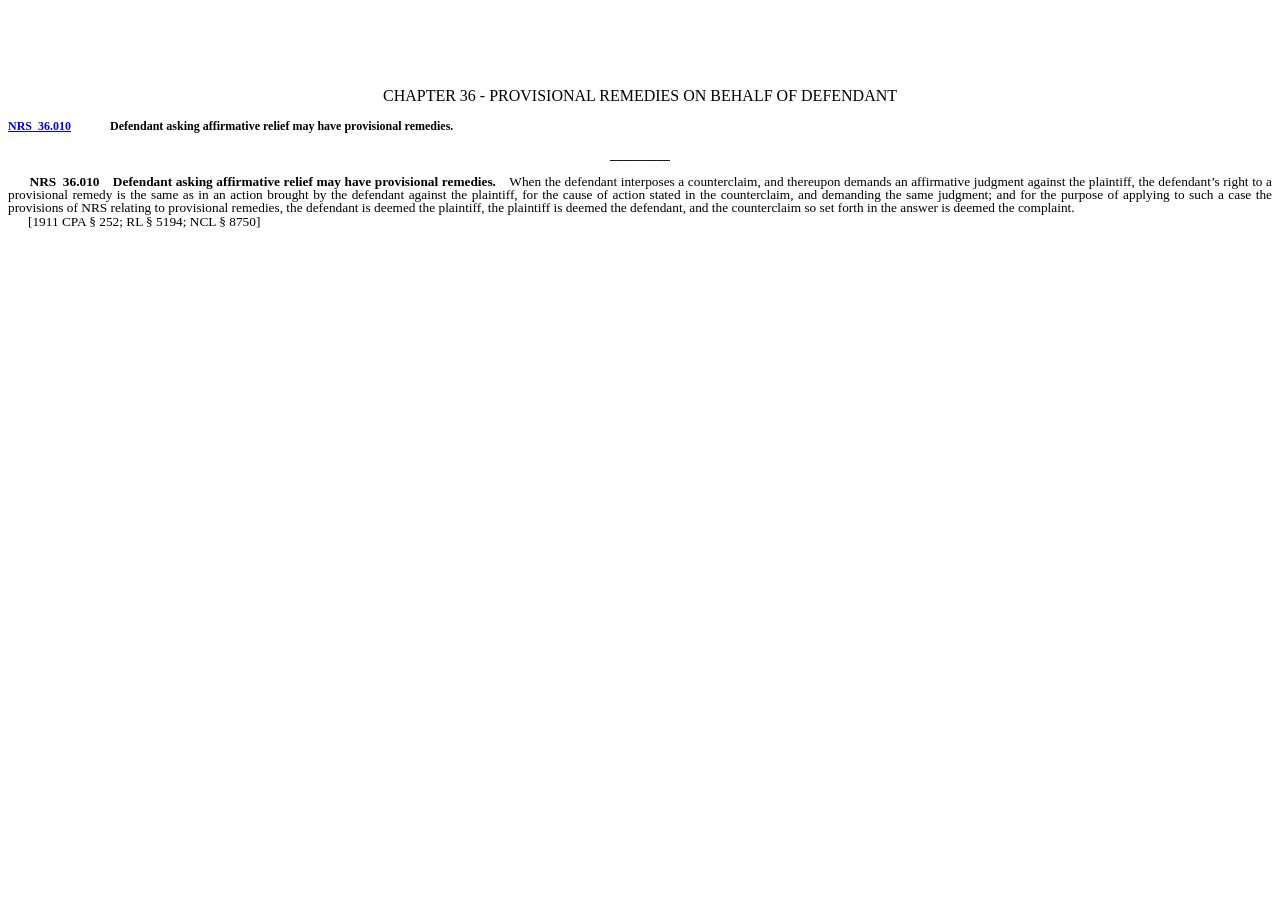
<file: test/fixtures/NRS-036.html>
<html>

<head>
<meta http-equiv=Content-Type content="text/html; charset=windows-1252">
<meta name=Generator content="Microsoft Word 14 (filtered)">
<meta name="format-detection" content="telephone=no">
<title>NRS: CHAPTER 36 - PROVISIONAL REMEDIES ON BEHALF OF DEFENDANT</title>
<style>
<!--
 /* Font Definitions */
 @font-face
	{font-family:Tahoma;
	panose-1:2 11 6 4 3 5 4 4 2 4;}
 /* Style Definitions */
 p.MsoNormal, li.MsoNormal, div.MsoNormal
	{margin:0in;
	margin-bottom:.0001pt;
	line-height:200%;
	font-size:10.0pt;
	font-family:"Times New Roman","serif";}
h1
	{margin-top:10.0pt;
	margin-right:0in;
	margin-bottom:10.0pt;
	margin-left:0in;
	text-align:center;
	line-height:10.0pt;
	page-break-after:avoid;
	font-size:10.0pt;
	font-family:"Times New Roman","serif";}
h2
	{margin-top:0in;
	margin-right:0in;
	margin-bottom:9.0pt;
	margin-left:0in;
	text-align:center;
	line-height:10.0pt;
	page-break-after:avoid;
	font-size:10.0pt;
	font-family:"Times New Roman","serif";
	font-variant:small-caps;}
p.MsoCommentText, li.MsoCommentText, div.MsoCommentText
	{mso-style-link:"Comment Text Char";
	margin-top:0in;
	margin-right:0in;
	margin-bottom:2.0pt;
	margin-left:0in;
	text-align:justify;
	line-height:7.5pt;
	font-size:7.5pt;
	font-family:"Times New Roman","serif";}
p.MsoHeader, li.MsoHeader, div.MsoHeader
	{margin:0in;
	margin-bottom:.0001pt;
	line-height:10.0pt;
	font-size:10.0pt;
	font-family:"Times New Roman","serif";}
p.MsoFooter, li.MsoFooter, div.MsoFooter
	{margin:0in;
	margin-bottom:.0001pt;
	line-height:10.0pt;
	font-size:10.0pt;
	font-family:"Times New Roman","serif";}
span.MsoCommentReference
	{font-family:"Times New Roman","serif";}
span.MsoLineNumber
	{font-family:"Times New Roman","serif";}
p.MsoMacroText, li.MsoMacroText, div.MsoMacroText
	{margin:0in;
	margin-bottom:.0001pt;
	line-height:10.0pt;
	font-size:10.0pt;
	font-family:"Courier New";}
p.MsoTitle, li.MsoTitle, div.MsoTitle
	{margin-top:12.0pt;
	margin-right:0in;
	margin-bottom:3.0pt;
	margin-left:0in;
	text-align:center;
	line-height:200%;
	punctuation-wrap:simple;
	text-autospace:none;
	font-size:12.0pt;
	font-family:"Times New Roman","serif";
	font-weight:bold;}
p.MsoBodyText, li.MsoBodyText, div.MsoBodyText
	{margin-top:0in;
	margin-right:0in;
	margin-bottom:6.0pt;
	margin-left:0in;
	text-indent:13.7pt;
	line-height:10.0pt;
	font-size:10.0pt;
	font-family:"Times New Roman","serif";}
p.MsoMessageHeader, li.MsoMessageHeader, div.MsoMessageHeader
	{margin-top:0in;
	margin-right:0in;
	margin-bottom:0in;
	margin-left:.75in;
	margin-bottom:.0001pt;
	text-indent:-.75in;
	line-height:200%;
	background:#CCCCCC;
	border:none;
	padding:0in;
	font-size:12.0pt;
	font-family:"Arial","sans-serif";}
a:link, span.MsoHyperlink
	{font-family:"Times New Roman","serif";
	color:blue;
	text-decoration:underline;}
a:visited, span.MsoHyperlinkFollowed
	{color:purple;
	text-decoration:underline;}
p.MsoCommentSubject, li.MsoCommentSubject, div.MsoCommentSubject
	{margin:0in;
	margin-bottom:.0001pt;
	line-height:200%;
	font-size:10.0pt;
	font-family:"Times New Roman","serif";
	font-weight:bold;}
span.AdvanceChapter
	{mso-style-name:AdvanceChapter;}
p.AnnoCenter, li.AnnoCenter, div.AnnoCenter
	{mso-style-name:"Anno Center";
	margin-top:0in;
	margin-right:0in;
	margin-bottom:2.0pt;
	margin-left:0in;
	text-align:center;
	line-height:7.5pt;
	page-break-after:avoid;
	font-size:7.5pt;
	font-family:"Times New Roman","serif";
	font-weight:bold;}
span.AnnoLeadline
	{mso-style-name:"Anno Leadline";
	font-weight:bold;}
p.AnnotationHead, li.AnnotationHead, div.AnnotationHead
	{mso-style-name:"Annotation Head";
	margin:0in;
	margin-bottom:.0001pt;
	line-height:7.5pt;
	page-break-after:avoid;
	font-size:7.5pt;
	font-family:"Times New Roman","serif";
	font-weight:bold;}
p.AnnotationHead1, li.AnnotationHead1, div.AnnotationHead1
	{mso-style-name:"Annotation Head1";
	margin-top:0in;
	margin-right:0in;
	margin-bottom:4.0pt;
	margin-left:0in;
	line-height:8.0pt;
	page-break-after:avoid;
	font-size:8.0pt;
	font-family:"Times New Roman","serif";
	font-weight:bold;}
p.Article, li.Article, div.Article
	{mso-style-name:Article;
	margin-top:10.0pt;
	margin-right:0in;
	margin-bottom:9.0pt;
	margin-left:0in;
	text-align:center;
	text-indent:13.7pt;
	line-height:10.0pt;
	page-break-after:avoid;
	font-size:10.0pt;
	font-family:"Times New Roman","serif";}
p.BillBody, li.BillBody, div.BillBody
	{mso-style-name:"Bill Body";
	margin:0in;
	margin-bottom:.0001pt;
	text-indent:.25in;
	line-height:200%;
	font-size:10.0pt;
	font-family:"Times New Roman","serif";}
p.Chapter, li.Chapter, div.Chapter
	{mso-style-name:Chapter;
	margin-top:40.0pt;
	margin-right:0in;
	margin-bottom:12.0pt;
	margin-left:0in;
	text-align:center;
	line-height:12.0pt;
	punctuation-wrap:simple;
	text-autospace:none;
	font-size:12.0pt;
	font-family:"Times New Roman","serif";}
p.Chaptertext, li.Chaptertext, div.Chaptertext
	{mso-style-name:"Chapter text";
	margin-top:0in;
	margin-right:0in;
	margin-bottom:4.0pt;
	margin-left:0in;
	text-align:center;
	line-height:12.0pt;
	punctuation-wrap:simple;
	text-autospace:none;
	font-size:12.0pt;
	font-family:"Times New Roman","serif";
	font-weight:bold;}
p.ChapterTitle, li.ChapterTitle, div.ChapterTitle
	{mso-style-name:"Chapter Title";
	margin-top:0in;
	margin-right:0in;
	margin-bottom:4.0pt;
	margin-left:0in;
	text-align:center;
	line-height:12.0pt;
	font-size:12.0pt;
	font-family:"Times New Roman","serif";
	font-weight:bold;}
p.COHead1, li.COHead1, div.COHead1
	{mso-style-name:"CO Head 1";
	margin-top:20.0pt;
	margin-right:0in;
	margin-bottom:10.0pt;
	margin-left:0in;
	text-align:center;
	line-height:10.0pt;
	font-size:10.0pt;
	font-family:"Times New Roman","serif";
	font-weight:bold;}
p.COHead2, li.COHead2, div.COHead2
	{mso-style-name:"CO Head 2";
	margin-top:20.0pt;
	margin-right:0in;
	margin-bottom:10.0pt;
	margin-left:0in;
	text-align:center;
	line-height:10.0pt;
	font-size:10.0pt;
	font-family:"Times New Roman","serif";
	font-weight:bold;}
p.COHead3, li.COHead3, div.COHead3
	{mso-style-name:"CO Head 3";
	margin-top:0in;
	margin-right:0in;
	margin-bottom:10.0pt;
	margin-left:0in;
	text-align:center;
	line-height:8.0pt;
	font-size:8.0pt;
	font-family:"Times New Roman","serif";}
p.COHead4, li.COHead4, div.COHead4
	{mso-style-name:"CO Head 4";
	margin-top:0in;
	margin-right:0in;
	margin-bottom:9.0pt;
	margin-left:0in;
	text-align:center;
	line-height:10.0pt;
	font-size:10.0pt;
	font-family:"Times New Roman","serif";
	font-variant:small-caps;
	font-weight:bold;}
p.COLeadline, li.COLeadline, div.COLeadline
	{mso-style-name:"CO Leadline";
	margin-top:0in;
	margin-right:0in;
	margin-bottom:0in;
	margin-left:1.5in;
	margin-bottom:.0001pt;
	text-align:justify;
	text-indent:-1.5in;
	line-height:9.0pt;
	font-size:9.0pt;
	font-family:"Times New Roman","serif";
	font-weight:bold;}
p.ConstSourceNote, li.ConstSourceNote, div.ConstSourceNote
	{mso-style-name:Const_SourceNote;
	margin-top:0in;
	margin-right:0in;
	margin-bottom:10.0pt;
	margin-left:0in;
	text-align:justify;
	line-height:8.0pt;
	font-size:8.0pt;
	font-family:"Times New Roman","serif";}
p.Level0, li.Level0, div.Level0
	{mso-style-name:Level0;
	margin-top:4.0pt;
	margin-right:0in;
	margin-bottom:2.0pt;
	margin-left:99.35pt;
	text-indent:-99.35pt;
	line-height:9.0pt;
	page-break-after:avoid;
	font-size:9.0pt;
	font-family:"Times New Roman","serif";
	font-weight:bold;}
p.Level1, li.Level1, div.Level1
	{mso-style-name:Level1;
	margin-top:0in;
	margin-right:0in;
	margin-bottom:0in;
	margin-left:99.0pt;
	margin-bottom:.0001pt;
	text-indent:-99.0pt;
	line-height:9.0pt;
	font-size:9.0pt;
	font-family:"Times New Roman","serif";}
p.ContinuedLine, li.ContinuedLine, div.ContinuedLine
	{mso-style-name:ContinuedLine;
	margin-top:0in;
	margin-right:0in;
	margin-bottom:0in;
	margin-left:99.35pt;
	margin-bottom:.0001pt;
	text-indent:-99.35pt;
	line-height:9.0pt;
	page-break-after:avoid;
	font-size:9.0pt;
	font-family:"Times New Roman","serif";}
span.DeleteFromNRS
	{mso-style-name:DeleteFromNRS;
	color:red;}
span.Ears
	{mso-style-name:Ears;}
span.Leadline
	{mso-style-name:Leadline;
	font-family:"Times New Roman","serif";
	font-weight:bold;}
span.Empty
	{mso-style-name:Empty;
	font-family:"Times New Roman","serif";
	font-weight:bold;}
span.IndexEars
	{mso-style-name:IndexEars;}
p.J-Dash, li.J-Dash, div.J-Dash
	{mso-style-name:J-Dash;
	margin-top:12.0pt;
	margin-right:0in;
	margin-bottom:0in;
	margin-left:0in;
	margin-bottom:.0001pt;
	text-align:center;
	line-height:10.0pt;
	font-size:10.0pt;
	font-family:"Times New Roman","serif";}
p.Letter, li.Letter, div.Letter
	{mso-style-name:Letter;
	margin-top:20.0pt;
	margin-right:0in;
	margin-bottom:10.0pt;
	margin-left:0in;
	text-align:center;
	line-height:9.0pt;
	font-size:9.0pt;
	font-family:"Times New Roman","serif";
	font-weight:bold;}
p.Level2, li.Level2, div.Level2
	{mso-style-name:Level2;
	margin-top:0in;
	margin-right:0in;
	margin-bottom:0in;
	margin-left:99.0pt;
	margin-bottom:.0001pt;
	text-indent:-99.0pt;
	line-height:9.0pt;
	font-size:9.0pt;
	font-family:"Times New Roman","serif";}
p.Level3, li.Level3, div.Level3
	{mso-style-name:Level3;
	margin-top:0in;
	margin-right:0in;
	margin-bottom:0in;
	margin-left:99.0pt;
	margin-bottom:.0001pt;
	text-indent:-99.0pt;
	line-height:9.0pt;
	font-size:9.0pt;
	font-family:"Times New Roman","serif";}
p.Level4, li.Level4, div.Level4
	{mso-style-name:Level4;
	margin-top:0in;
	margin-right:0in;
	margin-bottom:0in;
	margin-left:99.0pt;
	margin-bottom:.0001pt;
	text-indent:-99.0pt;
	line-height:9.0pt;
	font-size:9.0pt;
	font-family:"Times New Roman","serif";}
p.Level5, li.Level5, div.Level5
	{mso-style-name:Level5;
	margin-top:0in;
	margin-right:0in;
	margin-bottom:0in;
	margin-left:99.0pt;
	margin-bottom:.0001pt;
	text-indent:-99.0pt;
	line-height:9.0pt;
	font-size:9.0pt;
	font-family:"Times New Roman","serif";}
p.NACHead, li.NACHead, div.NACHead
	{mso-style-name:NACHead;
	margin-top:0in;
	margin-right:0in;
	margin-bottom:24.0pt;
	margin-left:0in;
	text-align:center;
	line-height:12.0pt;
	font-size:10.0pt;
	font-family:"Times New Roman","serif";
	font-weight:bold;}
span.NACLead
	{mso-style-name:NACLead;
	font-weight:bold;}
p.NACLevel1, li.NACLevel1, div.NACLevel1
	{mso-style-name:NACLevel1;
	margin-top:12.0pt;
	margin-right:0in;
	margin-bottom:12.0pt;
	margin-left:0in;
	text-align:center;
	line-height:12.0pt;
	font-size:10.0pt;
	font-family:"Times New Roman","serif";
	font-weight:bold;}
p.NACLevel2, li.NACLevel2, div.NACLevel2
	{mso-style-name:NACLevel2;
	margin-top:0in;
	margin-right:0in;
	margin-bottom:12.0pt;
	margin-left:0in;
	text-align:center;
	line-height:12.0pt;
	font-size:10.0pt;
	font-family:"Times New Roman","serif";
	font-weight:bold;}
p.NACReview, li.NACReview, div.NACReview
	{mso-style-name:NACReview;
	margin:0in;
	margin-bottom:.0001pt;
	text-align:justify;
	line-height:9.0pt;
	font-size:9.0pt;
	font-family:"Times New Roman","serif";}
span.NACSection
	{mso-style-name:NACSection;
	font-weight:bold;}
p.NACSource, li.NACSource, div.NACSource
	{mso-style-name:NACSource;
	margin-top:0in;
	margin-right:0in;
	margin-bottom:12.0pt;
	margin-left:0in;
	text-align:justify;
	line-height:12.0pt;
	font-size:10.0pt;
	font-family:"Times New Roman","serif";}
p.NACTable, li.NACTable, div.NACTable
	{mso-style-name:NACTable;
	margin:0in;
	margin-bottom:.0001pt;
	text-align:justify;
	line-height:12.0pt;
	font-size:10.0pt;
	font-family:"Times New Roman","serif";}
span.NewLanguage
	{mso-style-name:NewLanguage;
	color:blue;
	font-style:italic;}
p.RuleHead1, li.RuleHead1, div.RuleHead1
	{mso-style-name:"Rule Head 1";
	margin-top:0in;
	margin-right:0in;
	margin-bottom:12.0pt;
	margin-left:0in;
	text-align:center;
	line-height:12.0pt;
	font-size:10.0pt;
	font-family:"Times New Roman","serif";}
p.RuleIntro, li.RuleIntro, div.RuleIntro
	{mso-style-name:Rule_Intro;
	margin-top:0in;
	margin-right:0in;
	margin-bottom:10.0pt;
	margin-left:0in;
	text-align:center;
	line-height:10.0pt;
	page-break-after:avoid;
	font-size:10.0pt;
	font-family:"Times New Roman","serif";
	font-weight:bold;}
p.SectBody, li.SectBody, div.SectBody
	{mso-style-name:"Sect Body";
	margin:0in;
	margin-bottom:.0001pt;
	text-align:justify;
	line-height:10.0pt;
	font-size:10.0pt;
	font-family:"Times New Roman","serif";}
span.Section
	{mso-style-name:Section;
	font-weight:bold;}
span.See
	{mso-style-name:See;
	font-style:italic;}
p.SourceNote, li.SourceNote, div.SourceNote
	{mso-style-name:"Source Note";
	margin-top:0in;
	margin-right:0in;
	margin-bottom:10.0pt;
	margin-left:0in;
	text-align:justify;
	line-height:10.0pt;
	font-size:10.0pt;
	font-family:"Times New Roman","serif";}
p.TocNote, li.TocNote, div.TocNote
	{mso-style-name:TocNote;
	margin-top:20.0pt;
	margin-right:0in;
	margin-bottom:0in;
	margin-left:76.3pt;
	margin-bottom:.0001pt;
	text-align:justify;
	text-indent:-76.3pt;
	line-height:10.0pt;
	font-size:10.0pt;
	font-family:"Times New Roman","serif";
	font-weight:bold;}
p.WestPub, li.WestPub, div.WestPub
	{mso-style-name:WestPub;
	margin:0in;
	margin-bottom:.0001pt;
	text-align:justify;
	line-height:7.5pt;
	font-size:7.5pt;
	font-family:"Times New Roman","serif";}
p.XRefBody, li.XRefBody, div.XRefBody
	{mso-style-name:"XRef Body";
	margin-top:0in;
	margin-right:0in;
	margin-bottom:0in;
	margin-left:1.5in;
	margin-bottom:.0001pt;
	text-indent:-1.5in;
	line-height:9.0pt;
	font-size:9.0pt;
	font-family:"Times New Roman","serif";}
p.XRefChapter, li.XRefChapter, div.XRefChapter
	{mso-style-name:"XRef Chapter";
	margin-top:40.0pt;
	margin-right:0in;
	margin-bottom:12.0pt;
	margin-left:0in;
	text-align:center;
	line-height:12.0pt;
	font-size:12.0pt;
	font-family:"Times New Roman","serif";}
p.XRefHead, li.XRefHead, div.XRefHead
	{mso-style-name:"XRef Head";
	margin-top:24.0pt;
	margin-right:0in;
	margin-bottom:10.0pt;
	margin-left:0in;
	text-align:center;
	line-height:10.0pt;
	font-size:10.0pt;
	font-family:"Times New Roman","serif";}
p.XRefTitle, li.XRefTitle, div.XRefTitle
	{mso-style-name:"XRef Title";
	margin:0in;
	margin-bottom:.0001pt;
	text-align:center;
	line-height:12.0pt;
	font-size:12.0pt;
	font-family:"Times New Roman","serif";
	font-weight:bold;}
p.XRefEnd, li.XRefEnd, div.XRefEnd
	{mso-style-name:XRefEnd;
	margin-top:12.0pt;
	margin-right:0in;
	margin-bottom:0in;
	margin-left:0in;
	margin-bottom:.0001pt;
	text-align:center;
	line-height:10.0pt;
	font-size:10.0pt;
	font-family:"Times New Roman","serif";}
span.CommentTextChar
	{mso-style-name:"Comment Text Char";
	mso-style-link:"Comment Text";}
p.AnnoCenter2, li.AnnoCenter2, div.AnnoCenter2
	{mso-style-name:"Anno Center2";
	margin-top:0in;
	margin-right:0in;
	margin-bottom:2.0pt;
	margin-left:0in;
	text-align:center;
	line-height:7.5pt;
	page-break-after:avoid;
	font-size:7.5pt;
	font-family:"Times New Roman","serif";
	font-weight:bold;}
p.DocHeading, li.DocHeading, div.DocHeading
	{mso-style-name:DocHeading;
	margin-top:10.0pt;
	margin-right:0in;
	margin-bottom:10.0pt;
	margin-left:0in;
	text-align:center;
	line-height:10.0pt;
	page-break-after:avoid;
	punctuation-wrap:simple;
	text-autospace:none;
	font-size:10.0pt;
	font-family:"Times New Roman","serif";
	font-weight:bold;}
p.DocHeading2, li.DocHeading2, div.DocHeading2
	{mso-style-name:DocHeading2;
	margin-top:10.0pt;
	margin-right:0in;
	margin-bottom:10.0pt;
	margin-left:0in;
	text-align:center;
	line-height:10.0pt;
	page-break-after:avoid;
	punctuation-wrap:simple;
	text-autospace:none;
	font-size:10.0pt;
	font-family:"Times New Roman","serif";
	font-weight:bold;}
p.Citation, li.Citation, div.Citation
	{mso-style-name:Citation;
	margin:0in;
	margin-bottom:.0001pt;
	text-align:justify;
	line-height:10.0pt;
	punctuation-wrap:simple;
	text-autospace:none;
	font-size:10.0pt;
	font-family:"Times New Roman","serif";
	display:none;}
span.Extension
	{mso-style-name:Extension;
	font-family:"Tahoma","sans-serif";
	color:white;
	font-weight:bold;
	font-style:italic;}
 /* Page Definitions */
 @page WordSection1
	{size:8.5in 11.0in;
	margin:1.0in 1.0in 1.0in 1.0in;}
div.WordSection1
	{page:WordSection1;}
-->
</style>

</head>

<body lang=EN-US link=blue vlink=purple>

<div class="WordSection1">

<p class="MsoNormal"><b><span style='color:white'>[Rev. 6/2/2018 2:29:42
PM--2017]</span></b></p>

<p class="Chapter"><a name="NRS036"></a>CHAPTER 36 - PROVISIONAL REMEDIES ON BEHALF
OF DEFENDANT</p>

<p class="COLeadline"><a href="#NRS036Sec010">NRS&#8194;36.010</a>������������ Defendant
asking affirmative relief may have provisional remedies.</p>

<p class="COLeadline" style='line-height:12.0pt'>&nbsp;</p>

<p class="J-Dash" style='margin-top:0in'><b>_________</b></p>

<p class="SectBody">&nbsp;</p>

<p class="SectBody"><span class=Empty>����� <a name="NRS036Sec010"></a>NRS&#8194;</span><span
class=Section>36.010</span><span class=Empty>&#8194;&#8194;</span><span
class=Leadline>Defendant asking affirmative relief may have provisional
remedies.</span><span class=Empty>&#8194;&#8194;</span>When the defendant
interposes a counterclaim, and thereupon demands an affirmative judgment
against the plaintiff, the defendant�s right to a provisional remedy is the
same as in an action brought by the defendant against the plaintiff, for the
cause of action stated in the counterclaim, and demanding the same judgment;
and for the purpose of applying to such a case the provisions of NRS relating
to provisional remedies, the defendant is deemed the plaintiff, the plaintiff
is deemed the defendant, and the counterclaim so set forth in the answer is
deemed the complaint.</p>

<p class="SourceNote">����� [1911 CPA � 252; RL � 5194; NCL � 8750]</p>

</div>

</body>

</html>
</file>
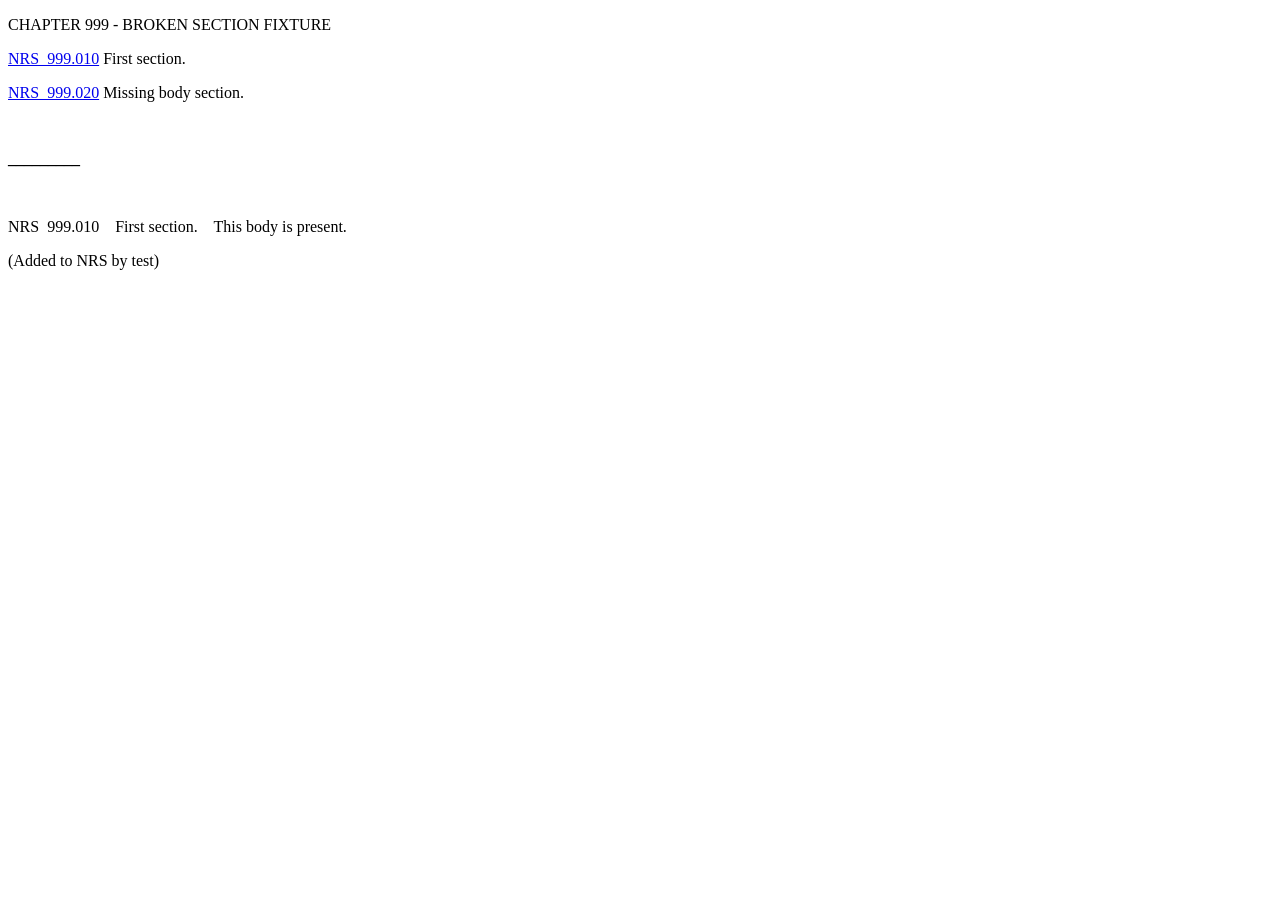
<file: test/fixtures/NRS-999-missing-body.html>
<!DOCTYPE html>
<html>
<head>
<meta http-equiv=Content-Type content="text/html; charset=windows-1252">
<title>NRS: CHAPTER 999 - BROKEN SECTION FIXTURE</title>
</head>
<body>
<div class="WordSection1">
<p class="Chapter"><a name="NRS999"></a>CHAPTER 999 - BROKEN SECTION FIXTURE</p>
<p class="COLeadline"><a href="#NRS999Sec010">NRS&#8194;999.010</a> First section.</p>
<p class="COLeadline"><a href="#NRS999Sec020">NRS&#8194;999.020</a> Missing body section.</p>
<p class="COLeadline" style='line-height:12.0pt'>&nbsp;</p>
<p class="J-Dash" style='margin-top:0in'><b>_________</b></p>
<p class="SectBody">&nbsp;</p>
<p class="SectBody"><span class=Empty>     <a name="NRS999Sec010"></a>NRS&#8194;</span><span
class=Section>999.010</span><span class=Empty>&#8194;&#8194;</span><span
class=Leadline>First section.</span><span class=Empty>&#8194;&#8194;</span>This body is present.</p>
<p class="SourceNote"> (Added to NRS by test)</p>
</div>
</body>
</html>
</file>
